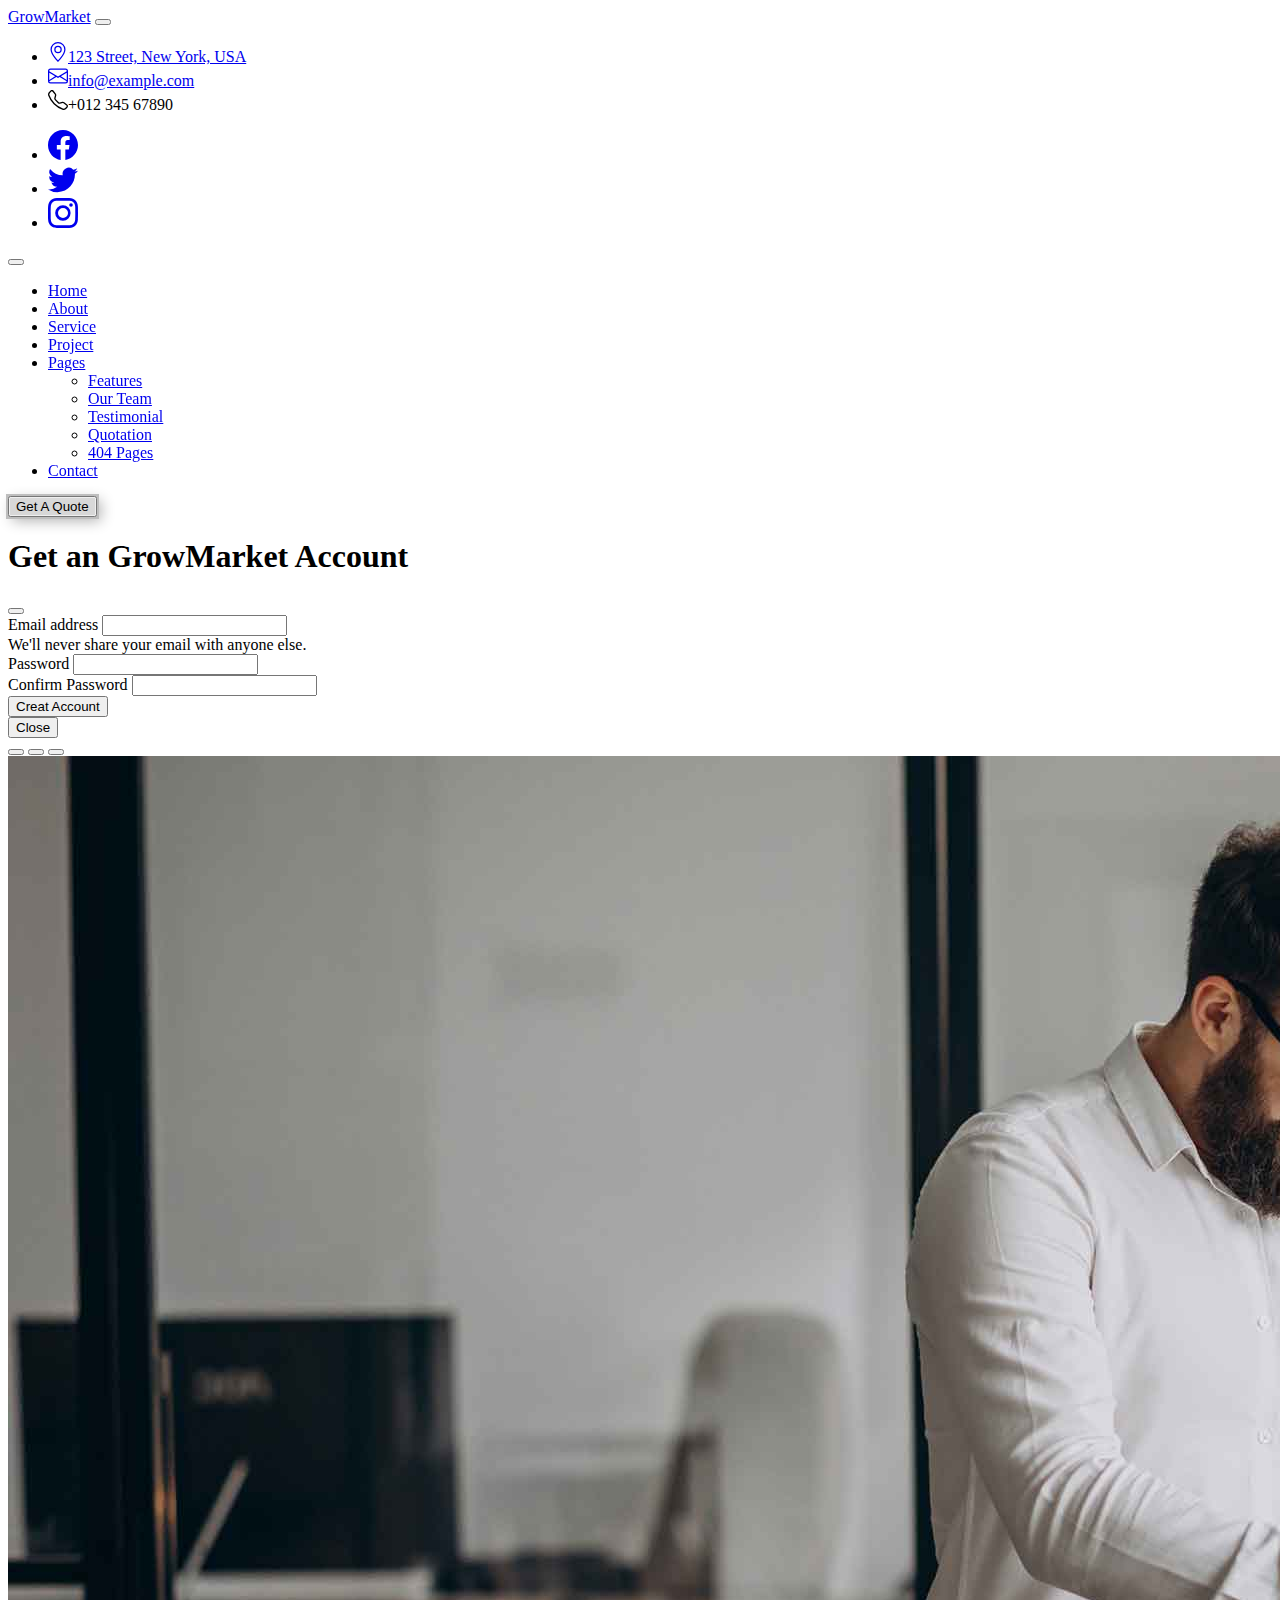
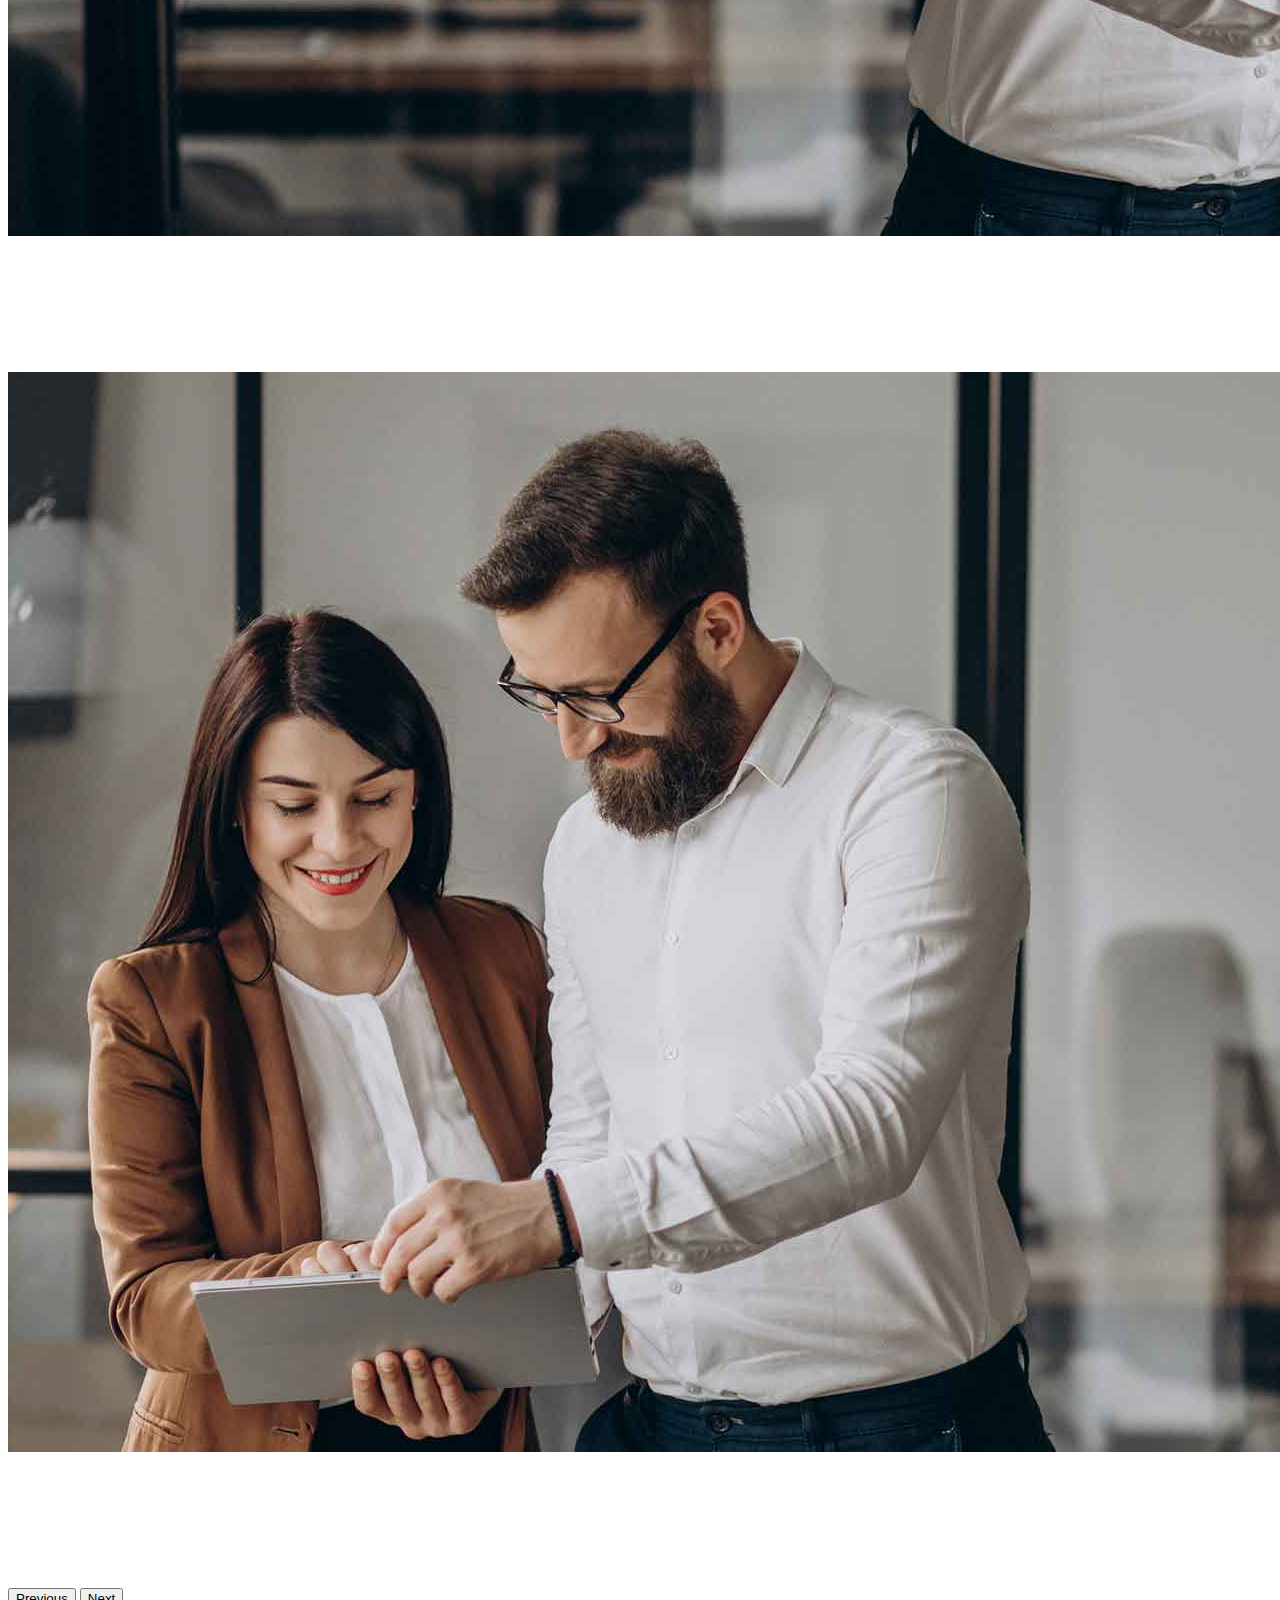
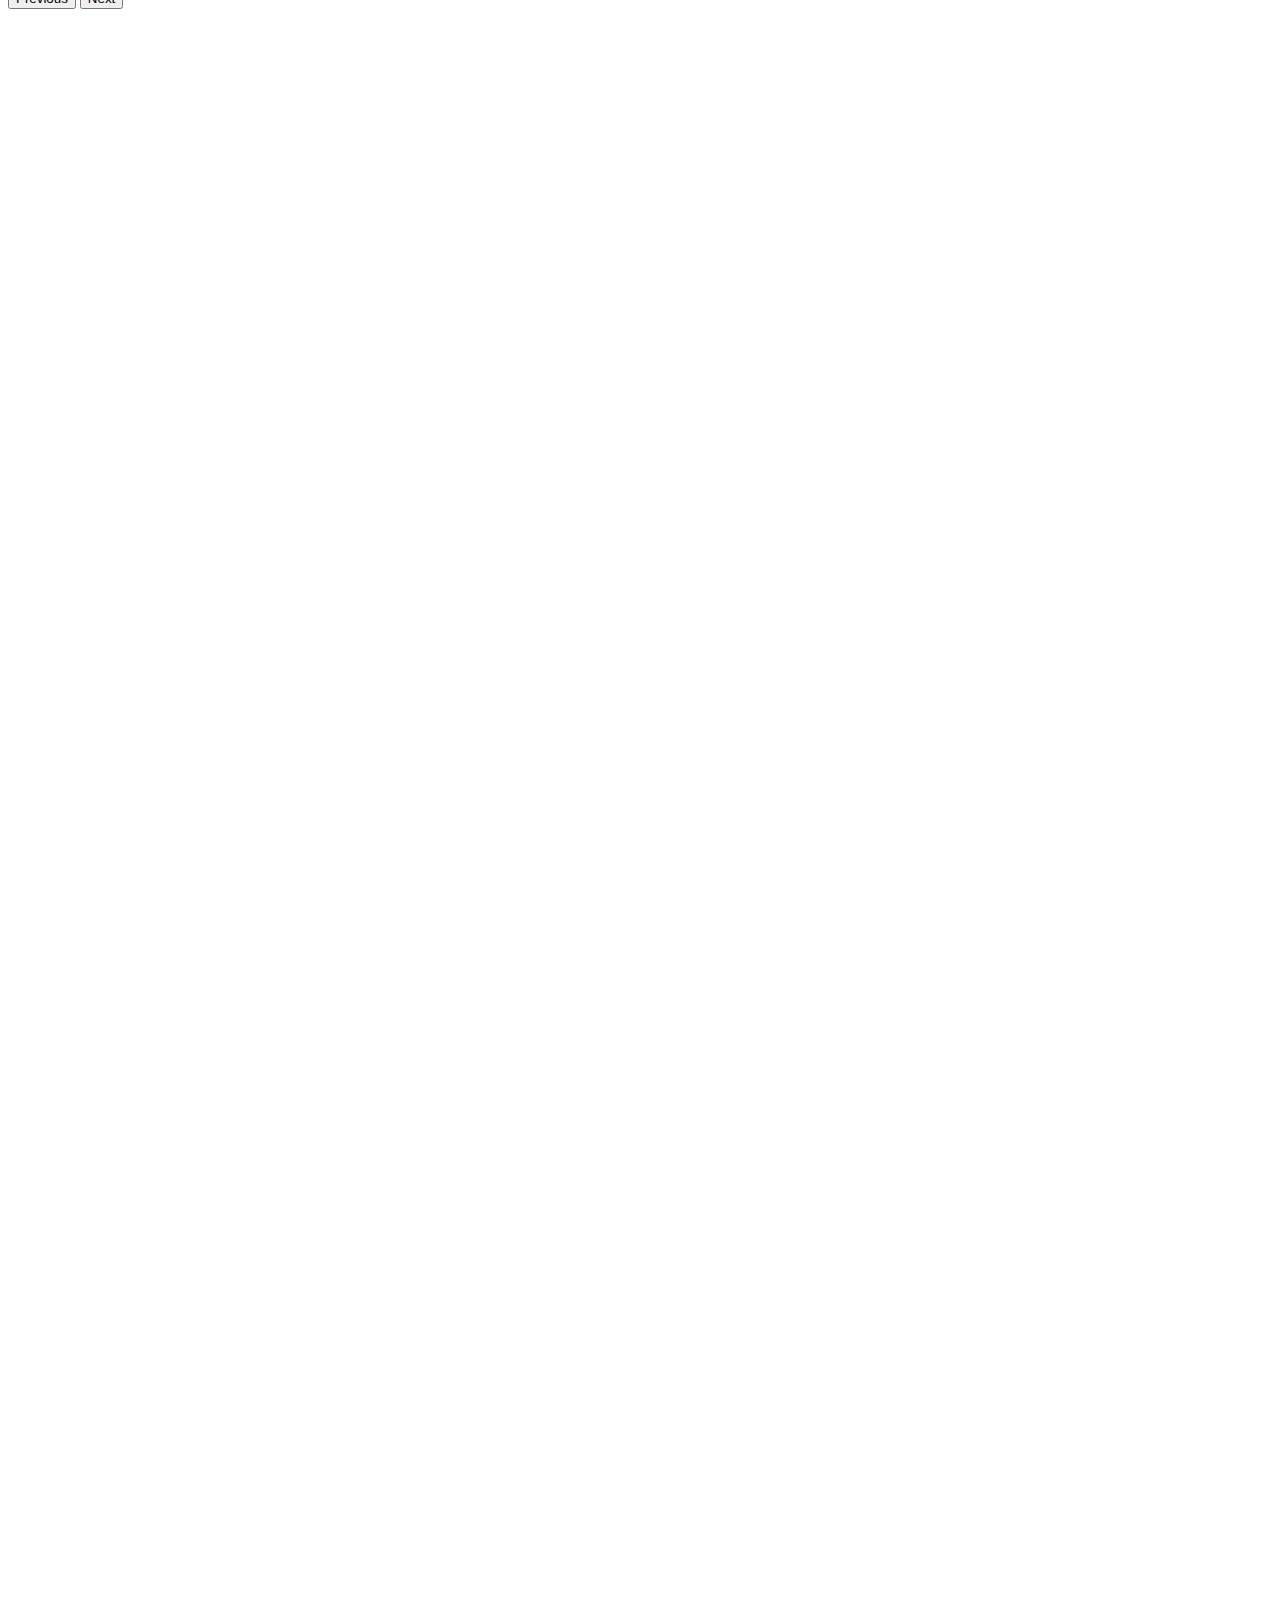
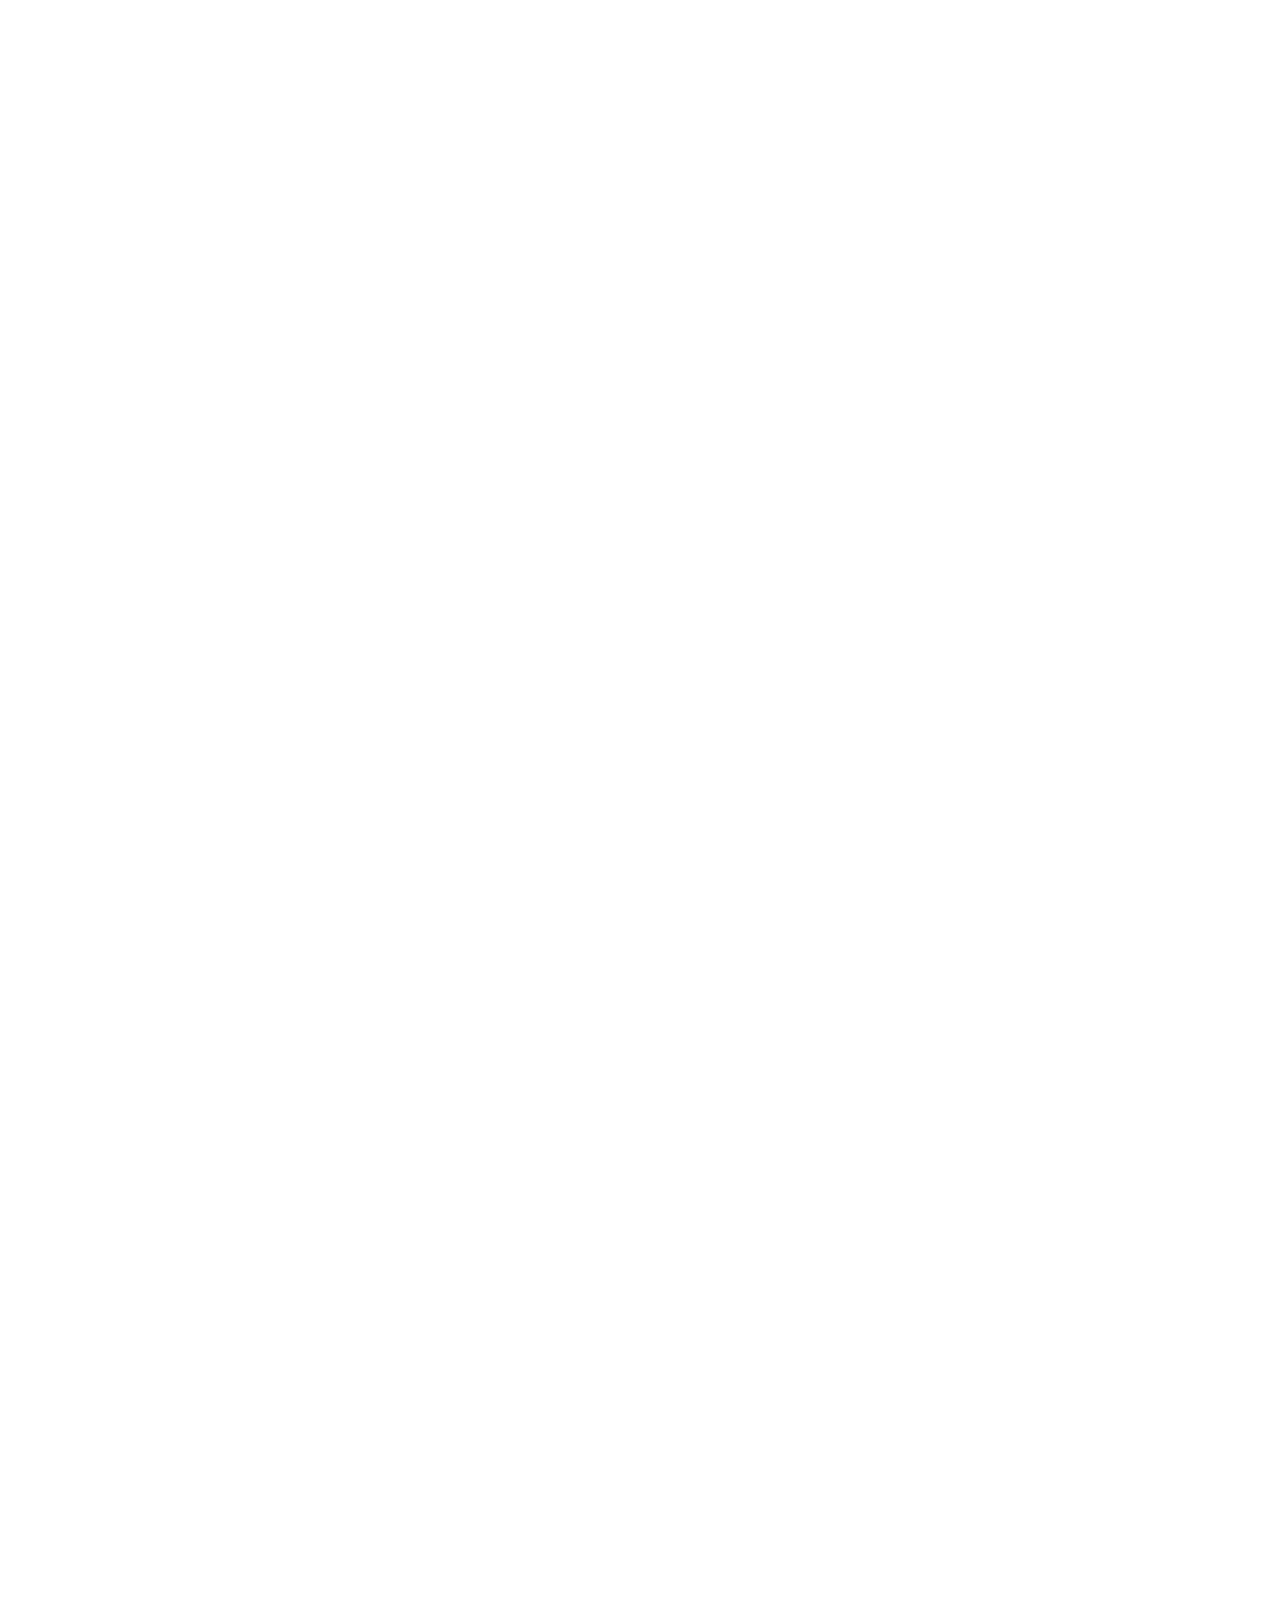
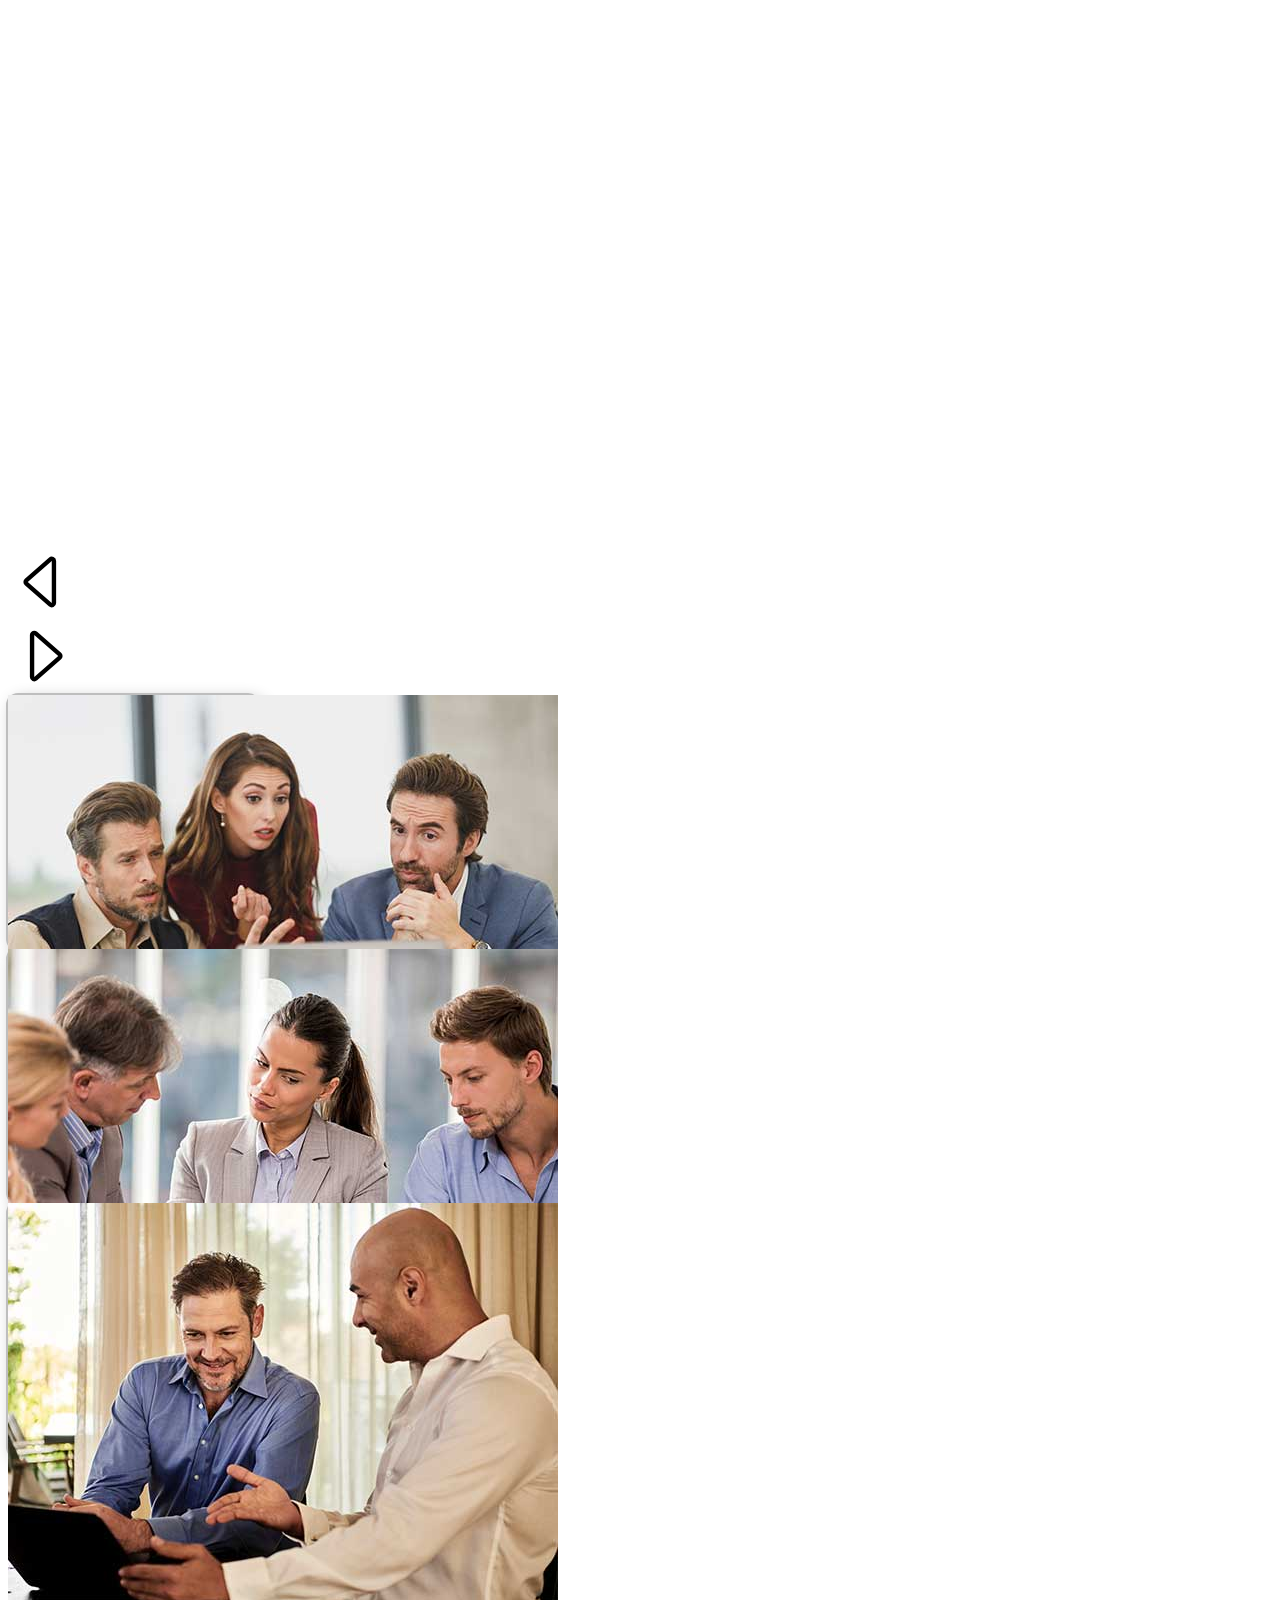
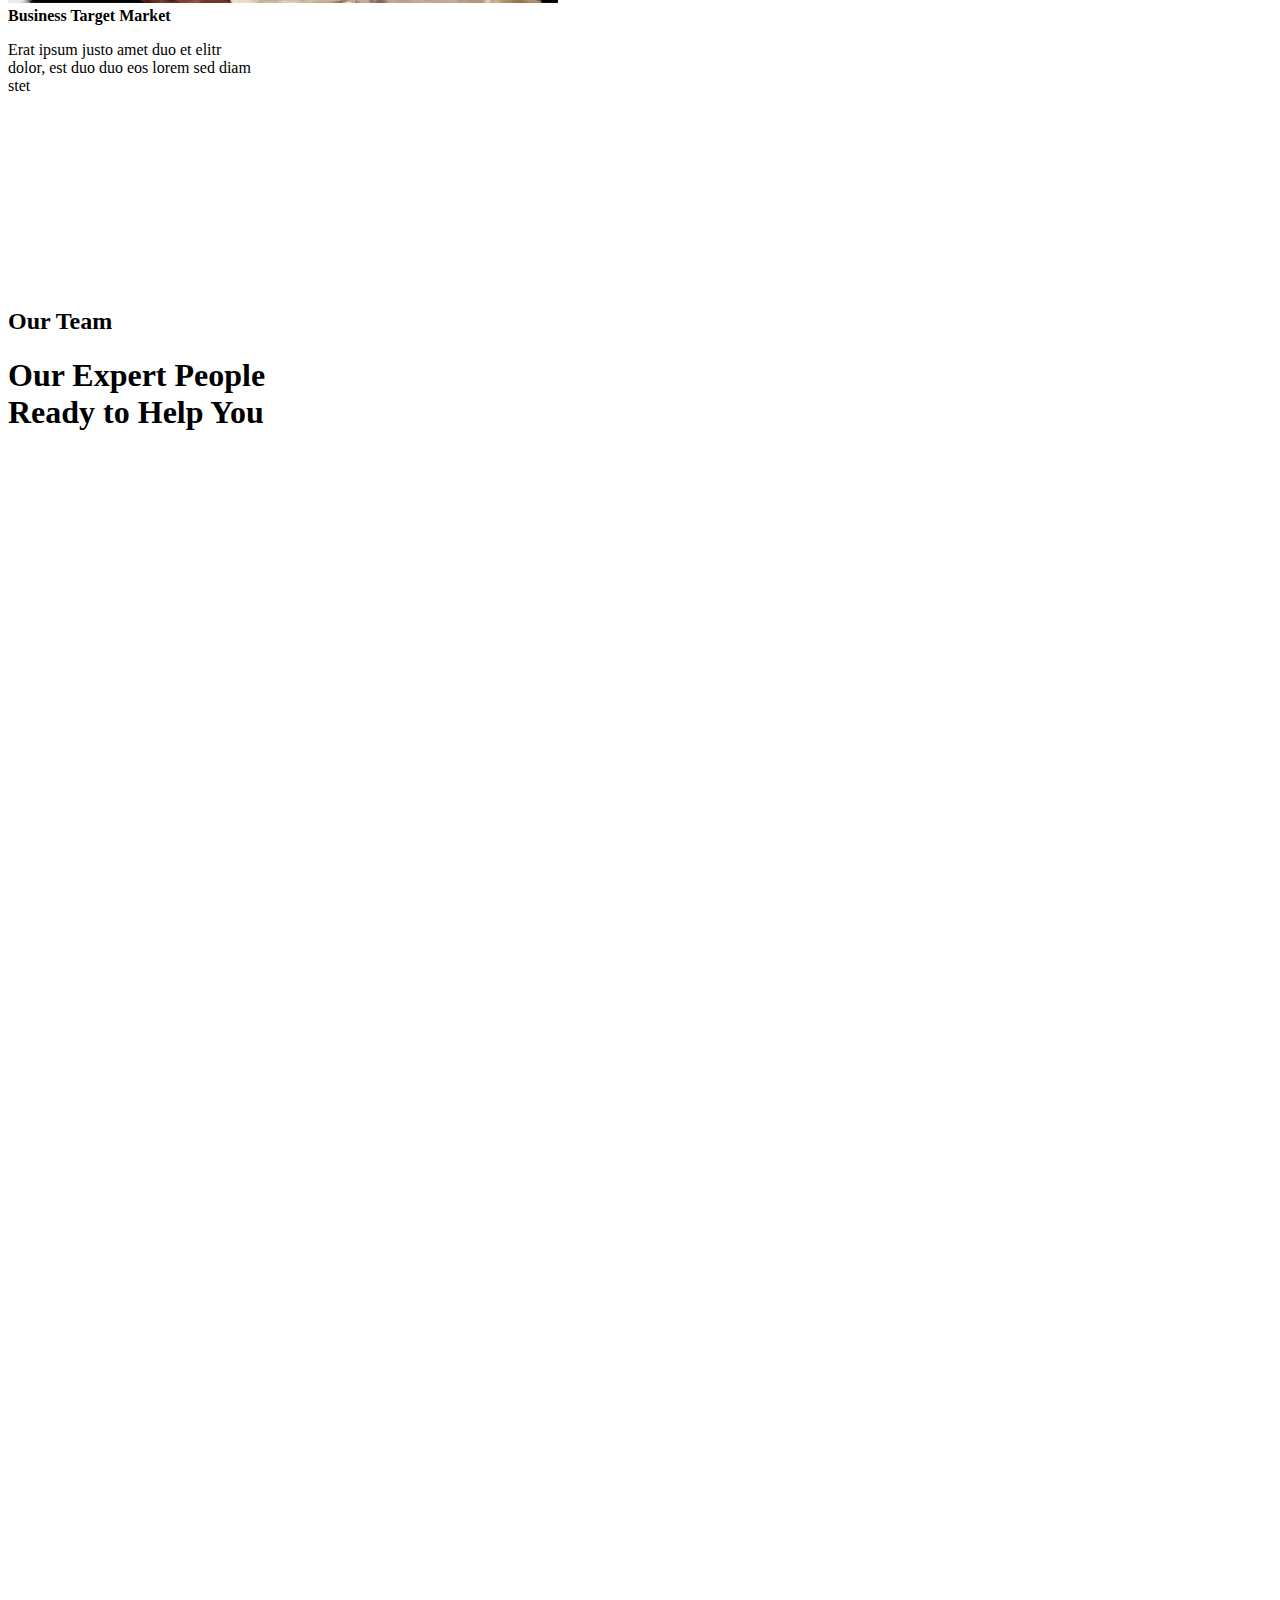
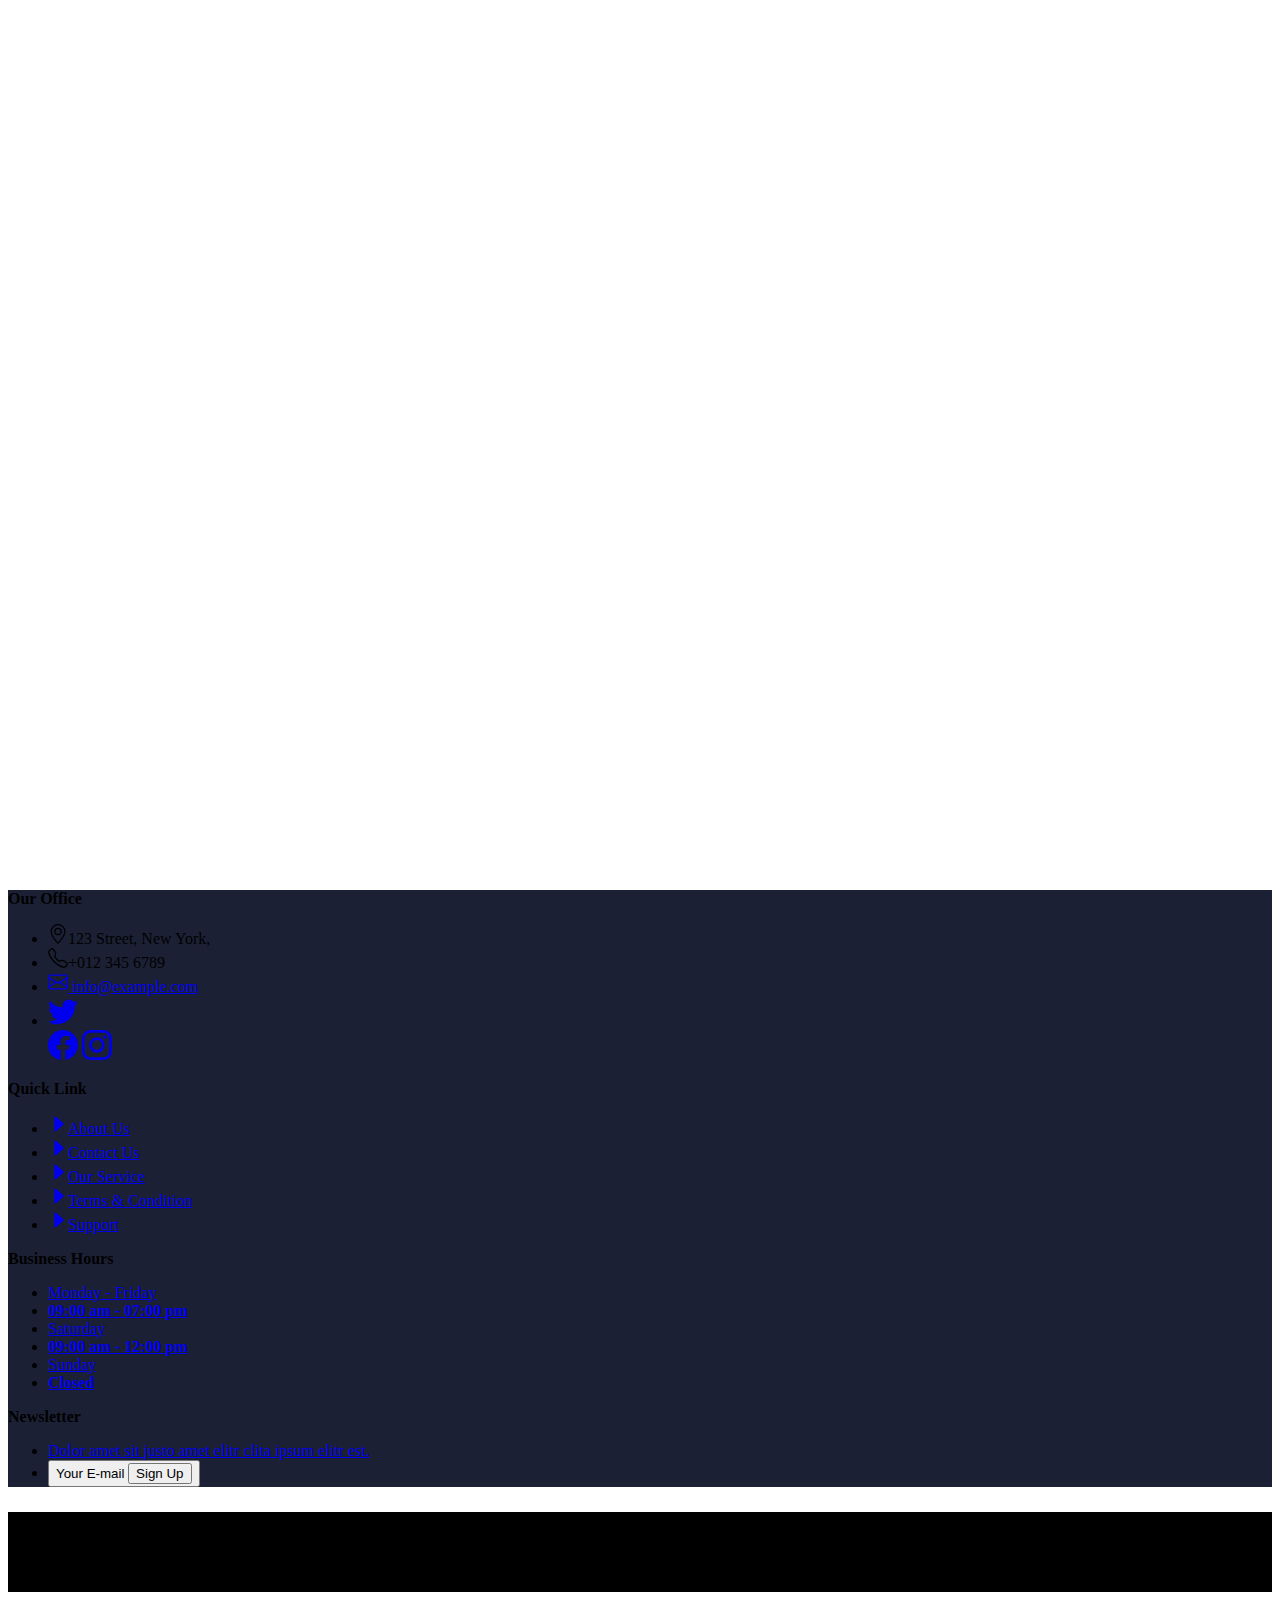
<file: index.html>
<!doctype html>
<html lang="en">

<head>
  <meta charset="utf-8">
  <meta name="viewport" content="width=device-width, initial-scale=1">
  <title>GrowMark - Digital Marketing HTML Template</title>
  <link href="https://cdn.jsdelivr.net/npm/bootstrap@5.3.0-alpha1/dist/css/bootstrap.min.css" rel="stylesheet"
    integrity="sha384-GLhlTQ8iRABdZLl6O3oVMWSktQOp6b7In1Zl3/Jr59b6EGGoI1aFkw7cmDA6j6gD" crossorigin="anonymous">
  <link rel="stylesheet" href="style.css">
  <link href="owlcarousel/assets/owl.carousel.min.css" rel="stylesheet">
  <link href="https://unpkg.com/aos@2.3.1/dist/aos.css" rel="stylesheet">
</head>

<style>
  .about {
    background: linear-gradient(rgba(0, 0, 0, .1), rgba(0, 0, 0, .1)), url(../img/about.jpg) left center no-repeat;
    background-size: cover;
  }
</style>

<body>
  <!-- -nav bar -->
  <nav class="navbar navbar-expand-lg navbar-dark bg-primary">
    <div class="container-fluid">
      <a class="navbar-brand mx-4 fs-2 px-5 fw-bold m-0" href="#" data-aos="fade-right">GrowMarket</a>
      <button class="navbar-toggler" type="button" data-bs-toggle="collapse" data-bs-target="#navbarSupportedContent"
        aria-controls="navbarSupportedContent" aria-expanded="false" aria-label="Toggle navigation">
        <span class="navbar-toggler-icon"></span>
      </button>
      <div class="collapse navbar-collapse" id="navbarSupportedContent">
        <ul class="navbar-nav me-auto mb-2 mb-lg-0 py-3">
          <li class="nav-item px-2">
            <a class="nav-link active" aria-current="page" href="#">
              <svg xmlns="http://www.w3.org/2000/svg" width="20" height="20" fill="currentColor"
                class="bi bi-geo-alt mx-3 fw-bold" viewBox="0 0 16 16">
                <path
                  d="M12.166 8.94c-.524 1.062-1.234 2.12-1.96 3.07A31.493 31.493 0 0 1 8 14.58a31.481 31.481 0 0 1-2.206-2.57c-.726-.95-1.436-2.008-1.96-3.07C3.304 7.867 3 6.862 3 6a5 5 0 0 1 10 0c0 .862-.305 1.867-.834 2.94zM8 16s6-5.686 6-10A6 6 0 0 0 2 6c0 4.314 6 10 6 10z" />
                <path d="M8 8a2 2 0 1 1 0-4 2 2 0 0 1 0 4zm0 1a3 3 0 1 0 0-6 3 3 0 0 0 0 6z" />
              </svg></i>123 Street, New York, USA
            </a>
          </li>
          <li class="nav-item px-2">
            <a class="nav-link active" href="#"><svg xmlns="http://www.w3.org/2000/svg" width="20" height="20"
                fill="currentColor" class="bi bi-envelope mx-3 fw-bold" viewBox="0 0 16 16">
                <path
                  d="M0 4a2 2 0 0 1 2-2h12a2 2 0 0 1 2 2v8a2 2 0 0 1-2 2H2a2 2 0 0 1-2-2V4Zm2-1a1 1 0 0 0-1 1v.217l7 4.2 7-4.2V4a1 1 0 0 0-1-1H2Zm13 2.383-4.708 2.825L15 11.105V5.383Zm-.034 6.876-5.64-3.471L8 9.583l-1.326-.795-5.64 3.47A1 1 0 0 0 2 13h12a1 1 0 0 0 .966-.741ZM1 11.105l4.708-2.897L1 5.383v5.722Z" />
              </svg></i>info@example.com</a>
          </li>
          <li class="nav-item px-2">
            <a class="nav-link active"><svg xmlns="http://www.w3.org/2000/svg" width="20" height="20"
                fill="currentColor" class="bi bi-telephone mx-3 fw-bold" viewBox="0 0 16 16">
                <path
                  d="M3.654 1.328a.678.678 0 0 0-1.015-.063L1.605 2.3c-.483.484-.661 1.169-.45 1.77a17.568 17.568 0 0 0 4.168 6.608 17.569 17.569 0 0 0 6.608 4.168c.601.211 1.286.033 1.77-.45l1.034-1.034a.678.678 0 0 0-.063-1.015l-2.307-1.794a.678.678 0 0 0-.58-.122l-2.19.547a1.745 1.745 0 0 1-1.657-.459L5.482 8.062a1.745 1.745 0 0 1-.46-1.657l.548-2.19a.678.678 0 0 0-.122-.58L3.654 1.328zM1.884.511a1.745 1.745 0 0 1 2.612.163L6.29 2.98c.329.423.445.974.315 1.494l-.547 2.19a.678.678 0 0 0 .178.643l2.457 2.457a.678.678 0 0 0 .644.178l2.189-.547a1.745 1.745 0 0 1 1.494.315l2.306 1.794c.829.645.905 1.87.163 2.611l-1.034 1.034c-.74.74-1.846 1.065-2.877.702a18.634 18.634 0 0 1-7.01-4.42 18.634 18.634 0 0 1-4.42-7.009c-.362-1.03-.037-2.137.703-2.877L1.885.511z" />
              </svg></i>+012 345 67890
            </a>
          </li>
        </ul>
        <ul class="navbar-nav me-auto mb-2 mb-lg-0" data-aos="flip-up">
          <li class="nav-item">
            <a class="nav-link active" aria-current="page" href="#"><svg xmlns="http://www.w3.org/2000/svg" width="30"
                height="30" fill="currentColor" class="bi bi-facebook fw-bold" viewBox="0 0 16 16">
                <path
                  d="M16 8.049c0-4.446-3.582-8.05-8-8.05C3.58 0-.002 3.603-.002 8.05c0 4.017 2.926 7.347 6.75 7.951v-5.625h-2.03V8.05H6.75V6.275c0-2.017 1.195-3.131 3.022-3.131.876 0 1.791.157 1.791.157v1.98h-1.009c-.993 0-1.303.621-1.303 1.258v1.51h2.218l-.354 2.326H9.25V16c3.824-.604 6.75-3.934 6.75-7.951z" />
              </svg></a>
          </li>
          <li class="nav-item">
            <a class="nav-link" href="#"><svg xmlns="http://www.w3.org/2000/svg" width="30" height="30"
                fill="currentColor" class="bi bi-twitter fw-bold text-light" viewBox="0 0 16 16">
                <path
                  d="M5.026 15c6.038 0 9.341-5.003 9.341-9.334 0-.14 0-.282-.006-.422A6.685 6.685 0 0 0 16 3.542a6.658 6.658 0 0 1-1.889.518 3.301 3.301 0 0 0 1.447-1.817 6.533 6.533 0 0 1-2.087.793A3.286 3.286 0 0 0 7.875 6.03a9.325 9.325 0 0 1-6.767-3.429 3.289 3.289 0 0 0 1.018 4.382A3.323 3.323 0 0 1 .64 6.575v.045a3.288 3.288 0 0 0 2.632 3.218 3.203 3.203 0 0 1-.865.115 3.23 3.23 0 0 1-.614-.057 3.283 3.283 0 0 0 3.067 2.277A6.588 6.588 0 0 1 .78 13.58a6.32 6.32 0 0 1-.78-.045A9.344 9.344 0 0 0 5.026 15z" />
              </svg></a>
          </li>
          <li class="nav-item">
            <a class="nav-link" href="#"><svg xmlns="http://www.w3.org/2000/svg" width="30" height="30"
                fill="currentColor" class="bi bi-instagram fw-bold text-light" viewBox="0 0 16 16">
                <path
                  d="M8 0C5.829 0 5.556.01 4.703.048 3.85.088 3.269.222 2.76.42a3.917 3.917 0 0 0-1.417.923A3.927 3.927 0 0 0 .42 2.76C.222 3.268.087 3.85.048 4.7.01 5.555 0 5.827 0 8.001c0 2.172.01 2.444.048 3.297.04.852.174 1.433.372 1.942.205.526.478.972.923 1.417.444.445.89.719 1.416.923.51.198 1.09.333 1.942.372C5.555 15.99 5.827 16 8 16s2.444-.01 3.298-.048c.851-.04 1.434-.174 1.943-.372a3.916 3.916 0 0 0 1.416-.923c.445-.445.718-.891.923-1.417.197-.509.332-1.09.372-1.942C15.99 10.445 16 10.173 16 8s-.01-2.445-.048-3.299c-.04-.851-.175-1.433-.372-1.941a3.926 3.926 0 0 0-.923-1.417A3.911 3.911 0 0 0 13.24.42c-.51-.198-1.092-.333-1.943-.372C10.443.01 10.172 0 7.998 0h.003zm-.717 1.442h.718c2.136 0 2.389.007 3.232.046.78.035 1.204.166 1.486.275.373.145.64.319.92.599.28.28.453.546.598.92.11.281.24.705.275 1.485.039.843.047 1.096.047 3.231s-.008 2.389-.047 3.232c-.035.78-.166 1.203-.275 1.485a2.47 2.47 0 0 1-.599.919c-.28.28-.546.453-.92.598-.28.11-.704.24-1.485.276-.843.038-1.096.047-3.232.047s-2.39-.009-3.233-.047c-.78-.036-1.203-.166-1.485-.276a2.478 2.478 0 0 1-.92-.598 2.48 2.48 0 0 1-.6-.92c-.109-.281-.24-.705-.275-1.485-.038-.843-.046-1.096-.046-3.233 0-2.136.008-2.388.046-3.231.036-.78.166-1.204.276-1.486.145-.373.319-.64.599-.92.28-.28.546-.453.92-.598.282-.11.705-.24 1.485-.276.738-.034 1.024-.044 2.515-.045v.002zm4.988 1.328a.96.96 0 1 0 0 1.92.96.96 0 0 0 0-1.92zm-4.27 1.122a4.109 4.109 0 1 0 0 8.217 4.109 4.109 0 0 0 0-8.217zm0 1.441a2.667 2.667 0 1 1 0 5.334 2.667 2.667 0 0 1 0-5.334z" />
              </svg></a>
          </li>
        </ul>
      </div>
    </div>
  </nav>
  <!-- nav bar -->

  <!-- nav bar2 -->
  <nav class="navbar navbar-expand-lg navbar-light bg-white ">
    <div class="container-fluid">
      <a class="navbar-brand" href="#"></a>
      <button class="navbar-toggler" type="button" data-bs-toggle="collapse" data-bs-target="#navbarNavDropdown"
        aria-controls="navbarNavDropdown" aria-expanded="false" aria-label="Toggle navigation">
        <span class="navbar-toggler-icon"></span>
      </button>
      <div class="collapse navbar-collapse" id="navbarNavDropdown">
        <ul class="navbar-nav fs-5 mx-4 me-auto my-2 my-lg-0 navbar-nav-scroll py-3">
          <li class="nav-item mx-2" data-aos="fade-up-right">
            <a class="nav-link active" aria-current="page" href="index.html">Home</a>
          </li>
          <li class="nav-item mx-2" data-aos="fade-up-right">
            <a class="nav-link" href="about.html">About</a>
          </li>
          <li class="nav-item mx-2" data-aos="fade-up-right">
            <a class="nav-link" href="service.html">Service</a>
          </li>
          <li class="nav-item mx-2" data-aos="fade-up-right">
            <a class="nav-link" href="project.html">Project</a>
          </li>
          <li class="nav-item dropdown mx-2" style="z-index: 99!important;" data-aos="fade-up-right">
            <a class="nav-link dropdown-toggle" href="pages.html" role="button" data-bs-toggle="dropdown"
              aria-expanded="false">
              Pages
            </a>
            <ul class="dropdown-menu">
              <li><a class="dropdown-item" href="Features.html">Features</a></li>
              <li><a class="dropdown-item" href="Our Team.html">Our Team</a></li>
              <li><a class="dropdown-item" href="Testimonial.html">Testimonial</a></li>
              <li><a class="dropdown-item" href="Quotation.html">Quotation</a></li>
              <li><a class="dropdown-item" href="404 Pages.html">404 Pages</a></li>
            </ul>
          </li>
          <li class="nav-item mx-2" data-aos="fade-up-right">
            <a class="nav-link" href="contact.html">Contact</a>
          </li>
        </ul>
        <form class="d-flex" role="">
          <button type="button" class="btn btn-primary mx-4 px-6 fs-5 fw-light rounded-pill shadow" data-bs-toggle="modal"
            data-bs-target="#signupModal">Get A Quote</button>
        </form>
      </div>
    </div>
  </nav>
  <!-- sign up-->
  <div class="modal fade" id="signupModal" data-bs-backdrop="static" data-bs-keyboard="false" tabindex="-1"
    aria-labelledby="signupModalLabel" aria-hidden="true">
    <div class="modal-dialog">
      <div class="modal-content">
        <div class="modal-header">
          <h1 class="modal-title fs-5" id="staticBackdropLabel">Get an GrowMarket Account</h1>
          <button type="button" class="btn-close" data-bs-dismiss="modal" aria-label="Close"></button>
        </div>
        <div class="modal-body">
          <form>
            <div class="mb-3">
              <label for="exampleInputEmail1" class="form-label">Email address</label>
              <input type="email" class="form-control" id="exampleInputEmail1" aria-describedby="emailHelp">
              <div id="emailHelp" class="form-text">We'll never share your email with anyone else.</div>
            </div>
            <div class="mb-3">
              <label for="exampleInputPassword1" class="form-label">Password</label>
              <input type="password" class="form-control" id="exampleInputPassword1">
            </div>
            <div class="mb-3">
              <label for="cexampleInputPassword1" class="form-label">Confirm Password</label>
              <input type="password" class="form-control" id="cexampleInputPassword1">
            </div>
            <button type="submit" class="btn btn-primary">Creat Account</button>
          </form>
        </div>
        <div class="modal-footer">
          <button type="button" class="btn btn-secondary" data-bs-dismiss="modal">Close</button>
        </div>
      </div>
    </div>
  </div>
  <!-- sign up -->
  <!-- nav bar2 -->
  <!-- Carousel -->
  <div id="carouselExampleCaptions" class="carousel slide carousel-fade">
    <div class="carousel-indicators">
      <button type="button" data-bs-target="#carouselExampleCaptions" data-bs-slide-to="0" class="active"
        aria-current="true" aria-label="Slide 1"></button>
      <button type="button" data-bs-target="#carouselExampleCaptions" data-bs-slide-to="1"
        aria-label="Slide 2"></button>
      <button type="button" data-bs-target="#carouselExampleCaptions" data-bs-slide-to="2"
        aria-label="Slide 3"></button>
    </div>
    <div class="carousel-inner">
      <div class="carousel-item active">
        <img src="img/carousel-1.jpg" class="d-block w-100" alt="...">
        <div class="carousel-caption d-none d-md-block">
          <div class=" row justify-content-start py-4">
            <div class="col-lg-9 text-start py-4">
              <p class="fs-4 text-white" data-aos="fade-right">Welcome to
                <strong>GrowMark</strong>
              </p>
              <h1 class="display-1 text-white mb-4 fw-bold" data-aos="fade-right">Unlock Your Business Growth</h1>
              <a href="" class="btn btn-primary rounded-pill py-3 px-5" data-aos="fade-right">Explore
                More</a>
            </div>
          </div>
        </div>
      </div>
      <div class="carousel-item">
        <img src="img/carousel-2.jpg" class="d-block w-100" alt="...">
        <div class="carousel-caption d-none d-md-block">
          <div class=" row justify-content-end py-4">
            <div class="col-lg-9 text-end py-4">
              <p class="fs-4 text-white" data-aos="fade-left">Welcome to
                <strong>GrowMark</strong>
              </p>
              <h1 class="display-1 text-white mb-4 fw-bold" data-aos="fade-left">Ready to Grow Your Business</h1>
              <a href="" class="btn btn-primary rounded-pill py-3 px-5" data-aos="fade-left">Explore
                More</a>
            </div>
          </div>
        </div>
      </div>
    </div>
    <button class="carousel-control-prev" type="button" data-bs-target="#carouselExampleCaptions" data-bs-slide="prev">
      <span class="carousel-control-prev-icon" aria-hidden="true"></span>
      <span class="visually-hidden">Previous</span>
    </button>
    <button class="carousel-control-next" type="button" data-bs-target="#carouselExampleCaptions" data-bs-slide="next">
      <span class="carousel-control-next-icon" aria-hidden="true"></span>
      <span class="visually-hidden">Next</span>
    </button>
  </div>
  <!-- Carousel-->
  <!-- container 1 -->
  <div class="container py-5 my-4" data-aos="fade-up-right">
    <div class="row">
      <div class="col-md-3 d-flex justify-content-center">
        <div class="h-100 p-5 text-bg-white rounded-3 align-items-center border card shadow">
          <div class="icon-demo mb-2 rounded-3 d-flex align-items-center justify-content-center p-3 py-6 "
            style="font-size: 10em" role="img" aria-label="Laptop - large preview">
            <img src="img/icon/icon-1.png" alt="">
          </div>
          <strong>Award Winning</strong>
          <p class="py-2">Stet stet justo dolor sed duo. Ut clita sea sit ipsum diam</p>
        </div>
      </div>
      <div class="col-md-3">
        <div class="h-100 p-5 text-bg-white rounded-3 border card shadow">
          <div class="icon-demo mb-2 rounded-3 d-flex align-items-center justify-content-center p-3 py-6"
            style="font-size: 10em" role="img" aria-label="Laptop - large preview">
            <img src="img/icon/icon-2.png" alt="">
          </div>
          <strong>Professional Staff</strong>
          <p class="py-2">Stet stet justo dolor sed duo. Ut clita sea sit ipsum diam</p>
        </div>
      </div>
      <div class="col-md-3">
        <div class="h-100 p-5 text-bg-white rounded-3 border card shadow">
          <div class="icon-demo mb-2 rounded-3 d-flex align-items-center justify-content-center p-3 py-6"
            style="font-size: 10em" role="img" aria-label="Laptop - large preview">
            <img src="img/icon/icon-3.png" alt="">
          </div>
          <strong>Fair Prices</strong>
          <p class="py-2">Stet stet justo dolor sed duo. Ut clita sea sit ipsum diam</p>
        </div>
      </div>
      <div class="col-md-3">
        <div class="h-100 p-5 text-bg-white rounded-3 border card shadow">
          <div class="icon-demo mb-2 rounded-3 d-flex align-items-center justify-content-center p-3 py-6"
            style="font-size: 10em" role="img" aria-label="Laptop - large preview">
            <img src="img/icon/icon-4.png" alt="">
          </div>
          <strong>24/7 Support</strong>
          <p class="py-2">Stet stet justo dolor sed duo. Ut clita sea sit ipsum diam</p>
        </div>
      </div>
    </div>
  </div>
  <!-- container 1 -->
  <!-- container 2 -->
  <div class="container-xxl about my-5" style="  background: linear-gradient(rgba(0, 0, 0, .1), rgba(0, 0, 0, .1)), url(../img/about.jpg) left center no-repeat;
background-size: cover;" data-aos="zoom-in">
    <div class="container">
      <div class="row g-0">
        <div class="col-lg-6">
          <div class="h-100 d-flex align-items-center justify-content-center">
            <a class="play-btn" href="#"></a>
          </div>
        </div>
        <div class="col-lg-6 pt-lg-5 wow fadeIn">
          <div class="bg-white rounded-top p-1 mt-lg-4">
            <div class="col p-4 d-flex flex-column position-static">
              <h2 class="d-inline-block mb-2 text-primary">About Us</h2>
              <h3 class="mb-0 fs-1 fw-bold py-2">The Best Marketing Agency to Improve Your Business</h3>
              <weak class="card-text mb-auto py-4">Tempor erat elitr rebum at clita. Diam dolor diam ipsum sit. Aliqu
                diam amet diam et eos. Clita erat ipsum et lorem et sit, sed stet lorem sit clita duo justo</weak>
            </div>
            <div class="row g-5 pt-2 mb-5">
              <div class="col-sm-6">
                <div class="h-100 p-3 text-bg-white rounded-3 align-items-center">
                  <div class="icon-demo mb-2 rounded-3 d-flex align-items-center justify-content-center p-3 py-6 "
                    style="font-size: 10em" role="img" aria-label="Laptop - large preview">
                    <img src="img/icon/icon-5.png" alt="">
                  </div>
                  <strong>Managed Services</strong>
                  <p class="py-2">Clita erat ipsum et lorem et sit sed stet lorem</p>
                </div>
              </div>
              <div class="col-sm-6">
                <div class="h-100 p-3 text-bg-white rounded-3 align-items-center ">
                  <div class="icon-demo mb-2 rounded-3 d-flex align-items-center justify-content-center p-3 py-6 "
                    style="font-size: 10em" role="img" aria-label="Laptop - large preview">
                    <img src="img/icon/icon-7.png" alt="">
                  </div>
                  <strong>Dedicated Experts</strong>
                  <p class="py-2">Clita erat ipsum et lorem et sit sed stet lorem</p>
                </div>
              </div>
            </div>
            <a href="" class="btn btn-primary rounded-pill py-3 px-5 mx-4 my-3">Explore
              More</a>
          </div>
        </div>
      </div>
    </div>
  </div>

  <!-- container2 -->

  <!-- container 3 -->
  <div class="container py-4" data-aos="fade-up" data-aos-duration="3000">
    <h2 class="fs-3 d-flex align-items-center justify-content-center text-primary">Our Services</h2>
    <h1 class="d-flex align-items-center justify-content-center fs-1 fw-bold py-2"> Digital Marketing Service that We
      Offer</h1>
    <!--  -->
    <div class="container py-5">
      <div class="row">
        <div class="col-md-4 d-flex justify-content-center" data-aos="fade-up" data-aos-duration="3000">
          <div class="h-100 p-5 text-bg-white rounded-3 align-items-center border shadow">
            <div class="icon-demo mb-2 rounded-3 d-flex align-items-center justify-content-center p-3 py-6 "
              style="font-size: 10em" role="img" aria-label="Laptop - large preview">
              <img src="img/icon/icon-5.png" alt="">
            </div>
            <strong class="d-flex align-items-center justify-content-center fs-5">Digital Marketing</strong>
            <p class="mb-0 text-center py-2">Erat ipsum justo amet duo et elitr dolor, est duo duo eos lorem sed diam
              stet</p>
          </div>
        </div>
        <div class="col-md-4" data-aos="fade-up" data-aos-duration="3000">
          <div class="h-100 p-5 text-bg-white rounded-3 border shadow">
            <div class="icon-demo mb-2 rounded-3 d-flex align-items-center justify-content-center p-3 py-6"
              style="font-size: 10em" role="img" aria-label="Laptop - large preview">
              <img src="img/icon/icon-6.png" alt="">
            </div>
            <strong class="d-flex align-items-center justify-content-center fs-5">Internet Marketing</strong>
            <p class="mb-0 text-center py-2">Erat ipsum justo amet duo et elitr dolor, est duo duo eos lorem sed diam
              stet</p>
          </div>
        </div>
        <div class="col-md-4" data-aos="fade-up" data-aos-duration="3000">
          <div class="h-100 p-5 text-bg-white rounded-3 border shadow">
            <div class="icon-demo mb-2 rounded-3 d-flex align-items-center justify-content-center p-3 py-6"
              style="font-size: 10em" role="img" aria-label="Laptop - large preview">
              <img src="img/icon/icon-7.png" alt="">
            </div>
            <strong class="d-flex align-items-center justify-content-center fs-5">Content Marketing</strong>
            <p class="mb-0 text-center py-2">Erat ipsum justo amet duo et elitr dolor, est duo duo eos lorem sed diam
              stet</p>
          </div>
        </div>
      </div>
      <!-- 2 -->
      <div class="row py-2">
        <div class="col-md-4 d-flex justify-content-center" data-aos="fade-up" data-aos-duration="3000">
          <div class="h-100 p-5 text-bg-white rounded-3 align-items-center border shadow">
            <div class="icon-demo mb-2 rounded-3 d-flex align-items-center justify-content-center p-3 py-6 "
              style="font-size: 10em" role="img" aria-label="Laptop - large preview">
              <img src="img/icon/icon-8.png" alt="">
            </div>
            <strong class="d-flex align-items-center justify-content-center fs-5">Social Marketing</strong>
            <p class="mb-0 text-center py-2">Erat ipsum justo amet duo et elitr dolor, est duo duo eos lorem sed diam
              stet</p>
          </div>
        </div>
        <div class="col-md-4" data-aos="fade-up" data-aos-duration="3000">
          <div class="h-100 p-5 text-bg-white rounded-3 border shadow">
            <div class="icon-demo mb-2 rounded-3 d-flex align-items-center justify-content-center p-3 py-6"
              style="font-size: 10em" role="img" aria-label="Laptop - large preview">
              <img src="img/icon/icon-9.png" alt="">
            </div>
            <strong class="d-flex align-items-center justify-content-center  fs-5">B2B Marketing</strong>
            <p class="mb-0 text-center py-2">Erat ipsum justo amet duo et elitr dolor, est duo duo eos lorem sed diam
              stet</p>
          </div>
        </div>
        <div class="col-md-4" data-aos="fade-up" data-aos-duration="3000">
          <div class="h-100 p-5 text-bg-white rounded-3 border shadow">
            <div class="icon-demo mb-2 rounded-3 d-flex align-items-center justify-content-center p-3 py-6"
              style="font-size: 10em" role="img" aria-label="Laptop - large preview">
              <img src="img/icon/icon-10.png" alt="">
            </div>
            <strong class="d-flex align-items-center justify-content-center fs-5">E-mail Marketing</strong>
            <p class="mb-0 text-center py-2">Erat ipsum justo amet duo et elitr dolor, est duo duo eos lorem sed diam
              stet</p>
          </div>
        </div>
      </div>
      <!-- 2 -->
    </div>

    <!--  -->
  </div>
  <!-- container 3 -->
  <!-- container 4 -->
  <div class="container py-4">
    <div class="row">
      <div class="col-lg-6">
        <h2 class="fs-3 d-flex align-items-center justify-content-start text-primary" data-aos="fade-right">Our Projects
        </h2>
        <h1 class="d-flex align-items-center justify-content-start fs-1 fw-bold py-2" data-aos="fade-right">We've Done
          Lot's of <br> Awesome
          Projects</h1>
      </div>
      <div class="col-lg-6 d-flex align-items-end justify-content-end text-primary">
        <div class="col-lg-2">
          <svg xmlns="http://www.w3.org/2000/svg" width="70" height="70" fill="currentColor"
            class="bi bi-caret-left text-dark" viewBox="0 0 16 16">
            <path
              d="M10 12.796V3.204L4.519 8 10 12.796zm-.659.753-5.48-4.796a1 1 0 0 1 0-1.506l5.48-4.796A1 1 0 0 1 11 3.204v9.592a1 1 0 0 1-1.659.753z" />
          </svg>
        </div>
        <div class="col-lg-2">
          <svg xmlns="http://www.w3.org/2000/svg" width="70" height="70" fill="currentColor"
            class="bi bi-caret-right text-dark" viewBox="0 0 16 16">
            <path
              d="M6 12.796V3.204L11.481 8 6 12.796zm.659.753 5.48-4.796a1 1 0 0 0 0-1.506L6.66 2.451C6.011 1.885 5 2.345 5 3.204v9.592a1 1 0 0 0 1.659.753z" />
          </svg>
        </div>
      </div>
    </div>
  </div>
  <div class="row row-cols-1 row-cols-md-4 g-3 d-flex align-items-center justify-content-center">
    <div class="col">
      <div class="card h-100 card shadow">
        <img src="img/project-1.jpg" class="card-img-top" alt="...">
        <div class="card-body">
          <strong class="card-title">Data Analytics & Insights</strong>
          <p class="card-text fw-light py-2">Erat ipsum justo amet duo et elitr dolor, est duo duo eos lorem sed diam
            stet</p>
        </div>
      </div>
    </div>
    <div class="col">
      <div class="card h-100 card shadow">
        <img src="img/project-2.jpg" class="card-img-top" alt="...">
        <div class="card-body">
          <strong class="card-title">Marketing Content Strategy</strong>
          <p class="card-text fw-light py-2">Erat ipsum justo amet duo et elitr dolor, est duo duo eos lorem sed diam
            stet</p>
        </div>
      </div>
    </div>
    <div class="col">
      <div class="card h-100 card shadow">
        <img src="img/project-3.jpg" class="card-img-top" alt="...">
        <div class="card-body">
          <strong class="card-title">Business Target Market</strong>
          <p class="card-text fw-light py-2">Erat ipsum justo amet duo et elitr dolor, est duo duo eos lorem sed diam
            stet</p>
        </div>
      </div>
    </div>
  </div>
  </div>
  <!-- container 4 -->
  <!-- container 5 -->
  <div class="container-xxl py-4">
    <div class="row g-0">
      <div class="col-lg-6" data-aos="fade-up" data-aos-anchor-placement="center-bottom">
        <div class="bg-white rounded-top px-4 mt-lg-4">
          <div class="col p-4 d-flex flex-column position-static">
            <h2 class="d-inline-block mb-2 text-primary fs-3">Get A Quote</h2>
            <h1 class="fs-1 fw-bold py-3 display-5 mb-2">Need Our Expert Help? We're Here!</h1>
            <p class="card-text mb-auto py-3">Tempor erat elitr rebum at clita. Diam dolor diam ipsum sit. Aliqu diam
              amet diam et eos. Clita erat ipsum et lorem et sit, sed stet lorem sit clita duo justo</p>
            <p class="card-text mb-auto py-3">Tempor erat elitr rebum at clita. Diam dolor diam ipsum sit. Aliqu diam
              amet diam et eos. Clita erat ipsum et lorem et sit, sed stet lorem sit clita duo justo</p>
            <button type="button" class="btn btn-primary p-3 my-4"><svg xmlns="http://www.w3.org/2000/svg" width="20"
                height="20" fill="currentColor" class="bi bi-telephone-outbound-fill " viewBox="0 0 16 16">
                <path fill-rule="evenodd"
                  d="M1.885.511a1.745 1.745 0 0 1 2.61.163L6.29 2.98c.329.423.445.974.315 1.494l-.547 2.19a.678.678 0 0 0 .178.643l2.457 2.457a.678.678 0 0 0 .644.178l2.189-.547a1.745 1.745 0 0 1 1.494.315l2.306 1.794c.829.645.905 1.87.163 2.611l-1.034 1.034c-.74.74-1.846 1.065-2.877.702a18.634 18.634 0 0 1-7.01-4.42 18.634 18.634 0 0 1-4.42-7.009c-.362-1.03-.037-2.137.703-2.877L1.885.511zM11 .5a.5.5 0 0 1 .5-.5h4a.5.5 0 0 1 .5.5v4a.5.5 0 0 1-1 0V1.707l-4.146 4.147a.5.5 0 0 1-.708-.708L14.293 1H11.5a.5.5 0 0 1-.5-.5z" />
              </svg><span class="px-5">+012 345 6789</span></button>
          </div>
        </div>
      </div>
      <div class="col-lg-6 py-5 my-2 px-5" data-aos="fade-up" data-aos-anchor-placement="center-bottom">
        <h1 class="d-inline-block mb-2 text-dark fs-2 fw-light-bold">Get A Free Quote</h1>
        <div class="row py-4">
          <div class="col">
            <input type="text" class="form-control fs-4 fw-light" placeholder="Your Name" aria-label="First name">
          </div>
          <div class="col">
            <input type="text" class="form-control fs-4 fw-light" placeholder="Your Email" aria-label="Last name">
          </div>
        </div>
        <div class="row py-4">
          <div class="col">
            <input type="text" class="form-control fs-4 fw-light" placeholder="Your Mobile" aria-label="First name">
          </div>
          <div class="col">
            <div class="form-floating fw-light">
              <select class="form-select" id="floatingSelectGrid">
                <option selected></option>
                <option value="1">Digital Marketing</option>
                <option value="2">Social Marketing</option>
                <option value="3">Content Marketing</option>
                <option value="4">E-mail Marketing</option>
              </select>
              <label for="floatingSelectGrid">Choose A Services</label>
            </div>
          </div>
          <div class="mb-3 py-4">
            <label for="exampleFormControlTextarea1" class="form-label"></label>
            <textarea class="form-control" id="exampleFormControlTextarea1" rows="1" placeholder="Messages"></textarea>
          </div>
          <button type="button" class="btn btn-primary">Submit Now</button>
        </div>
      </div>
    </div>
    <!-- container 5 -->
    <!-- container 6 -->
    <div class="container py-4">
      <h2 class="fs-3 d-flex align-items-center justify-content-center text-primary">Our Team</h2>
      <h1 class="d-flex align-items-center justify-content-center fs-1 fw-bold py-2">Our Expert People <br> Ready to
        Help You</h1>
      <div class="row row-cols-2 row-cols-md-4 g-5 d-flex align-items-center justify-content-center py-4 my-4">
        <div class="col" data-aos="fade-up" data-aos-anchor-placement="top-bottom">
          <div class="card h-100 card shadow">
            <img src="img/team-1.jpg" class="card-img-top" alt="...">
            <div class="card-body">
              <strong class="card-title d-flex align-items-center justify-content-center ">Alex Robin</strong>
              <p class="card-text  d-flex align-items-center justify-content-center  text-primary">Founder & CEO</p>
            </div>
          </div>
        </div>
        <div class="col" data-aos="fade-up" data-aos-anchor-placement="top-bottom">
          <div class="card h-100 card shadow card shadow">
            <img src="img/team-2.jpg" class="card-img-top" alt="...">
            <div class="card-body">
              <strong class="card-title d-flex align-items-center justify-content-center ">Adam Crew</strong>
              <p class="card-text  d-flex align-items-center justify-content-center  text-primary">Co Founder</p>
            </div>
          </div>
        </div>
        <div class="col" data-aos="fade-up" data-aos-anchor-placement="top-bottom">
          <div class="card h-100 card shadow">
            <img src="img/team-3.jpg" class="card-img-top" alt="...">
            <div class="card-body">
              <strong class="card-title d-flex align-items-center justify-content-center ">Boris Johnson</strong>
              <p class="card-text  d-flex align-items-center justify-content-center  text-primary">Executive Manager</p>
            </div>
          </div>
        </div>
        <div class="col" data-aos="fade-up" data-aos-anchor-placement="top-bottom">
          <div class="card h-100 card shadow">
            <img src="img/team-4.jpg" class="card-img-top" alt="...">
            <div class="card-body">
              <strong class="card-title d-flex align-items-center justify-content-center ">Robert Jordan</strong>
              <p class="card-text  d-flex align-items-center justify-content-center  text-primary">Digital Marketer</p>
            </div>
          </div>
        </div>
      </div>
    </div>
  </div>
  <!-- container 6 -->
  <!-- container 7 -->
  <div class="container py-4" data-aos="fade-up-right">
    <div class="row">
      <div class="col-lg-6">
        <h2 class="fs-3 d-flex align-items-center justify-content-start text-primary" data-aos="fade-right">Testimonial
        </h2>
        <h1 class="d-flex align-items-center justify-content-start fs-1 fw-bold py-2" data-aos="fade-right">What Clients
          Say <br> About Our
          Services!</h1>
      </div>
      <div class="col-lg-6 d-flex align-items-end justify-content-end text-primary" data-aos="fade-right">
        <div class="col-lg-2">
          <svg xmlns="http://www.w3.org/2000/svg" width="70" height="70" fill="currentColor"
            class="bi bi-caret-left text-dark" viewBox="0 0 16 16">
            <path
              d="M10 12.796V3.204L4.519 8 10 12.796zm-.659.753-5.48-4.796a1 1 0 0 1 0-1.506l5.48-4.796A1 1 0 0 1 11 3.204v9.592a1 1 0 0 1-1.659.753z" />
          </svg>
        </div>
        <div class="col-lg-2">
          <svg xmlns="http://www.w3.org/2000/svg" width="70" height="70" fill="currentColor"
            class="bi bi-caret-right text-dark" viewBox="0 0 16 16">
            <path
              d="M6 12.796V3.204L11.481 8 6 12.796zm.659.753 5.48-4.796a1 1 0 0 0 0-1.506L6.66 2.451C6.011 1.885 5 2.345 5 3.204v9.592a1 1 0 0 0 1.659.753z" />
          </svg>
        </div>
      </div>
    </div>
    <div class="row py-4 my-3 d-flex align-items-center justify-content-center">
      <div class="col-lg-3 px-3 mx-4 border">
        <img src="img/testimonial-1.jpg" class="bd-placeholder-img rounded-circle p-5" alt="">
        <p>Diam dolor diam ipsum sit. Aliqu diam amet diam et eos. Clita erat ipsum et lorem et
          sit, sed stet lorem sit clita duo justo</p>
        <h5 class="fw-normal fw-bold">Client Name</h5>
        <h5 class="fw-normal text-primary my-4">Profession</h5>
      </div><!-- /.col-lg-4 -->
      <div class="col-lg-3 px-3 mx-4 border">
        <img src="img/testimonial-2.jpg" class="bd-placeholder-img rounded-circle p-5" alt="">
        <p>Diam dolor diam ipsum sit. Aliqu diam amet diam et eos. Clita erat ipsum et lorem et
          sit, sed stet lorem sit clita duo justo</p>
        <h5 class="fw-normal fw-bold">Client Name</h5>
        <h5 class="fw-normal text-primary my-4">Profession</h5>
      </div><!-- /.col-lg-4 -->
      <div class="col-lg-3 px-3 mx-4 border">
        <img src="img/testimonial-3.jpg" class="bd-placeholder-img rounded-circle p-5" alt="">
        <p>Diam dolor diam ipsum sit. Aliqu diam amet diam et eos. Clita erat ipsum et lorem et
          sit, sed stet lorem sit clita duo justo</p>
        <h5 class="fw-normal fw-bold">Client Name</h5>
        <h5 class="fw-normal text-primary my-4">Profession</h5>
      </div><!-- /.col-lg-4 -->
    </div>
  </div>
  <!-- container 7 -->
  <!-- container 8 -->
  <div class="container-fluid p-4" style="background-color: #1C2035 !important;">
    <footer class="p-5">
      <div class="row text-light">
        <div class="col-6 col-md-3 mb-3 text-light p-3">
          <strong class="fs-5 fw-bold">Our Office</strong>
          <ul class="nav flex-column py-4">
            <li class="nav-item mb-2 d-flex"> <svg xmlns="http://www.w3.org/2000/svg" width="20" height="20"
                fill="currentColor" class="bi bi-geo-alt mx-3 fw-bold" viewBox="0 0 16 16">
                <path
                  d="M12.166 8.94c-.524 1.062-1.234 2.12-1.96 3.07A31.493 31.493 0 0 1 8 14.58a31.481 31.481 0 0 1-2.206-2.57c-.726-.95-1.436-2.008-1.96-3.07C3.304 7.867 3 6.862 3 6a5 5 0 0 1 10 0c0 .862-.305 1.867-.834 2.94zM8 16s6-5.686 6-10A6 6 0 0 0 2 6c0 4.314 6 10 6 10z" />
                <path d="M8 8a2 2 0 1 1 0-4 2 2 0 0 1 0 4zm0 1a3 3 0 1 0 0-6 3 3 0 0 0 0 6z" />
              </svg></i><span class="fw-light">123 Street, New York,</span></a></li>

            <li class="nav-item mb-2 d-flex"><a class="nav-link p-0 text-light"><svg xmlns="http://www.w3.org/2000/svg"
                  width="20" height="20" fill="currentColor" class="bi bi-telephone mx-3 fw-bold" viewBox="0 0 16 16">
                  <path
                    d="M3.654 1.328a.678.678 0 0 0-1.015-.063L1.605 2.3c-.483.484-.661 1.169-.45 1.77a17.568 17.568 0 0 0 4.168 6.608 17.569 17.569 0 0 0 6.608 4.168c.601.211 1.286.033 1.77-.45l1.034-1.034a.678.678 0 0 0-.063-1.015l-2.307-1.794a.678.678 0 0 0-.58-.122l-2.19.547a1.745 1.745 0 0 1-1.657-.459L5.482 8.062a1.745 1.745 0 0 1-.46-1.657l.548-2.19a.678.678 0 0 0-.122-.58L3.654 1.328zM1.884.511a1.745 1.745 0 0 1 2.612.163L6.29 2.98c.329.423.445.974.315 1.494l-.547 2.19a.678.678 0 0 0 .178.643l2.457 2.457a.678.678 0 0 0 .644.178l2.189-.547a1.745 1.745 0 0 1 1.494.315l2.306 1.794c.829.645.905 1.87.163 2.611l-1.034 1.034c-.74.74-1.846 1.065-2.877.702a18.634 18.634 0 0 1-7.01-4.42 18.634 18.634 0 0 1-4.42-7.009c-.362-1.03-.037-2.137.703-2.877L1.885.511z" />
                </svg></i><span class="fw-light">+012 345 6789</span></a></li>
            <li class="nav-item mb-2 d-flex"><a href="#" class="nav-link p-0 text-light"> <a
                  class="nav-link p-0 text-light" href="#"><svg xmlns="http://www.w3.org/2000/svg" width="20"
                    height="20" fill="currentColor" class="bi bi-envelope mx-3 fw-bold" viewBox="0 0 16 16">
                    <path
                      d="M0 4a2 2 0 0 1 2-2h12a2 2 0 0 1 2 2v8a2 2 0 0 1-2 2H2a2 2 0 0 1-2-2V4Zm2-1a1 1 0 0 0-1 1v.217l7 4.2 7-4.2V4a1 1 0 0 0-1-1H2Zm13 2.383-4.708 2.825L15 11.105V5.383Zm-.034 6.876-5.64-3.471L8 9.583l-1.326-.795-5.64 3.47A1 1 0 0 0 2 13h12a1 1 0 0 0 .966-.741ZM1 11.105l4.708-2.897L1 5.383v5.722Z" />
                  </svg><span class="fw-light"> info@example.com</span></a></li>

            <div class="d-flex mb-1 py-2">
              <li class="nav-item mb-2 text-light"><a href="#" class="nav-link p-0 text-light"><a class="nav-link"
                    href="#"><svg xmlns="http://www.w3.org/2000/svg" width="30" height="30" fill="currentColor"
                      class="bi bi-twitter fw-bold text-light rounded" viewBox="0 0 16 16">
                      <path
                        d="M5.026 15c6.038 0 9.341-5.003 9.341-9.334 0-.14 0-.282-.006-.422A6.685 6.685 0 0 0 16 3.542a6.658 6.658 0 0 1-1.889.518 3.301 3.301 0 0 0 1.447-1.817 6.533 6.533 0 0 1-2.087.793A3.286 3.286 0 0 0 7.875 6.03a9.325 9.325 0 0 1-6.767-3.429 3.289 3.289 0 0 0 1.018 4.382A3.323 3.323 0 0 1 .64 6.575v.045a3.288 3.288 0 0 0 2.632 3.218 3.203 3.203 0 0 1-.865.115 3.23 3.23 0 0 1-.614-.057 3.283 3.283 0 0 0 3.067 2.277A6.588 6.588 0 0 1 .78 13.58a6.32 6.32 0 0 1-.78-.045A9.344 9.344 0 0 0 5.026 15z" />
                    </svg></a></a></li>

              <a class="nav-link active" aria-current="page" href="#"><svg xmlns="http://www.w3.org/2000/svg" width="30"
                  height="30" fill="currentColor" class="bi bi-facebook fw-bold text-light" viewBox="0 0 16 16">
                  <path
                    d="M16 8.049c0-4.446-3.582-8.05-8-8.05C3.58 0-.002 3.603-.002 8.05c0 4.017 2.926 7.347 6.75 7.951v-5.625h-2.03V8.05H6.75V6.275c0-2.017 1.195-3.131 3.022-3.131.876 0 1.791.157 1.791.157v1.98h-1.009c-.993 0-1.303.621-1.303 1.258v1.51h2.218l-.354 2.326H9.25V16c3.824-.604 6.75-3.934 6.75-7.951z" />
                </svg></a>

              <a class="nav-link" href="#"><svg xmlns="http://www.w3.org/2000/svg" width="30" height="30"
                  fill="currentColor" class="bi bi-instagram fw-bold text-light" viewBox="0 0 16 16">
                  <path
                    d="M8 0C5.829 0 5.556.01 4.703.048 3.85.088 3.269.222 2.76.42a3.917 3.917 0 0 0-1.417.923A3.927 3.927 0 0 0 .42 2.76C.222 3.268.087 3.85.048 4.7.01 5.555 0 5.827 0 8.001c0 2.172.01 2.444.048 3.297.04.852.174 1.433.372 1.942.205.526.478.972.923 1.417.444.445.89.719 1.416.923.51.198 1.09.333 1.942.372C5.555 15.99 5.827 16 8 16s2.444-.01 3.298-.048c.851-.04 1.434-.174 1.943-.372a3.916 3.916 0 0 0 1.416-.923c.445-.445.718-.891.923-1.417.197-.509.332-1.09.372-1.942C15.99 10.445 16 10.173 16 8s-.01-2.445-.048-3.299c-.04-.851-.175-1.433-.372-1.941a3.926 3.926 0 0 0-.923-1.417A3.911 3.911 0 0 0 13.24.42c-.51-.198-1.092-.333-1.943-.372C10.443.01 10.172 0 7.998 0h.003zm-.717 1.442h.718c2.136 0 2.389.007 3.232.046.78.035 1.204.166 1.486.275.373.145.64.319.92.599.28.28.453.546.598.92.11.281.24.705.275 1.485.039.843.047 1.096.047 3.231s-.008 2.389-.047 3.232c-.035.78-.166 1.203-.275 1.485a2.47 2.47 0 0 1-.599.919c-.28.28-.546.453-.92.598-.28.11-.704.24-1.485.276-.843.038-1.096.047-3.232.047s-2.39-.009-3.233-.047c-.78-.036-1.203-.166-1.485-.276a2.478 2.478 0 0 1-.92-.598 2.48 2.48 0 0 1-.6-.92c-.109-.281-.24-.705-.275-1.485-.038-.843-.046-1.096-.046-3.233 0-2.136.008-2.388.046-3.231.036-.78.166-1.204.276-1.486.145-.373.319-.64.599-.92.28-.28.546-.453.92-.598.282-.11.705-.24 1.485-.276.738-.034 1.024-.044 2.515-.045v.002zm4.988 1.328a.96.96 0 1 0 0 1.92.96.96 0 0 0 0-1.92zm-4.27 1.122a4.109 4.109 0 1 0 0 8.217 4.109 4.109 0 0 0 0-8.217zm0 1.441a2.667 2.667 0 1 1 0 5.334 2.667 2.667 0 0 1 0-5.334z" />
                </svg></a>
            </div>
          </ul>
        </div>

        <div class="col-6 col-md-3 mb-3 p-3">
          <strong class="fs-5 fw-bold">Quick Link</strong>
          <ul class="nav flex-column py-3">
            <li class="nav-item mb-2 d-flex">
              </svg><a href="#" class="nav-link p-0 text-light fw-light"><svg xmlns="http://www.w3.org/2000/svg"
                  width="20" height="20" fill="currentColor" class="bi bi-caret-right-fill px-1" viewBox="0 0 16 16">
                  <path
                    d="m12.14 8.753-5.482 4.796c-.646.566-1.658.106-1.658-.753V3.204a1 1 0 0 1 1.659-.753l5.48 4.796a1 1 0 0 1 0 1.506z" />
                </svg>About Us</a></li>
            <li class="nav-item mb-2"><a href="#" class="nav-link p-0 text-light fw-light "><svg
                  xmlns="http://www.w3.org/2000/svg" width="20" height="20" fill="currentColor"
                  class="bi bi-caret-right-fill px-1" viewBox="0 0 16 16">
                  <path
                    d="m12.14 8.753-5.482 4.796c-.646.566-1.658.106-1.658-.753V3.204a1 1 0 0 1 1.659-.753l5.48 4.796a1 1 0 0 1 0 1.506z" />
                </svg>Contact Us</a></li>
            <li class="nav-item mb-2"><a href="#" class="nav-link p-0 text-light fw-light "><svg
                  xmlns="http://www.w3.org/2000/svg" width="20" height="20" fill="currentColor"
                  class="bi bi-caret-right-fill px-1" viewBox="0 0 16 16">
                  <path
                    d="m12.14 8.753-5.482 4.796c-.646.566-1.658.106-1.658-.753V3.204a1 1 0 0 1 1.659-.753l5.48 4.796a1 1 0 0 1 0 1.506z" />
                </svg>Our Service</a></li>
            <li class="nav-item mb-2"><a href="#" class="nav-link p-0 text-light fw-light "><svg
                  xmlns="http://www.w3.org/2000/svg" width="20" height="20" fill="currentColor"
                  class="bi bi-caret-right-fill px-1" viewBox="0 0 16 16">
                  <path
                    d="m12.14 8.753-5.482 4.796c-.646.566-1.658.106-1.658-.753V3.204a1 1 0 0 1 1.659-.753l5.48 4.796a1 1 0 0 1 0 1.506z" />
                </svg>Terms & Condition</a></li>
            <li class="nav-item mb-2"><a href="#" class="nav-link p-0 text-light fw-light "><svg
                  xmlns="http://www.w3.org/2000/svg" width="20" height="20" fill="currentColor"
                  class="bi bi-caret-right-fill px-1" viewBox="0 0 16 16">
                  <path
                    d="m12.14 8.753-5.482 4.796c-.646.566-1.658.106-1.658-.753V3.204a1 1 0 0 1 1.659-.753l5.48 4.796a1 1 0 0 1 0 1.506z" />
                </svg>Support</a></li>
          </ul>
        </div>

        <div class="col-6 col-md-3 mb-6 p-3">
          <strong class="fs-5 fw-bold">Business Hours</strong>
          <ul class="nav flex-column py-3">
            <li class="nav-item mb-2"><a href="#" class="nav-link p-0 text-light fw-light">Monday - Friday</a></li>
            <li class="nav-item mb-2"><a href="#" class="nav-link p-0 text-light fw-bold"><strong>09:00 am - 07:00
                  pm</strong></a></li>
            <li class="nav-item mb-2"><a href="#" class="nav-link p-0 text-light fw-light">Saturday</a></li>
            <li class="nav-item mb-2"><a href="#" class="nav-link p-0 text-light fw-bold"><strong>09:00 am - 12:00
                  pm</strong></a></li>
            <li class="nav-item mb-2"><a href="#" class="nav-link p-0 text-light fw-light">Sunday</a></li>
            <li class="nav-item mb-2"><a href="#" class="nav-link p-0 text-light fw-bold"><strong>Closed</strong></a>
            </li>
        </div>

        <div class="col-6 col-md-3 mb-6 p-3">
          <strong class="fs-5 fw-bold">Newsletter</strong>
          <ul class="nav flex-column py-3">
            <li class="nav-item mb-2"><a href="#" class="nav-link p-0 text-light">Dolor amet sit justo amet elitr clita
                ipsum elitr est.</a></li>
            <li class="nav-item mb-2 d-flex py-2"><a href="#" class="nav-link p-0 text-light"> <button type="button"
                  class="btn btn-outline-light fw-light m-2 d-flex w-80 text-center justify-content-center align-items-center">Your
                  E-mail <input class="btn btn-light mx-3" type="submit" value="Sign Up"></button></a></li>
          </ul>
        </div>
      </div>
    </footer>
  </div>
  <div class="d-flex flex-column flex-sm-row justify-content-between text-light"
    style="background-color: black; height: 80px;">
    <h6 class="p-4 mx-4 "><span class="fw-light">© </span>Your Site Name, <span class="fw-light">All Right
        Reserved.</span></h6>
    <ul class="list-unstyled d-flex">
      <li class="ms-3 p-4 mx-4 ">
        <h6><span class="fw-light">Designed By </span>HTML Codex <span class="fw-light">Distributed By</span> ThemeWagon
        </h6>
      </li>
    </ul>
  </div>
  <!-- container 8 -->
  <script src="https://cdn.jsdelivr.net/npm/bootstrap@5.3.0-alpha1/dist/js/bootstrap.bundle.min.js"
    integrity="sha384-w76AqPfDkMBDXo30jS1Sgez6pr3x5MlQ1ZAGC+nuZB+EYdgRZgiwxhTBTkF7CXvN"
    crossorigin="anonymous"></script>
  <script src="owlcarousel/owl.carousel.min.js"></script>
  <script src="js/main.js"></script>
  <script src="https://unpkg.com/aos@2.3.1/dist/aos.js"></script>
  <script>AOS.init();
  </script>
</body>

</html>
</file>
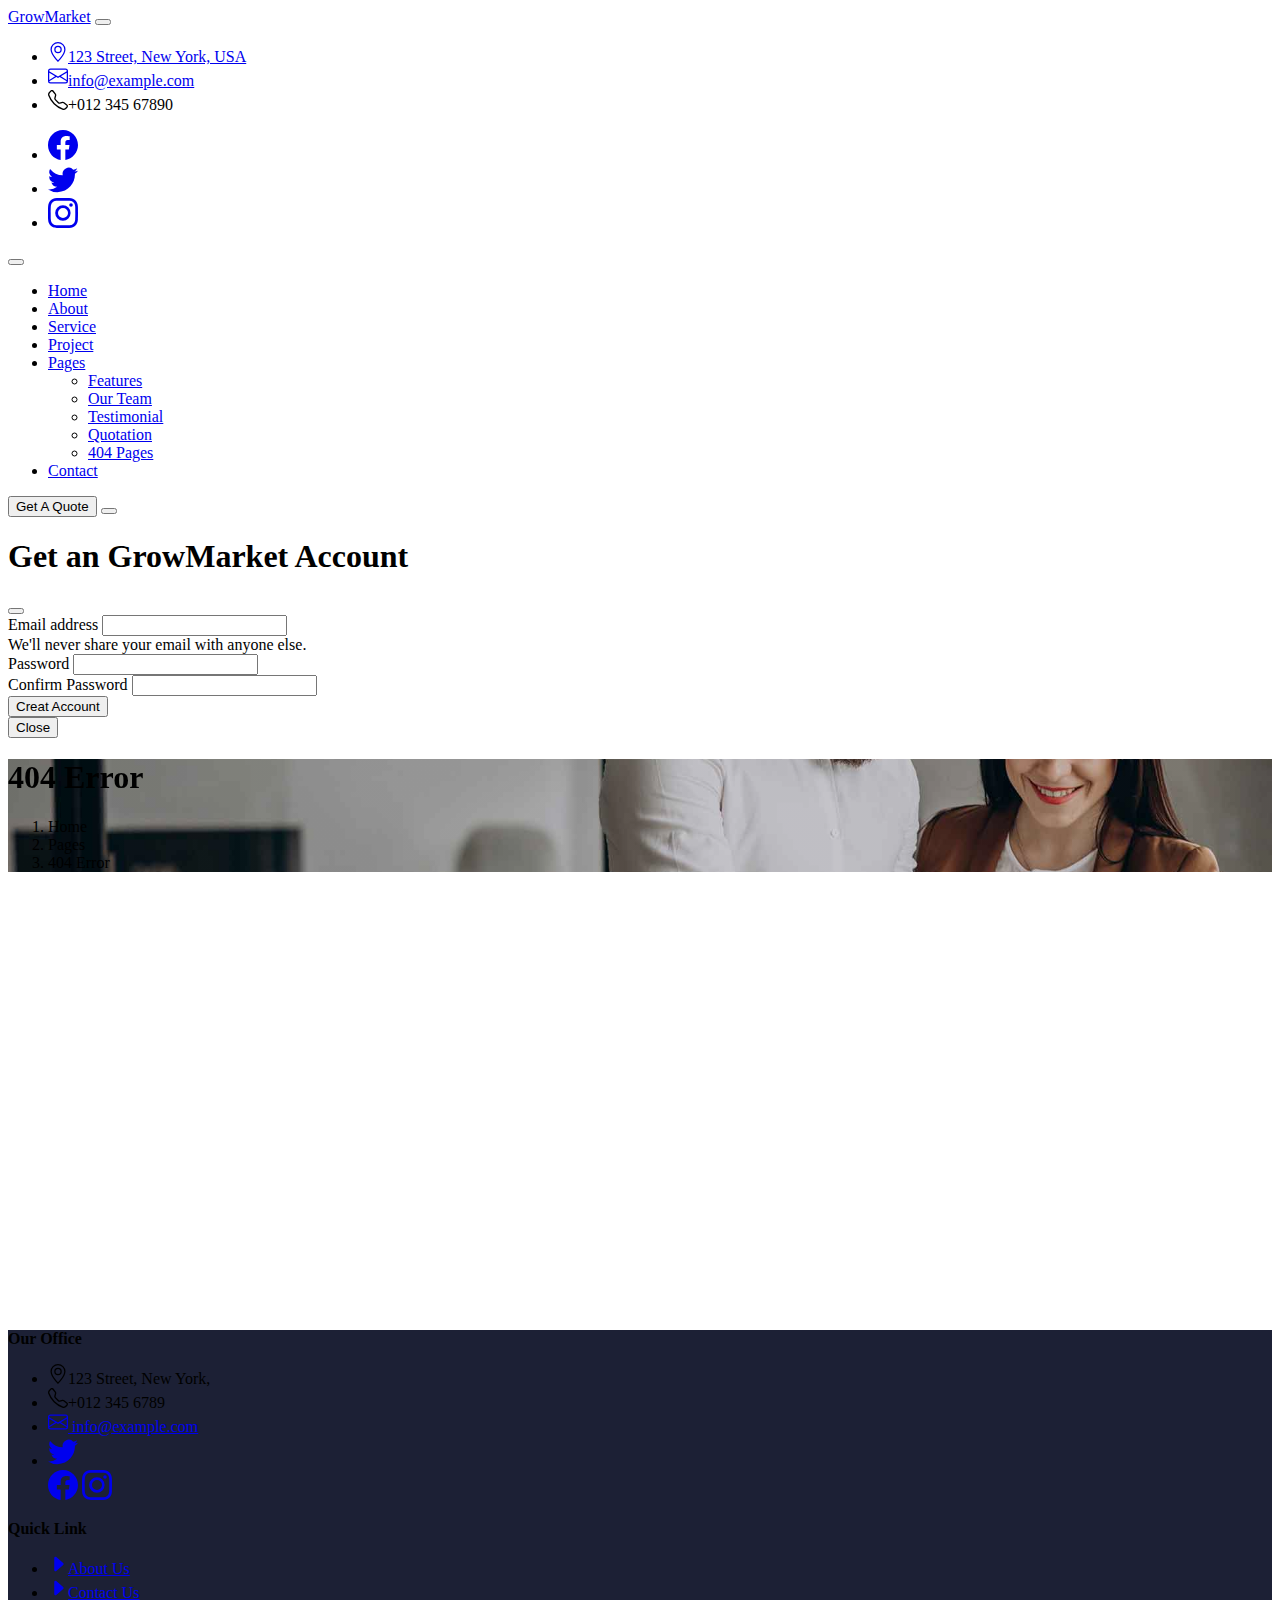
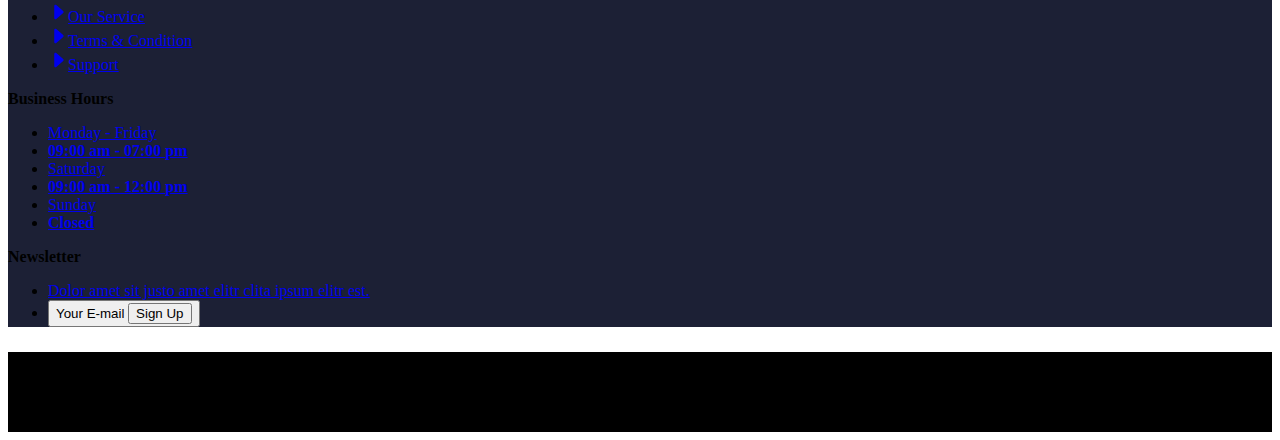
<file: 404 Pages.html>
<!doctype html>
<html lang="en">

<head>
  <meta charset="utf-8">
  <meta name="viewport" content="width=device-width, initial-scale=1">
  <title>GrowMark - Digital Marketing HTML Template</title>
  <link href="https://cdn.jsdelivr.net/npm/bootstrap@5.3.0-alpha1/dist/css/bootstrap.min.css" rel="stylesheet"
    integrity="sha384-GLhlTQ8iRABdZLl6O3oVMWSktQOp6b7In1Zl3/Jr59b6EGGoI1aFkw7cmDA6j6gD" crossorigin="anonymous">
    <link rel="stylesheet" href="style.css">
    <link href="owlcarousel/assets/owl.carousel.min.css" rel="stylesheet">
    <link href="https://unpkg.com/aos@2.3.1/dist/aos.css" rel="stylesheet">
</head>

<style>
  .about {
    background: linear-gradient(rgba(0, 0, 0, .1), rgba(0, 0, 0, .1)), url(../img/about.jpg) left center no-repeat;
    background-size: cover;
  }
</style>

<body>
  <!-- -nav bar -->
  <nav class="navbar navbar-expand-lg navbar-dark bg-primary">
    <div class="container-fluid">
      <a class="navbar-brand mx-4 fs-2 px-5 fw-bold m-0" href="#">GrowMarket</a>
      <button class="navbar-toggler" type="button" data-bs-toggle="collapse" data-bs-target="#navbarSupportedContent"
        aria-controls="navbarSupportedContent" aria-expanded="false" aria-label="Toggle navigation">
        <span class="navbar-toggler-icon"></span>
      </button>
      <div class="collapse navbar-collapse" id="navbarSupportedContent">
        <ul class="navbar-nav me-auto mb-2 mb-lg-0 py-3">
          <li class="nav-item px-2">
            <a class="nav-link active" aria-current="page" href="#">
              <svg xmlns="http://www.w3.org/2000/svg" width="20" height="20" fill="currentColor"
                class="bi bi-geo-alt mx-3 fw-bold" viewBox="0 0 16 16">
                <path
                  d="M12.166 8.94c-.524 1.062-1.234 2.12-1.96 3.07A31.493 31.493 0 0 1 8 14.58a31.481 31.481 0 0 1-2.206-2.57c-.726-.95-1.436-2.008-1.96-3.07C3.304 7.867 3 6.862 3 6a5 5 0 0 1 10 0c0 .862-.305 1.867-.834 2.94zM8 16s6-5.686 6-10A6 6 0 0 0 2 6c0 4.314 6 10 6 10z" />
                <path d="M8 8a2 2 0 1 1 0-4 2 2 0 0 1 0 4zm0 1a3 3 0 1 0 0-6 3 3 0 0 0 0 6z" />
              </svg></i>123 Street, New York, USA
            </a>
          </li>
          <li class="nav-item px-2">
            <a class="nav-link active" href="#"><svg xmlns="http://www.w3.org/2000/svg" width="20" height="20"
                fill="currentColor" class="bi bi-envelope mx-3 fw-bold" viewBox="0 0 16 16">
                <path
                  d="M0 4a2 2 0 0 1 2-2h12a2 2 0 0 1 2 2v8a2 2 0 0 1-2 2H2a2 2 0 0 1-2-2V4Zm2-1a1 1 0 0 0-1 1v.217l7 4.2 7-4.2V4a1 1 0 0 0-1-1H2Zm13 2.383-4.708 2.825L15 11.105V5.383Zm-.034 6.876-5.64-3.471L8 9.583l-1.326-.795-5.64 3.47A1 1 0 0 0 2 13h12a1 1 0 0 0 .966-.741ZM1 11.105l4.708-2.897L1 5.383v5.722Z" />
              </svg></i>info@example.com</a>
          </li>
          <li class="nav-item px-2">
            <a class="nav-link active"><svg xmlns="http://www.w3.org/2000/svg" width="20" height="20"
                fill="currentColor" class="bi bi-telephone mx-3 fw-bold" viewBox="0 0 16 16">
                <path
                  d="M3.654 1.328a.678.678 0 0 0-1.015-.063L1.605 2.3c-.483.484-.661 1.169-.45 1.77a17.568 17.568 0 0 0 4.168 6.608 17.569 17.569 0 0 0 6.608 4.168c.601.211 1.286.033 1.77-.45l1.034-1.034a.678.678 0 0 0-.063-1.015l-2.307-1.794a.678.678 0 0 0-.58-.122l-2.19.547a1.745 1.745 0 0 1-1.657-.459L5.482 8.062a1.745 1.745 0 0 1-.46-1.657l.548-2.19a.678.678 0 0 0-.122-.58L3.654 1.328zM1.884.511a1.745 1.745 0 0 1 2.612.163L6.29 2.98c.329.423.445.974.315 1.494l-.547 2.19a.678.678 0 0 0 .178.643l2.457 2.457a.678.678 0 0 0 .644.178l2.189-.547a1.745 1.745 0 0 1 1.494.315l2.306 1.794c.829.645.905 1.87.163 2.611l-1.034 1.034c-.74.74-1.846 1.065-2.877.702a18.634 18.634 0 0 1-7.01-4.42 18.634 18.634 0 0 1-4.42-7.009c-.362-1.03-.037-2.137.703-2.877L1.885.511z" />
              </svg></i>+012 345 67890
            </a>
          </li>
        </ul>
        <ul class="navbar-nav me-auto mb-2 mb-lg-0">
          <li class="nav-item">
            <a class="nav-link active" aria-current="page" href="#"><svg xmlns="http://www.w3.org/2000/svg" width="30"
                height="30" fill="currentColor" class="bi bi-facebook fw-bold" viewBox="0 0 16 16">
                <path
                  d="M16 8.049c0-4.446-3.582-8.05-8-8.05C3.58 0-.002 3.603-.002 8.05c0 4.017 2.926 7.347 6.75 7.951v-5.625h-2.03V8.05H6.75V6.275c0-2.017 1.195-3.131 3.022-3.131.876 0 1.791.157 1.791.157v1.98h-1.009c-.993 0-1.303.621-1.303 1.258v1.51h2.218l-.354 2.326H9.25V16c3.824-.604 6.75-3.934 6.75-7.951z" />
              </svg></a>
          </li>
          <li class="nav-item">
            <a class="nav-link" href="#"><svg xmlns="http://www.w3.org/2000/svg" width="30" height="30"
                fill="currentColor" class="bi bi-twitter fw-bold text-light" viewBox="0 0 16 16">
                <path
                  d="M5.026 15c6.038 0 9.341-5.003 9.341-9.334 0-.14 0-.282-.006-.422A6.685 6.685 0 0 0 16 3.542a6.658 6.658 0 0 1-1.889.518 3.301 3.301 0 0 0 1.447-1.817 6.533 6.533 0 0 1-2.087.793A3.286 3.286 0 0 0 7.875 6.03a9.325 9.325 0 0 1-6.767-3.429 3.289 3.289 0 0 0 1.018 4.382A3.323 3.323 0 0 1 .64 6.575v.045a3.288 3.288 0 0 0 2.632 3.218 3.203 3.203 0 0 1-.865.115 3.23 3.23 0 0 1-.614-.057 3.283 3.283 0 0 0 3.067 2.277A6.588 6.588 0 0 1 .78 13.58a6.32 6.32 0 0 1-.78-.045A9.344 9.344 0 0 0 5.026 15z" />
              </svg></a>
          </li>
          <li class="nav-item">
            <a class="nav-link" href="#"><svg xmlns="http://www.w3.org/2000/svg" width="30" height="30"
                fill="currentColor" class="bi bi-instagram fw-bold text-light" viewBox="0 0 16 16">
                <path
                  d="M8 0C5.829 0 5.556.01 4.703.048 3.85.088 3.269.222 2.76.42a3.917 3.917 0 0 0-1.417.923A3.927 3.927 0 0 0 .42 2.76C.222 3.268.087 3.85.048 4.7.01 5.555 0 5.827 0 8.001c0 2.172.01 2.444.048 3.297.04.852.174 1.433.372 1.942.205.526.478.972.923 1.417.444.445.89.719 1.416.923.51.198 1.09.333 1.942.372C5.555 15.99 5.827 16 8 16s2.444-.01 3.298-.048c.851-.04 1.434-.174 1.943-.372a3.916 3.916 0 0 0 1.416-.923c.445-.445.718-.891.923-1.417.197-.509.332-1.09.372-1.942C15.99 10.445 16 10.173 16 8s-.01-2.445-.048-3.299c-.04-.851-.175-1.433-.372-1.941a3.926 3.926 0 0 0-.923-1.417A3.911 3.911 0 0 0 13.24.42c-.51-.198-1.092-.333-1.943-.372C10.443.01 10.172 0 7.998 0h.003zm-.717 1.442h.718c2.136 0 2.389.007 3.232.046.78.035 1.204.166 1.486.275.373.145.64.319.92.599.28.28.453.546.598.92.11.281.24.705.275 1.485.039.843.047 1.096.047 3.231s-.008 2.389-.047 3.232c-.035.78-.166 1.203-.275 1.485a2.47 2.47 0 0 1-.599.919c-.28.28-.546.453-.92.598-.28.11-.704.24-1.485.276-.843.038-1.096.047-3.232.047s-2.39-.009-3.233-.047c-.78-.036-1.203-.166-1.485-.276a2.478 2.478 0 0 1-.92-.598 2.48 2.48 0 0 1-.6-.92c-.109-.281-.24-.705-.275-1.485-.038-.843-.046-1.096-.046-3.233 0-2.136.008-2.388.046-3.231.036-.78.166-1.204.276-1.486.145-.373.319-.64.599-.92.28-.28.546-.453.92-.598.282-.11.705-.24 1.485-.276.738-.034 1.024-.044 2.515-.045v.002zm4.988 1.328a.96.96 0 1 0 0 1.92.96.96 0 0 0 0-1.92zm-4.27 1.122a4.109 4.109 0 1 0 0 8.217 4.109 4.109 0 0 0 0-8.217zm0 1.441a2.667 2.667 0 1 1 0 5.334 2.667 2.667 0 0 1 0-5.334z" />
              </svg></a>
          </li>
        </ul>
      </div>
    </div>
  </nav>
  <!-- nav bar -->

  <!-- nav bar2 -->
  <nav class="navbar navbar-expand-lg navbar-light bg-white ">
    <div class="container-fluid">
      <a class="navbar-brand" href="#"></a>
      <button class="navbar-toggler" type="button" data-bs-toggle="collapse" data-bs-target="#navbarNavDropdown"
        aria-controls="navbarNavDropdown" aria-expanded="false" aria-label="Toggle navigation">
        <span class="navbar-toggler-icon"></span>
      </button>
      <div class="collapse navbar-collapse" id="navbarNavDropdown">
        <ul class="navbar-nav fs-5 mx-4 me-auto my-2 my-lg-0 navbar-nav-scroll py-3">
          <li class="nav-item mx-2">
            <a class="nav-link" aria-current="page" href="index.html">Home</a>
          </li>
          <li class="nav-item mx-2">
            <a class="nav-link" href="about.html">About</a>
          </li>
          <li class="nav-item mx-2">
            <a class="nav-link" href="service.html">Service</a>
          </li>
          <li class="nav-item mx-2">
            <a class="nav-link" href="project.html">Project</a>
          </li>
          <li class="nav-item dropdown mx-2">
            <a class="nav-link dropdown-toggle" href="pages.html" role="button" data-bs-toggle="dropdown"
              aria-expanded="false">
              Pages
            </a>
            <ul class="dropdown-menu">
              <li><a class="dropdown-item" href="Features.html">Features</a></li>
              <li><a class="dropdown-item" href="Our Team.html">Our Team</a></li>
              <li><a class="dropdown-item" href="Testimonial.html">Testimonial</a></li>
              <li><a class="dropdown-item" href="Quotation.html">Quotation</a></li>
              <li><a class="dropdown-item nav-link active" href="404 Pages.html">404 Pages</a></li>
            </ul>
          </li>
          <li class="nav-item mx-2">
            <a class="nav-link" href="contact.html">Contact</a>
          </li>
        </ul>
        <form class="d-flex" role="">
          <button type="button" class="btn btn-primary mx-4 px-6 fs-5 fw-light rounded-pill" data-bs-toggle="modal"
            data-bs-target="#signupModal">Get A Quote</button>
          <button class="btn " type="submit"></button>
        </form>
      </div>
    </div>
  </nav>
  <!-- sign up-->
  <div class="modal fade" id="signupModal" data-bs-backdrop="static" data-bs-keyboard="false" tabindex="-1"
    aria-labelledby="signupModalLabel" aria-hidden="true">
    <div class="modal-dialog">
      <div class="modal-content">
        <div class="modal-header">
          <h1 class="modal-title fs-5" id="staticBackdropLabel">Get an GrowMarket Account</h1>
          <button type="button" class="btn-close" data-bs-dismiss="modal" aria-label="Close"></button>
        </div>
        <div class="modal-body">
          <form>
            <div class="mb-3">
              <label for="exampleInputEmail1" class="form-label">Email address</label>
              <input type="email" class="form-control" id="exampleInputEmail1" aria-describedby="emailHelp">
              <div id="emailHelp" class="form-text">We'll never share your email with anyone else.</div>
            </div>
            <div class="mb-3">
              <label for="exampleInputPassword1" class="form-label">Password</label>
              <input type="password" class="form-control" id="exampleInputPassword1">
            </div>
            <div class="mb-3">
              <label for="cexampleInputPassword1" class="form-label">Confirm Password</label>
              <input type="password" class="form-control" id="cexampleInputPassword1">
            </div>
            <button type="submit" class="btn btn-primary">Creat Account</button>
          </form>
        </div>
        <div class="modal-footer">
          <button type="button" class="btn btn-secondary" data-bs-dismiss="modal">Close</button>
        </div>
      </div>
    </div>
  </div>
  <!-- sign up -->
  <!-- nav bar2 -->
  <!-- Carousel -->
  <div class="container-fluid page-header py-5 mb-0
wow fadeIn" style="background: linear-gradient(rgba(0, 0, 0, .1), rgba(0, 0, 0, .1)), url(../img/carousel-1.jpg) center center no-repeat;
background-size: auto, auto;
background-size: cover;">
    <div class="container text-center py-5">
      <h1 class="display-2 text-white mb-4  slideInDown fw-bold" data-aos="zoom-in">404 Error</h1>
      <nav aria-label="breadcrumb animated slideInDown text-white">
        <ol class="breadcrumb justify-content-center mb-0 text-white fs-5 fw-light">
          <li class="breadcrumb-item text-white">Home</li>
          <li class="breadcrumb-item text-white">Pages</li>
          <li class="breadcrumb-item text-primary" aria-current="page">404 Error</li>
        </ol>
      </nav>
    </div>
  </div>
  <!-- Carousel-->
  <div class="container py-0 d-flex justify-content-center align-items-center mb-4" style="margin-top: 5rem;" data-aos="fade-up">
    <div class="col-md-6 d-flex justify-content-center align-items-center">
      <div class="h-100 p-5 text-bg-white rounded-3">
        <div class="icon-demo mb-1 rounded-3 d-flex align-items-center justify-content-center p-3 py-6 "
          style="font-size: 10em" role="img" aria-label="Laptop - large preview">
          <!-- <img src="a.png"class ="text-primary" alt="" height="100px"> -->
          <span> &#9888;</span>
        </div>
        <h1 class="d-flex align-items-center justify-content-center display-1 fw-bold">404</h1>
        <h1 class="d-flex align-items-center justify-content-center fs-2 fw-bold">Page Not Found</h1>
        <p class="mb-0 text-center py-2 fw-light">We’re sorry, the page you have looked for does not exist in our
          website! Maybe go to our home page or try to use a search?</p>
        <a href="" class="btn btn-primary rounded-pill py-3 px-5 mt-3" style="margin-left: 120px;"
          class="nav-link active" aria-current="Home" href="index.html">Go Back to Home</a>
      </div>
    </div>
  </div>
  <!-- container 8 -->
  <div class="container-fluid p-4" style="background-color: #1C2035 !important;">
    <footer class="p-5">
      <div class="row text-light">
        <div class="col-6 col-md-3 mb-3 text-light p-3">
          <strong class="fs-5 fw-bold">Our Office</strong>
          <ul class="nav flex-column py-4">
            <li class="nav-item mb-2 d-flex"> <svg xmlns="http://www.w3.org/2000/svg" width="20" height="20"
                fill="currentColor" class="bi bi-geo-alt mx-3 fw-bold" viewBox="0 0 16 16">
                <path
                  d="M12.166 8.94c-.524 1.062-1.234 2.12-1.96 3.07A31.493 31.493 0 0 1 8 14.58a31.481 31.481 0 0 1-2.206-2.57c-.726-.95-1.436-2.008-1.96-3.07C3.304 7.867 3 6.862 3 6a5 5 0 0 1 10 0c0 .862-.305 1.867-.834 2.94zM8 16s6-5.686 6-10A6 6 0 0 0 2 6c0 4.314 6 10 6 10z" />
                <path d="M8 8a2 2 0 1 1 0-4 2 2 0 0 1 0 4zm0 1a3 3 0 1 0 0-6 3 3 0 0 0 0 6z" />
              </svg></i><span class="fw-light">123 Street, New York,</span></a></li>

            <li class="nav-item mb-2 d-flex"><a class="nav-link p-0 text-light"><svg xmlns="http://www.w3.org/2000/svg"
                  width="20" height="20" fill="currentColor" class="bi bi-telephone mx-3 fw-bold" viewBox="0 0 16 16">
                  <path
                    d="M3.654 1.328a.678.678 0 0 0-1.015-.063L1.605 2.3c-.483.484-.661 1.169-.45 1.77a17.568 17.568 0 0 0 4.168 6.608 17.569 17.569 0 0 0 6.608 4.168c.601.211 1.286.033 1.77-.45l1.034-1.034a.678.678 0 0 0-.063-1.015l-2.307-1.794a.678.678 0 0 0-.58-.122l-2.19.547a1.745 1.745 0 0 1-1.657-.459L5.482 8.062a1.745 1.745 0 0 1-.46-1.657l.548-2.19a.678.678 0 0 0-.122-.58L3.654 1.328zM1.884.511a1.745 1.745 0 0 1 2.612.163L6.29 2.98c.329.423.445.974.315 1.494l-.547 2.19a.678.678 0 0 0 .178.643l2.457 2.457a.678.678 0 0 0 .644.178l2.189-.547a1.745 1.745 0 0 1 1.494.315l2.306 1.794c.829.645.905 1.87.163 2.611l-1.034 1.034c-.74.74-1.846 1.065-2.877.702a18.634 18.634 0 0 1-7.01-4.42 18.634 18.634 0 0 1-4.42-7.009c-.362-1.03-.037-2.137.703-2.877L1.885.511z" />
                </svg></i><span class="fw-light">+012 345 6789</span></a></li>
            <li class="nav-item mb-2 d-flex"><a href="#" class="nav-link p-0 text-light"> <a
                  class="nav-link p-0 text-light" href="#"><svg xmlns="http://www.w3.org/2000/svg" width="20"
                    height="20" fill="currentColor" class="bi bi-envelope mx-3 fw-bold" viewBox="0 0 16 16">
                    <path
                      d="M0 4a2 2 0 0 1 2-2h12a2 2 0 0 1 2 2v8a2 2 0 0 1-2 2H2a2 2 0 0 1-2-2V4Zm2-1a1 1 0 0 0-1 1v.217l7 4.2 7-4.2V4a1 1 0 0 0-1-1H2Zm13 2.383-4.708 2.825L15 11.105V5.383Zm-.034 6.876-5.64-3.471L8 9.583l-1.326-.795-5.64 3.47A1 1 0 0 0 2 13h12a1 1 0 0 0 .966-.741ZM1 11.105l4.708-2.897L1 5.383v5.722Z" />
                  </svg><span class="fw-light"> info@example.com</span></a></li>

            <div class="d-flex mb-1 py-2">
              <li class="nav-item mb-2 text-light"><a href="#" class="nav-link p-0 text-light"><a class="nav-link"
                    href="#"><svg xmlns="http://www.w3.org/2000/svg" width="30" height="30" fill="currentColor"
                      class="bi bi-twitter fw-bold text-light rounded" viewBox="0 0 16 16">
                      <path
                        d="M5.026 15c6.038 0 9.341-5.003 9.341-9.334 0-.14 0-.282-.006-.422A6.685 6.685 0 0 0 16 3.542a6.658 6.658 0 0 1-1.889.518 3.301 3.301 0 0 0 1.447-1.817 6.533 6.533 0 0 1-2.087.793A3.286 3.286 0 0 0 7.875 6.03a9.325 9.325 0 0 1-6.767-3.429 3.289 3.289 0 0 0 1.018 4.382A3.323 3.323 0 0 1 .64 6.575v.045a3.288 3.288 0 0 0 2.632 3.218 3.203 3.203 0 0 1-.865.115 3.23 3.23 0 0 1-.614-.057 3.283 3.283 0 0 0 3.067 2.277A6.588 6.588 0 0 1 .78 13.58a6.32 6.32 0 0 1-.78-.045A9.344 9.344 0 0 0 5.026 15z" />
                    </svg></a></a></li>

              <a class="nav-link active" aria-current="page" href="#"><svg xmlns="http://www.w3.org/2000/svg" width="30"
                  height="30" fill="currentColor" class="bi bi-facebook fw-bold text-light" viewBox="0 0 16 16">
                  <path
                    d="M16 8.049c0-4.446-3.582-8.05-8-8.05C3.58 0-.002 3.603-.002 8.05c0 4.017 2.926 7.347 6.75 7.951v-5.625h-2.03V8.05H6.75V6.275c0-2.017 1.195-3.131 3.022-3.131.876 0 1.791.157 1.791.157v1.98h-1.009c-.993 0-1.303.621-1.303 1.258v1.51h2.218l-.354 2.326H9.25V16c3.824-.604 6.75-3.934 6.75-7.951z" />
                </svg></a>

              <a class="nav-link" href="#"><svg xmlns="http://www.w3.org/2000/svg" width="30" height="30"
                  fill="currentColor" class="bi bi-instagram fw-bold text-light" viewBox="0 0 16 16">
                  <path
                    d="M8 0C5.829 0 5.556.01 4.703.048 3.85.088 3.269.222 2.76.42a3.917 3.917 0 0 0-1.417.923A3.927 3.927 0 0 0 .42 2.76C.222 3.268.087 3.85.048 4.7.01 5.555 0 5.827 0 8.001c0 2.172.01 2.444.048 3.297.04.852.174 1.433.372 1.942.205.526.478.972.923 1.417.444.445.89.719 1.416.923.51.198 1.09.333 1.942.372C5.555 15.99 5.827 16 8 16s2.444-.01 3.298-.048c.851-.04 1.434-.174 1.943-.372a3.916 3.916 0 0 0 1.416-.923c.445-.445.718-.891.923-1.417.197-.509.332-1.09.372-1.942C15.99 10.445 16 10.173 16 8s-.01-2.445-.048-3.299c-.04-.851-.175-1.433-.372-1.941a3.926 3.926 0 0 0-.923-1.417A3.911 3.911 0 0 0 13.24.42c-.51-.198-1.092-.333-1.943-.372C10.443.01 10.172 0 7.998 0h.003zm-.717 1.442h.718c2.136 0 2.389.007 3.232.046.78.035 1.204.166 1.486.275.373.145.64.319.92.599.28.28.453.546.598.92.11.281.24.705.275 1.485.039.843.047 1.096.047 3.231s-.008 2.389-.047 3.232c-.035.78-.166 1.203-.275 1.485a2.47 2.47 0 0 1-.599.919c-.28.28-.546.453-.92.598-.28.11-.704.24-1.485.276-.843.038-1.096.047-3.232.047s-2.39-.009-3.233-.047c-.78-.036-1.203-.166-1.485-.276a2.478 2.478 0 0 1-.92-.598 2.48 2.48 0 0 1-.6-.92c-.109-.281-.24-.705-.275-1.485-.038-.843-.046-1.096-.046-3.233 0-2.136.008-2.388.046-3.231.036-.78.166-1.204.276-1.486.145-.373.319-.64.599-.92.28-.28.546-.453.92-.598.282-.11.705-.24 1.485-.276.738-.034 1.024-.044 2.515-.045v.002zm4.988 1.328a.96.96 0 1 0 0 1.92.96.96 0 0 0 0-1.92zm-4.27 1.122a4.109 4.109 0 1 0 0 8.217 4.109 4.109 0 0 0 0-8.217zm0 1.441a2.667 2.667 0 1 1 0 5.334 2.667 2.667 0 0 1 0-5.334z" />
                </svg></a>
            </div>
          </ul>
        </div>

        <div class="col-6 col-md-3 mb-3 p-3">
          <strong class="fs-5 fw-bold">Quick Link</strong>
          <ul class="nav flex-column py-3">
            <li class="nav-item mb-2 d-flex">
              </svg><a href="#" class="nav-link p-0 text-light fw-light"><svg xmlns="http://www.w3.org/2000/svg"
                  width="20" height="20" fill="currentColor" class="bi bi-caret-right-fill px-1" viewBox="0 0 16 16">
                  <path
                    d="m12.14 8.753-5.482 4.796c-.646.566-1.658.106-1.658-.753V3.204a1 1 0 0 1 1.659-.753l5.48 4.796a1 1 0 0 1 0 1.506z" />
                </svg>About Us</a></li>
            <li class="nav-item mb-2"><a href="#" class="nav-link p-0 text-light fw-light "><svg
                  xmlns="http://www.w3.org/2000/svg" width="20" height="20" fill="currentColor"
                  class="bi bi-caret-right-fill px-1" viewBox="0 0 16 16">
                  <path
                    d="m12.14 8.753-5.482 4.796c-.646.566-1.658.106-1.658-.753V3.204a1 1 0 0 1 1.659-.753l5.48 4.796a1 1 0 0 1 0 1.506z" />
                </svg>Contact Us</a></li>
            <li class="nav-item mb-2"><a href="#" class="nav-link p-0 text-light fw-light "><svg
                  xmlns="http://www.w3.org/2000/svg" width="20" height="20" fill="currentColor"
                  class="bi bi-caret-right-fill px-1" viewBox="0 0 16 16">
                  <path
                    d="m12.14 8.753-5.482 4.796c-.646.566-1.658.106-1.658-.753V3.204a1 1 0 0 1 1.659-.753l5.48 4.796a1 1 0 0 1 0 1.506z" />
                </svg>Our Service</a></li>
            <li class="nav-item mb-2"><a href="#" class="nav-link p-0 text-light fw-light "><svg
                  xmlns="http://www.w3.org/2000/svg" width="20" height="20" fill="currentColor"
                  class="bi bi-caret-right-fill px-1" viewBox="0 0 16 16">
                  <path
                    d="m12.14 8.753-5.482 4.796c-.646.566-1.658.106-1.658-.753V3.204a1 1 0 0 1 1.659-.753l5.48 4.796a1 1 0 0 1 0 1.506z" />
                </svg>Terms & Condition</a></li>
            <li class="nav-item mb-2"><a href="#" class="nav-link p-0 text-light fw-light "><svg
                  xmlns="http://www.w3.org/2000/svg" width="20" height="20" fill="currentColor"
                  class="bi bi-caret-right-fill px-1" viewBox="0 0 16 16">
                  <path
                    d="m12.14 8.753-5.482 4.796c-.646.566-1.658.106-1.658-.753V3.204a1 1 0 0 1 1.659-.753l5.48 4.796a1 1 0 0 1 0 1.506z" />
                </svg>Support</a></li>
          </ul>
        </div>

        <div class="col-6 col-md-3 mb-6 p-3">
          <strong class="fs-5 fw-bold">Business Hours</strong>
          <ul class="nav flex-column py-3">
            <li class="nav-item mb-2"><a href="#" class="nav-link p-0 text-light fw-light">Monday - Friday</a></li>
            <li class="nav-item mb-2"><a href="#" class="nav-link p-0 text-light fw-bold"><strong>09:00 am - 07:00
                  pm</strong></a></li>
            <li class="nav-item mb-2"><a href="#" class="nav-link p-0 text-light fw-light">Saturday</a></li>
            <li class="nav-item mb-2"><a href="#" class="nav-link p-0 text-light fw-bold"><strong>09:00 am - 12:00
                  pm</strong></a></li>
            <li class="nav-item mb-2"><a href="#" class="nav-link p-0 text-light fw-light">Sunday</a></li>
            <li class="nav-item mb-2"><a href="#" class="nav-link p-0 text-light fw-bold"><strong>Closed</strong></a>
            </li>
        </div>

        <div class="col-6 col-md-3 mb-6 p-3">
          <strong class="fs-5 fw-bold">Newsletter</strong>
          <ul class="nav flex-column py-3">
            <li class="nav-item mb-2"><a href="#" class="nav-link p-0 text-light">Dolor amet sit justo amet elitr clita
                ipsum elitr est.</a></li>
            <li class="nav-item mb-2 d-flex py-2"><a href="#" class="nav-link p-0 text-light"> <button type="button"
                  class="btn btn-outline-light fw-light m-2 d-flex w-80 text-center justify-content-center align-items-center">Your
                  E-mail <input class="btn btn-light mx-3" type="submit" value="Sign Up"></button></a></li>
          </ul>
        </div>
      </div>
    </footer>
  </div>
  <div class="d-flex flex-column flex-sm-row justify-content-between text-light"
    style="background-color: black; height: 80px;">
    <h6 class="p-4 mx-4 "><span class="fw-light">© </span>Your Site Name, <span class="fw-light">All Right
        Reserved.</span></h6>
    <ul class="list-unstyled d-flex">
      <li class="ms-3 p-4 mx-4 ">
        <h6><span class="fw-light">Designed By </span>HTML Codex <span class="fw-light">Distributed By</span> ThemeWagon
        </h6>
      </li>
    </ul>
  </div>
  <!-- container 8 -->
  <script src="https://cdn.jsdelivr.net/npm/bootstrap@5.3.0-alpha1/dist/js/bootstrap.bundle.min.js"
    integrity="sha384-w76AqPfDkMBDXo30jS1Sgez6pr3x5MlQ1ZAGC+nuZB+EYdgRZgiwxhTBTkF7CXvN"
    crossorigin="anonymous"></script>
    <script src="owlcarousel/owl.carousel.min.js"></script>
    <script src="js/main.js"></script>
    <script src="https://unpkg.com/aos@2.3.1/dist/aos.js"></script>
   <script>AOS.init();
  </script>
</body>

</html>
</file>
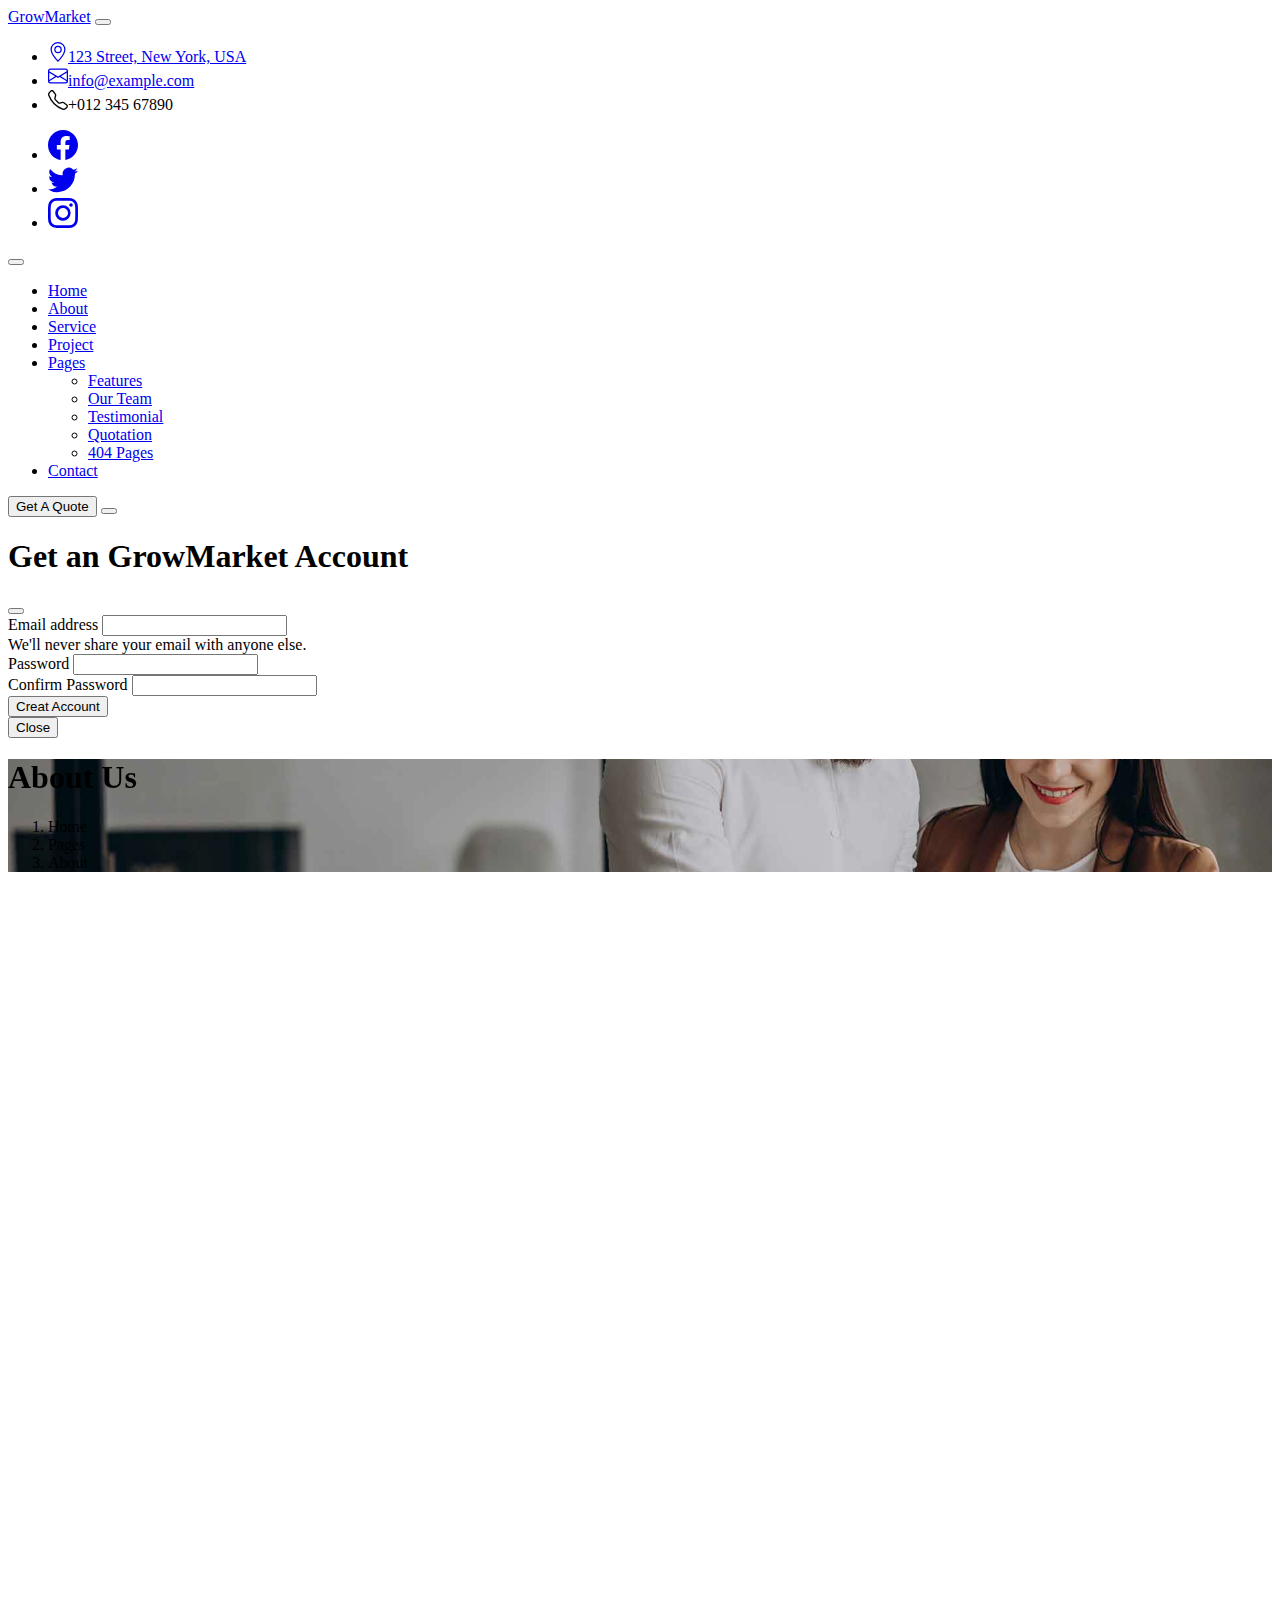
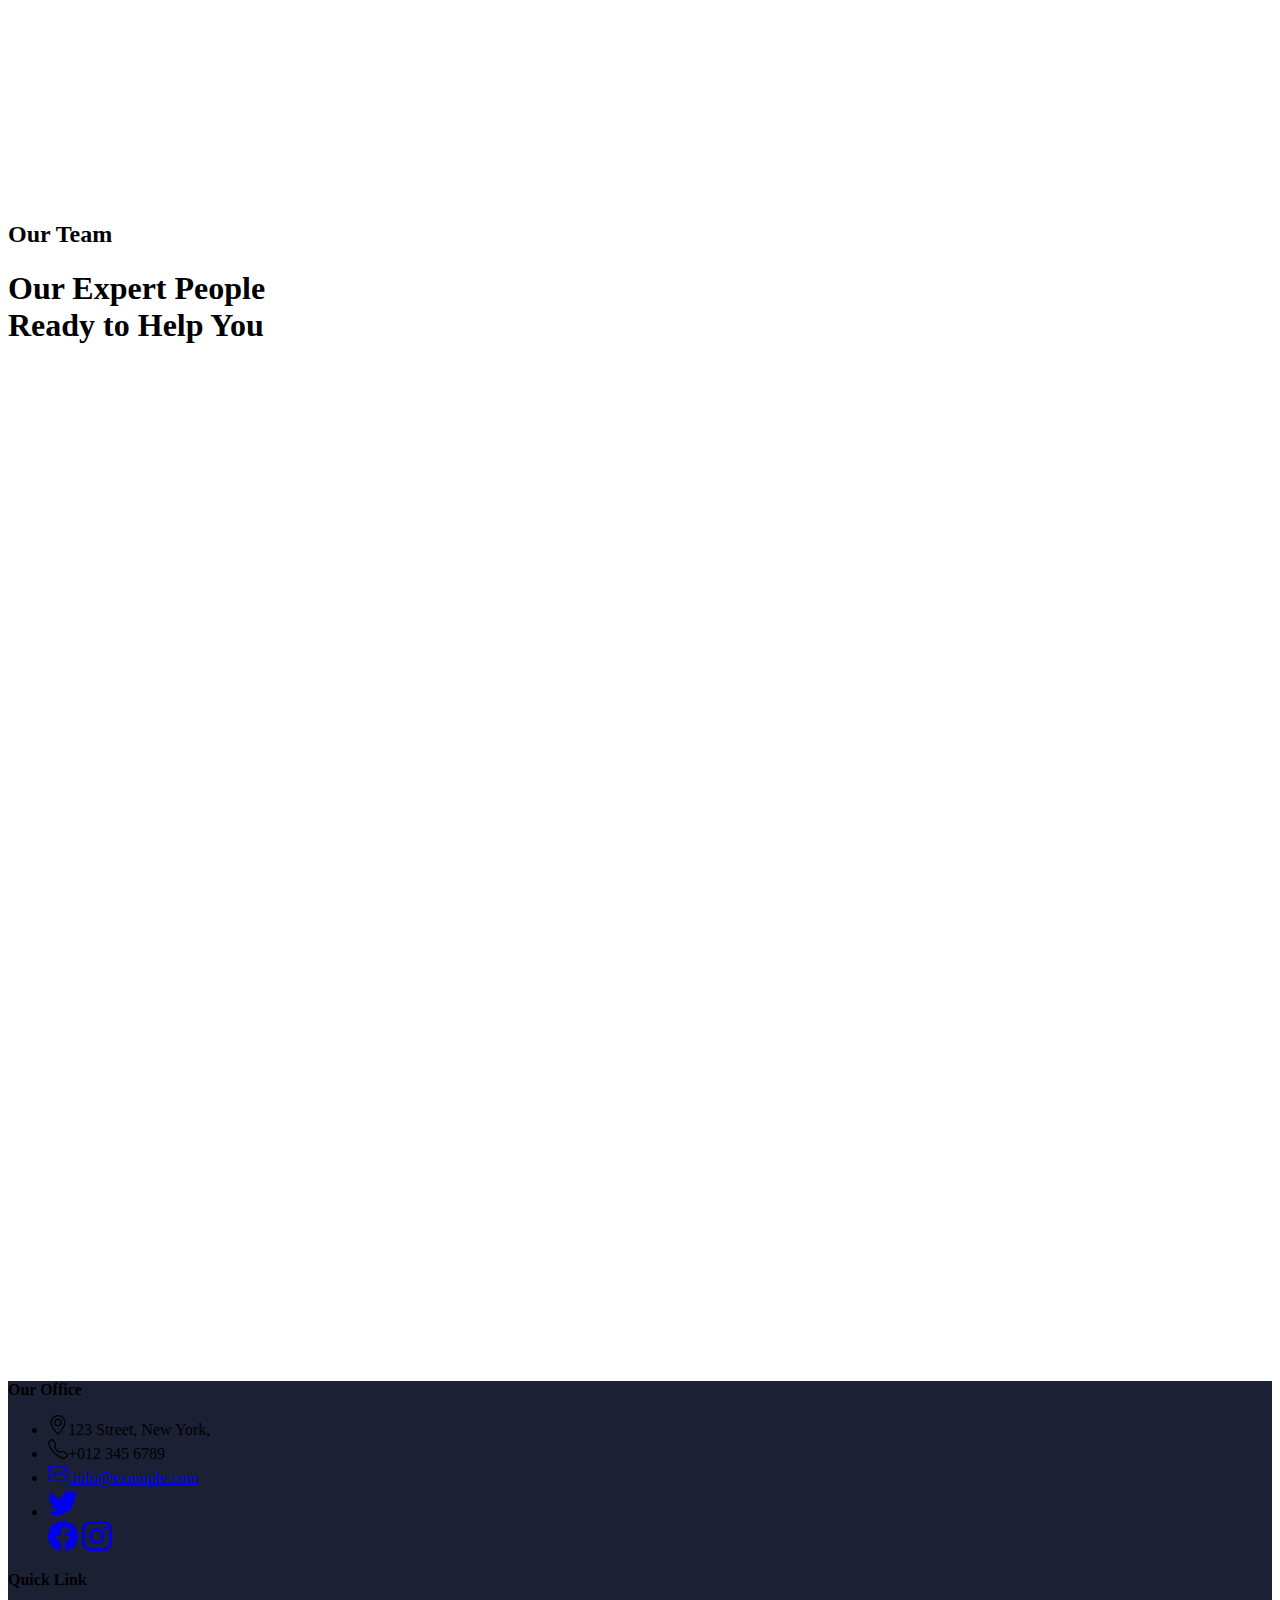
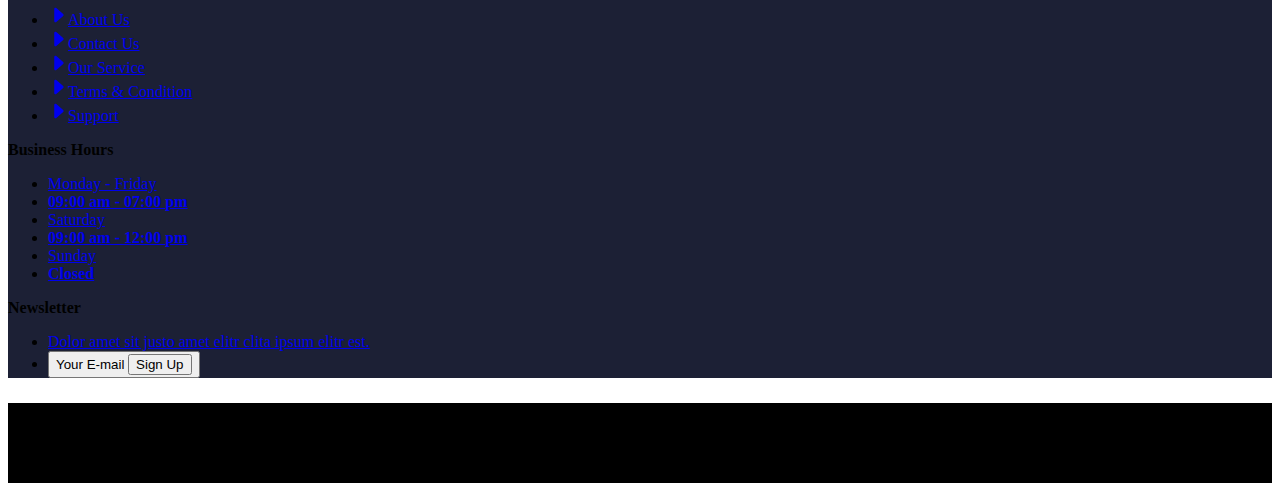
<file: about.html>
<!doctype html>
<html lang="en">

<head>
  <meta charset="utf-8">
  <meta name="viewport" content="width=device-width, initial-scale=1">
  <title>GrowMark - Digital Marketing HTML Template</title>
  <link href="https://cdn.jsdelivr.net/npm/bootstrap@5.3.0-alpha1/dist/css/bootstrap.min.css" rel="stylesheet"
    integrity="sha384-GLhlTQ8iRABdZLl6O3oVMWSktQOp6b7In1Zl3/Jr59b6EGGoI1aFkw7cmDA6j6gD" crossorigin="anonymous">
    <link rel="stylesheet" href="style.css">
    <link href="owlcarousel/assets/owl.carousel.min.css" rel="stylesheet">
    <link href="https://unpkg.com/aos@2.3.1/dist/aos.css" rel="stylesheet">
</head>

<style>
  .about {
    background: linear-gradient(rgba(0, 0, 0, .1), rgba(0, 0, 0, .1)), url(../img/about.jpg) left center no-repeat;
    background-size: cover;
  }
</style>

<body>
  <!-- -nav bar -->
  <nav class="navbar navbar-expand-lg navbar-dark bg-primary">
    <div class="container-fluid">
      <a class="navbar-brand mx-4 fs-2 px-5 fw-bold m-0" href="#">GrowMarket</a>
      <button class="navbar-toggler" type="button" data-bs-toggle="collapse" data-bs-target="#navbarSupportedContent"
        aria-controls="navbarSupportedContent" aria-expanded="false" aria-label="Toggle navigation">
        <span class="navbar-toggler-icon"></span>
      </button>
      <div class="collapse navbar-collapse" id="navbarSupportedContent">
        <ul class="navbar-nav me-auto mb-2 mb-lg-0 py-3">
          <li class="nav-item px-2">
            <a class="nav-link active" aria-current="page" href="#">
              <svg xmlns="http://www.w3.org/2000/svg" width="20" height="20" fill="currentColor"
                class="bi bi-geo-alt mx-3 fw-bold" viewBox="0 0 16 16">
                <path
                  d="M12.166 8.94c-.524 1.062-1.234 2.12-1.96 3.07A31.493 31.493 0 0 1 8 14.58a31.481 31.481 0 0 1-2.206-2.57c-.726-.95-1.436-2.008-1.96-3.07C3.304 7.867 3 6.862 3 6a5 5 0 0 1 10 0c0 .862-.305 1.867-.834 2.94zM8 16s6-5.686 6-10A6 6 0 0 0 2 6c0 4.314 6 10 6 10z" />
                <path d="M8 8a2 2 0 1 1 0-4 2 2 0 0 1 0 4zm0 1a3 3 0 1 0 0-6 3 3 0 0 0 0 6z" />
              </svg></i>123 Street, New York, USA
            </a>
          </li>
          <li class="nav-item px-2">
            <a class="nav-link active" href="#"><svg xmlns="http://www.w3.org/2000/svg" width="20" height="20"
                fill="currentColor" class="bi bi-envelope mx-3 fw-bold" viewBox="0 0 16 16">
                <path
                  d="M0 4a2 2 0 0 1 2-2h12a2 2 0 0 1 2 2v8a2 2 0 0 1-2 2H2a2 2 0 0 1-2-2V4Zm2-1a1 1 0 0 0-1 1v.217l7 4.2 7-4.2V4a1 1 0 0 0-1-1H2Zm13 2.383-4.708 2.825L15 11.105V5.383Zm-.034 6.876-5.64-3.471L8 9.583l-1.326-.795-5.64 3.47A1 1 0 0 0 2 13h12a1 1 0 0 0 .966-.741ZM1 11.105l4.708-2.897L1 5.383v5.722Z" />
              </svg></i>info@example.com</a>
          </li>
          <li class="nav-item px-2">
            <a class="nav-link active"><svg xmlns="http://www.w3.org/2000/svg" width="20" height="20"
                fill="currentColor" class="bi bi-telephone mx-3 fw-bold" viewBox="0 0 16 16">
                <path
                  d="M3.654 1.328a.678.678 0 0 0-1.015-.063L1.605 2.3c-.483.484-.661 1.169-.45 1.77a17.568 17.568 0 0 0 4.168 6.608 17.569 17.569 0 0 0 6.608 4.168c.601.211 1.286.033 1.77-.45l1.034-1.034a.678.678 0 0 0-.063-1.015l-2.307-1.794a.678.678 0 0 0-.58-.122l-2.19.547a1.745 1.745 0 0 1-1.657-.459L5.482 8.062a1.745 1.745 0 0 1-.46-1.657l.548-2.19a.678.678 0 0 0-.122-.58L3.654 1.328zM1.884.511a1.745 1.745 0 0 1 2.612.163L6.29 2.98c.329.423.445.974.315 1.494l-.547 2.19a.678.678 0 0 0 .178.643l2.457 2.457a.678.678 0 0 0 .644.178l2.189-.547a1.745 1.745 0 0 1 1.494.315l2.306 1.794c.829.645.905 1.87.163 2.611l-1.034 1.034c-.74.74-1.846 1.065-2.877.702a18.634 18.634 0 0 1-7.01-4.42 18.634 18.634 0 0 1-4.42-7.009c-.362-1.03-.037-2.137.703-2.877L1.885.511z" />
              </svg></i>+012 345 67890
            </a>
          </li>
        </ul>
        <ul class="navbar-nav me-auto mb-2 mb-lg-0">
          <li class="nav-item">
            <a class="nav-link active" aria-current="page" href="#"><svg xmlns="http://www.w3.org/2000/svg" width="30"
                height="30" fill="currentColor" class="bi bi-facebook fw-bold" viewBox="0 0 16 16">
                <path
                  d="M16 8.049c0-4.446-3.582-8.05-8-8.05C3.58 0-.002 3.603-.002 8.05c0 4.017 2.926 7.347 6.75 7.951v-5.625h-2.03V8.05H6.75V6.275c0-2.017 1.195-3.131 3.022-3.131.876 0 1.791.157 1.791.157v1.98h-1.009c-.993 0-1.303.621-1.303 1.258v1.51h2.218l-.354 2.326H9.25V16c3.824-.604 6.75-3.934 6.75-7.951z" />
              </svg></a>
          </li>
          <li class="nav-item">
            <a class="nav-link" href="#"><svg xmlns="http://www.w3.org/2000/svg" width="30" height="30"
                fill="currentColor" class="bi bi-twitter fw-bold text-light" viewBox="0 0 16 16">
                <path
                  d="M5.026 15c6.038 0 9.341-5.003 9.341-9.334 0-.14 0-.282-.006-.422A6.685 6.685 0 0 0 16 3.542a6.658 6.658 0 0 1-1.889.518 3.301 3.301 0 0 0 1.447-1.817 6.533 6.533 0 0 1-2.087.793A3.286 3.286 0 0 0 7.875 6.03a9.325 9.325 0 0 1-6.767-3.429 3.289 3.289 0 0 0 1.018 4.382A3.323 3.323 0 0 1 .64 6.575v.045a3.288 3.288 0 0 0 2.632 3.218 3.203 3.203 0 0 1-.865.115 3.23 3.23 0 0 1-.614-.057 3.283 3.283 0 0 0 3.067 2.277A6.588 6.588 0 0 1 .78 13.58a6.32 6.32 0 0 1-.78-.045A9.344 9.344 0 0 0 5.026 15z" />
              </svg></a>
          </li>
          <li class="nav-item">
            <a class="nav-link" href="#"><svg xmlns="http://www.w3.org/2000/svg" width="30" height="30"
                fill="currentColor" class="bi bi-instagram fw-bold text-light" viewBox="0 0 16 16">
                <path
                  d="M8 0C5.829 0 5.556.01 4.703.048 3.85.088 3.269.222 2.76.42a3.917 3.917 0 0 0-1.417.923A3.927 3.927 0 0 0 .42 2.76C.222 3.268.087 3.85.048 4.7.01 5.555 0 5.827 0 8.001c0 2.172.01 2.444.048 3.297.04.852.174 1.433.372 1.942.205.526.478.972.923 1.417.444.445.89.719 1.416.923.51.198 1.09.333 1.942.372C5.555 15.99 5.827 16 8 16s2.444-.01 3.298-.048c.851-.04 1.434-.174 1.943-.372a3.916 3.916 0 0 0 1.416-.923c.445-.445.718-.891.923-1.417.197-.509.332-1.09.372-1.942C15.99 10.445 16 10.173 16 8s-.01-2.445-.048-3.299c-.04-.851-.175-1.433-.372-1.941a3.926 3.926 0 0 0-.923-1.417A3.911 3.911 0 0 0 13.24.42c-.51-.198-1.092-.333-1.943-.372C10.443.01 10.172 0 7.998 0h.003zm-.717 1.442h.718c2.136 0 2.389.007 3.232.046.78.035 1.204.166 1.486.275.373.145.64.319.92.599.28.28.453.546.598.92.11.281.24.705.275 1.485.039.843.047 1.096.047 3.231s-.008 2.389-.047 3.232c-.035.78-.166 1.203-.275 1.485a2.47 2.47 0 0 1-.599.919c-.28.28-.546.453-.92.598-.28.11-.704.24-1.485.276-.843.038-1.096.047-3.232.047s-2.39-.009-3.233-.047c-.78-.036-1.203-.166-1.485-.276a2.478 2.478 0 0 1-.92-.598 2.48 2.48 0 0 1-.6-.92c-.109-.281-.24-.705-.275-1.485-.038-.843-.046-1.096-.046-3.233 0-2.136.008-2.388.046-3.231.036-.78.166-1.204.276-1.486.145-.373.319-.64.599-.92.28-.28.546-.453.92-.598.282-.11.705-.24 1.485-.276.738-.034 1.024-.044 2.515-.045v.002zm4.988 1.328a.96.96 0 1 0 0 1.92.96.96 0 0 0 0-1.92zm-4.27 1.122a4.109 4.109 0 1 0 0 8.217 4.109 4.109 0 0 0 0-8.217zm0 1.441a2.667 2.667 0 1 1 0 5.334 2.667 2.667 0 0 1 0-5.334z" />
              </svg></a>
          </li>
        </ul>
      </div>
    </div>
  </nav>
  <!-- nav bar -->

  <!-- nav bar2 -->
  <nav class="navbar navbar-expand-lg navbar-light bg-white ">
    <div class="container-fluid">
      <a class="navbar-brand" href="#"></a>
      <button class="navbar-toggler" type="button" data-bs-toggle="collapse" data-bs-target="#navbarNavDropdown"
        aria-controls="navbarNavDropdown" aria-expanded="false" aria-label="Toggle navigation">
        <span class="navbar-toggler-icon"></span>
      </button>
      <div class="collapse navbar-collapse" id="navbarNavDropdown">
        <ul class="navbar-nav fs-5 mx-4 me-auto my-2 my-lg-0 navbar-nav-scroll py-3">
          <li class="nav-item mx-2">
            <a class="nav-link" aria-current="page" href="index.html">Home</a>
          </li>
          <li class="nav-item mx-2">
            <a class="nav-link active" href="about.html">About</a>
          </li>
          <li class="nav-item mx-2">
            <a class="nav-link" href="service.html">Service</a>
          </li>
          <li class="nav-item mx-2">
            <a class="nav-link" href="project.html">Project</a>
          </li>
          <li class="nav-item dropdown mx-2">
            <a class="nav-link dropdown-toggle" href="pages.html" role="button" data-bs-toggle="dropdown"
              aria-expanded="false">
              Pages
            </a>
            <ul class="dropdown-menu">
              <li><a class="dropdown-item" href="Features.html">Features</a></li>
              <li><a class="dropdown-item" href="Our Team.html">Our Team</a></li>
              <li><a class="dropdown-item" href="Testimonial.html">Testimonial</a></li>
              <li><a class="dropdown-item" href="Quotation.html">Quotation</a></li>
              <li><a class="dropdown-item" href="404 Pages.html">404 Pages</a></li>
            </ul>
          </li>
          <li class="nav-item mx-2">
            <a class="nav-link" href="contact.html">Contact</a>
          </li>
        </ul>
        <form class="d-flex" role="">
          <button type="button" class="btn btn-primary mx-4 px-6 fs-5 fw-light rounded-pill" data-bs-toggle="modal"
            data-bs-target="#signupModal">Get A Quote</button>
          <button class="btn " type="submit"></button>
        </form>
      </div>
    </div>
  </nav>
  <!-- sign up-->
  <div class="modal fade" id="signupModal" data-bs-backdrop="static" data-bs-keyboard="false" tabindex="-1"
    aria-labelledby="signupModalLabel" aria-hidden="true">
    <div class="modal-dialog">
      <div class="modal-content">
        <div class="modal-header">
          <h1 class="modal-title fs-5" id="staticBackdropLabel">Get an GrowMarket Account</h1>
          <button type="button" class="btn-close" data-bs-dismiss="modal" aria-label="Close"></button>
        </div>
        <div class="modal-body">
          <form>
            <div class="mb-3">
              <label for="exampleInputEmail1" class="form-label">Email address</label>
              <input type="email" class="form-control" id="exampleInputEmail1" aria-describedby="emailHelp">
              <div id="emailHelp" class="form-text">We'll never share your email with anyone else.</div>
            </div>
            <div class="mb-3">
              <label for="exampleInputPassword1" class="form-label">Password</label>
              <input type="password" class="form-control" id="exampleInputPassword1">
            </div>
            <div class="mb-3">
              <label for="cexampleInputPassword1" class="form-label">Confirm Password</label>
              <input type="password" class="form-control" id="cexampleInputPassword1">
            </div>
            <button type="submit" class="btn btn-primary">Creat Account</button>
          </form>
        </div>
        <div class="modal-footer">
          <button type="button" class="btn btn-secondary" data-bs-dismiss="modal">Close</button>
        </div>
      </div>
    </div>
  </div>
  <!-- sign up -->
  <!-- nav bar2 -->
  <!-- Carousel -->
  <div class="container-fluid page-header py-5 mb-5
wow fadeIn" style=" background: linear-gradient(rgba(0, 0, 0, .1), rgba(0, 0, 0, .1)), url(../img/carousel-1.jpg) center center no-repeat;
background-size: auto, auto;
background-size: cover;">
    <div class="container text-center py-5">
      <h1 class="display-2 text-white mb-4  slideInDown fw-bold" data-aos="zoom-in">About Us</h1>
      <nav aria-label="breadcrumb animated slideInDown text-white">
        <ol class="breadcrumb justify-content-center mb-0 text-white fs-5 fw-light">
          <li class="breadcrumb-item text-white">Home</li>
          <li class="breadcrumb-item text-white">Pages</li>
          <li class="breadcrumb-item text-primary" aria-current="page">About</li>
        </ol>
      </nav>
    </div>
  </div>
   <!-- container 2 -->
   <div class="container-xxl about my-5 py-4" style="margin-top: 6rem !important; margin-top: 5rem; background: linear-gradient(rgba(0, 0, 0, .1), rgba(0, 0, 0, .1)), url(../img/about.jpg) left center no-repeat;
   background-size: cover;"data-aos="zoom-in">
       <div class="container">
         <div class="row g-0">
           <div class="col-lg-6">
             <div class="h-100 d-flex align-items-center justify-content-center">
               <a class="play-btn" href="#"></a>
             </div>
           </div>
           <div class="col-lg-6 pt-lg-5 wow fadeIn">
             <div class="bg-white rounded-top p-1 mt-lg-4">
               <div class="col p-4 d-flex flex-column position-static">
                 <h2 class="d-inline-block mb-2 text-primary">About Us</h2>
                 <h3 class="mb-0 fs-1 fw-bold py-2">The Best Marketing Agency to Improve Your Business</h3>
                 <weak class="card-text mb-auto py-4">Tempor erat elitr rebum at clita. Diam dolor diam ipsum sit. Aliqu
                   diam amet diam et eos. Clita erat ipsum et lorem et sit, sed stet lorem sit clita duo justo</weak>
               </div>
               <div class="row g-5 pt-2 mb-5">
                 <div class="col-sm-6">
                   <div class="h-100 p-3 text-bg-white rounded-3 align-items-center">
                     <div class="icon-demo mb-2 rounded-3 d-flex align-items-center justify-content-center p-3 py-6 "
                       style="font-size: 10em" role="img" aria-label="Laptop - large preview">
                       <img src="img/icon/icon-5.png" alt="">
                     </div>
                     <strong>Managed Services</strong>
                     <p class="py-2">Clita erat ipsum et lorem et sit sed stet lorem</p>
                   </div>
                 </div>
                 <div class="col-sm-6">
                   <div class="h-100 p-3 text-bg-white rounded-3 align-items-center ">
                     <div class="icon-demo mb-2 rounded-3 d-flex align-items-center justify-content-center p-3 py-6 "
                       style="font-size: 10em" role="img" aria-label="Laptop - large preview">
                       <img src="img/icon/icon-7.png" alt="">
                     </div>
                     <strong>Dedicated Experts</strong>
                     <p class="py-2">Clita erat ipsum et lorem et sit sed stet lorem</p>
                   </div>
                 </div>
               </div>
               <a href="" class="btn btn-primary rounded-pill py-3 px-5 mx-4 my-3">Explore
                 More</a>
             </div>
           </div>
         </div>
       </div>
     </div>
   
     <!-- container2 -->
    <!-- container 6 -->
    <div class="container py-4">
      <h2 class="fs-3 d-flex align-items-center justify-content-center text-primary">Our Team</h2>
      <h1 class="d-flex align-items-center justify-content-center fs-1 fw-bold py-2">Our Expert People <br> Ready to
        Help You</h1>
      <div class="row row-cols-2 row-cols-md-4 g-5 d-flex align-items-center justify-content-center py-4 my-4">
        <div class="col" data-aos="fade-up"
        data-aos-anchor-placement="top-bottom">
          <div class="card h-100 card shadow">
            <img src="img/team-1.jpg" class="card-img-top" alt="...">
            <div class="card-body">
              <strong class="card-title d-flex align-items-center justify-content-center ">Alex Robin</strong>
              <p class="card-text  d-flex align-items-center justify-content-center  text-primary">Founder & CEO</p>
            </div>
          </div>
        </div>
        <div class="col" data-aos="fade-up"
        data-aos-anchor-placement="top-bottom">
          <div class="card h-100 card shadow">
            <img src="img/team-2.jpg" class="card-img-top" alt="...">
            <div class="card-body">
              <strong class="card-title d-flex align-items-center justify-content-center ">Adam Crew</strong>
              <p class="card-text  d-flex align-items-center justify-content-center  text-primary">Co Founder</p>
            </div>
          </div>
        </div>
        <div class="col" data-aos="fade-up"
        data-aos-anchor-placement="top-bottom">
          <div class="card h-100 card shadow">
            <img src="img/team-3.jpg" class="card-img-top" alt="...">
            <div class="card-body">
              <strong class="card-title d-flex align-items-center justify-content-center ">Boris Johnson</strong>
              <p class="card-text  d-flex align-items-center justify-content-center  text-primary">Executive Manager</p>
            </div>
          </div>
        </div>
        <div class="col" data-aos="fade-up"
        data-aos-anchor-placement="top-bottom">
          <div class="card h-100 card shadow">
            <img src="img/team-4.jpg" class="card-img-top" alt="...">
            <div class="card-body">
              <strong class="card-title d-flex align-items-center justify-content-center ">Robert Jordan</strong>
              <p class="card-text  d-flex align-items-center justify-content-center  text-primary">Digital Marketer</p>
            </div>
          </div>
        </div>
      </div>
    </div>
  </div>
  <!-- container 6 -->
  <!-- container 8 -->
  <div class="container-fluid p-4" style="background-color: #1C2035 !important;">
    <footer class="p-5">
      <div class="row text-light">
        <div class="col-6 col-md-3 mb-3 text-light p-3">
          <strong class="fs-5 fw-bold">Our Office</strong>
          <ul class="nav flex-column py-4">
            <li class="nav-item mb-2 d-flex"> <svg xmlns="http://www.w3.org/2000/svg" width="20" height="20"
                fill="currentColor" class="bi bi-geo-alt mx-3 fw-bold" viewBox="0 0 16 16">
                <path
                  d="M12.166 8.94c-.524 1.062-1.234 2.12-1.96 3.07A31.493 31.493 0 0 1 8 14.58a31.481 31.481 0 0 1-2.206-2.57c-.726-.95-1.436-2.008-1.96-3.07C3.304 7.867 3 6.862 3 6a5 5 0 0 1 10 0c0 .862-.305 1.867-.834 2.94zM8 16s6-5.686 6-10A6 6 0 0 0 2 6c0 4.314 6 10 6 10z" />
                <path d="M8 8a2 2 0 1 1 0-4 2 2 0 0 1 0 4zm0 1a3 3 0 1 0 0-6 3 3 0 0 0 0 6z" />
              </svg></i><span class="fw-light">123 Street, New York,</span></a></li>

            <li class="nav-item mb-2 d-flex"><a class="nav-link p-0 text-light"><svg xmlns="http://www.w3.org/2000/svg"
                  width="20" height="20" fill="currentColor" class="bi bi-telephone mx-3 fw-bold" viewBox="0 0 16 16">
                  <path
                    d="M3.654 1.328a.678.678 0 0 0-1.015-.063L1.605 2.3c-.483.484-.661 1.169-.45 1.77a17.568 17.568 0 0 0 4.168 6.608 17.569 17.569 0 0 0 6.608 4.168c.601.211 1.286.033 1.77-.45l1.034-1.034a.678.678 0 0 0-.063-1.015l-2.307-1.794a.678.678 0 0 0-.58-.122l-2.19.547a1.745 1.745 0 0 1-1.657-.459L5.482 8.062a1.745 1.745 0 0 1-.46-1.657l.548-2.19a.678.678 0 0 0-.122-.58L3.654 1.328zM1.884.511a1.745 1.745 0 0 1 2.612.163L6.29 2.98c.329.423.445.974.315 1.494l-.547 2.19a.678.678 0 0 0 .178.643l2.457 2.457a.678.678 0 0 0 .644.178l2.189-.547a1.745 1.745 0 0 1 1.494.315l2.306 1.794c.829.645.905 1.87.163 2.611l-1.034 1.034c-.74.74-1.846 1.065-2.877.702a18.634 18.634 0 0 1-7.01-4.42 18.634 18.634 0 0 1-4.42-7.009c-.362-1.03-.037-2.137.703-2.877L1.885.511z" />
                </svg></i><span class="fw-light">+012 345 6789</span></a></li>
            <li class="nav-item mb-2 d-flex"><a href="#" class="nav-link p-0 text-light"> <a
                  class="nav-link p-0 text-light" href="#"><svg xmlns="http://www.w3.org/2000/svg" width="20"
                    height="20" fill="currentColor" class="bi bi-envelope mx-3 fw-bold" viewBox="0 0 16 16">
                    <path
                      d="M0 4a2 2 0 0 1 2-2h12a2 2 0 0 1 2 2v8a2 2 0 0 1-2 2H2a2 2 0 0 1-2-2V4Zm2-1a1 1 0 0 0-1 1v.217l7 4.2 7-4.2V4a1 1 0 0 0-1-1H2Zm13 2.383-4.708 2.825L15 11.105V5.383Zm-.034 6.876-5.64-3.471L8 9.583l-1.326-.795-5.64 3.47A1 1 0 0 0 2 13h12a1 1 0 0 0 .966-.741ZM1 11.105l4.708-2.897L1 5.383v5.722Z" />
                  </svg><span class="fw-light"> info@example.com</span></a></li>

            <div class="d-flex mb-1 py-2">
              <li class="nav-item mb-2 text-light"><a href="#" class="nav-link p-0 text-light"><a class="nav-link"
                    href="#"><svg xmlns="http://www.w3.org/2000/svg" width="30" height="30" fill="currentColor"
                      class="bi bi-twitter fw-bold text-light rounded" viewBox="0 0 16 16">
                      <path
                        d="M5.026 15c6.038 0 9.341-5.003 9.341-9.334 0-.14 0-.282-.006-.422A6.685 6.685 0 0 0 16 3.542a6.658 6.658 0 0 1-1.889.518 3.301 3.301 0 0 0 1.447-1.817 6.533 6.533 0 0 1-2.087.793A3.286 3.286 0 0 0 7.875 6.03a9.325 9.325 0 0 1-6.767-3.429 3.289 3.289 0 0 0 1.018 4.382A3.323 3.323 0 0 1 .64 6.575v.045a3.288 3.288 0 0 0 2.632 3.218 3.203 3.203 0 0 1-.865.115 3.23 3.23 0 0 1-.614-.057 3.283 3.283 0 0 0 3.067 2.277A6.588 6.588 0 0 1 .78 13.58a6.32 6.32 0 0 1-.78-.045A9.344 9.344 0 0 0 5.026 15z" />
                    </svg></a></a></li>

              <a class="nav-link active" aria-current="page" href="#"><svg xmlns="http://www.w3.org/2000/svg" width="30"
                  height="30" fill="currentColor" class="bi bi-facebook fw-bold text-light" viewBox="0 0 16 16">
                  <path
                    d="M16 8.049c0-4.446-3.582-8.05-8-8.05C3.58 0-.002 3.603-.002 8.05c0 4.017 2.926 7.347 6.75 7.951v-5.625h-2.03V8.05H6.75V6.275c0-2.017 1.195-3.131 3.022-3.131.876 0 1.791.157 1.791.157v1.98h-1.009c-.993 0-1.303.621-1.303 1.258v1.51h2.218l-.354 2.326H9.25V16c3.824-.604 6.75-3.934 6.75-7.951z" />
                </svg></a>

              <a class="nav-link" href="#"><svg xmlns="http://www.w3.org/2000/svg" width="30" height="30"
                  fill="currentColor" class="bi bi-instagram fw-bold text-light" viewBox="0 0 16 16">
                  <path
                    d="M8 0C5.829 0 5.556.01 4.703.048 3.85.088 3.269.222 2.76.42a3.917 3.917 0 0 0-1.417.923A3.927 3.927 0 0 0 .42 2.76C.222 3.268.087 3.85.048 4.7.01 5.555 0 5.827 0 8.001c0 2.172.01 2.444.048 3.297.04.852.174 1.433.372 1.942.205.526.478.972.923 1.417.444.445.89.719 1.416.923.51.198 1.09.333 1.942.372C5.555 15.99 5.827 16 8 16s2.444-.01 3.298-.048c.851-.04 1.434-.174 1.943-.372a3.916 3.916 0 0 0 1.416-.923c.445-.445.718-.891.923-1.417.197-.509.332-1.09.372-1.942C15.99 10.445 16 10.173 16 8s-.01-2.445-.048-3.299c-.04-.851-.175-1.433-.372-1.941a3.926 3.926 0 0 0-.923-1.417A3.911 3.911 0 0 0 13.24.42c-.51-.198-1.092-.333-1.943-.372C10.443.01 10.172 0 7.998 0h.003zm-.717 1.442h.718c2.136 0 2.389.007 3.232.046.78.035 1.204.166 1.486.275.373.145.64.319.92.599.28.28.453.546.598.92.11.281.24.705.275 1.485.039.843.047 1.096.047 3.231s-.008 2.389-.047 3.232c-.035.78-.166 1.203-.275 1.485a2.47 2.47 0 0 1-.599.919c-.28.28-.546.453-.92.598-.28.11-.704.24-1.485.276-.843.038-1.096.047-3.232.047s-2.39-.009-3.233-.047c-.78-.036-1.203-.166-1.485-.276a2.478 2.478 0 0 1-.92-.598 2.48 2.48 0 0 1-.6-.92c-.109-.281-.24-.705-.275-1.485-.038-.843-.046-1.096-.046-3.233 0-2.136.008-2.388.046-3.231.036-.78.166-1.204.276-1.486.145-.373.319-.64.599-.92.28-.28.546-.453.92-.598.282-.11.705-.24 1.485-.276.738-.034 1.024-.044 2.515-.045v.002zm4.988 1.328a.96.96 0 1 0 0 1.92.96.96 0 0 0 0-1.92zm-4.27 1.122a4.109 4.109 0 1 0 0 8.217 4.109 4.109 0 0 0 0-8.217zm0 1.441a2.667 2.667 0 1 1 0 5.334 2.667 2.667 0 0 1 0-5.334z" />
                </svg></a>
            </div>
          </ul>
        </div>

        <div class="col-6 col-md-3 mb-3 p-3">
          <strong class="fs-5 fw-bold">Quick Link</strong>
          <ul class="nav flex-column py-3">
            <li class="nav-item mb-2 d-flex">
              </svg><a href="#" class="nav-link p-0 text-light fw-light"><svg xmlns="http://www.w3.org/2000/svg"
                  width="20" height="20" fill="currentColor" class="bi bi-caret-right-fill px-1" viewBox="0 0 16 16">
                  <path
                    d="m12.14 8.753-5.482 4.796c-.646.566-1.658.106-1.658-.753V3.204a1 1 0 0 1 1.659-.753l5.48 4.796a1 1 0 0 1 0 1.506z" />
                </svg>About Us</a></li>
            <li class="nav-item mb-2"><a href="#" class="nav-link p-0 text-light fw-light "><svg
                  xmlns="http://www.w3.org/2000/svg" width="20" height="20" fill="currentColor"
                  class="bi bi-caret-right-fill px-1" viewBox="0 0 16 16">
                  <path
                    d="m12.14 8.753-5.482 4.796c-.646.566-1.658.106-1.658-.753V3.204a1 1 0 0 1 1.659-.753l5.48 4.796a1 1 0 0 1 0 1.506z" />
                </svg>Contact Us</a></li>
            <li class="nav-item mb-2"><a href="#" class="nav-link p-0 text-light fw-light "><svg
                  xmlns="http://www.w3.org/2000/svg" width="20" height="20" fill="currentColor"
                  class="bi bi-caret-right-fill px-1" viewBox="0 0 16 16">
                  <path
                    d="m12.14 8.753-5.482 4.796c-.646.566-1.658.106-1.658-.753V3.204a1 1 0 0 1 1.659-.753l5.48 4.796a1 1 0 0 1 0 1.506z" />
                </svg>Our Service</a></li>
            <li class="nav-item mb-2"><a href="#" class="nav-link p-0 text-light fw-light "><svg
                  xmlns="http://www.w3.org/2000/svg" width="20" height="20" fill="currentColor"
                  class="bi bi-caret-right-fill px-1" viewBox="0 0 16 16">
                  <path
                    d="m12.14 8.753-5.482 4.796c-.646.566-1.658.106-1.658-.753V3.204a1 1 0 0 1 1.659-.753l5.48 4.796a1 1 0 0 1 0 1.506z" />
                </svg>Terms & Condition</a></li>
            <li class="nav-item mb-2"><a href="#" class="nav-link p-0 text-light fw-light "><svg
                  xmlns="http://www.w3.org/2000/svg" width="20" height="20" fill="currentColor"
                  class="bi bi-caret-right-fill px-1" viewBox="0 0 16 16">
                  <path
                    d="m12.14 8.753-5.482 4.796c-.646.566-1.658.106-1.658-.753V3.204a1 1 0 0 1 1.659-.753l5.48 4.796a1 1 0 0 1 0 1.506z" />
                </svg>Support</a></li>
          </ul>
        </div>

        <div class="col-6 col-md-3 mb-6 p-3">
          <strong class="fs-5 fw-bold">Business Hours</strong>
          <ul class="nav flex-column py-3">
            <li class="nav-item mb-2"><a href="#" class="nav-link p-0 text-light fw-light">Monday - Friday</a></li>
            <li class="nav-item mb-2"><a href="#" class="nav-link p-0 text-light fw-bold"><strong>09:00 am - 07:00
                  pm</strong></a></li>
            <li class="nav-item mb-2"><a href="#" class="nav-link p-0 text-light fw-light">Saturday</a></li>
            <li class="nav-item mb-2"><a href="#" class="nav-link p-0 text-light fw-bold"><strong>09:00 am - 12:00
                  pm</strong></a></li>
            <li class="nav-item mb-2"><a href="#" class="nav-link p-0 text-light fw-light">Sunday</a></li>
            <li class="nav-item mb-2"><a href="#" class="nav-link p-0 text-light fw-bold"><strong>Closed</strong></a>
            </li>
        </div>

        <div class="col-6 col-md-3 mb-6 p-3">
          <strong class="fs-5 fw-bold">Newsletter</strong>
          <ul class="nav flex-column py-3">
            <li class="nav-item mb-2"><a href="#" class="nav-link p-0 text-light">Dolor amet sit justo amet elitr clita
                ipsum elitr est.</a></li>
            <li class="nav-item mb-2 d-flex py-2"><a href="#" class="nav-link p-0 text-light"> <button type="button"
                  class="btn btn-outline-light fw-light m-2 d-flex w-80 text-center justify-content-center align-items-center">Your
                  E-mail <input class="btn btn-light mx-3" type="submit" value="Sign Up"></button></a></li>
          </ul>
        </div>
      </div>
    </footer>
  </div>
  <div class="d-flex flex-column flex-sm-row justify-content-between text-light"
    style="background-color: black; height: 80px;">
    <h6 class="p-4 mx-4 "><span class="fw-light">© </span>Your Site Name, <span class="fw-light">All Right
        Reserved.</span></h6>
    <ul class="list-unstyled d-flex">
      <li class="ms-3 p-4 mx-4 ">
        <h6><span class="fw-light">Designed By </span>HTML Codex <span class="fw-light">Distributed By</span> ThemeWagon
        </h6>
      </li>
    </ul>
  </div>
  <!-- container 8 -->
  <script src="https://cdn.jsdelivr.net/npm/bootstrap@5.3.0-alpha1/dist/js/bootstrap.bundle.min.js"
    integrity="sha384-w76AqPfDkMBDXo30jS1Sgez6pr3x5MlQ1ZAGC+nuZB+EYdgRZgiwxhTBTkF7CXvN"
    crossorigin="anonymous"></script>
    <script src="owlcarousel/owl.carousel.min.js"></script>
    <script src="js/main.js"></script>
    <script src="https://unpkg.com/aos@2.3.1/dist/aos.js"></script>
   <script>AOS.init();
  </script>
</body>

</html>
</file>
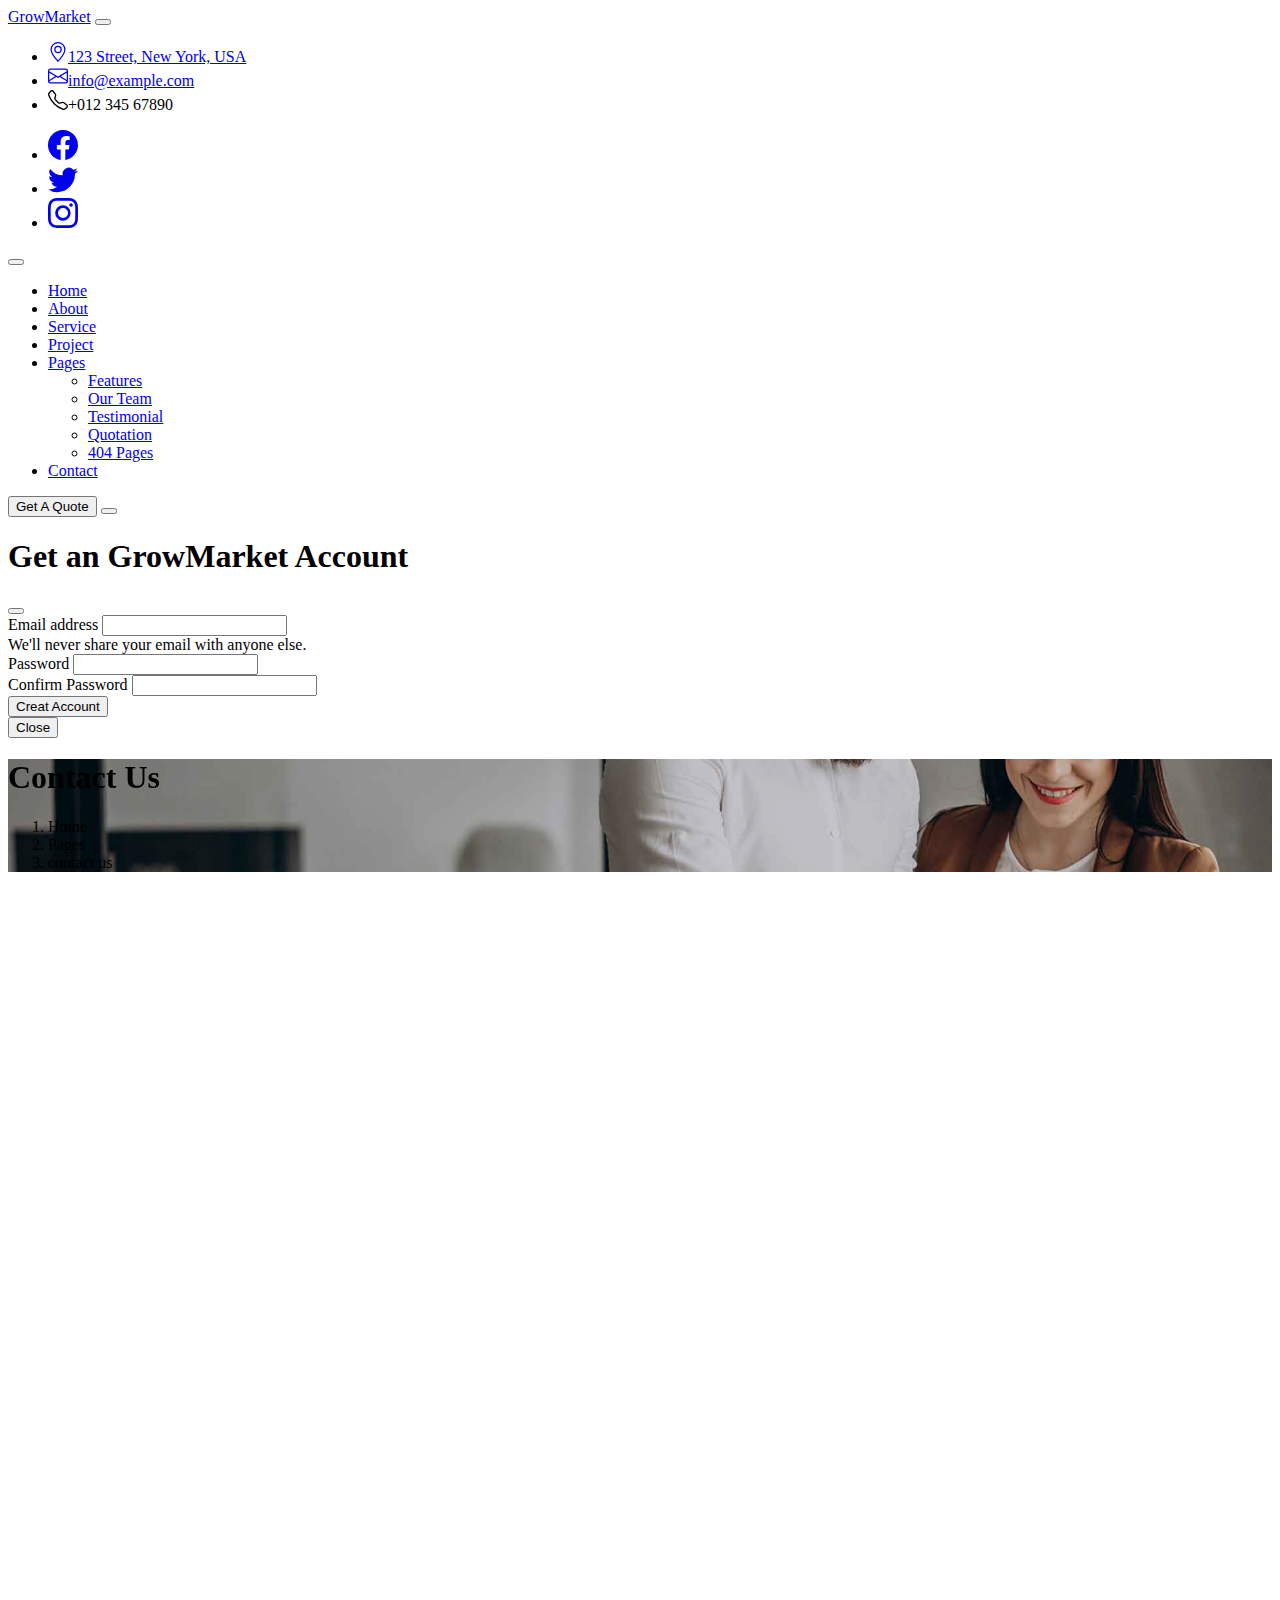
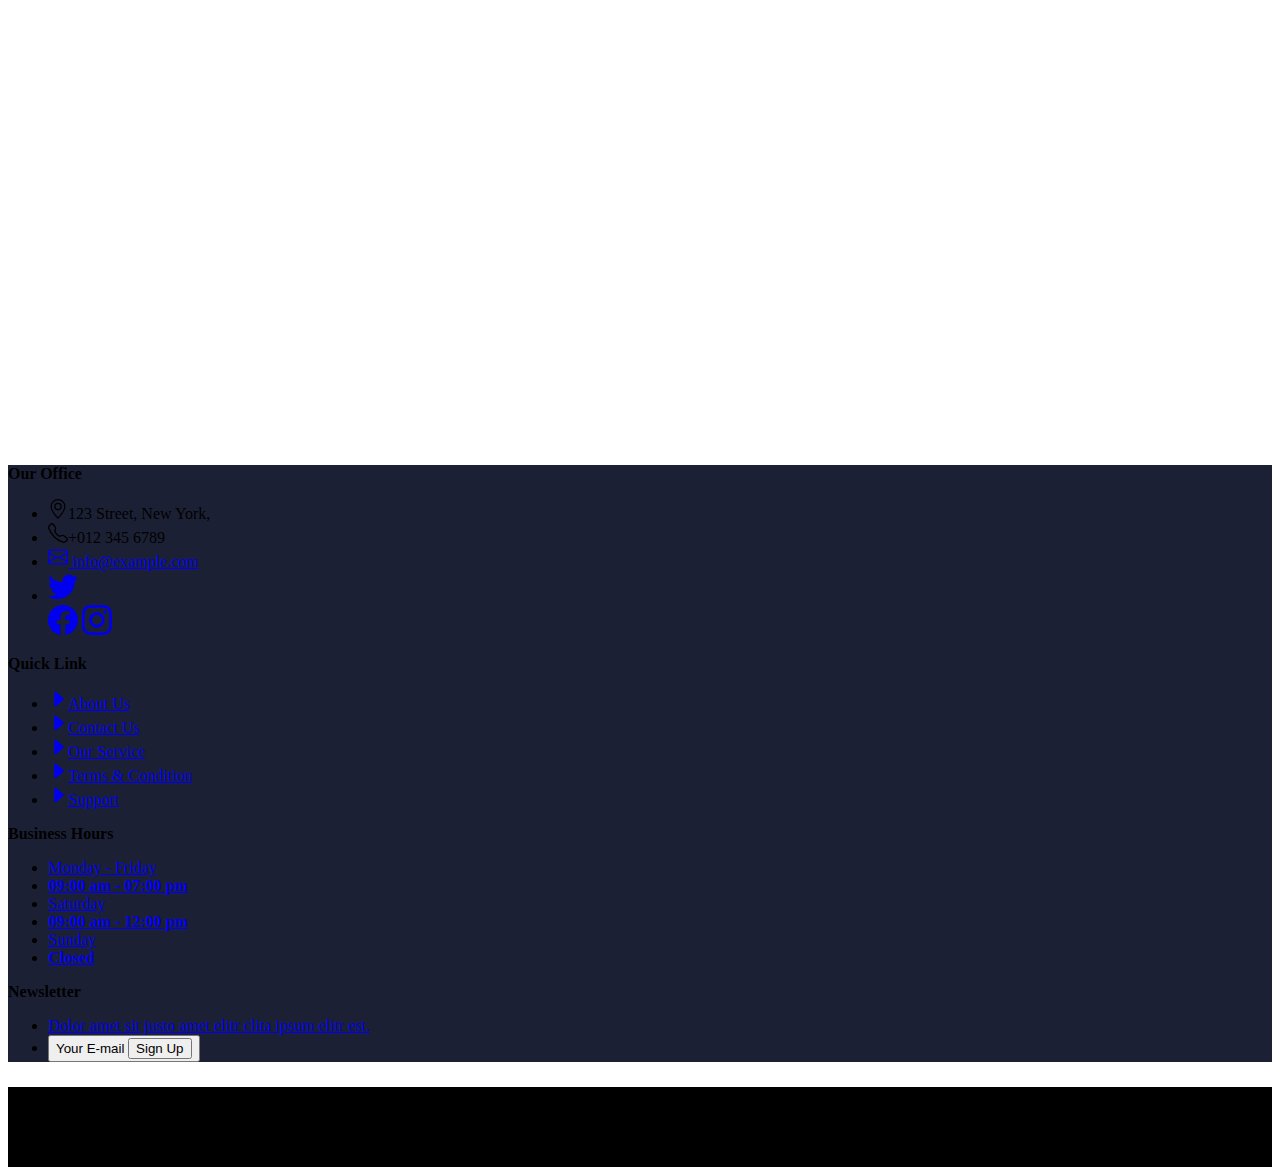
<file: contact.html>
<!doctype html>
<html lang="en">

<head>
    <meta charset="utf-8">
    <meta name="viewport" content="width=device-width, initial-scale=1">
    <title>Bootstrap demo</title>
    <link href="https://cdn.jsdelivr.net/npm/bootstrap@5.3.0-alpha1/dist/css/bootstrap.min.css" rel="stylesheet"
        integrity="sha384-GLhlTQ8iRABdZLl6O3oVMWSktQOp6b7In1Zl3/Jr59b6EGGoI1aFkw7cmDA6j6gD" crossorigin="anonymous">
        <link rel="stylesheet" href="style.css">
        <link href="owlcarousel/assets/owl.carousel.min.css" rel="stylesheet">
        <link href="https://unpkg.com/aos@2.3.1/dist/aos.css" rel="stylesheet">
</head>

<style>
    .about {
        background: linear-gradient(rgba(0, 0, 0, .1), rgba(0, 0, 0, .1)), url(../img/about.jpg) left center no-repeat;
        background-size: cover;
    }
</style>

<body>
    <!-- -nav bar -->
    <nav class="navbar navbar-expand-lg navbar-dark bg-primary">
        <div class="container-fluid">
            <a class="navbar-brand mx-4 fs-2 px-5 fw-bold m-0" href="#">GrowMarket</a>
            <button class="navbar-toggler" type="button" data-bs-toggle="collapse"
                data-bs-target="#navbarSupportedContent" aria-controls="navbarSupportedContent" aria-expanded="false"
                aria-label="Toggle navigation">
                <span class="navbar-toggler-icon"></span>
            </button>
            <div class="collapse navbar-collapse" id="navbarSupportedContent">
                <ul class="navbar-nav me-auto mb-2 mb-lg-0 py-3">
                    <li class="nav-item px-2">
                        <a class="nav-link active" aria-current="page" href="#">
                            <svg xmlns="http://www.w3.org/2000/svg" width="20" height="20" fill="currentColor"
                                class="bi bi-geo-alt mx-3 fw-bold" viewBox="0 0 16 16">
                                <path
                                    d="M12.166 8.94c-.524 1.062-1.234 2.12-1.96 3.07A31.493 31.493 0 0 1 8 14.58a31.481 31.481 0 0 1-2.206-2.57c-.726-.95-1.436-2.008-1.96-3.07C3.304 7.867 3 6.862 3 6a5 5 0 0 1 10 0c0 .862-.305 1.867-.834 2.94zM8 16s6-5.686 6-10A6 6 0 0 0 2 6c0 4.314 6 10 6 10z" />
                                <path d="M8 8a2 2 0 1 1 0-4 2 2 0 0 1 0 4zm0 1a3 3 0 1 0 0-6 3 3 0 0 0 0 6z" />
                            </svg></i>123 Street, New York, USA
                        </a>
                    </li>
                    <li class="nav-item px-2">
                        <a class="nav-link active" href="#"><svg xmlns="http://www.w3.org/2000/svg" width="20"
                                height="20" fill="currentColor" class="bi bi-envelope mx-3 fw-bold" viewBox="0 0 16 16">
                                <path
                                    d="M0 4a2 2 0 0 1 2-2h12a2 2 0 0 1 2 2v8a2 2 0 0 1-2 2H2a2 2 0 0 1-2-2V4Zm2-1a1 1 0 0 0-1 1v.217l7 4.2 7-4.2V4a1 1 0 0 0-1-1H2Zm13 2.383-4.708 2.825L15 11.105V5.383Zm-.034 6.876-5.64-3.471L8 9.583l-1.326-.795-5.64 3.47A1 1 0 0 0 2 13h12a1 1 0 0 0 .966-.741ZM1 11.105l4.708-2.897L1 5.383v5.722Z" />
                            </svg></i>info@example.com</a>
                    </li>
                    <li class="nav-item px-2">
                        <a class="nav-link active"><svg xmlns="http://www.w3.org/2000/svg" width="20" height="20"
                                fill="currentColor" class="bi bi-telephone mx-3 fw-bold" viewBox="0 0 16 16">
                                <path
                                    d="M3.654 1.328a.678.678 0 0 0-1.015-.063L1.605 2.3c-.483.484-.661 1.169-.45 1.77a17.568 17.568 0 0 0 4.168 6.608 17.569 17.569 0 0 0 6.608 4.168c.601.211 1.286.033 1.77-.45l1.034-1.034a.678.678 0 0 0-.063-1.015l-2.307-1.794a.678.678 0 0 0-.58-.122l-2.19.547a1.745 1.745 0 0 1-1.657-.459L5.482 8.062a1.745 1.745 0 0 1-.46-1.657l.548-2.19a.678.678 0 0 0-.122-.58L3.654 1.328zM1.884.511a1.745 1.745 0 0 1 2.612.163L6.29 2.98c.329.423.445.974.315 1.494l-.547 2.19a.678.678 0 0 0 .178.643l2.457 2.457a.678.678 0 0 0 .644.178l2.189-.547a1.745 1.745 0 0 1 1.494.315l2.306 1.794c.829.645.905 1.87.163 2.611l-1.034 1.034c-.74.74-1.846 1.065-2.877.702a18.634 18.634 0 0 1-7.01-4.42 18.634 18.634 0 0 1-4.42-7.009c-.362-1.03-.037-2.137.703-2.877L1.885.511z" />
                            </svg></i>+012 345 67890
                        </a>
                    </li>
                </ul>
                <ul class="navbar-nav me-auto mb-2 mb-lg-0">
                    <li class="nav-item">
                        <a class="nav-link active" aria-current="page" href="#"><svg xmlns="http://www.w3.org/2000/svg"
                                width="30" height="30" fill="currentColor" class="bi bi-facebook fw-bold"
                                viewBox="0 0 16 16">
                                <path
                                    d="M16 8.049c0-4.446-3.582-8.05-8-8.05C3.58 0-.002 3.603-.002 8.05c0 4.017 2.926 7.347 6.75 7.951v-5.625h-2.03V8.05H6.75V6.275c0-2.017 1.195-3.131 3.022-3.131.876 0 1.791.157 1.791.157v1.98h-1.009c-.993 0-1.303.621-1.303 1.258v1.51h2.218l-.354 2.326H9.25V16c3.824-.604 6.75-3.934 6.75-7.951z" />
                            </svg></a>
                    </li>
                    <li class="nav-item">
                        <a class="nav-link" href="#"><svg xmlns="http://www.w3.org/2000/svg" width="30" height="30"
                                fill="currentColor" class="bi bi-twitter fw-bold text-light" viewBox="0 0 16 16">
                                <path
                                    d="M5.026 15c6.038 0 9.341-5.003 9.341-9.334 0-.14 0-.282-.006-.422A6.685 6.685 0 0 0 16 3.542a6.658 6.658 0 0 1-1.889.518 3.301 3.301 0 0 0 1.447-1.817 6.533 6.533 0 0 1-2.087.793A3.286 3.286 0 0 0 7.875 6.03a9.325 9.325 0 0 1-6.767-3.429 3.289 3.289 0 0 0 1.018 4.382A3.323 3.323 0 0 1 .64 6.575v.045a3.288 3.288 0 0 0 2.632 3.218 3.203 3.203 0 0 1-.865.115 3.23 3.23 0 0 1-.614-.057 3.283 3.283 0 0 0 3.067 2.277A6.588 6.588 0 0 1 .78 13.58a6.32 6.32 0 0 1-.78-.045A9.344 9.344 0 0 0 5.026 15z" />
                            </svg></a>
                    </li>
                    <li class="nav-item">
                        <a class="nav-link" href="#"><svg xmlns="http://www.w3.org/2000/svg" width="30" height="30"
                                fill="currentColor" class="bi bi-instagram fw-bold text-light" viewBox="0 0 16 16">
                                <path
                                    d="M8 0C5.829 0 5.556.01 4.703.048 3.85.088 3.269.222 2.76.42a3.917 3.917 0 0 0-1.417.923A3.927 3.927 0 0 0 .42 2.76C.222 3.268.087 3.85.048 4.7.01 5.555 0 5.827 0 8.001c0 2.172.01 2.444.048 3.297.04.852.174 1.433.372 1.942.205.526.478.972.923 1.417.444.445.89.719 1.416.923.51.198 1.09.333 1.942.372C5.555 15.99 5.827 16 8 16s2.444-.01 3.298-.048c.851-.04 1.434-.174 1.943-.372a3.916 3.916 0 0 0 1.416-.923c.445-.445.718-.891.923-1.417.197-.509.332-1.09.372-1.942C15.99 10.445 16 10.173 16 8s-.01-2.445-.048-3.299c-.04-.851-.175-1.433-.372-1.941a3.926 3.926 0 0 0-.923-1.417A3.911 3.911 0 0 0 13.24.42c-.51-.198-1.092-.333-1.943-.372C10.443.01 10.172 0 7.998 0h.003zm-.717 1.442h.718c2.136 0 2.389.007 3.232.046.78.035 1.204.166 1.486.275.373.145.64.319.92.599.28.28.453.546.598.92.11.281.24.705.275 1.485.039.843.047 1.096.047 3.231s-.008 2.389-.047 3.232c-.035.78-.166 1.203-.275 1.485a2.47 2.47 0 0 1-.599.919c-.28.28-.546.453-.92.598-.28.11-.704.24-1.485.276-.843.038-1.096.047-3.232.047s-2.39-.009-3.233-.047c-.78-.036-1.203-.166-1.485-.276a2.478 2.478 0 0 1-.92-.598 2.48 2.48 0 0 1-.6-.92c-.109-.281-.24-.705-.275-1.485-.038-.843-.046-1.096-.046-3.233 0-2.136.008-2.388.046-3.231.036-.78.166-1.204.276-1.486.145-.373.319-.64.599-.92.28-.28.546-.453.92-.598.282-.11.705-.24 1.485-.276.738-.034 1.024-.044 2.515-.045v.002zm4.988 1.328a.96.96 0 1 0 0 1.92.96.96 0 0 0 0-1.92zm-4.27 1.122a4.109 4.109 0 1 0 0 8.217 4.109 4.109 0 0 0 0-8.217zm0 1.441a2.667 2.667 0 1 1 0 5.334 2.667 2.667 0 0 1 0-5.334z" />
                            </svg></a>
                    </li>
                </ul>
            </div>
        </div>
    </nav>
    <!-- nav bar -->

    <!-- nav bar2 -->
    <nav class="navbar navbar-expand-lg navbar-light bg-white ">
        <div class="container-fluid">
            <a class="navbar-brand" href="#"></a>
            <button class="navbar-toggler" type="button" data-bs-toggle="collapse" data-bs-target="#navbarNavDropdown"
                aria-controls="navbarNavDropdown" aria-expanded="false" aria-label="Toggle navigation">
                <span class="navbar-toggler-icon"></span>
            </button>
            <div class="collapse navbar-collapse" id="navbarNavDropdown">
                <ul class="navbar-nav fs-5 mx-4 me-auto my-2 my-lg-0 navbar-nav-scroll py-3">
                    <li class="nav-item mx-2">
                        <a class="nav-link" aria-current="page" href="index.html">Home</a>
                    </li>
                    <li class="nav-item mx-2">
                        <a class="nav-link" href="about.html">About</a>
                    </li>
                    <li class="nav-item mx-2">
                        <a class="nav-link" href="service.html">Service</a>
                    </li>
                    <li class="nav-item mx-2">
                        <a class="nav-link" href="project.html">Project</a>
                    </li>
                    <li class="nav-item dropdown mx-2">
                        <a class="nav-link dropdown-toggle" href="pages.html" role="button" data-bs-toggle="dropdown"
                            aria-expanded="false">
                            Pages
                        </a>
                        <ul class="dropdown-menu">
                            <li><a class="dropdown-item" href="Features.html">Features</a></li>
                            <li><a class="dropdown-item" href="Our Team.html">Our Team</a></li>
                            <li><a class="dropdown-item" href="Testimonial.html">Testimonial</a></li>
                            <li><a class="dropdown-item" href="Quotation.html">Quotation</a></li>
                            <li><a class="dropdown-item" href="404 Pages.html">404 Pages</a></li>
                        </ul>
                    </li>
                    <li class="nav-item mx-2">
                        <a class="nav-link active" href="contact.html">Contact</a>
                    </li>
                </ul>
                <form class="d-flex" role="">
                    <button type="button" class="btn btn-primary mx-4 px-6 fs-5 fw-light rounded-pill"
                        data-bs-toggle="modal" data-bs-target="#signupModal">Get A Quote</button>
                    <button class="btn " type="submit"></button>
                </form>
            </div>
        </div>
    </nav>
    <!-- sign up-->
    <div class="modal fade" id="signupModal" data-bs-backdrop="static" data-bs-keyboard="false" tabindex="-1"
        aria-labelledby="signupModalLabel" aria-hidden="true">
        <div class="modal-dialog">
            <div class="modal-content">
                <div class="modal-header">
                    <h1 class="modal-title fs-5" id="staticBackdropLabel">Get an GrowMarket Account</h1>
                    <button type="button" class="btn-close" data-bs-dismiss="modal" aria-label="Close"></button>
                </div>
                <div class="modal-body">
                    <form>
                        <div class="mb-3">
                            <label for="exampleInputEmail1" class="form-label">Email address</label>
                            <input type="email" class="form-control" id="exampleInputEmail1"
                                aria-describedby="emailHelp">
                            <div id="emailHelp" class="form-text">We'll never share your email with anyone else.</div>
                        </div>
                        <div class="mb-3">
                            <label for="exampleInputPassword1" class="form-label">Password</label>
                            <input type="password" class="form-control" id="exampleInputPassword1">
                        </div>
                        <div class="mb-3">
                            <label for="cexampleInputPassword1" class="form-label">Confirm Password</label>
                            <input type="password" class="form-control" id="cexampleInputPassword1">
                        </div>
                        <button type="submit" class="btn btn-primary">Creat Account</button>
                    </form>
                </div>
                <div class="modal-footer">
                    <button type="button" class="btn btn-secondary" data-bs-dismiss="modal">Close</button>
                </div>
            </div>
        </div>
    </div>
    <!-- sign up -->
    <!-- nav bar2 -->
    <!-- Carousel -->
    <div class="container-fluid page-header py-5 mb-5
wow fadeIn" style="background: linear-gradient(rgba(0, 0, 0, .1), rgba(0, 0, 0, .1)), url(../img/carousel-1.jpg) center center no-repeat;
background-size: auto, auto;
background-size: cover;">
        <div class="container text-center py-5">
            <h1 class="display-2 text-white mb-4  slideInDown fw-bold"  data-aos="zoom-in">Contact Us</h1>
            <nav aria-label="breadcrumb animated slideInDown text-white">
                <ol class="breadcrumb justify-content-center mb-0 text-white fs-5 fw-light">
                    <li class="breadcrumb-item text-white">Home</li>
                    <li class="breadcrumb-item text-white">Pages</li>
                    <li class="breadcrumb-item text-primary" aria-current="page">contact us</li>
                </ol>
            </nav>
        </div>
    </div>
    <!-- Carousel-->
    <!-- container 3 -->
    <div class="container py-4" style="margin-top: 5rem;" data-aos="fade-up">
        <h2 class="fs-3 d-flex align-items-center justify-content-center text-primary">Contact Us</h2>
        <h1 class="d-flex align-items-center justify-content-center fs-1 fw-bold py-2"> If You Have Any Query, Please
            Contact Us</h1>
        <!--  -->
        <!-- container 5 -->
        <div class="container-fluid py-4">
            <div class="row g-0">
                <div class="col-lg-6" data-aos="fade-up">
                    <div class="bg-white rounded-top px-4 mt-lg-4">
                        <div class="col p-4 d-flex flex-column position-static">
                            <h4 class="mb-4 fw-bold">Need Our Expert Help? We're Here!</h4>
                            <p class="card-text mb-auto py-3">The contact form is currently inactive. Get a functional
                                and working contact form with Ajax & PHP in a few minutes. Just copy and paste the
                                files, add a little code and you're done.<span class="text-primary"> Download
                                    Now.</span>
                            </p>
                            <div class="row py-4">
                                <div class="col">
                                    <input type="text" class="form-control fs-4 fw-light" placeholder="Your Name"
                                        aria-label="First name">
                                </div>
                                <div class="col">
                                    <input type="text" class="form-control fs-4 fw-light" placeholder="Your Email"
                                        aria-label="Last name">
                                </div>
                            </div>
                            <div class="row py-0 px-2">
                                <input type="email" class="form-control fs-4 fw-light" id="exampleInputEmail1"
                                    placeholder="Subject" aria-describedby="emailHelp">
                            </div>
                            <div class="mb-3 py-2">
                                <label for="exampleFormControlTextarea1" class="form-label"></label>
                                <textarea class="form-control" id="exampleFormControlTextarea1" rows="10"
                                    placeholder="Messages"></textarea>
                            </div>
                            <a href="" class="btn btn-primary rounded-pill py-3 px-5">Send Messages</a>
                        </div>
                    </div>
                </div>
                <div class="col-lg-6 py-5 my-2 px-5" data-aos="fade-up">
                    <h4 class="d-inline-block mb-2 text-dark fs-2 fw-bold">Contact Details</h4>
                    <div class="col py-3 my-4 d-flex">
                        <a class="nav-link active" aria-current="page" href="#">
                            <svg xmlns="http://www.w3.org/2000/svg" width="30" height="30" fill="currentColor"
                                class="bi bi-geo-alt mx-3 fw-bold text-primary" viewBox="0 0 16 16">
                                <path
                                    d="M12.166 8.94c-.524 1.062-1.234 2.12-1.96 3.07A31.493 31.493 0 0 1 8 14.58a31.481 31.481 0 0 1-2.206-2.57c-.726-.95-1.436-2.008-1.96-3.07C3.304 7.867 3 6.862 3 6a5 5 0 0 1 10 0c0 .862-.305 1.867-.834 2.94zM8 16s6-5.686 6-10A6 6 0 0 0 2 6c0 4.314 6 10 6 10z" />
                                <path d="M8 8a2 2 0 1 1 0-4 2 2 0 0 1 0 4zm0 1a3 3 0 1 0 0-6 3 3 0 0 0 0 6z" />
                            </svg>
                        </a>
                        <div class="ms-2">
                            <h6 class="fw-bold">Our Office</h6>
                            <span>123 Street, New York, USA</span>
                        </div>
                    </div>
                    <hr>
                    <div class="col">
                        <div class="col py-3 my-4 d-flex">
                            <a class="nav-link active"><svg xmlns="http://www.w3.org/2000/svg" width="30" height="30"
                                    fill="currentColor" class="bi bi-telephone mx-3 fw-bold text-primary"
                                    viewBox="0 0 16 16">
                                    <path
                                        d="M3.654 1.328a.678.678 0 0 0-1.015-.063L1.605 2.3c-.483.484-.661 1.169-.45 1.77a17.568 17.568 0 0 0 4.168 6.608 17.569 17.569 0 0 0 6.608 4.168c.601.211 1.286.033 1.77-.45l1.034-1.034a.678.678 0 0 0-.063-1.015l-2.307-1.794a.678.678 0 0 0-.58-.122l-2.19.547a1.745 1.745 0 0 1-1.657-.459L5.482 8.062a1.745 1.745 0 0 1-.46-1.657l.548-2.19a.678.678 0 0 0-.122-.58L3.654 1.328zM1.884.511a1.745 1.745 0 0 1 2.612.163L6.29 2.98c.329.423.445.974.315 1.494l-.547 2.19a.678.678 0 0 0 .178.643l2.457 2.457a.678.678 0 0 0 .644.178l2.189-.547a1.745 1.745 0 0 1 1.494.315l2.306 1.794c.829.645.905 1.87.163 2.611l-1.034 1.034c-.74.74-1.846 1.065-2.877.702a18.634 18.634 0 0 1-7.01-4.42 18.634 18.634 0 0 1-4.42-7.009c-.362-1.03-.037-2.137.703-2.877L1.885.511z" />
                                </svg>
                            </a>
                            <div class="ms-2">
                                <h6 class="fw-bold">Call Us</h6>
                                <span>+012 345 67890</span>
                            </div>
                        </div>
                    </div>
                    <hr>
                    <div class="col">
                        <div class="col py-3 my-4 d-flex">
                            <a class="nav-link active" href="#"><svg xmlns="http://www.w3.org/2000/svg" width="30"
                                    height="30" fill="currentColor" class="bi bi-envelope mx-3 fw-bold text-primary"
                                    viewBox="0 0 16 16">
                                    <path
                                        d="M0 4a2 2 0 0 1 2-2h12a2 2 0 0 1 2 2v8a2 2 0 0 1-2 2H2a2 2 0 0 1-2-2V4Zm2-1a1 1 0 0 0-1 1v.217l7 4.2 7-4.2V4a1 1 0 0 0-1-1H2Zm13 2.383-4.708 2.825L15 11.105V5.383Zm-.034 6.876-5.64-3.471L8 9.583l-1.326-.795-5.64 3.47A1 1 0 0 0 2 13h12a1 1 0 0 0 .966-.741ZM1 11.105l4.708-2.897L1 5.383v5.722Z" />
                                </svg></a>
                            <div class="ms-2">
                                <h6 class="fw-bold">Mail Us</h6>
                                <span>info@example.com</span>
                            </div>
                        </div>
                    </div>
                    <div class="col card shadow">
                        <iframe
                            src="https://www.google.com/maps/embed?pb=!1m18!1m12!1m3!1d387190.2799120508!2d-74.25987460306817!3d40.697670064076384!2m3!1f0!2f0!3f0!3m2!1i1024!2i768!4f13.1!3m3!1m2!1s0x89c24fa5d33f083b%3A0xc80b8f06e177fe62!2sNew%20York%2C%20NY%2C%20USA!5e0!3m2!1sen!2sin!4v1676107508866!5m2!1sen!2sin"
                            width="400" height="250" style="border:0;" allowfullscreen="" loading="lazy"
                            referrerpolicy="no-referrer-when-downgrade"></iframe>
                    </div>
                </div>
            </div>
        </div>
    </div>
    <!-- container 5 -->
    <!-- container 8 -->
    <div class="container-fluid p-4" style="background-color: #1C2035 !important;">
        <footer class="p-5">
            <div class="row text-light">
                <div class="col-6 col-md-3 mb-3 text-light p-3">
                    <strong class="fs-5 fw-bold">Our Office</strong>
                    <ul class="nav flex-column py-4">
                        <li class="nav-item mb-2 d-flex"> <svg xmlns="http://www.w3.org/2000/svg" width="20" height="20"
                                fill="currentColor" class="bi bi-geo-alt mx-3 fw-bold" viewBox="0 0 16 16">
                                <path
                                    d="M12.166 8.94c-.524 1.062-1.234 2.12-1.96 3.07A31.493 31.493 0 0 1 8 14.58a31.481 31.481 0 0 1-2.206-2.57c-.726-.95-1.436-2.008-1.96-3.07C3.304 7.867 3 6.862 3 6a5 5 0 0 1 10 0c0 .862-.305 1.867-.834 2.94zM8 16s6-5.686 6-10A6 6 0 0 0 2 6c0 4.314 6 10 6 10z" />
                                <path d="M8 8a2 2 0 1 1 0-4 2 2 0 0 1 0 4zm0 1a3 3 0 1 0 0-6 3 3 0 0 0 0 6z" />
                            </svg></i><span class="fw-light">123 Street, New York,</span></a></li>

                        <li class="nav-item mb-2 d-flex"><a class="nav-link p-0 text-light"><svg
                                    xmlns="http://www.w3.org/2000/svg" width="20" height="20" fill="currentColor"
                                    class="bi bi-telephone mx-3 fw-bold" viewBox="0 0 16 16">
                                    <path
                                        d="M3.654 1.328a.678.678 0 0 0-1.015-.063L1.605 2.3c-.483.484-.661 1.169-.45 1.77a17.568 17.568 0 0 0 4.168 6.608 17.569 17.569 0 0 0 6.608 4.168c.601.211 1.286.033 1.77-.45l1.034-1.034a.678.678 0 0 0-.063-1.015l-2.307-1.794a.678.678 0 0 0-.58-.122l-2.19.547a1.745 1.745 0 0 1-1.657-.459L5.482 8.062a1.745 1.745 0 0 1-.46-1.657l.548-2.19a.678.678 0 0 0-.122-.58L3.654 1.328zM1.884.511a1.745 1.745 0 0 1 2.612.163L6.29 2.98c.329.423.445.974.315 1.494l-.547 2.19a.678.678 0 0 0 .178.643l2.457 2.457a.678.678 0 0 0 .644.178l2.189-.547a1.745 1.745 0 0 1 1.494.315l2.306 1.794c.829.645.905 1.87.163 2.611l-1.034 1.034c-.74.74-1.846 1.065-2.877.702a18.634 18.634 0 0 1-7.01-4.42 18.634 18.634 0 0 1-4.42-7.009c-.362-1.03-.037-2.137.703-2.877L1.885.511z" />
                                </svg></i><span class="fw-light">+012 345 6789</span></a></li>
                        <li class="nav-item mb-2 d-flex"><a href="#" class="nav-link p-0 text-light"> <a
                                    class="nav-link p-0 text-light" href="#"><svg xmlns="http://www.w3.org/2000/svg"
                                        width="20" height="20" fill="currentColor" class="bi bi-envelope mx-3 fw-bold"
                                        viewBox="0 0 16 16">
                                        <path
                                            d="M0 4a2 2 0 0 1 2-2h12a2 2 0 0 1 2 2v8a2 2 0 0 1-2 2H2a2 2 0 0 1-2-2V4Zm2-1a1 1 0 0 0-1 1v.217l7 4.2 7-4.2V4a1 1 0 0 0-1-1H2Zm13 2.383-4.708 2.825L15 11.105V5.383Zm-.034 6.876-5.64-3.471L8 9.583l-1.326-.795-5.64 3.47A1 1 0 0 0 2 13h12a1 1 0 0 0 .966-.741ZM1 11.105l4.708-2.897L1 5.383v5.722Z" />
                                    </svg><span class="fw-light"> info@example.com</span></a></li>

                        <div class="d-flex mb-1 py-2">
                            <li class="nav-item mb-2 text-light"><a href="#" class="nav-link p-0 text-light"><a
                                        class="nav-link" href="#"><svg xmlns="http://www.w3.org/2000/svg" width="30"
                                            height="30" fill="currentColor"
                                            class="bi bi-twitter fw-bold text-light rounded" viewBox="0 0 16 16">
                                            <path
                                                d="M5.026 15c6.038 0 9.341-5.003 9.341-9.334 0-.14 0-.282-.006-.422A6.685 6.685 0 0 0 16 3.542a6.658 6.658 0 0 1-1.889.518 3.301 3.301 0 0 0 1.447-1.817 6.533 6.533 0 0 1-2.087.793A3.286 3.286 0 0 0 7.875 6.03a9.325 9.325 0 0 1-6.767-3.429 3.289 3.289 0 0 0 1.018 4.382A3.323 3.323 0 0 1 .64 6.575v.045a3.288 3.288 0 0 0 2.632 3.218 3.203 3.203 0 0 1-.865.115 3.23 3.23 0 0 1-.614-.057 3.283 3.283 0 0 0 3.067 2.277A6.588 6.588 0 0 1 .78 13.58a6.32 6.32 0 0 1-.78-.045A9.344 9.344 0 0 0 5.026 15z" />
                                        </svg></a></a></li>

                            <a class="nav-link active" aria-current="page" href="#"><svg
                                    xmlns="http://www.w3.org/2000/svg" width="30" height="30" fill="currentColor"
                                    class="bi bi-facebook fw-bold text-light" viewBox="0 0 16 16">
                                    <path
                                        d="M16 8.049c0-4.446-3.582-8.05-8-8.05C3.58 0-.002 3.603-.002 8.05c0 4.017 2.926 7.347 6.75 7.951v-5.625h-2.03V8.05H6.75V6.275c0-2.017 1.195-3.131 3.022-3.131.876 0 1.791.157 1.791.157v1.98h-1.009c-.993 0-1.303.621-1.303 1.258v1.51h2.218l-.354 2.326H9.25V16c3.824-.604 6.75-3.934 6.75-7.951z" />
                                </svg></a>

                            <a class="nav-link" href="#"><svg xmlns="http://www.w3.org/2000/svg" width="30" height="30"
                                    fill="currentColor" class="bi bi-instagram fw-bold text-light" viewBox="0 0 16 16">
                                    <path
                                        d="M8 0C5.829 0 5.556.01 4.703.048 3.85.088 3.269.222 2.76.42a3.917 3.917 0 0 0-1.417.923A3.927 3.927 0 0 0 .42 2.76C.222 3.268.087 3.85.048 4.7.01 5.555 0 5.827 0 8.001c0 2.172.01 2.444.048 3.297.04.852.174 1.433.372 1.942.205.526.478.972.923 1.417.444.445.89.719 1.416.923.51.198 1.09.333 1.942.372C5.555 15.99 5.827 16 8 16s2.444-.01 3.298-.048c.851-.04 1.434-.174 1.943-.372a3.916 3.916 0 0 0 1.416-.923c.445-.445.718-.891.923-1.417.197-.509.332-1.09.372-1.942C15.99 10.445 16 10.173 16 8s-.01-2.445-.048-3.299c-.04-.851-.175-1.433-.372-1.941a3.926 3.926 0 0 0-.923-1.417A3.911 3.911 0 0 0 13.24.42c-.51-.198-1.092-.333-1.943-.372C10.443.01 10.172 0 7.998 0h.003zm-.717 1.442h.718c2.136 0 2.389.007 3.232.046.78.035 1.204.166 1.486.275.373.145.64.319.92.599.28.28.453.546.598.92.11.281.24.705.275 1.485.039.843.047 1.096.047 3.231s-.008 2.389-.047 3.232c-.035.78-.166 1.203-.275 1.485a2.47 2.47 0 0 1-.599.919c-.28.28-.546.453-.92.598-.28.11-.704.24-1.485.276-.843.038-1.096.047-3.232.047s-2.39-.009-3.233-.047c-.78-.036-1.203-.166-1.485-.276a2.478 2.478 0 0 1-.92-.598 2.48 2.48 0 0 1-.6-.92c-.109-.281-.24-.705-.275-1.485-.038-.843-.046-1.096-.046-3.233 0-2.136.008-2.388.046-3.231.036-.78.166-1.204.276-1.486.145-.373.319-.64.599-.92.28-.28.546-.453.92-.598.282-.11.705-.24 1.485-.276.738-.034 1.024-.044 2.515-.045v.002zm4.988 1.328a.96.96 0 1 0 0 1.92.96.96 0 0 0 0-1.92zm-4.27 1.122a4.109 4.109 0 1 0 0 8.217 4.109 4.109 0 0 0 0-8.217zm0 1.441a2.667 2.667 0 1 1 0 5.334 2.667 2.667 0 0 1 0-5.334z" />
                                </svg></a>
                        </div>
                    </ul>
                </div>

                <div class="col-6 col-md-3 mb-3 p-3">
                    <strong class="fs-5 fw-bold">Quick Link</strong>
                    <ul class="nav flex-column py-3">
                        <li class="nav-item mb-2 d-flex">
                            </svg><a href="#" class="nav-link p-0 text-light fw-light"><svg
                                    xmlns="http://www.w3.org/2000/svg" width="20" height="20" fill="currentColor"
                                    class="bi bi-caret-right-fill px-1" viewBox="0 0 16 16">
                                    <path
                                        d="m12.14 8.753-5.482 4.796c-.646.566-1.658.106-1.658-.753V3.204a1 1 0 0 1 1.659-.753l5.48 4.796a1 1 0 0 1 0 1.506z" />
                                </svg>About Us</a></li>
                        <li class="nav-item mb-2"><a href="#" class="nav-link p-0 text-light fw-light "><svg
                                    xmlns="http://www.w3.org/2000/svg" width="20" height="20" fill="currentColor"
                                    class="bi bi-caret-right-fill px-1" viewBox="0 0 16 16">
                                    <path
                                        d="m12.14 8.753-5.482 4.796c-.646.566-1.658.106-1.658-.753V3.204a1 1 0 0 1 1.659-.753l5.48 4.796a1 1 0 0 1 0 1.506z" />
                                </svg>Contact Us</a></li>
                        <li class="nav-item mb-2"><a href="#" class="nav-link p-0 text-light fw-light "><svg
                                    xmlns="http://www.w3.org/2000/svg" width="20" height="20" fill="currentColor"
                                    class="bi bi-caret-right-fill px-1" viewBox="0 0 16 16">
                                    <path
                                        d="m12.14 8.753-5.482 4.796c-.646.566-1.658.106-1.658-.753V3.204a1 1 0 0 1 1.659-.753l5.48 4.796a1 1 0 0 1 0 1.506z" />
                                </svg>Our Service</a></li>
                        <li class="nav-item mb-2"><a href="#" class="nav-link p-0 text-light fw-light "><svg
                                    xmlns="http://www.w3.org/2000/svg" width="20" height="20" fill="currentColor"
                                    class="bi bi-caret-right-fill px-1" viewBox="0 0 16 16">
                                    <path
                                        d="m12.14 8.753-5.482 4.796c-.646.566-1.658.106-1.658-.753V3.204a1 1 0 0 1 1.659-.753l5.48 4.796a1 1 0 0 1 0 1.506z" />
                                </svg>Terms & Condition</a></li>
                        <li class="nav-item mb-2"><a href="#" class="nav-link p-0 text-light fw-light "><svg
                                    xmlns="http://www.w3.org/2000/svg" width="20" height="20" fill="currentColor"
                                    class="bi bi-caret-right-fill px-1" viewBox="0 0 16 16">
                                    <path
                                        d="m12.14 8.753-5.482 4.796c-.646.566-1.658.106-1.658-.753V3.204a1 1 0 0 1 1.659-.753l5.48 4.796a1 1 0 0 1 0 1.506z" />
                                </svg>Support</a></li>
                    </ul>
                </div>

                <div class="col-6 col-md-3 mb-6 p-3">
                    <strong class="fs-5 fw-bold">Business Hours</strong>
                    <ul class="nav flex-column py-3">
                        <li class="nav-item mb-2"><a href="#" class="nav-link p-0 text-light fw-light">Monday -
                                Friday</a></li>
                        <li class="nav-item mb-2"><a href="#" class="nav-link p-0 text-light fw-bold"><strong>09:00 am -
                                    07:00 pm</strong></a></li>
                        <li class="nav-item mb-2"><a href="#" class="nav-link p-0 text-light fw-light">Saturday</a></li>
                        <li class="nav-item mb-2"><a href="#" class="nav-link p-0 text-light fw-bold"><strong>09:00 am -
                                    12:00 pm</strong></a></li>
                        <li class="nav-item mb-2"><a href="#" class="nav-link p-0 text-light fw-light">Sunday</a></li>
                        <li class="nav-item mb-2"><a href="#"
                                class="nav-link p-0 text-light fw-bold"><strong>Closed</strong></a></li>
                </div>

                <div class="col-6 col-md-3 mb-6 p-3">
                    <strong class="fs-5 fw-bold">Newsletter</strong>
                    <ul class="nav flex-column py-3">
                        <li class="nav-item mb-2"><a href="#" class="nav-link p-0 text-light">Dolor amet sit justo amet
                                elitr clita ipsum elitr est.</a></li>
                        <li class="nav-item mb-2 d-flex py-2"><a href="#" class="nav-link p-0 text-light"> <button
                                    type="button"
                                    class="btn btn-outline-light fw-light m-2 d-flex w-80 text-center justify-content-center align-items-center">Your
                                    E-mail <input class="btn btn-light mx-3" type="submit" value="Sign Up"></button></a>
                        </li>
                    </ul>
                </div>
            </div>
        </footer>
    </div>
    <div class="d-flex flex-column flex-sm-row justify-content-between text-light"
        style="background-color: black; height: 80px;">
        <h6 class="p-4 mx-4 "><span class="fw-light">© </span>Your Site Name, <span class="fw-light">All Right
                Reserved.</span></h6>
        <ul class="list-unstyled d-flex">
            <li class="ms-3 p-4 mx-4 ">
                <h6><span class="fw-light">Designed By </span>HTML Codex <span class="fw-light">Distributed By</span>
                    ThemeWagon</h6>
            </li>
        </ul>
    </div>
    <!-- container 8 -->
    <script src="https://cdn.jsdelivr.net/npm/bootstrap@5.3.0-alpha1/dist/js/bootstrap.bundle.min.js"
        integrity="sha384-w76AqPfDkMBDXo30jS1Sgez6pr3x5MlQ1ZAGC+nuZB+EYdgRZgiwxhTBTkF7CXvN"
        crossorigin="anonymous"></script>
        <script src="owlcarousel/owl.carousel.min.js"></script>
        <script src="js/main.js"></script>
        <script src="https://unpkg.com/aos@2.3.1/dist/aos.js"></script>
       <script>AOS.init();
      </script>
</body>

</html>
</file>
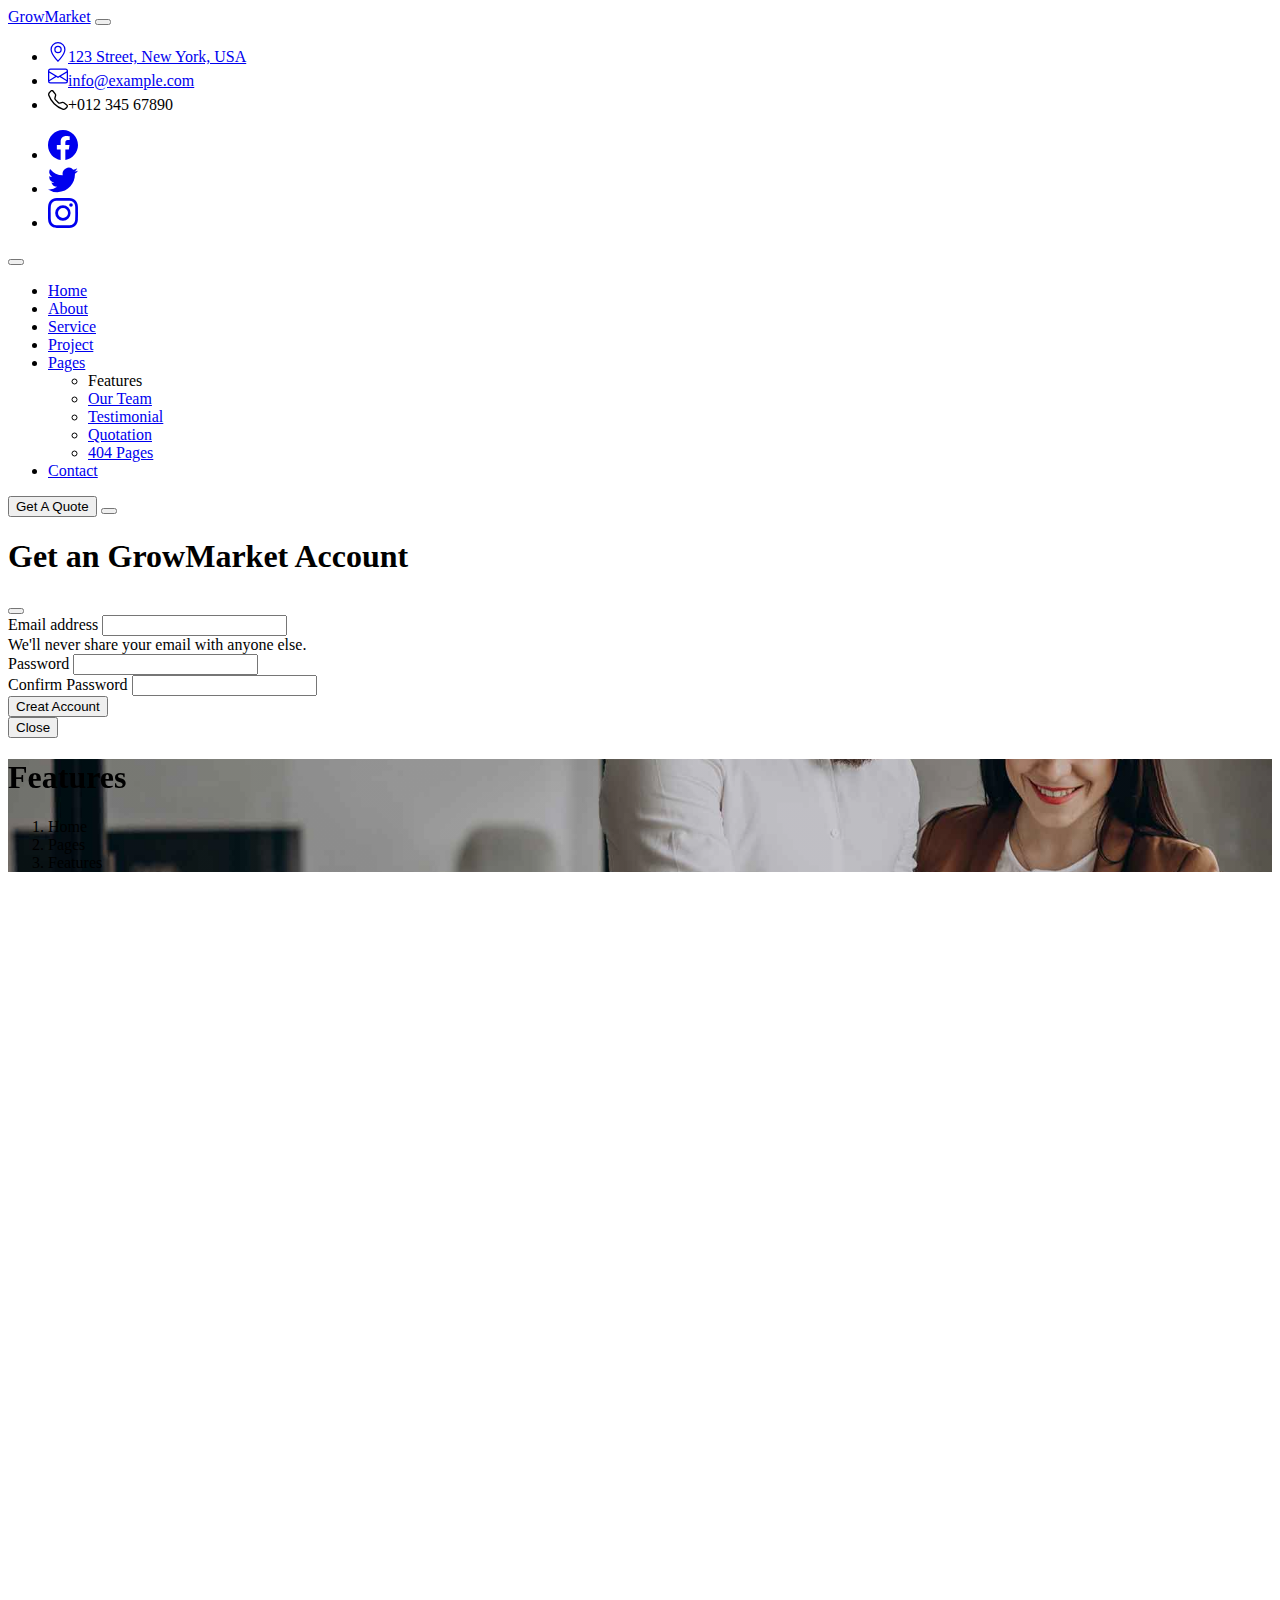
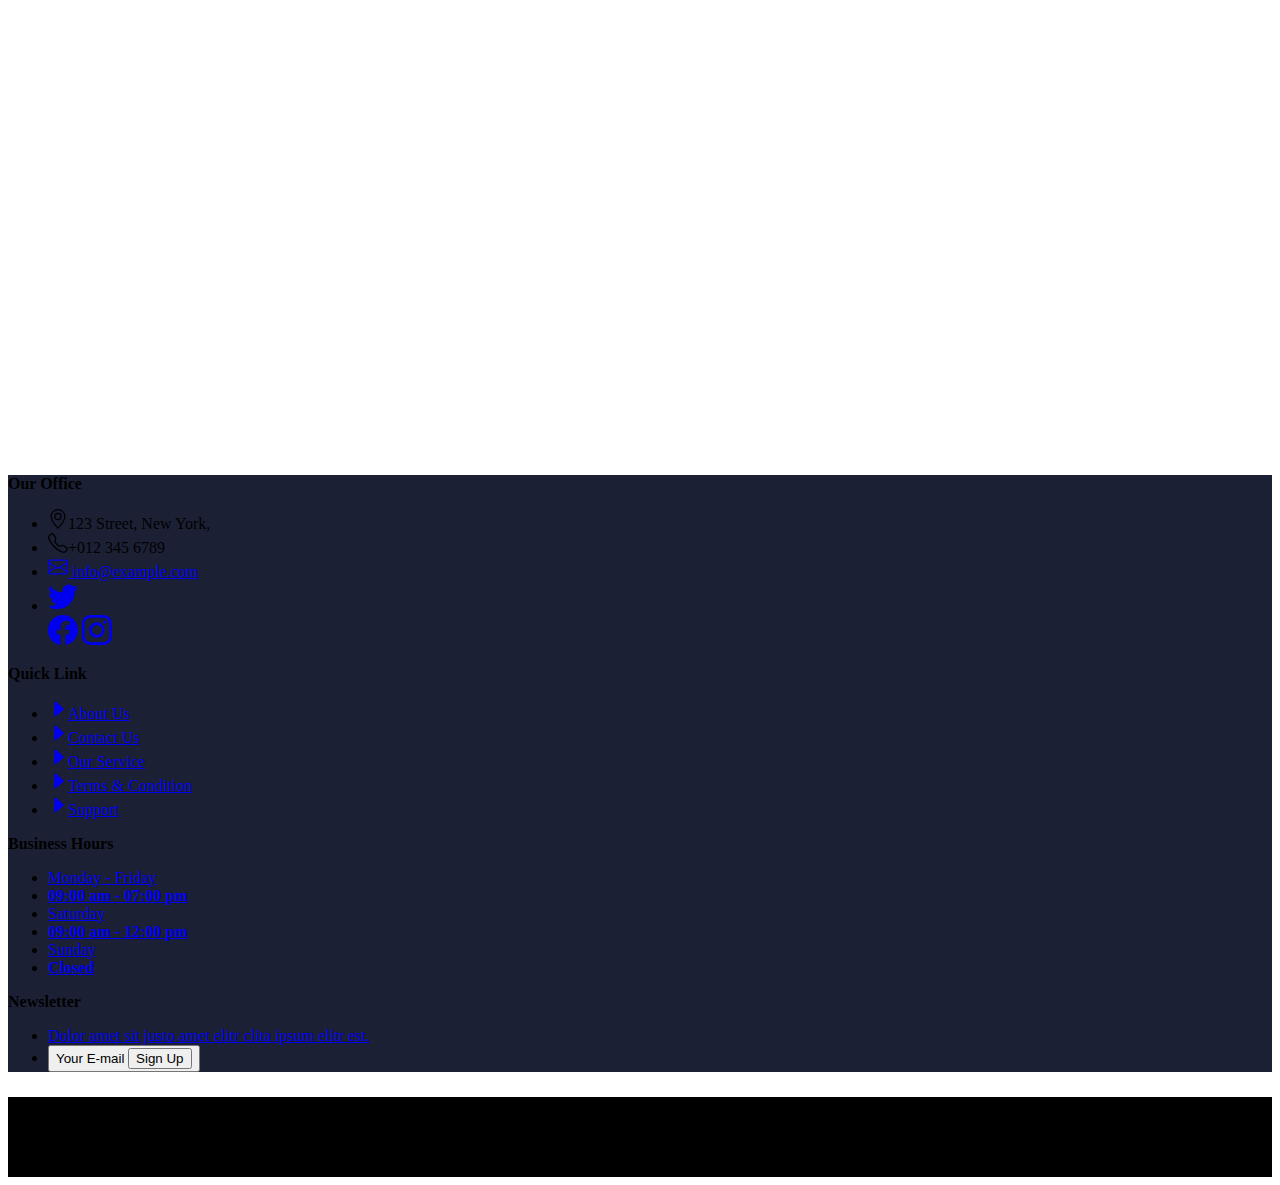
<file: Features.html>
<!doctype html>
<html lang="en">

<head>
  <meta charset="utf-8">
  <meta name="viewport" content="width=device-width, initial-scale=1">
  <title>GrowMark - Digital Marketing HTML Template</title>
  <link href="https://cdn.jsdelivr.net/npm/bootstrap@5.3.0-alpha1/dist/css/bootstrap.min.css" rel="stylesheet"
    integrity="sha384-GLhlTQ8iRABdZLl6O3oVMWSktQOp6b7In1Zl3/Jr59b6EGGoI1aFkw7cmDA6j6gD" crossorigin="anonymous">
    <link rel="stylesheet" href="style.css">
    <link href="owlcarousel/assets/owl.carousel.min.css" rel="stylesheet">
    <link href="https://unpkg.com/aos@2.3.1/dist/aos.css" rel="stylesheet">
</head>

<style>
  .about {
    background: linear-gradient(rgba(0, 0, 0, .1), rgba(0, 0, 0, .1)), url(../img/about.jpg) left center no-repeat;
    background-size: cover;
  }
</style>

<body>
  <!-- -nav bar -->
  <nav class="navbar navbar-expand-lg navbar-dark bg-primary">
    <div class="container-fluid">
      <a class="navbar-brand mx-4 fs-2 px-5 fw-bold m-0" href="#">GrowMarket</a>
      <button class="navbar-toggler" type="button" data-bs-toggle="collapse" data-bs-target="#navbarSupportedContent"
        aria-controls="navbarSupportedContent" aria-expanded="false" aria-label="Toggle navigation">
        <span class="navbar-toggler-icon"></span>
      </button>
      <div class="collapse navbar-collapse" id="navbarSupportedContent">
        <ul class="navbar-nav me-auto mb-2 mb-lg-0 py-3">
          <li class="nav-item px-2">
            <a class="nav-link active" aria-current="page" href="#">
              <svg xmlns="http://www.w3.org/2000/svg" width="20" height="20" fill="currentColor"
                class="bi bi-geo-alt mx-3 fw-bold" viewBox="0 0 16 16">
                <path
                  d="M12.166 8.94c-.524 1.062-1.234 2.12-1.96 3.07A31.493 31.493 0 0 1 8 14.58a31.481 31.481 0 0 1-2.206-2.57c-.726-.95-1.436-2.008-1.96-3.07C3.304 7.867 3 6.862 3 6a5 5 0 0 1 10 0c0 .862-.305 1.867-.834 2.94zM8 16s6-5.686 6-10A6 6 0 0 0 2 6c0 4.314 6 10 6 10z" />
                <path d="M8 8a2 2 0 1 1 0-4 2 2 0 0 1 0 4zm0 1a3 3 0 1 0 0-6 3 3 0 0 0 0 6z" />
              </svg></i>123 Street, New York, USA
            </a>
          </li>
          <li class="nav-item px-2">
            <a class="nav-link active" href="#"><svg xmlns="http://www.w3.org/2000/svg" width="20" height="20"
                fill="currentColor" class="bi bi-envelope mx-3 fw-bold" viewBox="0 0 16 16">
                <path
                  d="M0 4a2 2 0 0 1 2-2h12a2 2 0 0 1 2 2v8a2 2 0 0 1-2 2H2a2 2 0 0 1-2-2V4Zm2-1a1 1 0 0 0-1 1v.217l7 4.2 7-4.2V4a1 1 0 0 0-1-1H2Zm13 2.383-4.708 2.825L15 11.105V5.383Zm-.034 6.876-5.64-3.471L8 9.583l-1.326-.795-5.64 3.47A1 1 0 0 0 2 13h12a1 1 0 0 0 .966-.741ZM1 11.105l4.708-2.897L1 5.383v5.722Z" />
              </svg></i>info@example.com</a>
          </li>
          <li class="nav-item px-2">
            <a class="nav-link active"><svg xmlns="http://www.w3.org/2000/svg" width="20" height="20"
                fill="currentColor" class="bi bi-telephone mx-3 fw-bold" viewBox="0 0 16 16">
                <path
                  d="M3.654 1.328a.678.678 0 0 0-1.015-.063L1.605 2.3c-.483.484-.661 1.169-.45 1.77a17.568 17.568 0 0 0 4.168 6.608 17.569 17.569 0 0 0 6.608 4.168c.601.211 1.286.033 1.77-.45l1.034-1.034a.678.678 0 0 0-.063-1.015l-2.307-1.794a.678.678 0 0 0-.58-.122l-2.19.547a1.745 1.745 0 0 1-1.657-.459L5.482 8.062a1.745 1.745 0 0 1-.46-1.657l.548-2.19a.678.678 0 0 0-.122-.58L3.654 1.328zM1.884.511a1.745 1.745 0 0 1 2.612.163L6.29 2.98c.329.423.445.974.315 1.494l-.547 2.19a.678.678 0 0 0 .178.643l2.457 2.457a.678.678 0 0 0 .644.178l2.189-.547a1.745 1.745 0 0 1 1.494.315l2.306 1.794c.829.645.905 1.87.163 2.611l-1.034 1.034c-.74.74-1.846 1.065-2.877.702a18.634 18.634 0 0 1-7.01-4.42 18.634 18.634 0 0 1-4.42-7.009c-.362-1.03-.037-2.137.703-2.877L1.885.511z" />
              </svg></i>+012 345 67890
            </a>
          </li>
        </ul>
        <ul class="navbar-nav me-auto mb-2 mb-lg-0">
          <li class="nav-item">
            <a class="nav-link active" aria-current="page" href="#"><svg xmlns="http://www.w3.org/2000/svg" width="30"
                height="30" fill="currentColor" class="bi bi-facebook fw-bold" viewBox="0 0 16 16">
                <path
                  d="M16 8.049c0-4.446-3.582-8.05-8-8.05C3.58 0-.002 3.603-.002 8.05c0 4.017 2.926 7.347 6.75 7.951v-5.625h-2.03V8.05H6.75V6.275c0-2.017 1.195-3.131 3.022-3.131.876 0 1.791.157 1.791.157v1.98h-1.009c-.993 0-1.303.621-1.303 1.258v1.51h2.218l-.354 2.326H9.25V16c3.824-.604 6.75-3.934 6.75-7.951z" />
              </svg></a>
          </li>
          <li class="nav-item">
            <a class="nav-link" href="#"><svg xmlns="http://www.w3.org/2000/svg" width="30" height="30"
                fill="currentColor" class="bi bi-twitter fw-bold text-light" viewBox="0 0 16 16">
                <path
                  d="M5.026 15c6.038 0 9.341-5.003 9.341-9.334 0-.14 0-.282-.006-.422A6.685 6.685 0 0 0 16 3.542a6.658 6.658 0 0 1-1.889.518 3.301 3.301 0 0 0 1.447-1.817 6.533 6.533 0 0 1-2.087.793A3.286 3.286 0 0 0 7.875 6.03a9.325 9.325 0 0 1-6.767-3.429 3.289 3.289 0 0 0 1.018 4.382A3.323 3.323 0 0 1 .64 6.575v.045a3.288 3.288 0 0 0 2.632 3.218 3.203 3.203 0 0 1-.865.115 3.23 3.23 0 0 1-.614-.057 3.283 3.283 0 0 0 3.067 2.277A6.588 6.588 0 0 1 .78 13.58a6.32 6.32 0 0 1-.78-.045A9.344 9.344 0 0 0 5.026 15z" />
              </svg></a>
          </li>
          <li class="nav-item">
            <a class="nav-link" href="#"><svg xmlns="http://www.w3.org/2000/svg" width="30" height="30"
                fill="currentColor" class="bi bi-instagram fw-bold text-light" viewBox="0 0 16 16">
                <path
                  d="M8 0C5.829 0 5.556.01 4.703.048 3.85.088 3.269.222 2.76.42a3.917 3.917 0 0 0-1.417.923A3.927 3.927 0 0 0 .42 2.76C.222 3.268.087 3.85.048 4.7.01 5.555 0 5.827 0 8.001c0 2.172.01 2.444.048 3.297.04.852.174 1.433.372 1.942.205.526.478.972.923 1.417.444.445.89.719 1.416.923.51.198 1.09.333 1.942.372C5.555 15.99 5.827 16 8 16s2.444-.01 3.298-.048c.851-.04 1.434-.174 1.943-.372a3.916 3.916 0 0 0 1.416-.923c.445-.445.718-.891.923-1.417.197-.509.332-1.09.372-1.942C15.99 10.445 16 10.173 16 8s-.01-2.445-.048-3.299c-.04-.851-.175-1.433-.372-1.941a3.926 3.926 0 0 0-.923-1.417A3.911 3.911 0 0 0 13.24.42c-.51-.198-1.092-.333-1.943-.372C10.443.01 10.172 0 7.998 0h.003zm-.717 1.442h.718c2.136 0 2.389.007 3.232.046.78.035 1.204.166 1.486.275.373.145.64.319.92.599.28.28.453.546.598.92.11.281.24.705.275 1.485.039.843.047 1.096.047 3.231s-.008 2.389-.047 3.232c-.035.78-.166 1.203-.275 1.485a2.47 2.47 0 0 1-.599.919c-.28.28-.546.453-.92.598-.28.11-.704.24-1.485.276-.843.038-1.096.047-3.232.047s-2.39-.009-3.233-.047c-.78-.036-1.203-.166-1.485-.276a2.478 2.478 0 0 1-.92-.598 2.48 2.48 0 0 1-.6-.92c-.109-.281-.24-.705-.275-1.485-.038-.843-.046-1.096-.046-3.233 0-2.136.008-2.388.046-3.231.036-.78.166-1.204.276-1.486.145-.373.319-.64.599-.92.28-.28.546-.453.92-.598.282-.11.705-.24 1.485-.276.738-.034 1.024-.044 2.515-.045v.002zm4.988 1.328a.96.96 0 1 0 0 1.92.96.96 0 0 0 0-1.92zm-4.27 1.122a4.109 4.109 0 1 0 0 8.217 4.109 4.109 0 0 0 0-8.217zm0 1.441a2.667 2.667 0 1 1 0 5.334 2.667 2.667 0 0 1 0-5.334z" />
              </svg></a>
          </li>
        </ul>
      </div>
    </div>
  </nav>
  <!-- nav bar -->

  <!-- nav bar2 -->
  <nav class="navbar navbar-expand-lg navbar-light bg-white ">
    <div class="container-fluid">
      <a class="navbar-brand" href="#"></a>
      <button class="navbar-toggler" type="button" data-bs-toggle="collapse" data-bs-target="#navbarNavDropdown"
        aria-controls="navbarNavDropdown" aria-expanded="false" aria-label="Toggle navigation">
        <span class="navbar-toggler-icon"></span>
      </button>
      <div class="collapse navbar-collapse" id="navbarNavDropdown">
        <ul class="navbar-nav fs-5 mx-4 me-auto my-2 my-lg-0 navbar-nav-scroll py-3">
          <li class="nav-item mx-2">
            <a class="nav-link" aria-current="page" href="index.html">Home</a>
          </li>
          <li class="nav-item mx-2">
            <a class="nav-link" href="about.html">About</a>
          </li>
          <li class="nav-item mx-2">
            <a class="nav-link" href="service.html">Service</a>
          </li>
          <li class="nav-item mx-2">
            <a class="nav-link" href="project.html">Project</a>
          </li>
          <li class="nav-item dropdown mx-2">
            <a class="nav-link dropdown-toggle" href="pages.html" role="button" data-bs-toggle="dropdown"
              aria-expanded="false">
              Pages
            </a>
            <ul class="dropdown-menu">
              <li><a class="dropdown-item nav-link active href=" Features.html" >Features</a></li>
              <li><a class="dropdown-item" href="Our Team.html">Our Team</a></li>
              <li><a class="dropdown-item" href="Testimonial.html">Testimonial</a></li>
              <li><a class="dropdown-item" href="Quotation.html">Quotation</a></li>
              <li><a class="dropdown-item" href="404 Pages.html">404 Pages</a></li>
            </ul>
          </li>
          <li class="nav-item mx-2">
            <a class="nav-link" href="contact.html">Contact</a>
          </li>
        </ul>
        <form class="d-flex" role="">
          <button type="button" class="btn btn-primary mx-4 px-6 fs-5 fw-light rounded-pill" data-bs-toggle="modal"
            data-bs-target="#signupModal">Get A Quote</button>
          <button class="btn " type="submit"></button>
        </form>
      </div>
    </div>
  </nav>
  <!-- sign up-->
  <div class="modal fade" id="signupModal" data-bs-backdrop="static" data-bs-keyboard="false" tabindex="-1"
    aria-labelledby="signupModalLabel" aria-hidden="true">
    <div class="modal-dialog">
      <div class="modal-content">
        <div class="modal-header">
          <h1 class="modal-title fs-5" id="staticBackdropLabel">Get an GrowMarket Account</h1>
          <button type="button" class="btn-close" data-bs-dismiss="modal" aria-label="Close"></button>
        </div>
        <div class="modal-body">
          <form>
            <div class="mb-3">
              <label for="exampleInputEmail1" class="form-label">Email address</label>
              <input type="email" class="form-control" id="exampleInputEmail1" aria-describedby="emailHelp">
              <div id="emailHelp" class="form-text">We'll never share your email with anyone else.</div>
            </div>
            <div class="mb-3">
              <label for="exampleInputPassword1" class="form-label">Password</label>
              <input type="password" class="form-control" id="exampleInputPassword1">
            </div>
            <div class="mb-3">
              <label for="cexampleInputPassword1" class="form-label">Confirm Password</label>
              <input type="password" class="form-control" id="cexampleInputPassword1">
            </div>
            <button type="submit" class="btn btn-primary">Creat Account</button>
          </form>
        </div>
        <div class="modal-footer">
          <button type="button" class="btn btn-secondary" data-bs-dismiss="modal">Close</button>
        </div>
      </div>
    </div>
  </div>
  <!-- sign up -->
  <!-- nav bar2 -->
  <!-- Carousel -->
  <div class="container-fluid page-header py-5 mb-5
wow fadeIn" style="background: linear-gradient(rgba(0, 0, 0, .1), rgba(0, 0, 0, .1)), url(../img/carousel-1.jpg) center center no-repeat;
background-size: auto, auto;
background-size: cover;">
    <div class="container text-center py-5">
      <h1 class="display-2 text-white mb-4  slideInDown fw-bold" data-aos="zoom-in" >Features</h1>
      <nav aria-label="breadcrumb animated slideInDown text-white">
        <ol class="breadcrumb justify-content-center mb-0 text-white fs-5 fw-light">
          <li class="breadcrumb-item text-white">Home</li>
          <li class="breadcrumb-item text-white">Pages</li>
          <li class="breadcrumb-item text-primary" aria-current="page">Features</li>
        </ol>
      </nav>
    </div>
  </div>
  <!-- Carousel-->
  <!-- container 1 -->
  <div class="container py-4 mt-4" style="margin-top: 5rem;"  data-aos="fade-up">
    <h2 class="fs-3 d-flex align-items-center justify-content-center text-primary">Features</h2>
    <h1 class="d-flex align-items-center justify-content-center fs-1 fw-bold py-2">Why People Choose Us!</h1>
    <div class="container py-5 my-4">
      <div class="row">
        <div class="col-md-3 d-flex justify-content-center"  data-aos="fade-up">
          <div class="h-100 p-5 text-bg-white rounded-3 align-items-center border card shadow">
            <div class="icon-demo mb-2 rounded-3 d-flex align-items-center justify-content-center p-3 py-6 "
              style="font-size: 10em" role="img" aria-label="Laptop - large preview">
              <img src="img/icon/icon-1.png" alt="">
            </div>
            <strong>Award Winning</strong>
            <p class="py-2">Stet stet justo dolor sed duo. Ut clita sea sit ipsum diam</p>
          </div>
        </div>
        <div class="col-md-3"  data-aos="fade-up">
          <div class="h-100 p-5 text-bg-white rounded-3 border card shadow">
            <div class="icon-demo mb-2 rounded-3 d-flex align-items-center justify-content-center p-3 py-6"
              style="font-size: 10em" role="img" aria-label="Laptop - large preview">
              <img src="img/icon/icon-2.png" alt="">
            </div>
            <strong>Professional Staff</strong>
            <p class="py-2">Stet stet justo dolor sed duo. Ut clita sea sit ipsum diam</p>
          </div>
        </div>
        <div class="col-md-3"  data-aos="fade-up">
          <div class="h-100 p-5 text-bg-white rounded-3 border card shadow">
            <div class="icon-demo mb-2 rounded-3 d-flex align-items-center justify-content-center p-3 py-6"
              style="font-size: 10em" role="img" aria-label="Laptop - large preview">
              <img src="img/icon/icon-3.png" alt="">
            </div>
            <strong>Fair Prices</strong>
            <p class="py-2">Stet stet justo dolor sed duo. Ut clita sea sit ipsum diam</p>
          </div>
        </div>
        <div class="col-md-3"  data-aos="fade-up">
          <div class="h-100 p-5 text-bg-white rounded-3 border card shadow">
            <div class="icon-demo mb-2 rounded-3 d-flex align-items-center justify-content-center p-3 py-6"
              style="font-size: 10em" role="img" aria-label="Laptop - large preview">
              <img src="img/icon/icon-4.png" alt="">
            </div>
            <strong>24/7 Support</strong>
            <p class="py-2">Stet stet justo dolor sed duo. Ut clita sea sit ipsum diam</p>
          </div>
        </div>
      </div>
    </div>
  </div>
  <!-- container 1 -->

  <!-- container 8 -->
  <div class="container-fluid p-4" style="background-color: #1C2035 !important;">
    <footer class="p-5">
      <div class="row text-light">
        <div class="col-6 col-md-3 mb-3 text-light p-3">
          <strong class="fs-5 fw-bold">Our Office</strong>
          <ul class="nav flex-column py-4">
            <li class="nav-item mb-2 d-flex"> <svg xmlns="http://www.w3.org/2000/svg" width="20" height="20"
                fill="currentColor" class="bi bi-geo-alt mx-3 fw-bold" viewBox="0 0 16 16">
                <path
                  d="M12.166 8.94c-.524 1.062-1.234 2.12-1.96 3.07A31.493 31.493 0 0 1 8 14.58a31.481 31.481 0 0 1-2.206-2.57c-.726-.95-1.436-2.008-1.96-3.07C3.304 7.867 3 6.862 3 6a5 5 0 0 1 10 0c0 .862-.305 1.867-.834 2.94zM8 16s6-5.686 6-10A6 6 0 0 0 2 6c0 4.314 6 10 6 10z" />
                <path d="M8 8a2 2 0 1 1 0-4 2 2 0 0 1 0 4zm0 1a3 3 0 1 0 0-6 3 3 0 0 0 0 6z" />
              </svg></i><span class="fw-light">123 Street, New York,</span></a></li>

            <li class="nav-item mb-2 d-flex"><a class="nav-link p-0 text-light"><svg xmlns="http://www.w3.org/2000/svg"
                  width="20" height="20" fill="currentColor" class="bi bi-telephone mx-3 fw-bold" viewBox="0 0 16 16">
                  <path
                    d="M3.654 1.328a.678.678 0 0 0-1.015-.063L1.605 2.3c-.483.484-.661 1.169-.45 1.77a17.568 17.568 0 0 0 4.168 6.608 17.569 17.569 0 0 0 6.608 4.168c.601.211 1.286.033 1.77-.45l1.034-1.034a.678.678 0 0 0-.063-1.015l-2.307-1.794a.678.678 0 0 0-.58-.122l-2.19.547a1.745 1.745 0 0 1-1.657-.459L5.482 8.062a1.745 1.745 0 0 1-.46-1.657l.548-2.19a.678.678 0 0 0-.122-.58L3.654 1.328zM1.884.511a1.745 1.745 0 0 1 2.612.163L6.29 2.98c.329.423.445.974.315 1.494l-.547 2.19a.678.678 0 0 0 .178.643l2.457 2.457a.678.678 0 0 0 .644.178l2.189-.547a1.745 1.745 0 0 1 1.494.315l2.306 1.794c.829.645.905 1.87.163 2.611l-1.034 1.034c-.74.74-1.846 1.065-2.877.702a18.634 18.634 0 0 1-7.01-4.42 18.634 18.634 0 0 1-4.42-7.009c-.362-1.03-.037-2.137.703-2.877L1.885.511z" />
                </svg></i><span class="fw-light">+012 345 6789</span></a></li>
            <li class="nav-item mb-2 d-flex"><a href="#" class="nav-link p-0 text-light"> <a
                  class="nav-link p-0 text-light" href="#"><svg xmlns="http://www.w3.org/2000/svg" width="20"
                    height="20" fill="currentColor" class="bi bi-envelope mx-3 fw-bold" viewBox="0 0 16 16">
                    <path
                      d="M0 4a2 2 0 0 1 2-2h12a2 2 0 0 1 2 2v8a2 2 0 0 1-2 2H2a2 2 0 0 1-2-2V4Zm2-1a1 1 0 0 0-1 1v.217l7 4.2 7-4.2V4a1 1 0 0 0-1-1H2Zm13 2.383-4.708 2.825L15 11.105V5.383Zm-.034 6.876-5.64-3.471L8 9.583l-1.326-.795-5.64 3.47A1 1 0 0 0 2 13h12a1 1 0 0 0 .966-.741ZM1 11.105l4.708-2.897L1 5.383v5.722Z" />
                  </svg><span class="fw-light"> info@example.com</span></a></li>

            <div class="d-flex mb-1 py-2">
              <li class="nav-item mb-2 text-light"><a href="#" class="nav-link p-0 text-light"><a class="nav-link"
                    href="#"><svg xmlns="http://www.w3.org/2000/svg" width="30" height="30" fill="currentColor"
                      class="bi bi-twitter fw-bold text-light rounded" viewBox="0 0 16 16">
                      <path
                        d="M5.026 15c6.038 0 9.341-5.003 9.341-9.334 0-.14 0-.282-.006-.422A6.685 6.685 0 0 0 16 3.542a6.658 6.658 0 0 1-1.889.518 3.301 3.301 0 0 0 1.447-1.817 6.533 6.533 0 0 1-2.087.793A3.286 3.286 0 0 0 7.875 6.03a9.325 9.325 0 0 1-6.767-3.429 3.289 3.289 0 0 0 1.018 4.382A3.323 3.323 0 0 1 .64 6.575v.045a3.288 3.288 0 0 0 2.632 3.218 3.203 3.203 0 0 1-.865.115 3.23 3.23 0 0 1-.614-.057 3.283 3.283 0 0 0 3.067 2.277A6.588 6.588 0 0 1 .78 13.58a6.32 6.32 0 0 1-.78-.045A9.344 9.344 0 0 0 5.026 15z" />
                    </svg></a></a></li>

              <a class="nav-link active" aria-current="page" href="#"><svg xmlns="http://www.w3.org/2000/svg" width="30"
                  height="30" fill="currentColor" class="bi bi-facebook fw-bold text-light" viewBox="0 0 16 16">
                  <path
                    d="M16 8.049c0-4.446-3.582-8.05-8-8.05C3.58 0-.002 3.603-.002 8.05c0 4.017 2.926 7.347 6.75 7.951v-5.625h-2.03V8.05H6.75V6.275c0-2.017 1.195-3.131 3.022-3.131.876 0 1.791.157 1.791.157v1.98h-1.009c-.993 0-1.303.621-1.303 1.258v1.51h2.218l-.354 2.326H9.25V16c3.824-.604 6.75-3.934 6.75-7.951z" />
                </svg></a>

              <a class="nav-link" href="#"><svg xmlns="http://www.w3.org/2000/svg" width="30" height="30"
                  fill="currentColor" class="bi bi-instagram fw-bold text-light" viewBox="0 0 16 16">
                  <path
                    d="M8 0C5.829 0 5.556.01 4.703.048 3.85.088 3.269.222 2.76.42a3.917 3.917 0 0 0-1.417.923A3.927 3.927 0 0 0 .42 2.76C.222 3.268.087 3.85.048 4.7.01 5.555 0 5.827 0 8.001c0 2.172.01 2.444.048 3.297.04.852.174 1.433.372 1.942.205.526.478.972.923 1.417.444.445.89.719 1.416.923.51.198 1.09.333 1.942.372C5.555 15.99 5.827 16 8 16s2.444-.01 3.298-.048c.851-.04 1.434-.174 1.943-.372a3.916 3.916 0 0 0 1.416-.923c.445-.445.718-.891.923-1.417.197-.509.332-1.09.372-1.942C15.99 10.445 16 10.173 16 8s-.01-2.445-.048-3.299c-.04-.851-.175-1.433-.372-1.941a3.926 3.926 0 0 0-.923-1.417A3.911 3.911 0 0 0 13.24.42c-.51-.198-1.092-.333-1.943-.372C10.443.01 10.172 0 7.998 0h.003zm-.717 1.442h.718c2.136 0 2.389.007 3.232.046.78.035 1.204.166 1.486.275.373.145.64.319.92.599.28.28.453.546.598.92.11.281.24.705.275 1.485.039.843.047 1.096.047 3.231s-.008 2.389-.047 3.232c-.035.78-.166 1.203-.275 1.485a2.47 2.47 0 0 1-.599.919c-.28.28-.546.453-.92.598-.28.11-.704.24-1.485.276-.843.038-1.096.047-3.232.047s-2.39-.009-3.233-.047c-.78-.036-1.203-.166-1.485-.276a2.478 2.478 0 0 1-.92-.598 2.48 2.48 0 0 1-.6-.92c-.109-.281-.24-.705-.275-1.485-.038-.843-.046-1.096-.046-3.233 0-2.136.008-2.388.046-3.231.036-.78.166-1.204.276-1.486.145-.373.319-.64.599-.92.28-.28.546-.453.92-.598.282-.11.705-.24 1.485-.276.738-.034 1.024-.044 2.515-.045v.002zm4.988 1.328a.96.96 0 1 0 0 1.92.96.96 0 0 0 0-1.92zm-4.27 1.122a4.109 4.109 0 1 0 0 8.217 4.109 4.109 0 0 0 0-8.217zm0 1.441a2.667 2.667 0 1 1 0 5.334 2.667 2.667 0 0 1 0-5.334z" />
                </svg></a>
            </div>
          </ul>
        </div>

        <div class="col-6 col-md-3 mb-3 p-3">
          <strong class="fs-5 fw-bold">Quick Link</strong>
          <ul class="nav flex-column py-3">
            <li class="nav-item mb-2 d-flex">
              </svg><a href="#" class="nav-link p-0 text-light fw-light"><svg xmlns="http://www.w3.org/2000/svg"
                  width="20" height="20" fill="currentColor" class="bi bi-caret-right-fill px-1" viewBox="0 0 16 16">
                  <path
                    d="m12.14 8.753-5.482 4.796c-.646.566-1.658.106-1.658-.753V3.204a1 1 0 0 1 1.659-.753l5.48 4.796a1 1 0 0 1 0 1.506z" />
                </svg>About Us</a></li>
            <li class="nav-item mb-2"><a href="#" class="nav-link p-0 text-light fw-light "><svg
                  xmlns="http://www.w3.org/2000/svg" width="20" height="20" fill="currentColor"
                  class="bi bi-caret-right-fill px-1" viewBox="0 0 16 16">
                  <path
                    d="m12.14 8.753-5.482 4.796c-.646.566-1.658.106-1.658-.753V3.204a1 1 0 0 1 1.659-.753l5.48 4.796a1 1 0 0 1 0 1.506z" />
                </svg>Contact Us</a></li>
            <li class="nav-item mb-2"><a href="#" class="nav-link p-0 text-light fw-light "><svg
                  xmlns="http://www.w3.org/2000/svg" width="20" height="20" fill="currentColor"
                  class="bi bi-caret-right-fill px-1" viewBox="0 0 16 16">
                  <path
                    d="m12.14 8.753-5.482 4.796c-.646.566-1.658.106-1.658-.753V3.204a1 1 0 0 1 1.659-.753l5.48 4.796a1 1 0 0 1 0 1.506z" />
                </svg>Our Service</a></li>
            <li class="nav-item mb-2"><a href="#" class="nav-link p-0 text-light fw-light "><svg
                  xmlns="http://www.w3.org/2000/svg" width="20" height="20" fill="currentColor"
                  class="bi bi-caret-right-fill px-1" viewBox="0 0 16 16">
                  <path
                    d="m12.14 8.753-5.482 4.796c-.646.566-1.658.106-1.658-.753V3.204a1 1 0 0 1 1.659-.753l5.48 4.796a1 1 0 0 1 0 1.506z" />
                </svg>Terms & Condition</a></li>
            <li class="nav-item mb-2"><a href="#" class="nav-link p-0 text-light fw-light "><svg
                  xmlns="http://www.w3.org/2000/svg" width="20" height="20" fill="currentColor"
                  class="bi bi-caret-right-fill px-1" viewBox="0 0 16 16">
                  <path
                    d="m12.14 8.753-5.482 4.796c-.646.566-1.658.106-1.658-.753V3.204a1 1 0 0 1 1.659-.753l5.48 4.796a1 1 0 0 1 0 1.506z" />
                </svg>Support</a></li>
          </ul>
        </div>

        <div class="col-6 col-md-3 mb-6 p-3">
          <strong class="fs-5 fw-bold">Business Hours</strong>
          <ul class="nav flex-column py-3">
            <li class="nav-item mb-2"><a href="#" class="nav-link p-0 text-light fw-light">Monday - Friday</a></li>
            <li class="nav-item mb-2"><a href="#" class="nav-link p-0 text-light fw-bold"><strong>09:00 am - 07:00
                  pm</strong></a></li>
            <li class="nav-item mb-2"><a href="#" class="nav-link p-0 text-light fw-light">Saturday</a></li>
            <li class="nav-item mb-2"><a href="#" class="nav-link p-0 text-light fw-bold"><strong>09:00 am - 12:00
                  pm</strong></a></li>
            <li class="nav-item mb-2"><a href="#" class="nav-link p-0 text-light fw-light">Sunday</a></li>
            <li class="nav-item mb-2"><a href="#" class="nav-link p-0 text-light fw-bold"><strong>Closed</strong></a>
            </li>
        </div>

        <div class="col-6 col-md-3 mb-6 p-3">
          <strong class="fs-5 fw-bold">Newsletter</strong>
          <ul class="nav flex-column py-3">
            <li class="nav-item mb-2"><a href="#" class="nav-link p-0 text-light">Dolor amet sit justo amet elitr clita
                ipsum elitr est.</a></li>
            <li class="nav-item mb-2 d-flex py-2"><a href="#" class="nav-link p-0 text-light"> <button type="button"
                  class="btn btn-outline-light fw-light m-2 d-flex w-80 text-center justify-content-center align-items-center">Your
                  E-mail <input class="btn btn-light mx-3" type="submit" value="Sign Up"></button></a></li>
          </ul>
        </div>
      </div>
    </footer>
  </div>
  <div class="d-flex flex-column flex-sm-row justify-content-between text-light"
    style="background-color: black; height: 80px;">
    <h6 class="p-4 mx-4 "><span class="fw-light">© </span>Your Site Name, <span class="fw-light">All Right
        Reserved.</span></h6>
    <ul class="list-unstyled d-flex">
      <li class="ms-3 p-4 mx-4 ">
        <h6><span class="fw-light">Designed By </span>HTML Codex <span class="fw-light">Distributed By</span> ThemeWagon
        </h6>
      </li>
    </ul>
  </div>
  <!-- container 8 -->
  <script src="https://cdn.jsdelivr.net/npm/bootstrap@5.3.0-alpha1/dist/js/bootstrap.bundle.min.js"
    integrity="sha384-w76AqPfDkMBDXo30jS1Sgez6pr3x5MlQ1ZAGC+nuZB+EYdgRZgiwxhTBTkF7CXvN"
    crossorigin="anonymous"></script>
    <script src="owlcarousel/owl.carousel.min.js"></script>
        <script src="js/main.js"></script>
        <script src="https://unpkg.com/aos@2.3.1/dist/aos.js"></script>
       <script>AOS.init();
      </script>
</body>

</html>
</file>
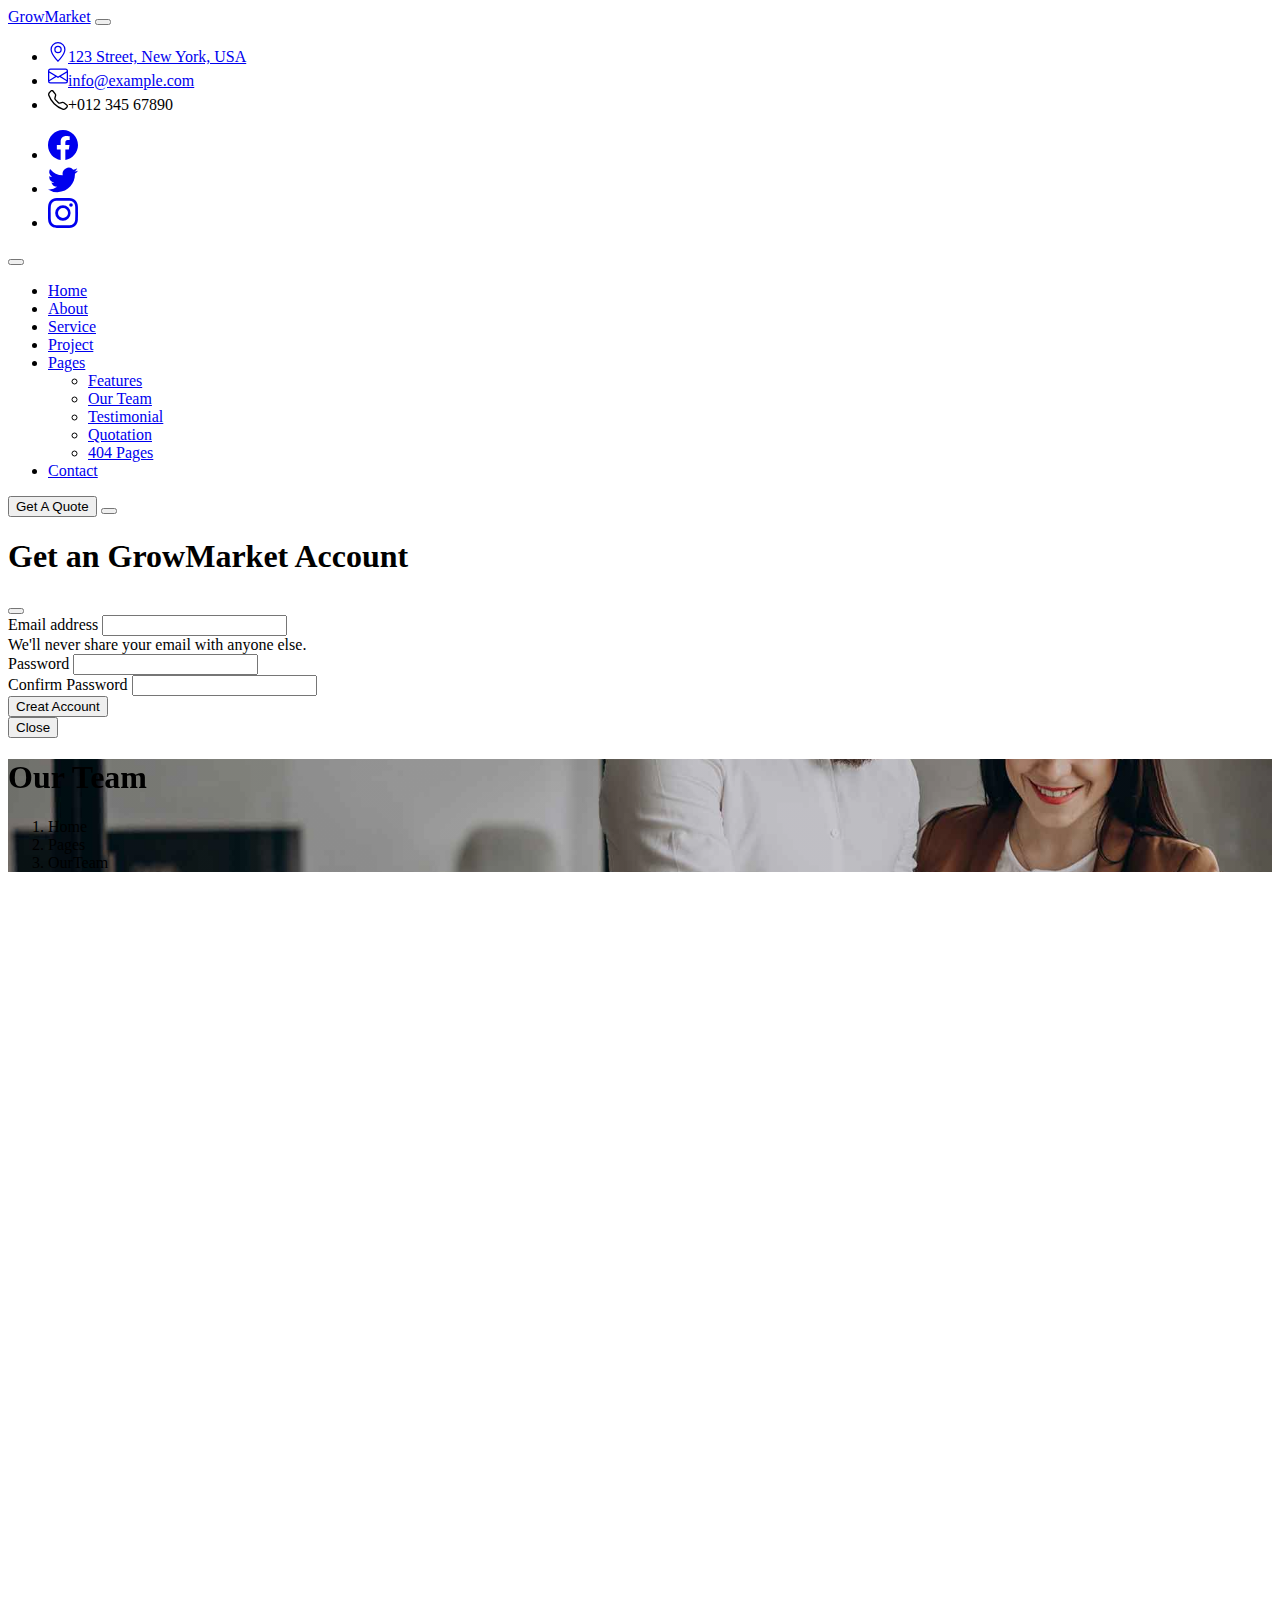
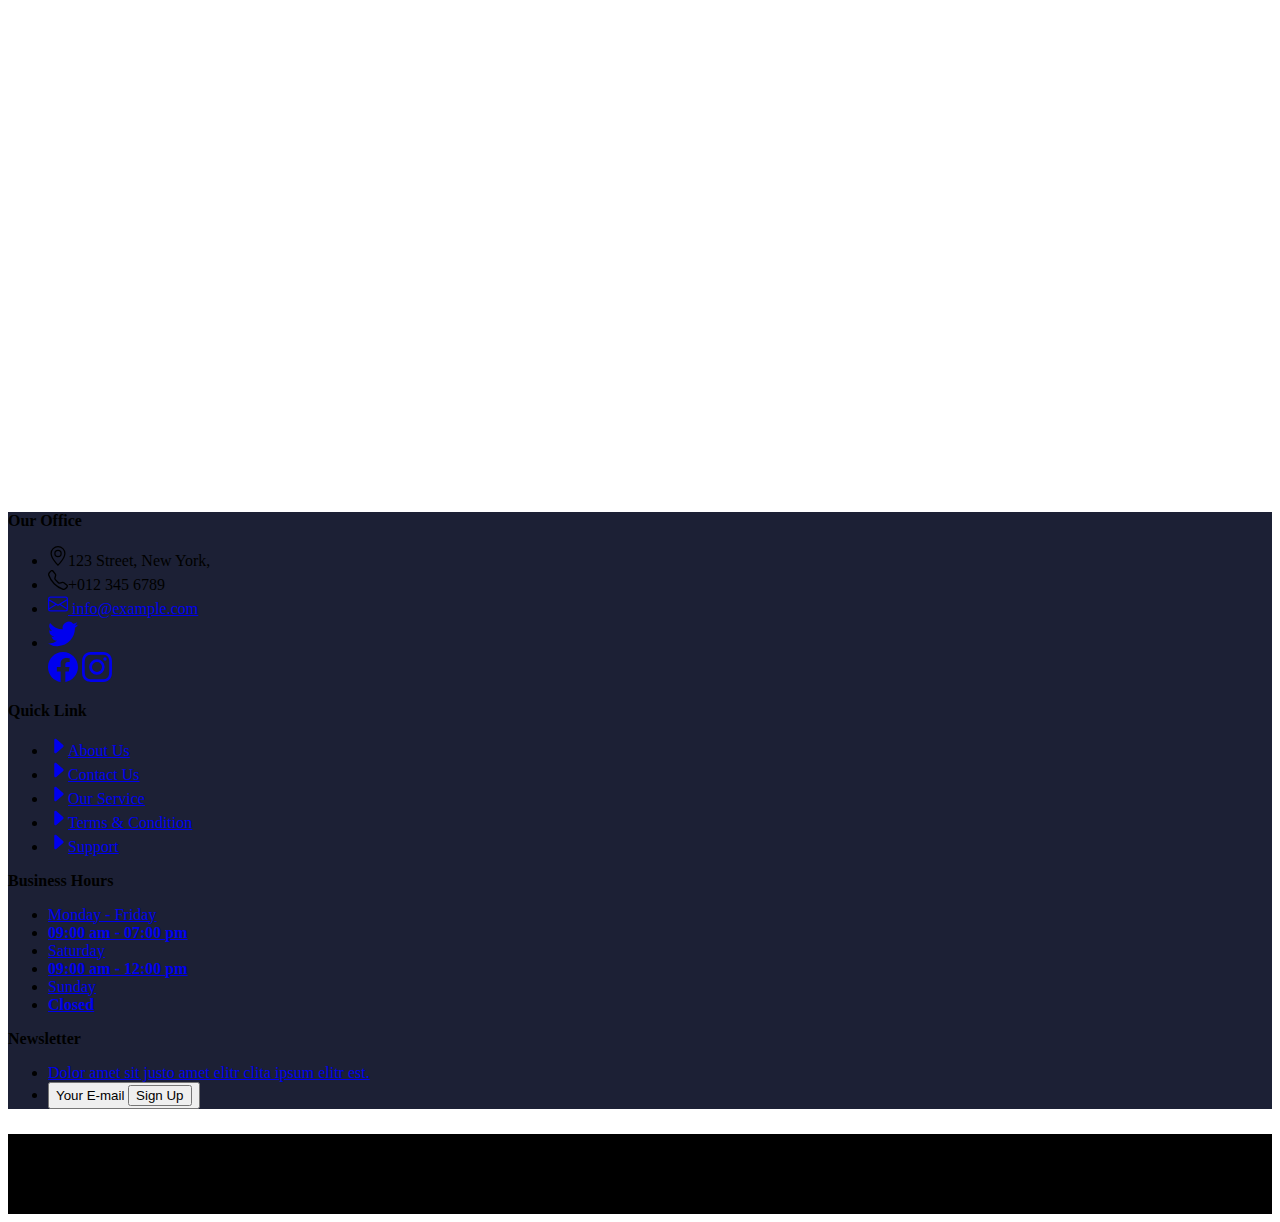
<file: Our Team.html>
<!doctype html>
<html lang="en">

<head>
  <meta charset="utf-8">
  <meta name="viewport" content="width=device-width, initial-scale=1">
  <title>GrowMark - Digital Marketing HTML Template</title>
  <link href="https://cdn.jsdelivr.net/npm/bootstrap@5.3.0-alpha1/dist/css/bootstrap.min.css" rel="stylesheet"
    integrity="sha384-GLhlTQ8iRABdZLl6O3oVMWSktQOp6b7In1Zl3/Jr59b6EGGoI1aFkw7cmDA6j6gD" crossorigin="anonymous">
    <link rel="stylesheet" href="style.css">
    <link href="owlcarousel/assets/owl.carousel.min.css" rel="stylesheet">
    <link href="https://unpkg.com/aos@2.3.1/dist/aos.css" rel="stylesheet">
</head>

<style>
  .about {
    background: linear-gradient(rgba(0, 0, 0, .1), rgba(0, 0, 0, .1)), url(../img/about.jpg) left center no-repeat;
    background-size: cover;
  }
</style>

<body>
  <!-- -nav bar -->
  <nav class="navbar navbar-expand-lg navbar-dark bg-primary">
    <div class="container-fluid">
      <a class="navbar-brand mx-4 fs-2 px-5 fw-bold m-0" href="#">GrowMarket</a>
      <button class="navbar-toggler" type="button" data-bs-toggle="collapse" data-bs-target="#navbarSupportedContent"
        aria-controls="navbarSupportedContent" aria-expanded="false" aria-label="Toggle navigation">
        <span class="navbar-toggler-icon"></span>
      </button>
      <div class="collapse navbar-collapse" id="navbarSupportedContent">
        <ul class="navbar-nav me-auto mb-2 mb-lg-0 py-3">
          <li class="nav-item px-2">
            <a class="nav-link active" aria-current="page" href="#">
              <svg xmlns="http://www.w3.org/2000/svg" width="20" height="20" fill="currentColor"
                class="bi bi-geo-alt mx-3 fw-bold" viewBox="0 0 16 16">
                <path
                  d="M12.166 8.94c-.524 1.062-1.234 2.12-1.96 3.07A31.493 31.493 0 0 1 8 14.58a31.481 31.481 0 0 1-2.206-2.57c-.726-.95-1.436-2.008-1.96-3.07C3.304 7.867 3 6.862 3 6a5 5 0 0 1 10 0c0 .862-.305 1.867-.834 2.94zM8 16s6-5.686 6-10A6 6 0 0 0 2 6c0 4.314 6 10 6 10z" />
                <path d="M8 8a2 2 0 1 1 0-4 2 2 0 0 1 0 4zm0 1a3 3 0 1 0 0-6 3 3 0 0 0 0 6z" />
              </svg></i>123 Street, New York, USA
            </a>
          </li>
          <li class="nav-item px-2">
            <a class="nav-link active" href="#"><svg xmlns="http://www.w3.org/2000/svg" width="20" height="20"
                fill="currentColor" class="bi bi-envelope mx-3 fw-bold" viewBox="0 0 16 16">
                <path
                  d="M0 4a2 2 0 0 1 2-2h12a2 2 0 0 1 2 2v8a2 2 0 0 1-2 2H2a2 2 0 0 1-2-2V4Zm2-1a1 1 0 0 0-1 1v.217l7 4.2 7-4.2V4a1 1 0 0 0-1-1H2Zm13 2.383-4.708 2.825L15 11.105V5.383Zm-.034 6.876-5.64-3.471L8 9.583l-1.326-.795-5.64 3.47A1 1 0 0 0 2 13h12a1 1 0 0 0 .966-.741ZM1 11.105l4.708-2.897L1 5.383v5.722Z" />
              </svg></i>info@example.com</a>
          </li>
          <li class="nav-item px-2">
            <a class="nav-link active"><svg xmlns="http://www.w3.org/2000/svg" width="20" height="20"
                fill="currentColor" class="bi bi-telephone mx-3 fw-bold" viewBox="0 0 16 16">
                <path
                  d="M3.654 1.328a.678.678 0 0 0-1.015-.063L1.605 2.3c-.483.484-.661 1.169-.45 1.77a17.568 17.568 0 0 0 4.168 6.608 17.569 17.569 0 0 0 6.608 4.168c.601.211 1.286.033 1.77-.45l1.034-1.034a.678.678 0 0 0-.063-1.015l-2.307-1.794a.678.678 0 0 0-.58-.122l-2.19.547a1.745 1.745 0 0 1-1.657-.459L5.482 8.062a1.745 1.745 0 0 1-.46-1.657l.548-2.19a.678.678 0 0 0-.122-.58L3.654 1.328zM1.884.511a1.745 1.745 0 0 1 2.612.163L6.29 2.98c.329.423.445.974.315 1.494l-.547 2.19a.678.678 0 0 0 .178.643l2.457 2.457a.678.678 0 0 0 .644.178l2.189-.547a1.745 1.745 0 0 1 1.494.315l2.306 1.794c.829.645.905 1.87.163 2.611l-1.034 1.034c-.74.74-1.846 1.065-2.877.702a18.634 18.634 0 0 1-7.01-4.42 18.634 18.634 0 0 1-4.42-7.009c-.362-1.03-.037-2.137.703-2.877L1.885.511z" />
              </svg></i>+012 345 67890
            </a>
          </li>
        </ul>
        <ul class="navbar-nav me-auto mb-2 mb-lg-0">
          <li class="nav-item">
            <a class="nav-link active" aria-current="page" href="#"><svg xmlns="http://www.w3.org/2000/svg" width="30"
                height="30" fill="currentColor" class="bi bi-facebook fw-bold" viewBox="0 0 16 16">
                <path
                  d="M16 8.049c0-4.446-3.582-8.05-8-8.05C3.58 0-.002 3.603-.002 8.05c0 4.017 2.926 7.347 6.75 7.951v-5.625h-2.03V8.05H6.75V6.275c0-2.017 1.195-3.131 3.022-3.131.876 0 1.791.157 1.791.157v1.98h-1.009c-.993 0-1.303.621-1.303 1.258v1.51h2.218l-.354 2.326H9.25V16c3.824-.604 6.75-3.934 6.75-7.951z" />
              </svg></a>
          </li>
          <li class="nav-item">
            <a class="nav-link" href="#"><svg xmlns="http://www.w3.org/2000/svg" width="30" height="30"
                fill="currentColor" class="bi bi-twitter fw-bold text-light" viewBox="0 0 16 16">
                <path
                  d="M5.026 15c6.038 0 9.341-5.003 9.341-9.334 0-.14 0-.282-.006-.422A6.685 6.685 0 0 0 16 3.542a6.658 6.658 0 0 1-1.889.518 3.301 3.301 0 0 0 1.447-1.817 6.533 6.533 0 0 1-2.087.793A3.286 3.286 0 0 0 7.875 6.03a9.325 9.325 0 0 1-6.767-3.429 3.289 3.289 0 0 0 1.018 4.382A3.323 3.323 0 0 1 .64 6.575v.045a3.288 3.288 0 0 0 2.632 3.218 3.203 3.203 0 0 1-.865.115 3.23 3.23 0 0 1-.614-.057 3.283 3.283 0 0 0 3.067 2.277A6.588 6.588 0 0 1 .78 13.58a6.32 6.32 0 0 1-.78-.045A9.344 9.344 0 0 0 5.026 15z" />
              </svg></a>
          </li>
          <li class="nav-item">
            <a class="nav-link" href="#"><svg xmlns="http://www.w3.org/2000/svg" width="30" height="30"
                fill="currentColor" class="bi bi-instagram fw-bold text-light" viewBox="0 0 16 16">
                <path
                  d="M8 0C5.829 0 5.556.01 4.703.048 3.85.088 3.269.222 2.76.42a3.917 3.917 0 0 0-1.417.923A3.927 3.927 0 0 0 .42 2.76C.222 3.268.087 3.85.048 4.7.01 5.555 0 5.827 0 8.001c0 2.172.01 2.444.048 3.297.04.852.174 1.433.372 1.942.205.526.478.972.923 1.417.444.445.89.719 1.416.923.51.198 1.09.333 1.942.372C5.555 15.99 5.827 16 8 16s2.444-.01 3.298-.048c.851-.04 1.434-.174 1.943-.372a3.916 3.916 0 0 0 1.416-.923c.445-.445.718-.891.923-1.417.197-.509.332-1.09.372-1.942C15.99 10.445 16 10.173 16 8s-.01-2.445-.048-3.299c-.04-.851-.175-1.433-.372-1.941a3.926 3.926 0 0 0-.923-1.417A3.911 3.911 0 0 0 13.24.42c-.51-.198-1.092-.333-1.943-.372C10.443.01 10.172 0 7.998 0h.003zm-.717 1.442h.718c2.136 0 2.389.007 3.232.046.78.035 1.204.166 1.486.275.373.145.64.319.92.599.28.28.453.546.598.92.11.281.24.705.275 1.485.039.843.047 1.096.047 3.231s-.008 2.389-.047 3.232c-.035.78-.166 1.203-.275 1.485a2.47 2.47 0 0 1-.599.919c-.28.28-.546.453-.92.598-.28.11-.704.24-1.485.276-.843.038-1.096.047-3.232.047s-2.39-.009-3.233-.047c-.78-.036-1.203-.166-1.485-.276a2.478 2.478 0 0 1-.92-.598 2.48 2.48 0 0 1-.6-.92c-.109-.281-.24-.705-.275-1.485-.038-.843-.046-1.096-.046-3.233 0-2.136.008-2.388.046-3.231.036-.78.166-1.204.276-1.486.145-.373.319-.64.599-.92.28-.28.546-.453.92-.598.282-.11.705-.24 1.485-.276.738-.034 1.024-.044 2.515-.045v.002zm4.988 1.328a.96.96 0 1 0 0 1.92.96.96 0 0 0 0-1.92zm-4.27 1.122a4.109 4.109 0 1 0 0 8.217 4.109 4.109 0 0 0 0-8.217zm0 1.441a2.667 2.667 0 1 1 0 5.334 2.667 2.667 0 0 1 0-5.334z" />
              </svg></a>
          </li>
        </ul>
      </div>
    </div>
  </nav>
  <!-- nav bar -->

  <!-- nav bar2 -->
  <nav class="navbar navbar-expand-lg navbar-light bg-white ">
    <div class="container-fluid">
      <a class="navbar-brand" href="#"></a>
      <button class="navbar-toggler" type="button" data-bs-toggle="collapse" data-bs-target="#navbarNavDropdown"
        aria-controls="navbarNavDropdown" aria-expanded="false" aria-label="Toggle navigation">
        <span class="navbar-toggler-icon"></span>
      </button>
      <div class="collapse navbar-collapse" id="navbarNavDropdown">
        <ul class="navbar-nav fs-5 mx-4 me-auto my-2 my-lg-0 navbar-nav-scroll py-3">
          <li class="nav-item mx-2">
            <a class="nav-link" aria-current="page" href="index.html">Home</a>
          </li>
          <li class="nav-item mx-2">
            <a class="nav-link" href="about.html">About</a>
          </li>
          <li class="nav-item mx-2">
            <a class="nav-link" href="service.html">Service</a>
          </li>
          <li class="nav-item mx-2">
            <a class="nav-link" href="project.html">Project</a>
          </li>
          <li class="nav-item dropdown mx-2">
            <a class="nav-link dropdown-toggle" href="pages.html" role="button" data-bs-toggle="dropdown"
              aria-expanded="false">
              Pages
            </a>
            <ul class="dropdown-menu">
              <li><a class="dropdown-item" href="Features.html">Features</a></li>
              <li><a class="dropdown-item nav-link active" href="Our Team.html">Our Team</a></li>
              <li><a class="dropdown-item" href="Testimonial.html">Testimonial</a></li>
              <li><a class="dropdown-item" href="Quotation.html">Quotation</a></li>
              <li><a class="dropdown-item" href="404 Pages.html">404 Pages</a></li>
            </ul>
          </li>
          <li class="nav-item mx-2">
            <a class="nav-link" href="contact.html">Contact</a>
          </li>
        </ul>
        <form class="d-flex" role="">
          <button type="button" class="btn btn-primary mx-4 px-6 fs-5 fw-light rounded-pill" data-bs-toggle="modal"
            data-bs-target="#signupModal">Get A Quote</button>
          <button class="btn " type="submit"></button>
        </form>
      </div>
    </div>
  </nav>
  <!-- sign up-->
  <div class="modal fade" id="signupModal" data-bs-backdrop="static" data-bs-keyboard="false" tabindex="-1"
    aria-labelledby="signupModalLabel" aria-hidden="true">
    <div class="modal-dialog">
      <div class="modal-content">
        <div class="modal-header">
          <h1 class="modal-title fs-5" id="staticBackdropLabel">Get an GrowMarket Account</h1>
          <button type="button" class="btn-close" data-bs-dismiss="modal" aria-label="Close"></button>
        </div>
        <div class="modal-body">
          <form>
            <div class="mb-3">
              <label for="exampleInputEmail1" class="form-label">Email address</label>
              <input type="email" class="form-control" id="exampleInputEmail1" aria-describedby="emailHelp">
              <div id="emailHelp" class="form-text">We'll never share your email with anyone else.</div>
            </div>
            <div class="mb-3">
              <label for="exampleInputPassword1" class="form-label">Password</label>
              <input type="password" class="form-control" id="exampleInputPassword1">
            </div>
            <div class="mb-3">
              <label for="cexampleInputPassword1" class="form-label">Confirm Password</label>
              <input type="password" class="form-control" id="cexampleInputPassword1">
            </div>
            <button type="submit" class="btn btn-primary">Creat Account</button>
          </form>
        </div>
        <div class="modal-footer">
          <button type="button" class="btn btn-secondary" data-bs-dismiss="modal">Close</button>
        </div>
      </div>
    </div>
  </div>
  <!-- sign up -->
  <!-- nav bar2 -->
  <!-- Carousel -->
  <div class="container-fluid page-header py-5 mb-5
wow fadeIn" style="background: linear-gradient(rgba(0, 0, 0, .1), rgba(0, 0, 0, .1)), url(../img/carousel-1.jpg) center center no-repeat;
background-size: auto, auto;
background-size: cover;">
    <div class="container text-center py-5">
      <h1 class="display-2 text-white mb-4  slideInDown fw-bold" data-aos="zoom-in">Our Team</h1>
      <nav aria-label="breadcrumb animated slideInDown text-white">
        <ol class="breadcrumb justify-content-center mb-0 text-white fs-5 fw-light">
          <li class="breadcrumb-item text-white">Home</li>
          <li class="breadcrumb-item text-white">Pages</li>
          <li class="breadcrumb-item text-primary" aria-current="page">OurTeam</li>
        </ol>
      </nav>
    </div>
  </div>
  <!-- Carousel-->
  <!-- container 6 -->
  <div class="container py-4 my-4" style="margin-top: 5rem;" data-aos="fade-up">
    <h2 class="fs-3 d-flex align-items-center justify-content-center text-primary">Our Team</h2>
    <h1 class="d-flex align-items-center justify-content-center fs-1 fw-bold py-2">Our Expert People <br> Ready to Help
      You</h1>
    <div class="row row-cols-2 row-cols-md-4 g-5 d-flex align-items-center justify-content-center py-4 my-4">
      <div class="col">
        <div class="card h-100 card shadow" data-aos="fade-up">
          <img src="img/team-1.jpg" class="card-img-top" alt="...">
          <div class="card-body">
            <strong class="card-title d-flex align-items-center justify-content-center ">Alex Robin</strong>
            <p class="card-text  d-flex align-items-center justify-content-center  text-primary">Founder & CEO</p>
          </div>
        </div>
      </div>
      <div class="col">
        <div class="card h-100 card shadow" data-aos="fade-up">
          <img src="img/team-2.jpg" class="card-img-top" alt="...">
          <div class="card-body">
            <strong class="card-title d-flex align-items-center justify-content-center ">Adam Crew</strong>
            <p class="card-text  d-flex align-items-center justify-content-center  text-primary">Co Founder</p>
          </div>
        </div>
      </div>
      <div class="col">
        <div class="card h-100 card shadow" data-aos="fade-up">
          <img src="img/team-3.jpg" class="card-img-top" alt="...">
          <div class="card-body">
            <strong class="card-title d-flex align-items-center justify-content-center ">Boris Johnson</strong>
            <p class="card-text  d-flex align-items-center justify-content-center  text-primary">Executive Manager</p>
          </div>
        </div>
      </div>
      <div class="col">
        <div class="card h-100 card shadow" data-aos="fade-up">
          <img src="img/team-4.jpg" class="card-img-top" alt="...">
          <div class="card-body">
            <strong class="card-title d-flex align-items-center justify-content-center ">Robert Jordan</strong>
            <p class="card-text  d-flex align-items-center justify-content-center  text-primary">Digital Marketer</p>
          </div>
        </div>
      </div>
    </div>
  </div>
  <!-- container 6 -->
  <!-- container 8 -->
  <div class="container-fluid p-4" style="background-color: #1C2035 !important;">
    <footer class="p-5">
      <div class="row text-light">
        <div class="col-6 col-md-3 mb-3 text-light p-3">
          <strong class="fs-5 fw-bold">Our Office</strong>
          <ul class="nav flex-column py-4">
            <li class="nav-item mb-2 d-flex"> <svg xmlns="http://www.w3.org/2000/svg" width="20" height="20"
                fill="currentColor" class="bi bi-geo-alt mx-3 fw-bold" viewBox="0 0 16 16">
                <path
                  d="M12.166 8.94c-.524 1.062-1.234 2.12-1.96 3.07A31.493 31.493 0 0 1 8 14.58a31.481 31.481 0 0 1-2.206-2.57c-.726-.95-1.436-2.008-1.96-3.07C3.304 7.867 3 6.862 3 6a5 5 0 0 1 10 0c0 .862-.305 1.867-.834 2.94zM8 16s6-5.686 6-10A6 6 0 0 0 2 6c0 4.314 6 10 6 10z" />
                <path d="M8 8a2 2 0 1 1 0-4 2 2 0 0 1 0 4zm0 1a3 3 0 1 0 0-6 3 3 0 0 0 0 6z" />
              </svg></i><span class="fw-light">123 Street, New York,</span></a></li>

            <li class="nav-item mb-2 d-flex"><a class="nav-link p-0 text-light"><svg xmlns="http://www.w3.org/2000/svg"
                  width="20" height="20" fill="currentColor" class="bi bi-telephone mx-3 fw-bold" viewBox="0 0 16 16">
                  <path
                    d="M3.654 1.328a.678.678 0 0 0-1.015-.063L1.605 2.3c-.483.484-.661 1.169-.45 1.77a17.568 17.568 0 0 0 4.168 6.608 17.569 17.569 0 0 0 6.608 4.168c.601.211 1.286.033 1.77-.45l1.034-1.034a.678.678 0 0 0-.063-1.015l-2.307-1.794a.678.678 0 0 0-.58-.122l-2.19.547a1.745 1.745 0 0 1-1.657-.459L5.482 8.062a1.745 1.745 0 0 1-.46-1.657l.548-2.19a.678.678 0 0 0-.122-.58L3.654 1.328zM1.884.511a1.745 1.745 0 0 1 2.612.163L6.29 2.98c.329.423.445.974.315 1.494l-.547 2.19a.678.678 0 0 0 .178.643l2.457 2.457a.678.678 0 0 0 .644.178l2.189-.547a1.745 1.745 0 0 1 1.494.315l2.306 1.794c.829.645.905 1.87.163 2.611l-1.034 1.034c-.74.74-1.846 1.065-2.877.702a18.634 18.634 0 0 1-7.01-4.42 18.634 18.634 0 0 1-4.42-7.009c-.362-1.03-.037-2.137.703-2.877L1.885.511z" />
                </svg></i><span class="fw-light">+012 345 6789</span></a></li>
            <li class="nav-item mb-2 d-flex"><a href="#" class="nav-link p-0 text-light"> <a
                  class="nav-link p-0 text-light" href="#"><svg xmlns="http://www.w3.org/2000/svg" width="20"
                    height="20" fill="currentColor" class="bi bi-envelope mx-3 fw-bold" viewBox="0 0 16 16">
                    <path
                      d="M0 4a2 2 0 0 1 2-2h12a2 2 0 0 1 2 2v8a2 2 0 0 1-2 2H2a2 2 0 0 1-2-2V4Zm2-1a1 1 0 0 0-1 1v.217l7 4.2 7-4.2V4a1 1 0 0 0-1-1H2Zm13 2.383-4.708 2.825L15 11.105V5.383Zm-.034 6.876-5.64-3.471L8 9.583l-1.326-.795-5.64 3.47A1 1 0 0 0 2 13h12a1 1 0 0 0 .966-.741ZM1 11.105l4.708-2.897L1 5.383v5.722Z" />
                  </svg><span class="fw-light"> info@example.com</span></a></li>

            <div class="d-flex mb-1 py-2">
              <li class="nav-item mb-2 text-light"><a href="#" class="nav-link p-0 text-light"><a class="nav-link"
                    href="#"><svg xmlns="http://www.w3.org/2000/svg" width="30" height="30" fill="currentColor"
                      class="bi bi-twitter fw-bold text-light rounded" viewBox="0 0 16 16">
                      <path
                        d="M5.026 15c6.038 0 9.341-5.003 9.341-9.334 0-.14 0-.282-.006-.422A6.685 6.685 0 0 0 16 3.542a6.658 6.658 0 0 1-1.889.518 3.301 3.301 0 0 0 1.447-1.817 6.533 6.533 0 0 1-2.087.793A3.286 3.286 0 0 0 7.875 6.03a9.325 9.325 0 0 1-6.767-3.429 3.289 3.289 0 0 0 1.018 4.382A3.323 3.323 0 0 1 .64 6.575v.045a3.288 3.288 0 0 0 2.632 3.218 3.203 3.203 0 0 1-.865.115 3.23 3.23 0 0 1-.614-.057 3.283 3.283 0 0 0 3.067 2.277A6.588 6.588 0 0 1 .78 13.58a6.32 6.32 0 0 1-.78-.045A9.344 9.344 0 0 0 5.026 15z" />
                    </svg></a></a></li>

              <a class="nav-link active" aria-current="page" href="#"><svg xmlns="http://www.w3.org/2000/svg" width="30"
                  height="30" fill="currentColor" class="bi bi-facebook fw-bold text-light" viewBox="0 0 16 16">
                  <path
                    d="M16 8.049c0-4.446-3.582-8.05-8-8.05C3.58 0-.002 3.603-.002 8.05c0 4.017 2.926 7.347 6.75 7.951v-5.625h-2.03V8.05H6.75V6.275c0-2.017 1.195-3.131 3.022-3.131.876 0 1.791.157 1.791.157v1.98h-1.009c-.993 0-1.303.621-1.303 1.258v1.51h2.218l-.354 2.326H9.25V16c3.824-.604 6.75-3.934 6.75-7.951z" />
                </svg></a>

              <a class="nav-link" href="#"><svg xmlns="http://www.w3.org/2000/svg" width="30" height="30"
                  fill="currentColor" class="bi bi-instagram fw-bold text-light" viewBox="0 0 16 16">
                  <path
                    d="M8 0C5.829 0 5.556.01 4.703.048 3.85.088 3.269.222 2.76.42a3.917 3.917 0 0 0-1.417.923A3.927 3.927 0 0 0 .42 2.76C.222 3.268.087 3.85.048 4.7.01 5.555 0 5.827 0 8.001c0 2.172.01 2.444.048 3.297.04.852.174 1.433.372 1.942.205.526.478.972.923 1.417.444.445.89.719 1.416.923.51.198 1.09.333 1.942.372C5.555 15.99 5.827 16 8 16s2.444-.01 3.298-.048c.851-.04 1.434-.174 1.943-.372a3.916 3.916 0 0 0 1.416-.923c.445-.445.718-.891.923-1.417.197-.509.332-1.09.372-1.942C15.99 10.445 16 10.173 16 8s-.01-2.445-.048-3.299c-.04-.851-.175-1.433-.372-1.941a3.926 3.926 0 0 0-.923-1.417A3.911 3.911 0 0 0 13.24.42c-.51-.198-1.092-.333-1.943-.372C10.443.01 10.172 0 7.998 0h.003zm-.717 1.442h.718c2.136 0 2.389.007 3.232.046.78.035 1.204.166 1.486.275.373.145.64.319.92.599.28.28.453.546.598.92.11.281.24.705.275 1.485.039.843.047 1.096.047 3.231s-.008 2.389-.047 3.232c-.035.78-.166 1.203-.275 1.485a2.47 2.47 0 0 1-.599.919c-.28.28-.546.453-.92.598-.28.11-.704.24-1.485.276-.843.038-1.096.047-3.232.047s-2.39-.009-3.233-.047c-.78-.036-1.203-.166-1.485-.276a2.478 2.478 0 0 1-.92-.598 2.48 2.48 0 0 1-.6-.92c-.109-.281-.24-.705-.275-1.485-.038-.843-.046-1.096-.046-3.233 0-2.136.008-2.388.046-3.231.036-.78.166-1.204.276-1.486.145-.373.319-.64.599-.92.28-.28.546-.453.92-.598.282-.11.705-.24 1.485-.276.738-.034 1.024-.044 2.515-.045v.002zm4.988 1.328a.96.96 0 1 0 0 1.92.96.96 0 0 0 0-1.92zm-4.27 1.122a4.109 4.109 0 1 0 0 8.217 4.109 4.109 0 0 0 0-8.217zm0 1.441a2.667 2.667 0 1 1 0 5.334 2.667 2.667 0 0 1 0-5.334z" />
                </svg></a>
            </div>
          </ul>
        </div>

        <div class="col-6 col-md-3 mb-3 p-3">
          <strong class="fs-5 fw-bold">Quick Link</strong>
          <ul class="nav flex-column py-3">
            <li class="nav-item mb-2 d-flex">
              </svg><a href="#" class="nav-link p-0 text-light fw-light"><svg xmlns="http://www.w3.org/2000/svg"
                  width="20" height="20" fill="currentColor" class="bi bi-caret-right-fill px-1" viewBox="0 0 16 16">
                  <path
                    d="m12.14 8.753-5.482 4.796c-.646.566-1.658.106-1.658-.753V3.204a1 1 0 0 1 1.659-.753l5.48 4.796a1 1 0 0 1 0 1.506z" />
                </svg>About Us</a></li>
            <li class="nav-item mb-2"><a href="#" class="nav-link p-0 text-light fw-light "><svg
                  xmlns="http://www.w3.org/2000/svg" width="20" height="20" fill="currentColor"
                  class="bi bi-caret-right-fill px-1" viewBox="0 0 16 16">
                  <path
                    d="m12.14 8.753-5.482 4.796c-.646.566-1.658.106-1.658-.753V3.204a1 1 0 0 1 1.659-.753l5.48 4.796a1 1 0 0 1 0 1.506z" />
                </svg>Contact Us</a></li>
            <li class="nav-item mb-2"><a href="#" class="nav-link p-0 text-light fw-light "><svg
                  xmlns="http://www.w3.org/2000/svg" width="20" height="20" fill="currentColor"
                  class="bi bi-caret-right-fill px-1" viewBox="0 0 16 16">
                  <path
                    d="m12.14 8.753-5.482 4.796c-.646.566-1.658.106-1.658-.753V3.204a1 1 0 0 1 1.659-.753l5.48 4.796a1 1 0 0 1 0 1.506z" />
                </svg>Our Service</a></li>
            <li class="nav-item mb-2"><a href="#" class="nav-link p-0 text-light fw-light "><svg
                  xmlns="http://www.w3.org/2000/svg" width="20" height="20" fill="currentColor"
                  class="bi bi-caret-right-fill px-1" viewBox="0 0 16 16">
                  <path
                    d="m12.14 8.753-5.482 4.796c-.646.566-1.658.106-1.658-.753V3.204a1 1 0 0 1 1.659-.753l5.48 4.796a1 1 0 0 1 0 1.506z" />
                </svg>Terms & Condition</a></li>
            <li class="nav-item mb-2"><a href="#" class="nav-link p-0 text-light fw-light "><svg
                  xmlns="http://www.w3.org/2000/svg" width="20" height="20" fill="currentColor"
                  class="bi bi-caret-right-fill px-1" viewBox="0 0 16 16">
                  <path
                    d="m12.14 8.753-5.482 4.796c-.646.566-1.658.106-1.658-.753V3.204a1 1 0 0 1 1.659-.753l5.48 4.796a1 1 0 0 1 0 1.506z" />
                </svg>Support</a></li>
          </ul>
        </div>

        <div class="col-6 col-md-3 mb-6 p-3">
          <strong class="fs-5 fw-bold">Business Hours</strong>
          <ul class="nav flex-column py-3">
            <li class="nav-item mb-2"><a href="#" class="nav-link p-0 text-light fw-light">Monday - Friday</a></li>
            <li class="nav-item mb-2"><a href="#" class="nav-link p-0 text-light fw-bold"><strong>09:00 am - 07:00
                  pm</strong></a></li>
            <li class="nav-item mb-2"><a href="#" class="nav-link p-0 text-light fw-light">Saturday</a></li>
            <li class="nav-item mb-2"><a href="#" class="nav-link p-0 text-light fw-bold"><strong>09:00 am - 12:00
                  pm</strong></a></li>
            <li class="nav-item mb-2"><a href="#" class="nav-link p-0 text-light fw-light">Sunday</a></li>
            <li class="nav-item mb-2"><a href="#" class="nav-link p-0 text-light fw-bold"><strong>Closed</strong></a>
            </li>
        </div>

        <div class="col-6 col-md-3 mb-6 p-3">
          <strong class="fs-5 fw-bold">Newsletter</strong>
          <ul class="nav flex-column py-3">
            <li class="nav-item mb-2"><a href="#" class="nav-link p-0 text-light">Dolor amet sit justo amet elitr clita
                ipsum elitr est.</a></li>
            <li class="nav-item mb-2 d-flex py-2"><a href="#" class="nav-link p-0 text-light"> <button type="button"
                  class="btn btn-outline-light fw-light m-2 d-flex w-80 text-center justify-content-center align-items-center">Your
                  E-mail <input class="btn btn-light mx-3" type="submit" value="Sign Up"></button></a></li>
          </ul>
        </div>
      </div>
    </footer>
  </div>
  <div class="d-flex flex-column flex-sm-row justify-content-between text-light"
    style="background-color: black; height: 80px;">
    <h6 class="p-4 mx-4 "><span class="fw-light">© </span>Your Site Name, <span class="fw-light">All Right
        Reserved.</span></h6>
    <ul class="list-unstyled d-flex">
      <li class="ms-3 p-4 mx-4 ">
        <h6><span class="fw-light">Designed By </span>HTML Codex <span class="fw-light">Distributed By</span> ThemeWagon
        </h6>
      </li>
    </ul>
  </div>
  <!-- container 8 -->
  <script src="https://cdn.jsdelivr.net/npm/bootstrap@5.3.0-alpha1/dist/js/bootstrap.bundle.min.js"
    integrity="sha384-w76AqPfDkMBDXo30jS1Sgez6pr3x5MlQ1ZAGC+nuZB+EYdgRZgiwxhTBTkF7CXvN"
    crossorigin="anonymous"></script>
    <script src="owlcarousel/owl.carousel.min.js"></script>
    <script src="js/main.js"></script>
    <script src="https://unpkg.com/aos@2.3.1/dist/aos.js"></script>
   <script>AOS.init();
  </script>
</body>

</html>
</file>
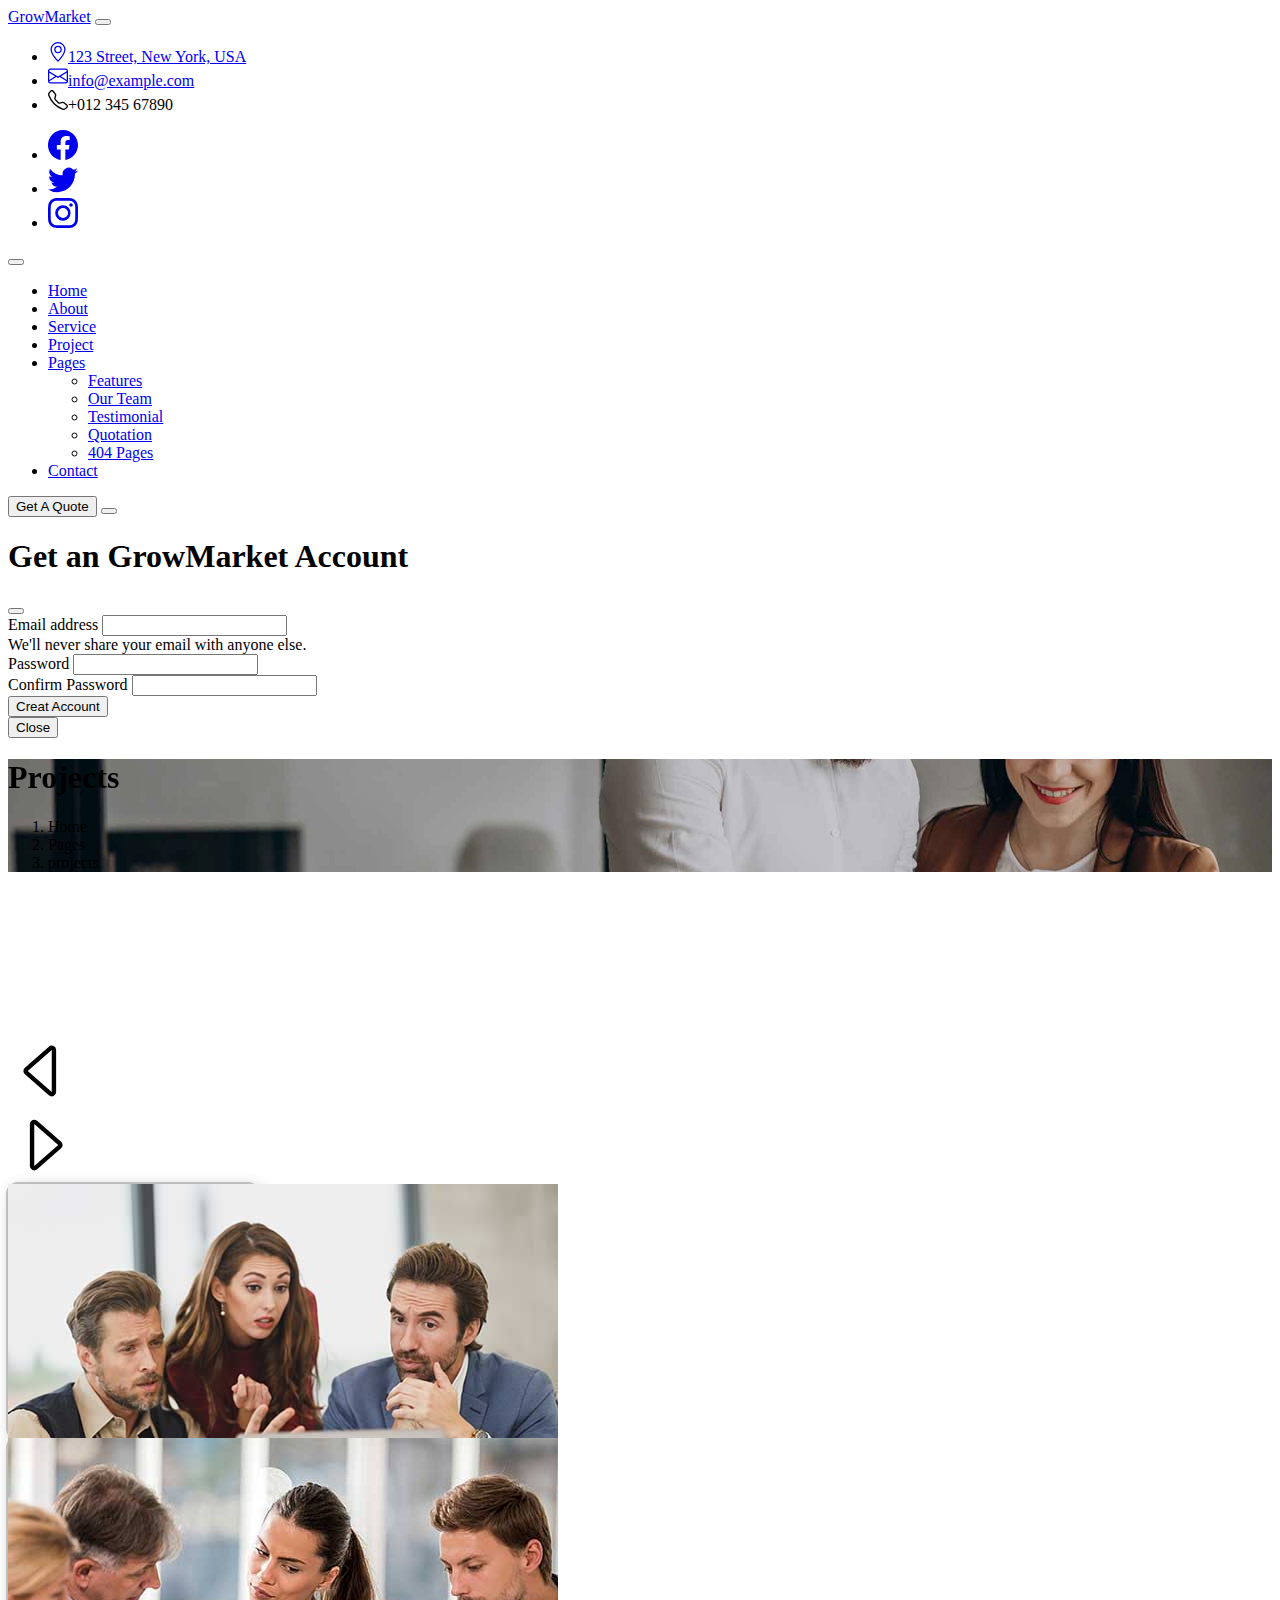
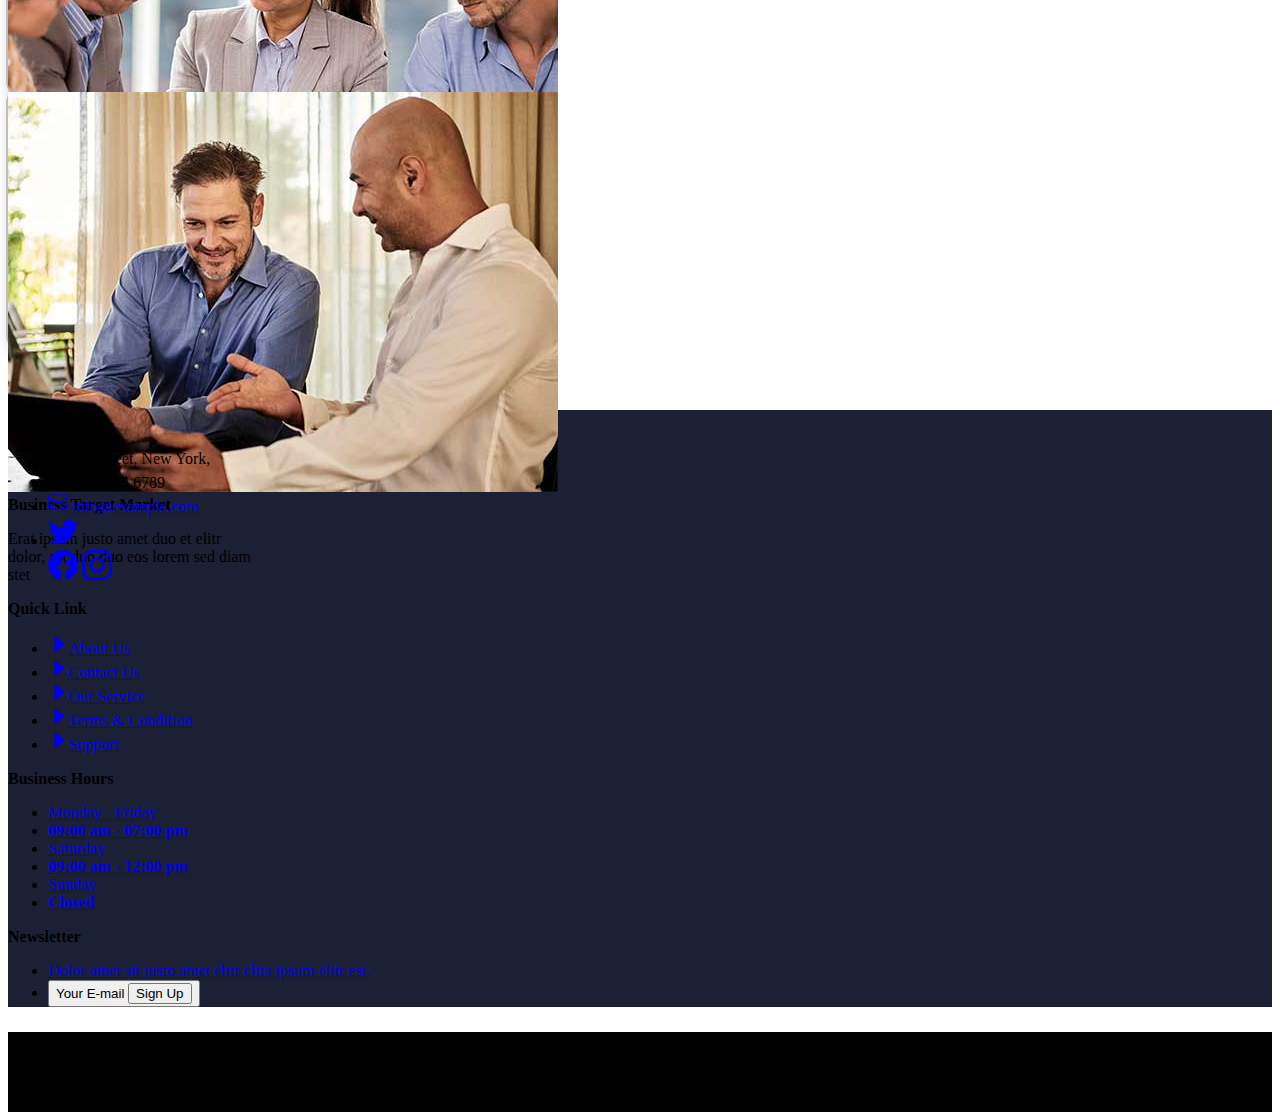
<file: project.html>
<!doctype html>
<html lang="en">

<head>
  <meta charset="utf-8">
  <meta name="viewport" content="width=device-width, initial-scale=1">
  <title>GrowMark - Digital Marketing HTML Template</title>
  <link href="https://cdn.jsdelivr.net/npm/bootstrap@5.3.0-alpha1/dist/css/bootstrap.min.css" rel="stylesheet"
    integrity="sha384-GLhlTQ8iRABdZLl6O3oVMWSktQOp6b7In1Zl3/Jr59b6EGGoI1aFkw7cmDA6j6gD" crossorigin="anonymous">
    <link rel="stylesheet" href="style.css">
    <link href="owlcarousel/assets/owl.carousel.min.css" rel="stylesheet">
    <link href="https://unpkg.com/aos@2.3.1/dist/aos.css" rel="stylesheet">
</head>

<style>
  .about {
    background: linear-gradient(rgba(0, 0, 0, .1), rgba(0, 0, 0, .1)), url(../img/about.jpg) left center no-repeat;
    background-size: cover;
  }
</style>

<body>
  <!-- -nav bar -->
  <nav class="navbar navbar-expand-lg navbar-dark bg-primary">
    <div class="container-fluid">
      <a class="navbar-brand mx-4 fs-2 px-5 fw-bold m-0" href="#">GrowMarket</a>
      <button class="navbar-toggler" type="button" data-bs-toggle="collapse" data-bs-target="#navbarSupportedContent"
        aria-controls="navbarSupportedContent" aria-expanded="false" aria-label="Toggle navigation">
        <span class="navbar-toggler-icon"></span>
      </button>
      <div class="collapse navbar-collapse" id="navbarSupportedContent">
        <ul class="navbar-nav me-auto mb-2 mb-lg-0 py-3">
          <li class="nav-item px-2">
            <a class="nav-link active" aria-current="page" href="#">
              <svg xmlns="http://www.w3.org/2000/svg" width="20" height="20" fill="currentColor"
                class="bi bi-geo-alt mx-3 fw-bold" viewBox="0 0 16 16">
                <path
                  d="M12.166 8.94c-.524 1.062-1.234 2.12-1.96 3.07A31.493 31.493 0 0 1 8 14.58a31.481 31.481 0 0 1-2.206-2.57c-.726-.95-1.436-2.008-1.96-3.07C3.304 7.867 3 6.862 3 6a5 5 0 0 1 10 0c0 .862-.305 1.867-.834 2.94zM8 16s6-5.686 6-10A6 6 0 0 0 2 6c0 4.314 6 10 6 10z" />
                <path d="M8 8a2 2 0 1 1 0-4 2 2 0 0 1 0 4zm0 1a3 3 0 1 0 0-6 3 3 0 0 0 0 6z" />
              </svg></i>123 Street, New York, USA
            </a>
          </li>
          <li class="nav-item px-2">
            <a class="nav-link active" href="#"><svg xmlns="http://www.w3.org/2000/svg" width="20" height="20"
                fill="currentColor" class="bi bi-envelope mx-3 fw-bold" viewBox="0 0 16 16">
                <path
                  d="M0 4a2 2 0 0 1 2-2h12a2 2 0 0 1 2 2v8a2 2 0 0 1-2 2H2a2 2 0 0 1-2-2V4Zm2-1a1 1 0 0 0-1 1v.217l7 4.2 7-4.2V4a1 1 0 0 0-1-1H2Zm13 2.383-4.708 2.825L15 11.105V5.383Zm-.034 6.876-5.64-3.471L8 9.583l-1.326-.795-5.64 3.47A1 1 0 0 0 2 13h12a1 1 0 0 0 .966-.741ZM1 11.105l4.708-2.897L1 5.383v5.722Z" />
              </svg></i>info@example.com</a>
          </li>
          <li class="nav-item px-2">
            <a class="nav-link active"><svg xmlns="http://www.w3.org/2000/svg" width="20" height="20"
                fill="currentColor" class="bi bi-telephone mx-3 fw-bold" viewBox="0 0 16 16">
                <path
                  d="M3.654 1.328a.678.678 0 0 0-1.015-.063L1.605 2.3c-.483.484-.661 1.169-.45 1.77a17.568 17.568 0 0 0 4.168 6.608 17.569 17.569 0 0 0 6.608 4.168c.601.211 1.286.033 1.77-.45l1.034-1.034a.678.678 0 0 0-.063-1.015l-2.307-1.794a.678.678 0 0 0-.58-.122l-2.19.547a1.745 1.745 0 0 1-1.657-.459L5.482 8.062a1.745 1.745 0 0 1-.46-1.657l.548-2.19a.678.678 0 0 0-.122-.58L3.654 1.328zM1.884.511a1.745 1.745 0 0 1 2.612.163L6.29 2.98c.329.423.445.974.315 1.494l-.547 2.19a.678.678 0 0 0 .178.643l2.457 2.457a.678.678 0 0 0 .644.178l2.189-.547a1.745 1.745 0 0 1 1.494.315l2.306 1.794c.829.645.905 1.87.163 2.611l-1.034 1.034c-.74.74-1.846 1.065-2.877.702a18.634 18.634 0 0 1-7.01-4.42 18.634 18.634 0 0 1-4.42-7.009c-.362-1.03-.037-2.137.703-2.877L1.885.511z" />
              </svg></i>+012 345 67890
            </a>
          </li>
        </ul>
        <ul class="navbar-nav me-auto mb-2 mb-lg-0">
          <li class="nav-item">
            <a class="nav-link active" aria-current="page" href="#"><svg xmlns="http://www.w3.org/2000/svg" width="30"
                height="30" fill="currentColor" class="bi bi-facebook fw-bold" viewBox="0 0 16 16">
                <path
                  d="M16 8.049c0-4.446-3.582-8.05-8-8.05C3.58 0-.002 3.603-.002 8.05c0 4.017 2.926 7.347 6.75 7.951v-5.625h-2.03V8.05H6.75V6.275c0-2.017 1.195-3.131 3.022-3.131.876 0 1.791.157 1.791.157v1.98h-1.009c-.993 0-1.303.621-1.303 1.258v1.51h2.218l-.354 2.326H9.25V16c3.824-.604 6.75-3.934 6.75-7.951z" />
              </svg></a>
          </li>
          <li class="nav-item">
            <a class="nav-link" href="#"><svg xmlns="http://www.w3.org/2000/svg" width="30" height="30"
                fill="currentColor" class="bi bi-twitter fw-bold text-light" viewBox="0 0 16 16">
                <path
                  d="M5.026 15c6.038 0 9.341-5.003 9.341-9.334 0-.14 0-.282-.006-.422A6.685 6.685 0 0 0 16 3.542a6.658 6.658 0 0 1-1.889.518 3.301 3.301 0 0 0 1.447-1.817 6.533 6.533 0 0 1-2.087.793A3.286 3.286 0 0 0 7.875 6.03a9.325 9.325 0 0 1-6.767-3.429 3.289 3.289 0 0 0 1.018 4.382A3.323 3.323 0 0 1 .64 6.575v.045a3.288 3.288 0 0 0 2.632 3.218 3.203 3.203 0 0 1-.865.115 3.23 3.23 0 0 1-.614-.057 3.283 3.283 0 0 0 3.067 2.277A6.588 6.588 0 0 1 .78 13.58a6.32 6.32 0 0 1-.78-.045A9.344 9.344 0 0 0 5.026 15z" />
              </svg></a>
          </li>
          <li class="nav-item">
            <a class="nav-link" href="#"><svg xmlns="http://www.w3.org/2000/svg" width="30" height="30"
                fill="currentColor" class="bi bi-instagram fw-bold text-light" viewBox="0 0 16 16">
                <path
                  d="M8 0C5.829 0 5.556.01 4.703.048 3.85.088 3.269.222 2.76.42a3.917 3.917 0 0 0-1.417.923A3.927 3.927 0 0 0 .42 2.76C.222 3.268.087 3.85.048 4.7.01 5.555 0 5.827 0 8.001c0 2.172.01 2.444.048 3.297.04.852.174 1.433.372 1.942.205.526.478.972.923 1.417.444.445.89.719 1.416.923.51.198 1.09.333 1.942.372C5.555 15.99 5.827 16 8 16s2.444-.01 3.298-.048c.851-.04 1.434-.174 1.943-.372a3.916 3.916 0 0 0 1.416-.923c.445-.445.718-.891.923-1.417.197-.509.332-1.09.372-1.942C15.99 10.445 16 10.173 16 8s-.01-2.445-.048-3.299c-.04-.851-.175-1.433-.372-1.941a3.926 3.926 0 0 0-.923-1.417A3.911 3.911 0 0 0 13.24.42c-.51-.198-1.092-.333-1.943-.372C10.443.01 10.172 0 7.998 0h.003zm-.717 1.442h.718c2.136 0 2.389.007 3.232.046.78.035 1.204.166 1.486.275.373.145.64.319.92.599.28.28.453.546.598.92.11.281.24.705.275 1.485.039.843.047 1.096.047 3.231s-.008 2.389-.047 3.232c-.035.78-.166 1.203-.275 1.485a2.47 2.47 0 0 1-.599.919c-.28.28-.546.453-.92.598-.28.11-.704.24-1.485.276-.843.038-1.096.047-3.232.047s-2.39-.009-3.233-.047c-.78-.036-1.203-.166-1.485-.276a2.478 2.478 0 0 1-.92-.598 2.48 2.48 0 0 1-.6-.92c-.109-.281-.24-.705-.275-1.485-.038-.843-.046-1.096-.046-3.233 0-2.136.008-2.388.046-3.231.036-.78.166-1.204.276-1.486.145-.373.319-.64.599-.92.28-.28.546-.453.92-.598.282-.11.705-.24 1.485-.276.738-.034 1.024-.044 2.515-.045v.002zm4.988 1.328a.96.96 0 1 0 0 1.92.96.96 0 0 0 0-1.92zm-4.27 1.122a4.109 4.109 0 1 0 0 8.217 4.109 4.109 0 0 0 0-8.217zm0 1.441a2.667 2.667 0 1 1 0 5.334 2.667 2.667 0 0 1 0-5.334z" />
              </svg></a>
          </li>
        </ul>
      </div>
    </div>
  </nav>
  <!-- nav bar -->

  <!-- nav bar2 -->
  <nav class="navbar navbar-expand-lg navbar-light bg-white ">
    <div class="container-fluid">
      <a class="navbar-brand" href="#"></a>
      <button class="navbar-toggler" type="button" data-bs-toggle="collapse" data-bs-target="#navbarNavDropdown"
        aria-controls="navbarNavDropdown" aria-expanded="false" aria-label="Toggle navigation">
        <span class="navbar-toggler-icon"></span>
      </button>
      <div class="collapse navbar-collapse" id="navbarNavDropdown">
        <ul class="navbar-nav fs-5 mx-4 me-auto my-2 my-lg-0 navbar-nav-scroll py-3">
          <li class="nav-item mx-2">
            <a class="nav-link" aria-current="page" href="index.html">Home</a>
          </li>
          <li class="nav-item mx-2">
            <a class="nav-link" href="about.html">About</a>
          </li>
          <li class="nav-item mx-2">
            <a class="nav-link" href="service.html">Service</a>
          </li>
          <li class="nav-item mx-2">
            <a class="nav-link active" href="project.html">Project</a>
          </li>
          <li class="nav-item dropdown mx-2">
            <a class="nav-link dropdown-toggle" href="pages.html" role="button" data-bs-toggle="dropdown"
              aria-expanded="false">
              Pages
            </a>
            <ul class="dropdown-menu">
              <li><a class="dropdown-item" href="Features.html">Features</a></li>
              <li><a class="dropdown-item" href="Our Team.html">Our Team</a></li>
              <li><a class="dropdown-item" href="Testimonial.html">Testimonial</a></li>
              <li><a class="dropdown-item" href="Quotation.html">Quotation</a></li>
              <li><a class="dropdown-item" href="404 Pages.html">404 Pages</a></li>
            </ul>
          </li>
          <li class="nav-item mx-2">
            <a class="nav-link" href="contact.html">Contact</a>
          </li>
        </ul>
        <form class="d-flex" role="">
          <button type="button" class="btn btn-primary mx-4 px-6 fs-5 fw-light rounded-pill" data-bs-toggle="modal"
            data-bs-target="#signupModal">Get A Quote</button>
          <button class="btn " type="submit"></button>
        </form>
      </div>
    </div>
  </nav>
  <!-- sign up-->
  <div class="modal fade" id="signupModal" data-bs-backdrop="static" data-bs-keyboard="false" tabindex="-1"
    aria-labelledby="signupModalLabel" aria-hidden="true">
    <div class="modal-dialog">
      <div class="modal-content">
        <div class="modal-header">
          <h1 class="modal-title fs-5" id="staticBackdropLabel">Get an GrowMarket Account</h1>
          <button type="button" class="btn-close" data-bs-dismiss="modal" aria-label="Close"></button>
        </div>
        <div class="modal-body">
          <form>
            <div class="mb-3">
              <label for="exampleInputEmail1" class="form-label">Email address</label>
              <input type="email" class="form-control" id="exampleInputEmail1" aria-describedby="emailHelp">
              <div id="emailHelp" class="form-text">We'll never share your email with anyone else.</div>
            </div>
            <div class="mb-3">
              <label for="exampleInputPassword1" class="form-label">Password</label>
              <input type="password" class="form-control" id="exampleInputPassword1">
            </div>
            <div class="mb-3">
              <label for="cexampleInputPassword1" class="form-label">Confirm Password</label>
              <input type="password" class="form-control" id="cexampleInputPassword1">
            </div>
            <button type="submit" class="btn btn-primary">Creat Account</button>
          </form>
        </div>
        <div class="modal-footer">
          <button type="button" class="btn btn-secondary" data-bs-dismiss="modal">Close</button>
        </div>
      </div>
    </div>
  </div>
  <!-- sign up -->
  <!-- nav bar2 -->
  <!-- Carousel -->
  <div class="container-fluid page-header py-5 mb-5
wow fadeIn" style="background: linear-gradient(rgba(0, 0, 0, .1), rgba(0, 0, 0, .1)), url(../img/carousel-1.jpg) center center no-repeat;
background-size: auto, auto;
background-size: cover;">
    <div class="container text-center py-5">
      <h1 class="display-2 text-white mb-4  slideInDown fw-bold"  data-aos="zoom-in">Projects</h1>
      <nav aria-label="breadcrumb animated slideInDown text-white">
        <ol class="breadcrumb justify-content-center mb-0 text-white fs-5 fw-light">
          <li class="breadcrumb-item text-white">Home</li>
          <li class="breadcrumb-item text-white">Pages</li>
          <li class="breadcrumb-item text-primary" aria-current="page">projects</li>
        </ol>
      </nav>
    </div>
  </div>
  <!-- Carousel-->
   <!-- container 4 -->
   <div class="container py-4 mb-4">
    <div class="row">
      <div class="col-lg-6">
        <h2 class="fs-3 d-flex align-items-center justify-content-start text-primary" data-aos="fade-right">Our Projects</h2>
        <h1 class="d-flex align-items-center justify-content-start fs-1 fw-bold py-2" data-aos="fade-right">We've Done Lot's of <br> Awesome
          Projects</h1>
      </div>
      <div class="col-lg-6 d-flex align-items-end justify-content-end text-primary">
        <div class="col-lg-2">
          <svg xmlns="http://www.w3.org/2000/svg" width="70" height="70" fill="currentColor"
            class="bi bi-caret-left text-dark" viewBox="0 0 16 16">
            <path
              d="M10 12.796V3.204L4.519 8 10 12.796zm-.659.753-5.48-4.796a1 1 0 0 1 0-1.506l5.48-4.796A1 1 0 0 1 11 3.204v9.592a1 1 0 0 1-1.659.753z" />
          </svg>
        </div>
        <div class="col-lg-2">
          <svg xmlns="http://www.w3.org/2000/svg" width="70" height="70" fill="currentColor"
            class="bi bi-caret-right text-dark" viewBox="0 0 16 16">
            <path
              d="M6 12.796V3.204L11.481 8 6 12.796zm.659.753 5.48-4.796a1 1 0 0 0 0-1.506L6.66 2.451C6.011 1.885 5 2.345 5 3.204v9.592a1 1 0 0 0 1.659.753z" />
          </svg>
        </div>
      </div>
    </div>
  </div>
  <div class="row row-cols-1 row-cols-md-4 g-3 d-flex align-items-center justify-content-center">
    <div class="col">
      <div class="card h-100 card shadow">
        <img src="img/project-1.jpg" class="card-img-top" alt="...">
        <div class="card-body">
          <strong class="card-title">Data Analytics & Insights</strong>
          <p class="card-text fw-light py-2">Erat ipsum justo amet duo et elitr dolor, est duo duo eos lorem sed diam
            stet</p>
        </div>
      </div>
    </div>
    <div class="col">
      <div class="card h-100 card shadow">
        <img src="img/project-2.jpg" class="card-img-top" alt="...">
        <div class="card-body">
          <strong class="card-title">Marketing Content Strategy</strong>
          <p class="card-text fw-light py-2">Erat ipsum justo amet duo et elitr dolor, est duo duo eos lorem sed diam
            stet</p>
        </div>
      </div>
    </div>
    <div class="col">
      <div class="card h-100 card shadow">
        <img src="img/project-3.jpg" class="card-img-top" alt="...">
        <div class="card-body">
          <strong class="card-title">Business Target Market</strong>
          <p class="card-text fw-light py-2">Erat ipsum justo amet duo et elitr dolor, est duo duo eos lorem sed diam
            stet</p>
        </div>
      </div>
    </div>
  </div>
  </div>
  <!-- container 4 -->
 <!-- container 8 -->
 <div class="container-fluid p-4" style="background-color: #1C2035 !important; margin-top: 4rem;" >
  <footer class="p-5">
      <div class="row text-light">
          <div class="col-6 col-md-3 mb-3 text-light p-3">
              <strong class="fs-5 fw-bold">Our Office</strong>
              <ul class="nav flex-column py-4">
                  <li class="nav-item mb-2 d-flex"> <svg xmlns="http://www.w3.org/2000/svg" width="20" height="20"
                          fill="currentColor" class="bi bi-geo-alt mx-3 fw-bold" viewBox="0 0 16 16">
                          <path
                              d="M12.166 8.94c-.524 1.062-1.234 2.12-1.96 3.07A31.493 31.493 0 0 1 8 14.58a31.481 31.481 0 0 1-2.206-2.57c-.726-.95-1.436-2.008-1.96-3.07C3.304 7.867 3 6.862 3 6a5 5 0 0 1 10 0c0 .862-.305 1.867-.834 2.94zM8 16s6-5.686 6-10A6 6 0 0 0 2 6c0 4.314 6 10 6 10z" />
                          <path d="M8 8a2 2 0 1 1 0-4 2 2 0 0 1 0 4zm0 1a3 3 0 1 0 0-6 3 3 0 0 0 0 6z" />
                      </svg></i><span class="fw-light">123 Street, New York,</span></a></li>

                  <li class="nav-item mb-2 d-flex"><a class="nav-link p-0 text-light"><svg
                              xmlns="http://www.w3.org/2000/svg" width="20" height="20" fill="currentColor"
                              class="bi bi-telephone mx-3 fw-bold" viewBox="0 0 16 16">
                              <path
                                  d="M3.654 1.328a.678.678 0 0 0-1.015-.063L1.605 2.3c-.483.484-.661 1.169-.45 1.77a17.568 17.568 0 0 0 4.168 6.608 17.569 17.569 0 0 0 6.608 4.168c.601.211 1.286.033 1.77-.45l1.034-1.034a.678.678 0 0 0-.063-1.015l-2.307-1.794a.678.678 0 0 0-.58-.122l-2.19.547a1.745 1.745 0 0 1-1.657-.459L5.482 8.062a1.745 1.745 0 0 1-.46-1.657l.548-2.19a.678.678 0 0 0-.122-.58L3.654 1.328zM1.884.511a1.745 1.745 0 0 1 2.612.163L6.29 2.98c.329.423.445.974.315 1.494l-.547 2.19a.678.678 0 0 0 .178.643l2.457 2.457a.678.678 0 0 0 .644.178l2.189-.547a1.745 1.745 0 0 1 1.494.315l2.306 1.794c.829.645.905 1.87.163 2.611l-1.034 1.034c-.74.74-1.846 1.065-2.877.702a18.634 18.634 0 0 1-7.01-4.42 18.634 18.634 0 0 1-4.42-7.009c-.362-1.03-.037-2.137.703-2.877L1.885.511z" />
                          </svg></i><span class="fw-light">+012 345 6789</span></a></li>
                  <li class="nav-item mb-2 d-flex"><a href="#" class="nav-link p-0 text-light"> <a
                              class="nav-link p-0 text-light" href="#"><svg xmlns="http://www.w3.org/2000/svg"
                                  width="20" height="20" fill="currentColor" class="bi bi-envelope mx-3 fw-bold"
                                  viewBox="0 0 16 16">
                                  <path
                                      d="M0 4a2 2 0 0 1 2-2h12a2 2 0 0 1 2 2v8a2 2 0 0 1-2 2H2a2 2 0 0 1-2-2V4Zm2-1a1 1 0 0 0-1 1v.217l7 4.2 7-4.2V4a1 1 0 0 0-1-1H2Zm13 2.383-4.708 2.825L15 11.105V5.383Zm-.034 6.876-5.64-3.471L8 9.583l-1.326-.795-5.64 3.47A1 1 0 0 0 2 13h12a1 1 0 0 0 .966-.741ZM1 11.105l4.708-2.897L1 5.383v5.722Z" />
                              </svg><span class="fw-light"> info@example.com</span></a></li>

                  <div class="d-flex mb-1 py-2">
                      <li class="nav-item mb-2 text-light"><a href="#" class="nav-link p-0 text-light"><a
                                  class="nav-link" href="#"><svg xmlns="http://www.w3.org/2000/svg" width="30"
                                      height="30" fill="currentColor"
                                      class="bi bi-twitter fw-bold text-light rounded" viewBox="0 0 16 16">
                                      <path
                                          d="M5.026 15c6.038 0 9.341-5.003 9.341-9.334 0-.14 0-.282-.006-.422A6.685 6.685 0 0 0 16 3.542a6.658 6.658 0 0 1-1.889.518 3.301 3.301 0 0 0 1.447-1.817 6.533 6.533 0 0 1-2.087.793A3.286 3.286 0 0 0 7.875 6.03a9.325 9.325 0 0 1-6.767-3.429 3.289 3.289 0 0 0 1.018 4.382A3.323 3.323 0 0 1 .64 6.575v.045a3.288 3.288 0 0 0 2.632 3.218 3.203 3.203 0 0 1-.865.115 3.23 3.23 0 0 1-.614-.057 3.283 3.283 0 0 0 3.067 2.277A6.588 6.588 0 0 1 .78 13.58a6.32 6.32 0 0 1-.78-.045A9.344 9.344 0 0 0 5.026 15z" />
                                  </svg></a></a></li>

                      <a class="nav-link active" aria-current="page" href="#"><svg
                              xmlns="http://www.w3.org/2000/svg" width="30" height="30" fill="currentColor"
                              class="bi bi-facebook fw-bold text-light" viewBox="0 0 16 16">
                              <path
                                  d="M16 8.049c0-4.446-3.582-8.05-8-8.05C3.58 0-.002 3.603-.002 8.05c0 4.017 2.926 7.347 6.75 7.951v-5.625h-2.03V8.05H6.75V6.275c0-2.017 1.195-3.131 3.022-3.131.876 0 1.791.157 1.791.157v1.98h-1.009c-.993 0-1.303.621-1.303 1.258v1.51h2.218l-.354 2.326H9.25V16c3.824-.604 6.75-3.934 6.75-7.951z" />
                          </svg></a>

                      <a class="nav-link" href="#"><svg xmlns="http://www.w3.org/2000/svg" width="30" height="30"
                              fill="currentColor" class="bi bi-instagram fw-bold text-light" viewBox="0 0 16 16">
                              <path
                                  d="M8 0C5.829 0 5.556.01 4.703.048 3.85.088 3.269.222 2.76.42a3.917 3.917 0 0 0-1.417.923A3.927 3.927 0 0 0 .42 2.76C.222 3.268.087 3.85.048 4.7.01 5.555 0 5.827 0 8.001c0 2.172.01 2.444.048 3.297.04.852.174 1.433.372 1.942.205.526.478.972.923 1.417.444.445.89.719 1.416.923.51.198 1.09.333 1.942.372C5.555 15.99 5.827 16 8 16s2.444-.01 3.298-.048c.851-.04 1.434-.174 1.943-.372a3.916 3.916 0 0 0 1.416-.923c.445-.445.718-.891.923-1.417.197-.509.332-1.09.372-1.942C15.99 10.445 16 10.173 16 8s-.01-2.445-.048-3.299c-.04-.851-.175-1.433-.372-1.941a3.926 3.926 0 0 0-.923-1.417A3.911 3.911 0 0 0 13.24.42c-.51-.198-1.092-.333-1.943-.372C10.443.01 10.172 0 7.998 0h.003zm-.717 1.442h.718c2.136 0 2.389.007 3.232.046.78.035 1.204.166 1.486.275.373.145.64.319.92.599.28.28.453.546.598.92.11.281.24.705.275 1.485.039.843.047 1.096.047 3.231s-.008 2.389-.047 3.232c-.035.78-.166 1.203-.275 1.485a2.47 2.47 0 0 1-.599.919c-.28.28-.546.453-.92.598-.28.11-.704.24-1.485.276-.843.038-1.096.047-3.232.047s-2.39-.009-3.233-.047c-.78-.036-1.203-.166-1.485-.276a2.478 2.478 0 0 1-.92-.598 2.48 2.48 0 0 1-.6-.92c-.109-.281-.24-.705-.275-1.485-.038-.843-.046-1.096-.046-3.233 0-2.136.008-2.388.046-3.231.036-.78.166-1.204.276-1.486.145-.373.319-.64.599-.92.28-.28.546-.453.92-.598.282-.11.705-.24 1.485-.276.738-.034 1.024-.044 2.515-.045v.002zm4.988 1.328a.96.96 0 1 0 0 1.92.96.96 0 0 0 0-1.92zm-4.27 1.122a4.109 4.109 0 1 0 0 8.217 4.109 4.109 0 0 0 0-8.217zm0 1.441a2.667 2.667 0 1 1 0 5.334 2.667 2.667 0 0 1 0-5.334z" />
                          </svg></a>
                  </div>
              </ul>
          </div>

          <div class="col-6 col-md-3 mb-3 p-3">
              <strong class="fs-5 fw-bold">Quick Link</strong>
              <ul class="nav flex-column py-3">
                  <li class="nav-item mb-2 d-flex">
                      </svg><a href="#" class="nav-link p-0 text-light fw-light"><svg
                              xmlns="http://www.w3.org/2000/svg" width="20" height="20" fill="currentColor"
                              class="bi bi-caret-right-fill px-1" viewBox="0 0 16 16">
                              <path
                                  d="m12.14 8.753-5.482 4.796c-.646.566-1.658.106-1.658-.753V3.204a1 1 0 0 1 1.659-.753l5.48 4.796a1 1 0 0 1 0 1.506z" />
                          </svg>About Us</a></li>
                  <li class="nav-item mb-2"><a href="#" class="nav-link p-0 text-light fw-light "><svg
                              xmlns="http://www.w3.org/2000/svg" width="20" height="20" fill="currentColor"
                              class="bi bi-caret-right-fill px-1" viewBox="0 0 16 16">
                              <path
                                  d="m12.14 8.753-5.482 4.796c-.646.566-1.658.106-1.658-.753V3.204a1 1 0 0 1 1.659-.753l5.48 4.796a1 1 0 0 1 0 1.506z" />
                          </svg>Contact Us</a></li>
                  <li class="nav-item mb-2"><a href="#" class="nav-link p-0 text-light fw-light "><svg
                              xmlns="http://www.w3.org/2000/svg" width="20" height="20" fill="currentColor"
                              class="bi bi-caret-right-fill px-1" viewBox="0 0 16 16">
                              <path
                                  d="m12.14 8.753-5.482 4.796c-.646.566-1.658.106-1.658-.753V3.204a1 1 0 0 1 1.659-.753l5.48 4.796a1 1 0 0 1 0 1.506z" />
                          </svg>Our Service</a></li>
                  <li class="nav-item mb-2"><a href="#" class="nav-link p-0 text-light fw-light "><svg
                              xmlns="http://www.w3.org/2000/svg" width="20" height="20" fill="currentColor"
                              class="bi bi-caret-right-fill px-1" viewBox="0 0 16 16">
                              <path
                                  d="m12.14 8.753-5.482 4.796c-.646.566-1.658.106-1.658-.753V3.204a1 1 0 0 1 1.659-.753l5.48 4.796a1 1 0 0 1 0 1.506z" />
                          </svg>Terms & Condition</a></li>
                  <li class="nav-item mb-2"><a href="#" class="nav-link p-0 text-light fw-light "><svg
                              xmlns="http://www.w3.org/2000/svg" width="20" height="20" fill="currentColor"
                              class="bi bi-caret-right-fill px-1" viewBox="0 0 16 16">
                              <path
                                  d="m12.14 8.753-5.482 4.796c-.646.566-1.658.106-1.658-.753V3.204a1 1 0 0 1 1.659-.753l5.48 4.796a1 1 0 0 1 0 1.506z" />
                          </svg>Support</a></li>
              </ul>
          </div>

          <div class="col-6 col-md-3 mb-6 p-3">
              <strong class="fs-5 fw-bold">Business Hours</strong>
              <ul class="nav flex-column py-3">
                  <li class="nav-item mb-2"><a href="#" class="nav-link p-0 text-light fw-light">Monday -
                          Friday</a></li>
                  <li class="nav-item mb-2"><a href="#" class="nav-link p-0 text-light fw-bold"><strong>09:00 am -
                              07:00 pm</strong></a></li>
                  <li class="nav-item mb-2"><a href="#" class="nav-link p-0 text-light fw-light">Saturday</a></li>
                  <li class="nav-item mb-2"><a href="#" class="nav-link p-0 text-light fw-bold"><strong>09:00 am -
                              12:00 pm</strong></a></li>
                  <li class="nav-item mb-2"><a href="#" class="nav-link p-0 text-light fw-light">Sunday</a></li>
                  <li class="nav-item mb-2"><a href="#"
                          class="nav-link p-0 text-light fw-bold"><strong>Closed</strong></a></li>
          </div>

          <div class="col-6 col-md-3 mb-6 p-3">
              <strong class="fs-5 fw-bold">Newsletter</strong>
              <ul class="nav flex-column py-3">
                  <li class="nav-item mb-2"><a href="#" class="nav-link p-0 text-light">Dolor amet sit justo amet
                          elitr clita ipsum elitr est.</a></li>
                  <li class="nav-item mb-2 d-flex py-2"><a href="#" class="nav-link p-0 text-light"> <button
                              type="button"
                              class="btn btn-outline-light fw-light m-2 d-flex w-80 text-center justify-content-center align-items-center">Your
                              E-mail <input class="btn btn-light mx-3" type="submit" value="Sign Up"></button></a>
                  </li>
              </ul>
          </div>
      </div>
  </footer>
</div>
<div class="d-flex flex-column flex-sm-row justify-content-between text-light"
  style="background-color: black; height: 80px;">
  <h6 class="p-4 mx-4 "><span class="fw-light">© </span>Your Site Name, <span class="fw-light">All Right
          Reserved.</span></h6>
  <ul class="list-unstyled d-flex">
      <li class="ms-3 p-4 mx-4 ">
          <h6><span class="fw-light">Designed By </span>HTML Codex <span class="fw-light">Distributed By</span>
              ThemeWagon</h6>
      </li>
  </ul>
</div>
<!-- container 8 -->
  <script src="https://cdn.jsdelivr.net/npm/bootstrap@5.3.0-alpha1/dist/js/bootstrap.bundle.min.js"
    integrity="sha384-w76AqPfDkMBDXo30jS1Sgez6pr3x5MlQ1ZAGC+nuZB+EYdgRZgiwxhTBTkF7CXvN"
    crossorigin="anonymous"></script>
    <script src="owlcarousel/owl.carousel.min.js"></script>
    <script src="js/main.js"></script>
    <script src="https://unpkg.com/aos@2.3.1/dist/aos.js"></script>
   <script>AOS.init();
  </script>
</body>

</html>
</file>
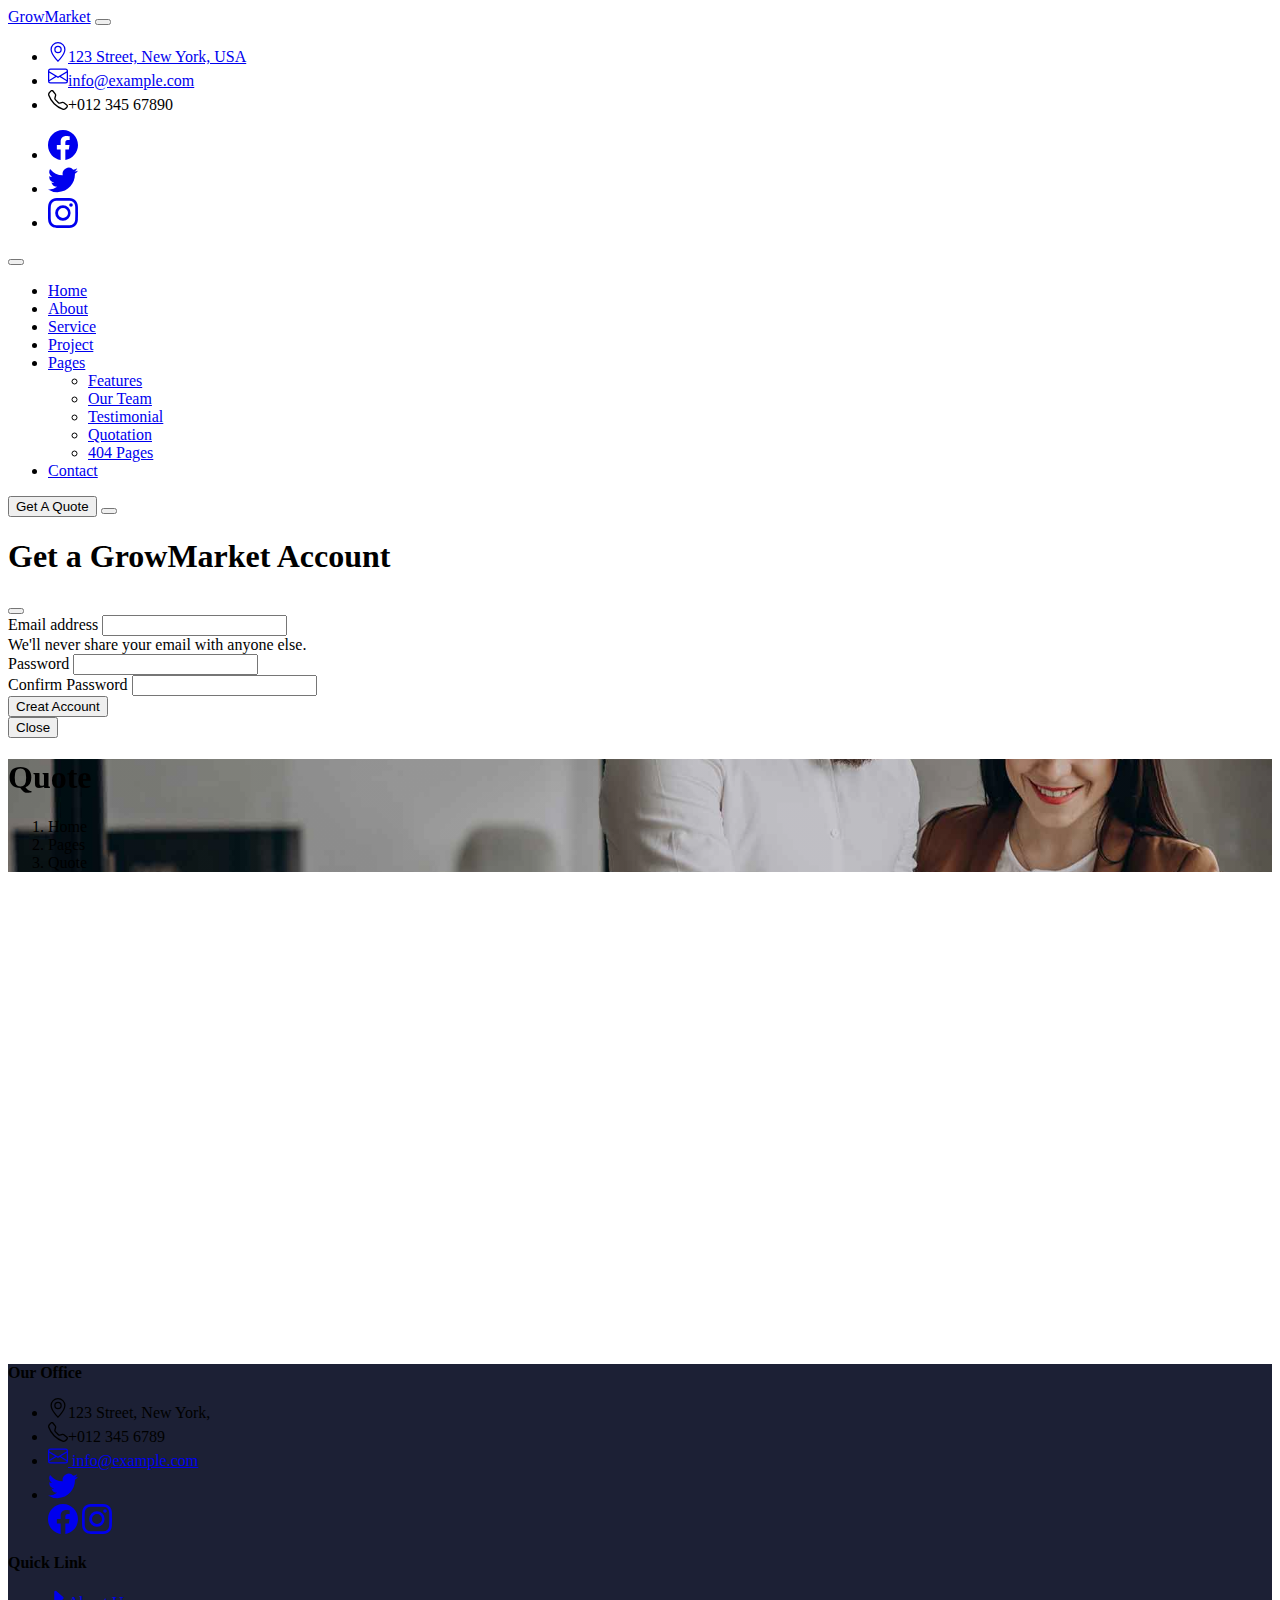
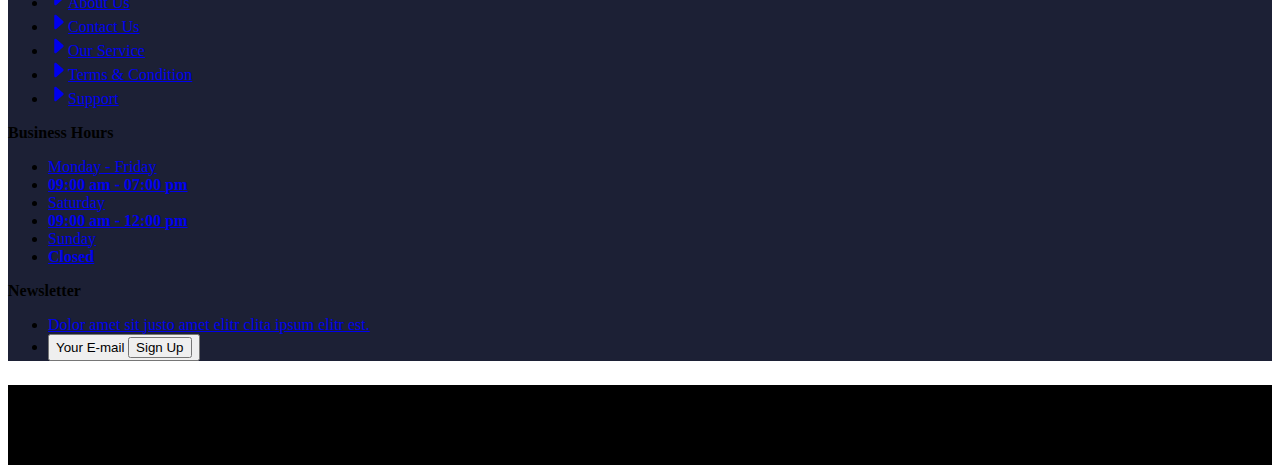
<file: Quotation.html>
<!doctype html>
<html lang="en">

<head>
  <meta charset="utf-8">
  <meta name="viewport" content="width=device-width, initial-scale=1">
  <title>GrowMark - Digital Marketing HTML Template</title>
  <link href="https://cdn.jsdelivr.net/npm/bootstrap@5.3.0-alpha1/dist/css/bootstrap.min.css" rel="stylesheet"
    integrity="sha384-GLhlTQ8iRABdZLl6O3oVMWSktQOp6b7In1Zl3/Jr59b6EGGoI1aFkw7cmDA6j6gD" crossorigin="anonymous">
    <link rel="stylesheet" href="style.css">
    <link href="owlcarousel/assets/owl.carousel.min.css" rel="stylesheet">
    <link href="https://unpkg.com/aos@2.3.1/dist/aos.css" rel="stylesheet">
</head>

<style>
  .about {
    background: linear-gradient(rgba(0, 0, 0, .1), rgba(0, 0, 0, .1)), url(../img/about.jpg) left center no-repeat;
    background-size: cover;
  }
</style>

<body>
  <!-- -nav bar -->
  <nav class="navbar navbar-expand-lg navbar-dark bg-primary">
    <div class="container-fluid">
      <a class="navbar-brand mx-4 fs-2 px-5 fw-bold m-0" href="#">GrowMarket</a>
      <button class="navbar-toggler" type="button" data-bs-toggle="collapse" data-bs-target="#navbarSupportedContent"
        aria-controls="navbarSupportedContent" aria-expanded="false" aria-label="Toggle navigation">
        <span class="navbar-toggler-icon"></span>
      </button>
      <div class="collapse navbar-collapse" id="navbarSupportedContent">
        <ul class="navbar-nav me-auto mb-2 mb-lg-0 py-3">
          <li class="nav-item px-2">
            <a class="nav-link active" aria-current="page" href="#">
              <svg xmlns="http://www.w3.org/2000/svg" width="20" height="20" fill="currentColor"
                class="bi bi-geo-alt mx-3 fw-bold" viewBox="0 0 16 16">
                <path
                  d="M12.166 8.94c-.524 1.062-1.234 2.12-1.96 3.07A31.493 31.493 0 0 1 8 14.58a31.481 31.481 0 0 1-2.206-2.57c-.726-.95-1.436-2.008-1.96-3.07C3.304 7.867 3 6.862 3 6a5 5 0 0 1 10 0c0 .862-.305 1.867-.834 2.94zM8 16s6-5.686 6-10A6 6 0 0 0 2 6c0 4.314 6 10 6 10z" />
                <path d="M8 8a2 2 0 1 1 0-4 2 2 0 0 1 0 4zm0 1a3 3 0 1 0 0-6 3 3 0 0 0 0 6z" />
              </svg></i>123 Street, New York, USA
            </a>
          </li>
          <li class="nav-item px-2">
            <a class="nav-link active" href="#"><svg xmlns="http://www.w3.org/2000/svg" width="20" height="20"
                fill="currentColor" class="bi bi-envelope mx-3 fw-bold" viewBox="0 0 16 16">
                <path
                  d="M0 4a2 2 0 0 1 2-2h12a2 2 0 0 1 2 2v8a2 2 0 0 1-2 2H2a2 2 0 0 1-2-2V4Zm2-1a1 1 0 0 0-1 1v.217l7 4.2 7-4.2V4a1 1 0 0 0-1-1H2Zm13 2.383-4.708 2.825L15 11.105V5.383Zm-.034 6.876-5.64-3.471L8 9.583l-1.326-.795-5.64 3.47A1 1 0 0 0 2 13h12a1 1 0 0 0 .966-.741ZM1 11.105l4.708-2.897L1 5.383v5.722Z" />
              </svg></i>info@example.com</a>
          </li>
          <li class="nav-item px-2">
            <a class="nav-link active"><svg xmlns="http://www.w3.org/2000/svg" width="20" height="20"
                fill="currentColor" class="bi bi-telephone mx-3 fw-bold" viewBox="0 0 16 16">
                <path
                  d="M3.654 1.328a.678.678 0 0 0-1.015-.063L1.605 2.3c-.483.484-.661 1.169-.45 1.77a17.568 17.568 0 0 0 4.168 6.608 17.569 17.569 0 0 0 6.608 4.168c.601.211 1.286.033 1.77-.45l1.034-1.034a.678.678 0 0 0-.063-1.015l-2.307-1.794a.678.678 0 0 0-.58-.122l-2.19.547a1.745 1.745 0 0 1-1.657-.459L5.482 8.062a1.745 1.745 0 0 1-.46-1.657l.548-2.19a.678.678 0 0 0-.122-.58L3.654 1.328zM1.884.511a1.745 1.745 0 0 1 2.612.163L6.29 2.98c.329.423.445.974.315 1.494l-.547 2.19a.678.678 0 0 0 .178.643l2.457 2.457a.678.678 0 0 0 .644.178l2.189-.547a1.745 1.745 0 0 1 1.494.315l2.306 1.794c.829.645.905 1.87.163 2.611l-1.034 1.034c-.74.74-1.846 1.065-2.877.702a18.634 18.634 0 0 1-7.01-4.42 18.634 18.634 0 0 1-4.42-7.009c-.362-1.03-.037-2.137.703-2.877L1.885.511z" />
              </svg></i>+012 345 67890
            </a>
          </li>
        </ul>
        <ul class="navbar-nav me-auto mb-2 mb-lg-0">
          <li class="nav-item">
            <a class="nav-link active" aria-current="page" href="#"><svg xmlns="http://www.w3.org/2000/svg" width="30"
                height="30" fill="currentColor" class="bi bi-facebook fw-bold" viewBox="0 0 16 16">
                <path
                  d="M16 8.049c0-4.446-3.582-8.05-8-8.05C3.58 0-.002 3.603-.002 8.05c0 4.017 2.926 7.347 6.75 7.951v-5.625h-2.03V8.05H6.75V6.275c0-2.017 1.195-3.131 3.022-3.131.876 0 1.791.157 1.791.157v1.98h-1.009c-.993 0-1.303.621-1.303 1.258v1.51h2.218l-.354 2.326H9.25V16c3.824-.604 6.75-3.934 6.75-7.951z" />
              </svg></a>
          </li>
          <li class="nav-item">
            <a class="nav-link" href="#"><svg xmlns="http://www.w3.org/2000/svg" width="30" height="30"
                fill="currentColor" class="bi bi-twitter fw-bold text-light" viewBox="0 0 16 16">
                <path
                  d="M5.026 15c6.038 0 9.341-5.003 9.341-9.334 0-.14 0-.282-.006-.422A6.685 6.685 0 0 0 16 3.542a6.658 6.658 0 0 1-1.889.518 3.301 3.301 0 0 0 1.447-1.817 6.533 6.533 0 0 1-2.087.793A3.286 3.286 0 0 0 7.875 6.03a9.325 9.325 0 0 1-6.767-3.429 3.289 3.289 0 0 0 1.018 4.382A3.323 3.323 0 0 1 .64 6.575v.045a3.288 3.288 0 0 0 2.632 3.218 3.203 3.203 0 0 1-.865.115 3.23 3.23 0 0 1-.614-.057 3.283 3.283 0 0 0 3.067 2.277A6.588 6.588 0 0 1 .78 13.58a6.32 6.32 0 0 1-.78-.045A9.344 9.344 0 0 0 5.026 15z" />
              </svg></a>
          </li>
          <li class="nav-item">
            <a class="nav-link" href="#"><svg xmlns="http://www.w3.org/2000/svg" width="30" height="30"
                fill="currentColor" class="bi bi-instagram fw-bold text-light" viewBox="0 0 16 16">
                <path
                  d="M8 0C5.829 0 5.556.01 4.703.048 3.85.088 3.269.222 2.76.42a3.917 3.917 0 0 0-1.417.923A3.927 3.927 0 0 0 .42 2.76C.222 3.268.087 3.85.048 4.7.01 5.555 0 5.827 0 8.001c0 2.172.01 2.444.048 3.297.04.852.174 1.433.372 1.942.205.526.478.972.923 1.417.444.445.89.719 1.416.923.51.198 1.09.333 1.942.372C5.555 15.99 5.827 16 8 16s2.444-.01 3.298-.048c.851-.04 1.434-.174 1.943-.372a3.916 3.916 0 0 0 1.416-.923c.445-.445.718-.891.923-1.417.197-.509.332-1.09.372-1.942C15.99 10.445 16 10.173 16 8s-.01-2.445-.048-3.299c-.04-.851-.175-1.433-.372-1.941a3.926 3.926 0 0 0-.923-1.417A3.911 3.911 0 0 0 13.24.42c-.51-.198-1.092-.333-1.943-.372C10.443.01 10.172 0 7.998 0h.003zm-.717 1.442h.718c2.136 0 2.389.007 3.232.046.78.035 1.204.166 1.486.275.373.145.64.319.92.599.28.28.453.546.598.92.11.281.24.705.275 1.485.039.843.047 1.096.047 3.231s-.008 2.389-.047 3.232c-.035.78-.166 1.203-.275 1.485a2.47 2.47 0 0 1-.599.919c-.28.28-.546.453-.92.598-.28.11-.704.24-1.485.276-.843.038-1.096.047-3.232.047s-2.39-.009-3.233-.047c-.78-.036-1.203-.166-1.485-.276a2.478 2.478 0 0 1-.92-.598 2.48 2.48 0 0 1-.6-.92c-.109-.281-.24-.705-.275-1.485-.038-.843-.046-1.096-.046-3.233 0-2.136.008-2.388.046-3.231.036-.78.166-1.204.276-1.486.145-.373.319-.64.599-.92.28-.28.546-.453.92-.598.282-.11.705-.24 1.485-.276.738-.034 1.024-.044 2.515-.045v.002zm4.988 1.328a.96.96 0 1 0 0 1.92.96.96 0 0 0 0-1.92zm-4.27 1.122a4.109 4.109 0 1 0 0 8.217 4.109 4.109 0 0 0 0-8.217zm0 1.441a2.667 2.667 0 1 1 0 5.334 2.667 2.667 0 0 1 0-5.334z" />
              </svg></a>
          </li>
        </ul>
      </div>
    </div>
  </nav>
  <!-- nav bar -->

  <!-- nav bar2 -->
  <nav class="navbar navbar-expand-lg navbar-light bg-white ">
    <div class="container-fluid">
      <a class="navbar-brand" href="#"></a>
      <button class="navbar-toggler" type="button" data-bs-toggle="collapse" data-bs-target="#navbarNavDropdown"
        aria-controls="navbarNavDropdown" aria-expanded="false" aria-label="Toggle navigation">
        <span class="navbar-toggler-icon"></span>
      </button>
      <div class="collapse navbar-collapse" id="navbarNavDropdown">
        <ul class="navbar-nav fs-5 mx-4 me-auto my-2 my-lg-0 navbar-nav-scroll py-3">
          <li class="nav-item mx-2">
            <a class="nav-link" aria-current="page" href="index.html">Home</a>
          </li>
          <li class="nav-item mx-2">
            <a class="nav-link" href="about.html">About</a>
          </li>
          <li class="nav-item mx-2">
            <a class="nav-link" href="service.html">Service</a>
          </li>
          <li class="nav-item mx-2">
            <a class="nav-link" href="project.html">Project</a>
          </li>
          <li class="nav-item dropdown mx-2">
            <a class="nav-link dropdown-toggle" href="pages.html" role="button" data-bs-toggle="dropdown"
              aria-expanded="false">
              Pages
            </a>
            <ul class="dropdown-menu">
              <li><a class="dropdown-item" href="Features.html">Features</a></li>
              <li><a class="dropdown-item" href="Our Team.html">Our Team</a></li>
              <li><a class="dropdown-item" href="Testimonial.html">Testimonial</a></li>
              <li><a class="dropdown-item nav-link active" href="Quotation.html">Quotation</a></li>
              <li><a class="dropdown-item" href="404 Pages.html">404 Pages</a></li>
            </ul>
          </li>
          <li class="nav-item mx-2">
            <a class="nav-link" href="contact.html">Contact</a>
          </li>
        </ul>
        <form class="d-flex" role="">
          <button type="button" class="btn btn-primary mx-4 px-6 fs-5 fw-light rounded-pill" data-bs-toggle="modal"
            data-bs-target="#signupModal">Get A Quote</button>
          <button class="btn " type="submit"></button>
        </form>
      </div>
    </div>
  </nav>
  <!-- sign up-->
  <div class="modal fade" id="signupModal" data-bs-backdrop="static" data-bs-keyboard="false" tabindex="-1"
    aria-labelledby="signupModalLabel" aria-hidden="true">
    <div class="modal-dialog">
      <div class="modal-content">
        <div class="modal-header">
          <h1 class="modal-title fs-5" id="staticBackdropLabel">Get a GrowMarket Account</h1>
          <button type="button" class="btn-close" data-bs-dismiss="modal" aria-label="Close"></button>
        </div>
        <div class="modal-body">
          <form>
            <div class="mb-3">
              <label for="exampleInputEmail1" class="form-label">Email address</label>
              <input type="email" class="form-control" id="exampleInputEmail1" aria-describedby="emailHelp">
              <div id="emailHelp" class="form-text">We'll never share your email with anyone else.</div>
            </div>
            <div class="mb-3">
              <label for="exampleInputPassword1" class="form-label">Password</label>
              <input type="password" class="form-control" id="exampleInputPassword1">
            </div>
            <div class="mb-3">
              <label for="cexampleInputPassword1" class="form-label">Confirm Password</label>
              <input type="password" class="form-control" id="cexampleInputPassword1">
            </div>
            <button type="submit" class="btn btn-primary">Creat Account</button>
          </form>
        </div>
        <div class="modal-footer">
          <button type="button" class="btn btn-secondary" data-bs-dismiss="modal">Close</button>
        </div>
      </div>
    </div>
  </div>
  <!-- sign up -->
  <!-- nav bar2 -->
  <!-- Carousel -->
  <div class="container-fluid page-header py-5 mb-5
wow fadeIn" style="background: linear-gradient(rgba(0, 0, 0, .1), rgba(0, 0, 0, .1)), url(../img/carousel-1.jpg) center center no-repeat;
background-size: auto, auto;
background-size: cover;">
    <div class="container text-center py-5">
      <h1 class="display-2 text-white mb-4  slideInDown fw-bold" data-aos="zoom-in">Quote</h1>
      <nav aria-label="breadcrumb animated slideInDown text-white">
        <ol class="breadcrumb justify-content-center mb-0 text-white fs-5 fw-light">
          <li class="breadcrumb-item text-white">Home</li>
          <li class="breadcrumb-item text-white">Pages</li>
          <li class="breadcrumb-item text-primary" aria-current="page">Quote</li>
        </ol>
      </nav>
    </div>
  </div>
  <!-- Carousel-->
  <div class="container-xxl py-4" style="margin-top: 5rem;">
    <div class="row g-0"> 
      <div class="col-lg-6" data-aos="fade-up" >
        <div class="bg-white rounded-top px-4 mt-lg-4">
          <div class="col p-4 d-flex flex-column position-static">
            <h2 class="d-inline-block mb-2 text-primary fs-3">Get A Quote</h2>
            <h1 class="fs-1 fw-bold py-3 display-5 mb-2">Need Our Expert Help? We're Here!</h1>
            <p class="card-text mb-auto py-3">Tempor erat elitr rebum at clita. Diam dolor diam ipsum sit. Aliqu diam
              amet diam et eos. Clita erat ipsum et lorem et sit, sed stet lorem sit clita duo justo</p>
            <p class="card-text mb-auto py-3">Tempor erat elitr rebum at clita. Diam dolor diam ipsum sit. Aliqu diam
              amet diam et eos. Clita erat ipsum et lorem et sit, sed stet lorem sit clita duo justo</p>
            <button type="button" class="btn btn-primary p-3 my-4"><svg xmlns="http://www.w3.org/2000/svg" width="20"
                height="20" fill="currentColor" class="bi bi-telephone-outbound-fill " viewBox="0 0 16 16">
                <path fill-rule="evenodd"
                  d="M1.885.511a1.745 1.745 0 0 1 2.61.163L6.29 2.98c.329.423.445.974.315 1.494l-.547 2.19a.678.678 0 0 0 .178.643l2.457 2.457a.678.678 0 0 0 .644.178l2.189-.547a1.745 1.745 0 0 1 1.494.315l2.306 1.794c.829.645.905 1.87.163 2.611l-1.034 1.034c-.74.74-1.846 1.065-2.877.702a18.634 18.634 0 0 1-7.01-4.42 18.634 18.634 0 0 1-4.42-7.009c-.362-1.03-.037-2.137.703-2.877L1.885.511zM11 .5a.5.5 0 0 1 .5-.5h4a.5.5 0 0 1 .5.5v4a.5.5 0 0 1-1 0V1.707l-4.146 4.147a.5.5 0 0 1-.708-.708L14.293 1H11.5a.5.5 0 0 1-.5-.5z" />
              </svg><span class="px-5">+012 345 6789</span></button>
          </div>
        </div>
      </div>
      <div class="col-lg-6 py-5 my-2 px-5" data-aos="fade-up">
        <h1 class="d-inline-block mb-2 text-dark fs-2 fw-light-bold">Get A Free Quote</h1>
        <div class="row py-4">
          <div class="col">
            <input type="text" class="form-control fs-4 fw-light" placeholder="Your Name" aria-label="First name">
          </div>
          <div class="col">
            <input type="text" class="form-control fs-4 fw-light" placeholder="Your Email" aria-label="Last name">
          </div>
        </div>
        <div class="row py-4">
          <div class="col">
            <input type="text" class="form-control fs-4 fw-light" placeholder="Your Mobile" aria-label="First name">
          </div>
          <div class="col">
            <div class="form-floating fw-light">
              <select class="form-select" id="floatingSelectGrid">
                <option selected></option>
                <option value="1">Digital Marketing</option>
                <option value="2">Social Marketing</option>
                <option value="3">Content Marketing</option>
                <option value="4">E-mail Marketing</option>
              </select>
              <label for="floatingSelectGrid">Choose A Services</label>
            </div>
          </div>
          <div class="mb-3 py-4">
            <label for="exampleFormControlTextarea1" class="form-label"></label>
            <textarea class="form-control" id="exampleFormControlTextarea1" rows="1" placeholder="Messages"></textarea>
          </div>
          <button type="button" class="btn btn-primary">Submit Now</button>
        </div>
      </div>
    </div>
  </div>
    <!-- container 8 -->
    <div class="container-fluid p-4" style="background-color: #1C2035 !important;">
      <footer class="p-5">
        <div class="row text-light">
          <div class="col-6 col-md-3 mb-3 text-light p-3">
            <strong class="fs-5 fw-bold">Our Office</strong>
            <ul class="nav flex-column py-4">
              <li class="nav-item mb-2 d-flex"> <svg xmlns="http://www.w3.org/2000/svg" width="20" height="20"
                  fill="currentColor" class="bi bi-geo-alt mx-3 fw-bold" viewBox="0 0 16 16">
                  <path
                    d="M12.166 8.94c-.524 1.062-1.234 2.12-1.96 3.07A31.493 31.493 0 0 1 8 14.58a31.481 31.481 0 0 1-2.206-2.57c-.726-.95-1.436-2.008-1.96-3.07C3.304 7.867 3 6.862 3 6a5 5 0 0 1 10 0c0 .862-.305 1.867-.834 2.94zM8 16s6-5.686 6-10A6 6 0 0 0 2 6c0 4.314 6 10 6 10z" />
                  <path d="M8 8a2 2 0 1 1 0-4 2 2 0 0 1 0 4zm0 1a3 3 0 1 0 0-6 3 3 0 0 0 0 6z" />
                </svg></i><span class="fw-light">123 Street, New York,</span></a></li>

              <li class="nav-item mb-2 d-flex"><a class="nav-link p-0 text-light"><svg
                    xmlns="http://www.w3.org/2000/svg" width="20" height="20" fill="currentColor"
                    class="bi bi-telephone mx-3 fw-bold" viewBox="0 0 16 16">
                    <path
                      d="M3.654 1.328a.678.678 0 0 0-1.015-.063L1.605 2.3c-.483.484-.661 1.169-.45 1.77a17.568 17.568 0 0 0 4.168 6.608 17.569 17.569 0 0 0 6.608 4.168c.601.211 1.286.033 1.77-.45l1.034-1.034a.678.678 0 0 0-.063-1.015l-2.307-1.794a.678.678 0 0 0-.58-.122l-2.19.547a1.745 1.745 0 0 1-1.657-.459L5.482 8.062a1.745 1.745 0 0 1-.46-1.657l.548-2.19a.678.678 0 0 0-.122-.58L3.654 1.328zM1.884.511a1.745 1.745 0 0 1 2.612.163L6.29 2.98c.329.423.445.974.315 1.494l-.547 2.19a.678.678 0 0 0 .178.643l2.457 2.457a.678.678 0 0 0 .644.178l2.189-.547a1.745 1.745 0 0 1 1.494.315l2.306 1.794c.829.645.905 1.87.163 2.611l-1.034 1.034c-.74.74-1.846 1.065-2.877.702a18.634 18.634 0 0 1-7.01-4.42 18.634 18.634 0 0 1-4.42-7.009c-.362-1.03-.037-2.137.703-2.877L1.885.511z" />
                  </svg></i><span class="fw-light">+012 345 6789</span></a></li>
              <li class="nav-item mb-2 d-flex"><a href="#" class="nav-link p-0 text-light"> <a
                    class="nav-link p-0 text-light" href="#"><svg xmlns="http://www.w3.org/2000/svg" width="20"
                      height="20" fill="currentColor" class="bi bi-envelope mx-3 fw-bold" viewBox="0 0 16 16">
                      <path
                        d="M0 4a2 2 0 0 1 2-2h12a2 2 0 0 1 2 2v8a2 2 0 0 1-2 2H2a2 2 0 0 1-2-2V4Zm2-1a1 1 0 0 0-1 1v.217l7 4.2 7-4.2V4a1 1 0 0 0-1-1H2Zm13 2.383-4.708 2.825L15 11.105V5.383Zm-.034 6.876-5.64-3.471L8 9.583l-1.326-.795-5.64 3.47A1 1 0 0 0 2 13h12a1 1 0 0 0 .966-.741ZM1 11.105l4.708-2.897L1 5.383v5.722Z" />
                    </svg><span class="fw-light"> info@example.com</span></a></li>

              <div class="d-flex mb-1 py-2">
                <li class="nav-item mb-2 text-light"><a href="#" class="nav-link p-0 text-light"><a class="nav-link"
                      href="#"><svg xmlns="http://www.w3.org/2000/svg" width="30" height="30" fill="currentColor"
                        class="bi bi-twitter fw-bold text-light rounded" viewBox="0 0 16 16">
                        <path
                          d="M5.026 15c6.038 0 9.341-5.003 9.341-9.334 0-.14 0-.282-.006-.422A6.685 6.685 0 0 0 16 3.542a6.658 6.658 0 0 1-1.889.518 3.301 3.301 0 0 0 1.447-1.817 6.533 6.533 0 0 1-2.087.793A3.286 3.286 0 0 0 7.875 6.03a9.325 9.325 0 0 1-6.767-3.429 3.289 3.289 0 0 0 1.018 4.382A3.323 3.323 0 0 1 .64 6.575v.045a3.288 3.288 0 0 0 2.632 3.218 3.203 3.203 0 0 1-.865.115 3.23 3.23 0 0 1-.614-.057 3.283 3.283 0 0 0 3.067 2.277A6.588 6.588 0 0 1 .78 13.58a6.32 6.32 0 0 1-.78-.045A9.344 9.344 0 0 0 5.026 15z" />
                      </svg></a></a></li>

                <a class="nav-link active" aria-current="page" href="#"><svg xmlns="http://www.w3.org/2000/svg"
                    width="30" height="30" fill="currentColor" class="bi bi-facebook fw-bold text-light"
                    viewBox="0 0 16 16">
                    <path
                      d="M16 8.049c0-4.446-3.582-8.05-8-8.05C3.58 0-.002 3.603-.002 8.05c0 4.017 2.926 7.347 6.75 7.951v-5.625h-2.03V8.05H6.75V6.275c0-2.017 1.195-3.131 3.022-3.131.876 0 1.791.157 1.791.157v1.98h-1.009c-.993 0-1.303.621-1.303 1.258v1.51h2.218l-.354 2.326H9.25V16c3.824-.604 6.75-3.934 6.75-7.951z" />
                  </svg></a>

                <a class="nav-link" href="#"><svg xmlns="http://www.w3.org/2000/svg" width="30" height="30"
                    fill="currentColor" class="bi bi-instagram fw-bold text-light" viewBox="0 0 16 16">
                    <path
                      d="M8 0C5.829 0 5.556.01 4.703.048 3.85.088 3.269.222 2.76.42a3.917 3.917 0 0 0-1.417.923A3.927 3.927 0 0 0 .42 2.76C.222 3.268.087 3.85.048 4.7.01 5.555 0 5.827 0 8.001c0 2.172.01 2.444.048 3.297.04.852.174 1.433.372 1.942.205.526.478.972.923 1.417.444.445.89.719 1.416.923.51.198 1.09.333 1.942.372C5.555 15.99 5.827 16 8 16s2.444-.01 3.298-.048c.851-.04 1.434-.174 1.943-.372a3.916 3.916 0 0 0 1.416-.923c.445-.445.718-.891.923-1.417.197-.509.332-1.09.372-1.942C15.99 10.445 16 10.173 16 8s-.01-2.445-.048-3.299c-.04-.851-.175-1.433-.372-1.941a3.926 3.926 0 0 0-.923-1.417A3.911 3.911 0 0 0 13.24.42c-.51-.198-1.092-.333-1.943-.372C10.443.01 10.172 0 7.998 0h.003zm-.717 1.442h.718c2.136 0 2.389.007 3.232.046.78.035 1.204.166 1.486.275.373.145.64.319.92.599.28.28.453.546.598.92.11.281.24.705.275 1.485.039.843.047 1.096.047 3.231s-.008 2.389-.047 3.232c-.035.78-.166 1.203-.275 1.485a2.47 2.47 0 0 1-.599.919c-.28.28-.546.453-.92.598-.28.11-.704.24-1.485.276-.843.038-1.096.047-3.232.047s-2.39-.009-3.233-.047c-.78-.036-1.203-.166-1.485-.276a2.478 2.478 0 0 1-.92-.598 2.48 2.48 0 0 1-.6-.92c-.109-.281-.24-.705-.275-1.485-.038-.843-.046-1.096-.046-3.233 0-2.136.008-2.388.046-3.231.036-.78.166-1.204.276-1.486.145-.373.319-.64.599-.92.28-.28.546-.453.92-.598.282-.11.705-.24 1.485-.276.738-.034 1.024-.044 2.515-.045v.002zm4.988 1.328a.96.96 0 1 0 0 1.92.96.96 0 0 0 0-1.92zm-4.27 1.122a4.109 4.109 0 1 0 0 8.217 4.109 4.109 0 0 0 0-8.217zm0 1.441a2.667 2.667 0 1 1 0 5.334 2.667 2.667 0 0 1 0-5.334z" />
                  </svg></a>
              </div>
            </ul>
          </div>

          <div class="col-6 col-md-3 mb-3 p-3">
            <strong class="fs-5 fw-bold">Quick Link</strong>
            <ul class="nav flex-column py-3">
              <li class="nav-item mb-2 d-flex">
                </svg><a href="#" class="nav-link p-0 text-light fw-light"><svg xmlns="http://www.w3.org/2000/svg"
                    width="20" height="20" fill="currentColor" class="bi bi-caret-right-fill px-1" viewBox="0 0 16 16">
                    <path
                      d="m12.14 8.753-5.482 4.796c-.646.566-1.658.106-1.658-.753V3.204a1 1 0 0 1 1.659-.753l5.48 4.796a1 1 0 0 1 0 1.506z" />
                  </svg>About Us</a></li>
              <li class="nav-item mb-2"><a href="#" class="nav-link p-0 text-light fw-light "><svg
                    xmlns="http://www.w3.org/2000/svg" width="20" height="20" fill="currentColor"
                    class="bi bi-caret-right-fill px-1" viewBox="0 0 16 16">
                    <path
                      d="m12.14 8.753-5.482 4.796c-.646.566-1.658.106-1.658-.753V3.204a1 1 0 0 1 1.659-.753l5.48 4.796a1 1 0 0 1 0 1.506z" />
                  </svg>Contact Us</a></li>
              <li class="nav-item mb-2"><a href="#" class="nav-link p-0 text-light fw-light "><svg
                    xmlns="http://www.w3.org/2000/svg" width="20" height="20" fill="currentColor"
                    class="bi bi-caret-right-fill px-1" viewBox="0 0 16 16">
                    <path
                      d="m12.14 8.753-5.482 4.796c-.646.566-1.658.106-1.658-.753V3.204a1 1 0 0 1 1.659-.753l5.48 4.796a1 1 0 0 1 0 1.506z" />
                  </svg>Our Service</a></li>
              <li class="nav-item mb-2"><a href="#" class="nav-link p-0 text-light fw-light "><svg
                    xmlns="http://www.w3.org/2000/svg" width="20" height="20" fill="currentColor"
                    class="bi bi-caret-right-fill px-1" viewBox="0 0 16 16">
                    <path
                      d="m12.14 8.753-5.482 4.796c-.646.566-1.658.106-1.658-.753V3.204a1 1 0 0 1 1.659-.753l5.48 4.796a1 1 0 0 1 0 1.506z" />
                  </svg>Terms & Condition</a></li>
              <li class="nav-item mb-2"><a href="#" class="nav-link p-0 text-light fw-light "><svg
                    xmlns="http://www.w3.org/2000/svg" width="20" height="20" fill="currentColor"
                    class="bi bi-caret-right-fill px-1" viewBox="0 0 16 16">
                    <path
                      d="m12.14 8.753-5.482 4.796c-.646.566-1.658.106-1.658-.753V3.204a1 1 0 0 1 1.659-.753l5.48 4.796a1 1 0 0 1 0 1.506z" />
                  </svg>Support</a></li>
            </ul>
          </div>

          <div class="col-6 col-md-3 mb-6 p-3">
            <strong class="fs-5 fw-bold">Business Hours</strong>
            <ul class="nav flex-column py-3">
              <li class="nav-item mb-2"><a href="#" class="nav-link p-0 text-light fw-light">Monday - Friday</a></li>
              <li class="nav-item mb-2"><a href="#" class="nav-link p-0 text-light fw-bold"><strong>09:00 am - 07:00
                    pm</strong></a></li>
              <li class="nav-item mb-2"><a href="#" class="nav-link p-0 text-light fw-light">Saturday</a></li>
              <li class="nav-item mb-2"><a href="#" class="nav-link p-0 text-light fw-bold"><strong>09:00 am - 12:00
                    pm</strong></a></li>
              <li class="nav-item mb-2"><a href="#" class="nav-link p-0 text-light fw-light">Sunday</a></li>
              <li class="nav-item mb-2"><a href="#" class="nav-link p-0 text-light fw-bold"><strong>Closed</strong></a>
              </li>
          </div>

          <div class="col-6 col-md-3 mb-6 p-3">
            <strong class="fs-5 fw-bold">Newsletter</strong>
            <ul class="nav flex-column py-3">
              <li class="nav-item mb-2"><a href="#" class="nav-link p-0 text-light">Dolor amet sit justo amet elitr
                  clita ipsum elitr est.</a></li>
              <li class="nav-item mb-2 d-flex py-2"><a href="#" class="nav-link p-0 text-light"> <button type="button"
                    class="btn btn-outline-light fw-light m-2 d-flex w-80 text-center justify-content-center align-items-center">Your
                    E-mail <input class="btn btn-light mx-3" type="submit" value="Sign Up"></button></a></li>
            </ul>
          </div>
        </div>
      </footer>
    </div>
    <div class="d-flex flex-column flex-sm-row justify-content-between text-light"
      style="background-color: black; height: 80px;">
      <h6 class="p-4 mx-4 "><span class="fw-light">© </span>Your Site Name, <span class="fw-light">All Right
          Reserved.</span></h6>
      <ul class="list-unstyled d-flex">
        <li class="ms-3 p-4 mx-4 ">
          <h6><span class="fw-light">Designed By </span>HTML Codex <span class="fw-light">Distributed By</span>
            ThemeWagon</h6>
        </li>
      </ul>
    </div>
    <!-- container 8 -->
    <script src="https://cdn.jsdelivr.net/npm/bootstrap@5.3.0-alpha1/dist/js/bootstrap.bundle.min.js"
      integrity="sha384-w76AqPfDkMBDXo30jS1Sgez6pr3x5MlQ1ZAGC+nuZB+EYdgRZgiwxhTBTkF7CXvN"
      crossorigin="anonymous"></script>
      <script src="owlcarousel/owl.carousel.min.js"></script>
      <script src="js/main.js"></script>
      <script src="https://unpkg.com/aos@2.3.1/dist/aos.js"></script>
     <script>AOS.init();
    </script>
</body>

</html>
</file>
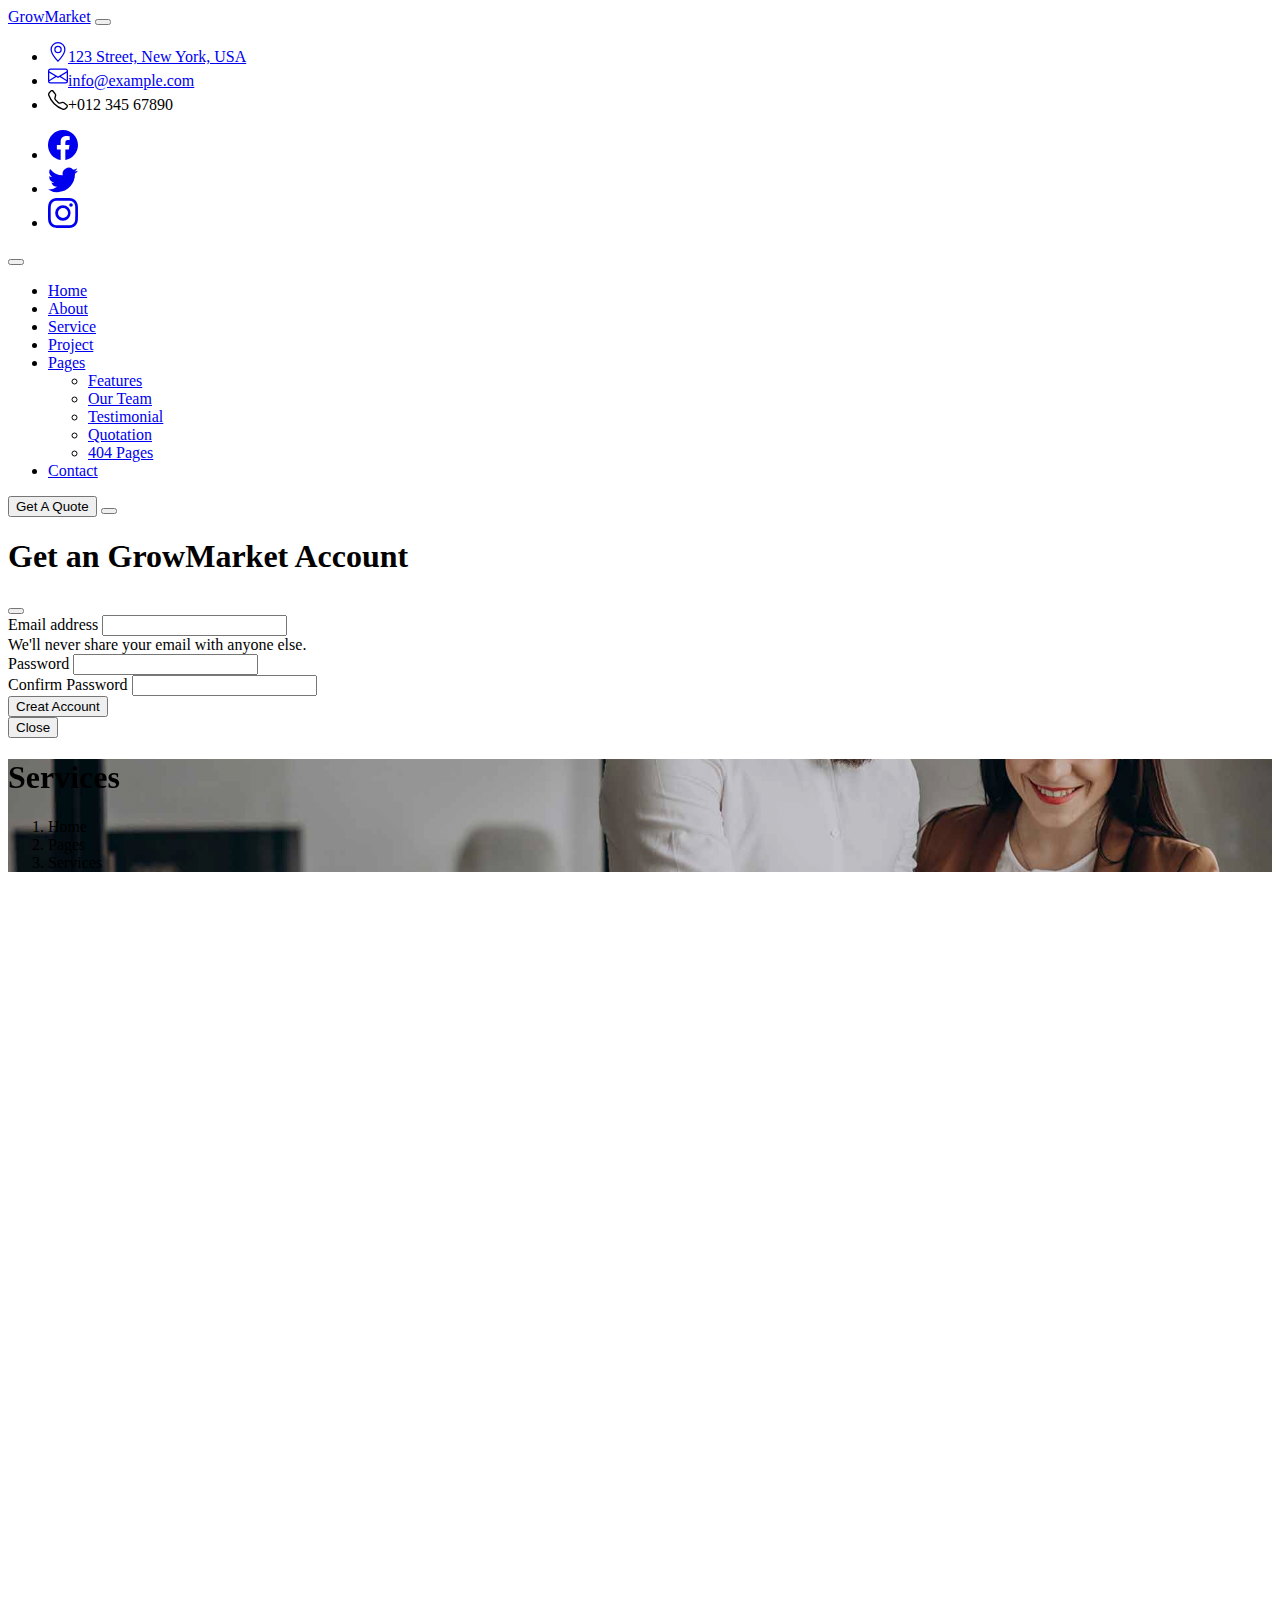
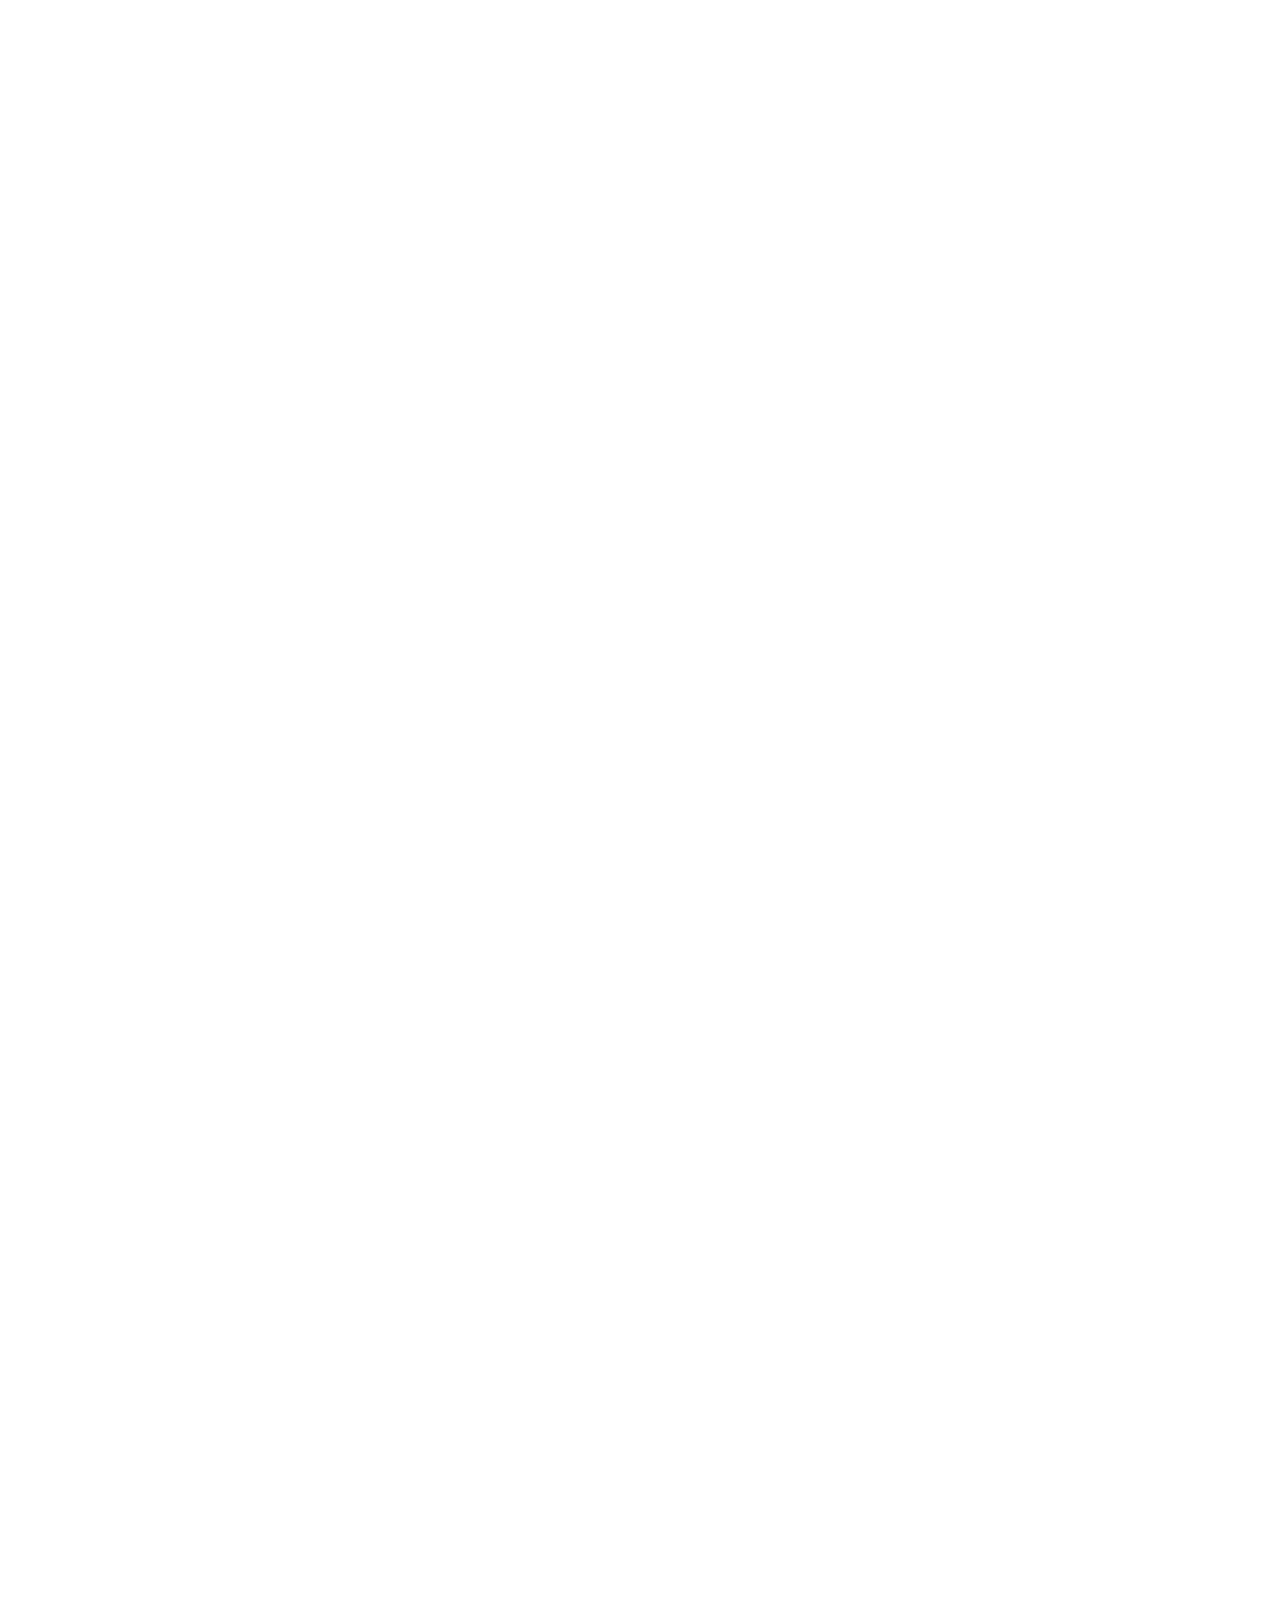
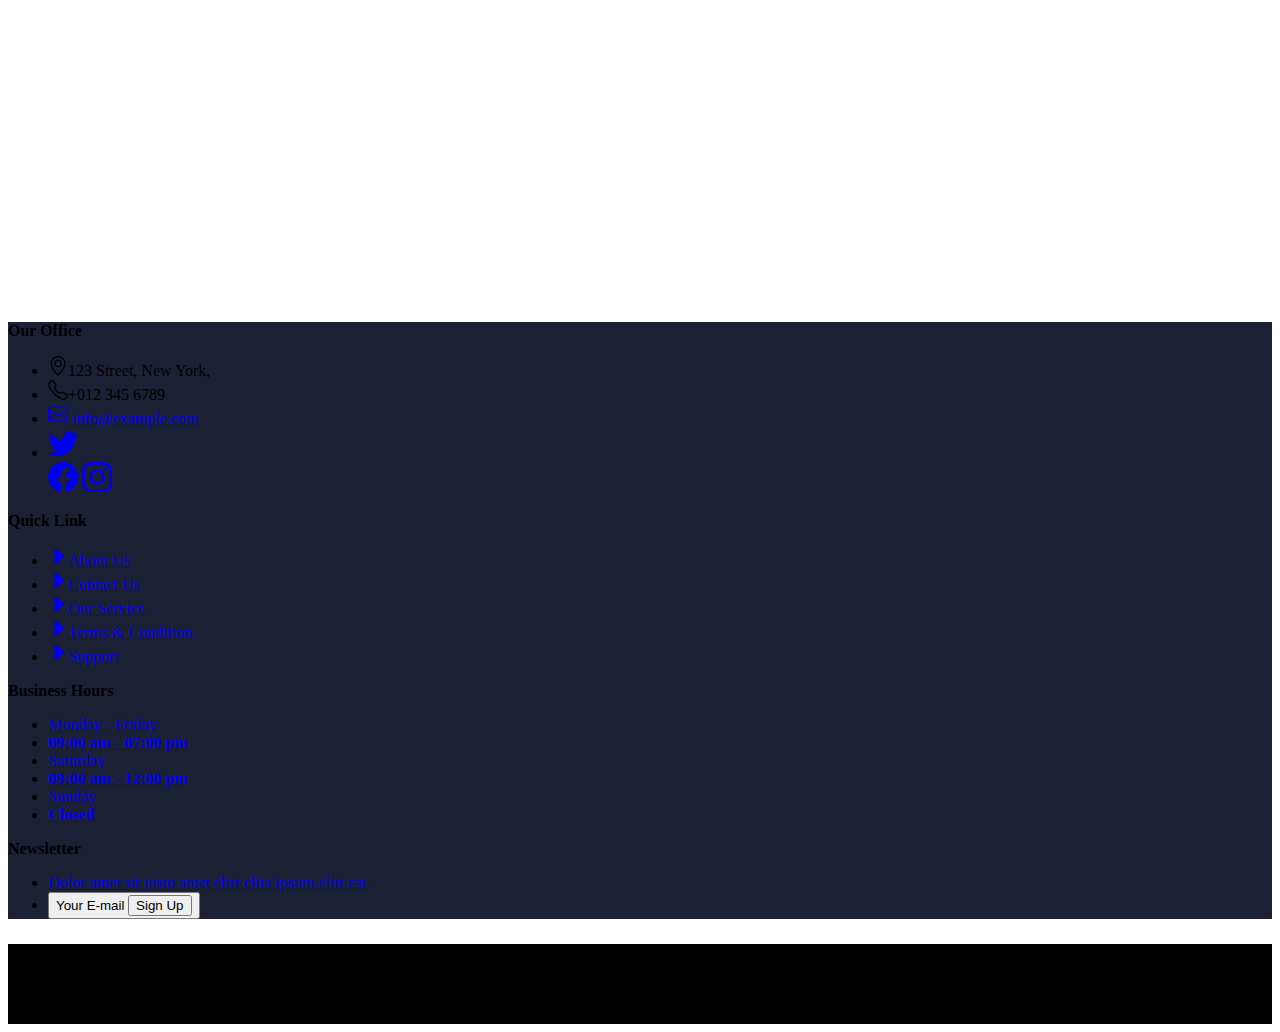
<file: service.html>
<!doctype html>
<html lang="en">

<head>
  <meta charset="utf-8">
  <meta name="viewport" content="width=device-width, initial-scale=1">
  <title>GrowMark - Digital Marketing HTML Template</title>
  <link href="https://cdn.jsdelivr.net/npm/bootstrap@5.3.0-alpha1/dist/css/bootstrap.min.css" rel="stylesheet"
    integrity="sha384-GLhlTQ8iRABdZLl6O3oVMWSktQOp6b7In1Zl3/Jr59b6EGGoI1aFkw7cmDA6j6gD" crossorigin="anonymous">
    <link rel="stylesheet" href="style.css">
    <link href="owlcarousel/assets/owl.carousel.min.css" rel="stylesheet">
    <link href="https://unpkg.com/aos@2.3.1/dist/aos.css" rel="stylesheet">
</head>

<style>
  .about {
    background: linear-gradient(rgba(0, 0, 0, .1), rgba(0, 0, 0, .1)), url(../img/about.jpg) left center no-repeat;
    background-size: cover;
  }
</style>

<body>
  <!-- -nav bar -->
  <nav class="navbar navbar-expand-lg navbar-dark bg-primary">
    <div class="container-fluid">
      <a class="navbar-brand mx-4 fs-2 px-5 fw-bold m-0" href="#">GrowMarket</a>
      <button class="navbar-toggler" type="button" data-bs-toggle="collapse" data-bs-target="#navbarSupportedContent"
        aria-controls="navbarSupportedContent" aria-expanded="false" aria-label="Toggle navigation">
        <span class="navbar-toggler-icon"></span>
      </button>
      <div class="collapse navbar-collapse" id="navbarSupportedContent">
        <ul class="navbar-nav me-auto mb-2 mb-lg-0 py-3">
          <li class="nav-item px-2">
            <a class="nav-link active" aria-current="page" href="#">
              <svg xmlns="http://www.w3.org/2000/svg" width="20" height="20" fill="currentColor"
                class="bi bi-geo-alt mx-3 fw-bold" viewBox="0 0 16 16">
                <path
                  d="M12.166 8.94c-.524 1.062-1.234 2.12-1.96 3.07A31.493 31.493 0 0 1 8 14.58a31.481 31.481 0 0 1-2.206-2.57c-.726-.95-1.436-2.008-1.96-3.07C3.304 7.867 3 6.862 3 6a5 5 0 0 1 10 0c0 .862-.305 1.867-.834 2.94zM8 16s6-5.686 6-10A6 6 0 0 0 2 6c0 4.314 6 10 6 10z" />
                <path d="M8 8a2 2 0 1 1 0-4 2 2 0 0 1 0 4zm0 1a3 3 0 1 0 0-6 3 3 0 0 0 0 6z" />
              </svg></i>123 Street, New York, USA
            </a>
          </li>
          <li class="nav-item px-2">
            <a class="nav-link active" href="#"><svg xmlns="http://www.w3.org/2000/svg" width="20" height="20"
                fill="currentColor" class="bi bi-envelope mx-3 fw-bold" viewBox="0 0 16 16">
                <path
                  d="M0 4a2 2 0 0 1 2-2h12a2 2 0 0 1 2 2v8a2 2 0 0 1-2 2H2a2 2 0 0 1-2-2V4Zm2-1a1 1 0 0 0-1 1v.217l7 4.2 7-4.2V4a1 1 0 0 0-1-1H2Zm13 2.383-4.708 2.825L15 11.105V5.383Zm-.034 6.876-5.64-3.471L8 9.583l-1.326-.795-5.64 3.47A1 1 0 0 0 2 13h12a1 1 0 0 0 .966-.741ZM1 11.105l4.708-2.897L1 5.383v5.722Z" />
              </svg></i>info@example.com</a>
          </li>
          <li class="nav-item px-2">
            <a class="nav-link active"><svg xmlns="http://www.w3.org/2000/svg" width="20" height="20"
                fill="currentColor" class="bi bi-telephone mx-3 fw-bold" viewBox="0 0 16 16">
                <path
                  d="M3.654 1.328a.678.678 0 0 0-1.015-.063L1.605 2.3c-.483.484-.661 1.169-.45 1.77a17.568 17.568 0 0 0 4.168 6.608 17.569 17.569 0 0 0 6.608 4.168c.601.211 1.286.033 1.77-.45l1.034-1.034a.678.678 0 0 0-.063-1.015l-2.307-1.794a.678.678 0 0 0-.58-.122l-2.19.547a1.745 1.745 0 0 1-1.657-.459L5.482 8.062a1.745 1.745 0 0 1-.46-1.657l.548-2.19a.678.678 0 0 0-.122-.58L3.654 1.328zM1.884.511a1.745 1.745 0 0 1 2.612.163L6.29 2.98c.329.423.445.974.315 1.494l-.547 2.19a.678.678 0 0 0 .178.643l2.457 2.457a.678.678 0 0 0 .644.178l2.189-.547a1.745 1.745 0 0 1 1.494.315l2.306 1.794c.829.645.905 1.87.163 2.611l-1.034 1.034c-.74.74-1.846 1.065-2.877.702a18.634 18.634 0 0 1-7.01-4.42 18.634 18.634 0 0 1-4.42-7.009c-.362-1.03-.037-2.137.703-2.877L1.885.511z" />
              </svg></i>+012 345 67890
            </a>
          </li>
        </ul>
        <ul class="navbar-nav me-auto mb-2 mb-lg-0">
          <li class="nav-item">
            <a class="nav-link active" aria-current="page" href="#"><svg xmlns="http://www.w3.org/2000/svg" width="30"
                height="30" fill="currentColor" class="bi bi-facebook fw-bold" viewBox="0 0 16 16">
                <path
                  d="M16 8.049c0-4.446-3.582-8.05-8-8.05C3.58 0-.002 3.603-.002 8.05c0 4.017 2.926 7.347 6.75 7.951v-5.625h-2.03V8.05H6.75V6.275c0-2.017 1.195-3.131 3.022-3.131.876 0 1.791.157 1.791.157v1.98h-1.009c-.993 0-1.303.621-1.303 1.258v1.51h2.218l-.354 2.326H9.25V16c3.824-.604 6.75-3.934 6.75-7.951z" />
              </svg></a>
          </li>
          <li class="nav-item">
            <a class="nav-link" href="#"><svg xmlns="http://www.w3.org/2000/svg" width="30" height="30"
                fill="currentColor" class="bi bi-twitter fw-bold text-light" viewBox="0 0 16 16">
                <path
                  d="M5.026 15c6.038 0 9.341-5.003 9.341-9.334 0-.14 0-.282-.006-.422A6.685 6.685 0 0 0 16 3.542a6.658 6.658 0 0 1-1.889.518 3.301 3.301 0 0 0 1.447-1.817 6.533 6.533 0 0 1-2.087.793A3.286 3.286 0 0 0 7.875 6.03a9.325 9.325 0 0 1-6.767-3.429 3.289 3.289 0 0 0 1.018 4.382A3.323 3.323 0 0 1 .64 6.575v.045a3.288 3.288 0 0 0 2.632 3.218 3.203 3.203 0 0 1-.865.115 3.23 3.23 0 0 1-.614-.057 3.283 3.283 0 0 0 3.067 2.277A6.588 6.588 0 0 1 .78 13.58a6.32 6.32 0 0 1-.78-.045A9.344 9.344 0 0 0 5.026 15z" />
              </svg></a>
          </li>
          <li class="nav-item">
            <a class="nav-link" href="#"><svg xmlns="http://www.w3.org/2000/svg" width="30" height="30"
                fill="currentColor" class="bi bi-instagram fw-bold text-light" viewBox="0 0 16 16">
                <path
                  d="M8 0C5.829 0 5.556.01 4.703.048 3.85.088 3.269.222 2.76.42a3.917 3.917 0 0 0-1.417.923A3.927 3.927 0 0 0 .42 2.76C.222 3.268.087 3.85.048 4.7.01 5.555 0 5.827 0 8.001c0 2.172.01 2.444.048 3.297.04.852.174 1.433.372 1.942.205.526.478.972.923 1.417.444.445.89.719 1.416.923.51.198 1.09.333 1.942.372C5.555 15.99 5.827 16 8 16s2.444-.01 3.298-.048c.851-.04 1.434-.174 1.943-.372a3.916 3.916 0 0 0 1.416-.923c.445-.445.718-.891.923-1.417.197-.509.332-1.09.372-1.942C15.99 10.445 16 10.173 16 8s-.01-2.445-.048-3.299c-.04-.851-.175-1.433-.372-1.941a3.926 3.926 0 0 0-.923-1.417A3.911 3.911 0 0 0 13.24.42c-.51-.198-1.092-.333-1.943-.372C10.443.01 10.172 0 7.998 0h.003zm-.717 1.442h.718c2.136 0 2.389.007 3.232.046.78.035 1.204.166 1.486.275.373.145.64.319.92.599.28.28.453.546.598.92.11.281.24.705.275 1.485.039.843.047 1.096.047 3.231s-.008 2.389-.047 3.232c-.035.78-.166 1.203-.275 1.485a2.47 2.47 0 0 1-.599.919c-.28.28-.546.453-.92.598-.28.11-.704.24-1.485.276-.843.038-1.096.047-3.232.047s-2.39-.009-3.233-.047c-.78-.036-1.203-.166-1.485-.276a2.478 2.478 0 0 1-.92-.598 2.48 2.48 0 0 1-.6-.92c-.109-.281-.24-.705-.275-1.485-.038-.843-.046-1.096-.046-3.233 0-2.136.008-2.388.046-3.231.036-.78.166-1.204.276-1.486.145-.373.319-.64.599-.92.28-.28.546-.453.92-.598.282-.11.705-.24 1.485-.276.738-.034 1.024-.044 2.515-.045v.002zm4.988 1.328a.96.96 0 1 0 0 1.92.96.96 0 0 0 0-1.92zm-4.27 1.122a4.109 4.109 0 1 0 0 8.217 4.109 4.109 0 0 0 0-8.217zm0 1.441a2.667 2.667 0 1 1 0 5.334 2.667 2.667 0 0 1 0-5.334z" />
              </svg></a>
          </li>
        </ul>
      </div>
    </div>
  </nav>
  <!-- nav bar -->

  <!-- nav bar2 -->
  <nav class="navbar navbar-expand-lg navbar-light bg-white ">
    <div class="container-fluid">
      <a class="navbar-brand" href="#"></a>
      <button class="navbar-toggler" type="button" data-bs-toggle="collapse" data-bs-target="#navbarNavDropdown"
        aria-controls="navbarNavDropdown" aria-expanded="false" aria-label="Toggle navigation">
        <span class="navbar-toggler-icon"></span>
      </button>
      <div class="collapse navbar-collapse" id="navbarNavDropdown">
        <ul class="navbar-nav fs-5 mx-4 me-auto my-2 my-lg-0 navbar-nav-scroll py-3">
          <li class="nav-item mx-2">
            <a class="nav-link" aria-current="page" href="index.html">Home</a>
          </li>
          <li class="nav-item mx-2">
            <a class="nav-link" href="about.html">About</a>
          </li>
          <li class="nav-item mx-2">
            <a class="nav-link active" href="service.html">Service</a>
          </li>
          <li class="nav-item mx-2">
            <a class="nav-link" href="project.html">Project</a>
          </li>
          <li class="nav-item dropdown mx-2">
            <a class="nav-link dropdown-toggle" href="pages.html" role="button" data-bs-toggle="dropdown"
              aria-expanded="false">
              Pages
            </a>
            <ul class="dropdown-menu">
              <li><a class="dropdown-item" href="Features.html">Features</a></li>
              <li><a class="dropdown-item" href="Our Team.html">Our Team</a></li>
              <li><a class="dropdown-item" href="Testimonial.html">Testimonial</a></li>
              <li><a class="dropdown-item" href="Quotation.html">Quotation</a></li>
              <li><a class="dropdown-item" href="404 Pages.html">404 Pages</a></li>
            </ul>
          </li>
          <li class="nav-item mx-2">
            <a class="nav-link" href="contact.html">Contact</a>
          </li>
        </ul>
        <form class="d-flex" role="">
          <button type="button" class="btn btn-primary mx-4 px-6 fs-5 fw-light rounded-pill" data-bs-toggle="modal"
            data-bs-target="#signupModal">Get A Quote</button>
          <button class="btn " type="submit"></button>
        </form>
      </div>
    </div>
  </nav>
  <!-- sign up-->
  <div class="modal fade" id="signupModal" data-bs-backdrop="static" data-bs-keyboard="false" tabindex="-1"
    aria-labelledby="signupModalLabel" aria-hidden="true">
    <div class="modal-dialog">
      <div class="modal-content">
        <div class="modal-header">
          <h1 class="modal-title fs-5" id="staticBackdropLabel">Get an GrowMarket Account</h1>
          <button type="button" class="btn-close" data-bs-dismiss="modal" aria-label="Close"></button>
        </div>
        <div class="modal-body">
          <form>
            <div class="mb-3">
              <label for="exampleInputEmail1" class="form-label">Email address</label>
              <input type="email" class="form-control" id="exampleInputEmail1" aria-describedby="emailHelp">
              <div id="emailHelp" class="form-text">We'll never share your email with anyone else.</div>
            </div>
            <div class="mb-3">
              <label for="exampleInputPassword1" class="form-label">Password</label>
              <input type="password" class="form-control" id="exampleInputPassword1">
            </div>
            <div class="mb-3">
              <label for="cexampleInputPassword1" class="form-label">Confirm Password</label>
              <input type="password" class="form-control" id="cexampleInputPassword1">
            </div>
            <button type="submit" class="btn btn-primary">Creat Account</button>
          </form>
        </div>
        <div class="modal-footer">
          <button type="button" class="btn btn-secondary" data-bs-dismiss="modal">Close</button>
        </div>
      </div>
    </div>
  </div>
  <!-- sign up -->
  <!-- nav bar2 -->
  <!-- Carousel -->
  <div class="container-fluid page-header py-5 mb-5
wow fadeIn" style="background: linear-gradient(rgba(0, 0, 0, .1), rgba(0, 0, 0, .1)), url(../img/carousel-1.jpg) center center no-repeat;
background-size: auto, auto;
background-size: cover;">
    <div class="container text-center py-5">
      <h1 class="display-2 text-white mb-4  slideInDown fw-bold" data-aos="zoom-in">Services</h1>
      <nav aria-label="breadcrumb animated slideInDown text-white">
        <ol class="breadcrumb justify-content-center mb-0 text-white fs-5 fw-light">
          <li class="breadcrumb-item text-white">Home</li>
          <li class="breadcrumb-item text-white">Pages</li>
          <li class="breadcrumb-item text-primary" aria-current="page">Services</li>
        </ol>
      </nav>
    </div>
  </div>
  <!-- Carousel-->
 <!-- container 3 -->
 <div class="container py-4"  data-aos="fade-up"
 data-aos-duration="3000">
   <h2 class="fs-3 d-flex align-items-center justify-content-center text-primary">Our Services</h2>
   <h1 class="d-flex align-items-center justify-content-center fs-1 fw-bold py-2"> Digital Marketing Service that We
     Offer</h1>
   <!--  -->
   <div class="container py-5">
     <div class="row">
       <div class="col-md-4 d-flex justify-content-center"  data-aos="fade-up"
       data-aos-duration="3000">
         <div class="h-100 p-5 text-bg-white rounded-3 align-items-center border shadow">
           <div class="icon-demo mb-2 rounded-3 d-flex align-items-center justify-content-center p-3 py-6 "
             style="font-size: 10em" role="img" aria-label="Laptop - large preview">
             <img src="img/icon/icon-5.png" alt="">
           </div>
           <strong class="d-flex align-items-center justify-content-center fs-5">Digital Marketing</strong>
           <p class="mb-0 text-center py-2">Erat ipsum justo amet duo et elitr dolor, est duo duo eos lorem sed diam
             stet</p>
         </div>
       </div>
       <div class="col-md-4"  data-aos="fade-up"
       data-aos-duration="3000">
         <div class="h-100 p-5 text-bg-white rounded-3 border shadow">
           <div class="icon-demo mb-2 rounded-3 d-flex align-items-center justify-content-center p-3 py-6"
             style="font-size: 10em" role="img" aria-label="Laptop - large preview">
             <img src="img/icon/icon-6.png" alt="">
           </div>
           <strong class="d-flex align-items-center justify-content-center fs-5">Internet Marketing</strong>
           <p class="mb-0 text-center py-2">Erat ipsum justo amet duo et elitr dolor, est duo duo eos lorem sed diam
             stet</p>
         </div>
       </div>
       <div class="col-md-4"  data-aos="fade-up"
       data-aos-duration="3000">
         <div class="h-100 p-5 text-bg-white rounded-3 border shadow">
           <div class="icon-demo mb-2 rounded-3 d-flex align-items-center justify-content-center p-3 py-6"
             style="font-size: 10em" role="img" aria-label="Laptop - large preview">
             <img src="img/icon/icon-7.png" alt="">
           </div>
           <strong class="d-flex align-items-center justify-content-center fs-5">Content Marketing</strong>
           <p class="mb-0 text-center py-2">Erat ipsum justo amet duo et elitr dolor, est duo duo eos lorem sed diam
             stet</p>
         </div>
       </div>
     </div>
     <!-- 2 -->
     <div class="row py-2">
       <div class="col-md-4 d-flex justify-content-center"  data-aos="fade-up"
       data-aos-duration="3000">
         <div class="h-100 p-5 text-bg-white rounded-3 align-items-center border shadow">
           <div class="icon-demo mb-2 rounded-3 d-flex align-items-center justify-content-center p-3 py-6 "
             style="font-size: 10em" role="img" aria-label="Laptop - large preview">
             <img src="img/icon/icon-8.png" alt="">
           </div>
           <strong class="d-flex align-items-center justify-content-center fs-5">Social Marketing</strong>
           <p class="mb-0 text-center py-2">Erat ipsum justo amet duo et elitr dolor, est duo duo eos lorem sed diam
             stet</p>
         </div>
       </div>
       <div class="col-md-4"  data-aos="fade-up"
       data-aos-duration="3000">
         <div class="h-100 p-5 text-bg-white rounded-3 border shadow">
           <div class="icon-demo mb-2 rounded-3 d-flex align-items-center justify-content-center p-3 py-6"
             style="font-size: 10em" role="img" aria-label="Laptop - large preview">
             <img src="img/icon/icon-9.png" alt="">
           </div>
           <strong class="d-flex align-items-center justify-content-center  fs-5">B2B Marketing</strong>
           <p class="mb-0 text-center py-2">Erat ipsum justo amet duo et elitr dolor, est duo duo eos lorem sed diam
             stet</p>
         </div>
       </div>
       <div class="col-md-4"  data-aos="fade-up"
       data-aos-duration="3000">
         <div class="h-100 p-5 text-bg-white rounded-3 border shadow">
           <div class="icon-demo mb-2 rounded-3 d-flex align-items-center justify-content-center p-3 py-6"
             style="font-size: 10em" role="img" aria-label="Laptop - large preview">
             <img src="img/icon/icon-10.png" alt="">
           </div>
           <strong class="d-flex align-items-center justify-content-center fs-5">E-mail Marketing</strong>
           <p class="mb-0 text-center py-2">Erat ipsum justo amet duo et elitr dolor, est duo duo eos lorem sed diam
             stet</p>
         </div>
       </div>
     </div>
     <!-- 2 -->
   </div>

   <!--  -->
 </div>
 <!-- container 3 -->
  <!-- container 7 -->
  <div class="container py-4" data-aos="fade-up-right">
    <div class="row">
      <div class="col-lg-6">
        <h2 class="fs-3 d-flex align-items-center justify-content-start text-primary" data-aos="fade-right">Testimonial</h2>
        <h1 class="d-flex align-items-center justify-content-start fs-1 fw-bold py-2" data-aos="fade-right">What Clients Say <br> About Our
          Services!</h1>
      </div>
      <div class="col-lg-6 d-flex align-items-end justify-content-end text-primary">
        <div class="col-lg-2">
          <svg xmlns="http://www.w3.org/2000/svg" width="70" height="70" fill="currentColor"
            class="bi bi-caret-left text-dark" viewBox="0 0 16 16">
            <path
              d="M10 12.796V3.204L4.519 8 10 12.796zm-.659.753-5.48-4.796a1 1 0 0 1 0-1.506l5.48-4.796A1 1 0 0 1 11 3.204v9.592a1 1 0 0 1-1.659.753z" />
          </svg>
        </div>
        <div class="col-lg-2">
          <svg xmlns="http://www.w3.org/2000/svg" width="70" height="70" fill="currentColor"
            class="bi bi-caret-right text-dark" viewBox="0 0 16 16">
            <path
              d="M6 12.796V3.204L11.481 8 6 12.796zm.659.753 5.48-4.796a1 1 0 0 0 0-1.506L6.66 2.451C6.011 1.885 5 2.345 5 3.204v9.592a1 1 0 0 0 1.659.753z" />
          </svg>
        </div>
      </div>
    </div>
    <div class="row py-4 my-3 d-flex align-items-center justify-content-center">
      <div class="col-lg-3 px-3 mx-4 border ">
        <img src="img/testimonial-1.jpg" class="bd-placeholder-img rounded-circle p-5" alt="">
        <p>Diam dolor diam ipsum sit. Aliqu diam amet diam et eos. Clita erat ipsum et lorem et
          sit, sed stet lorem sit clita duo justo</p>
        <h5 class="fw-normal fw-bold">Client Name</h5>
        <h5 class="fw-normal text-primary my-4">Profession</h5>
      </div><!-- /.col-lg-4 -->
      <div class="col-lg-3 px-3 mx-4 border">
        <img src="img/testimonial-2.jpg" class="bd-placeholder-img rounded-circle p-5" alt="">
        <p>Diam dolor diam ipsum sit. Aliqu diam amet diam et eos. Clita erat ipsum et lorem et
          sit, sed stet lorem sit clita duo justo</p>
        <h5 class="fw-normal fw-bold">Client Name</h5>
        <h5 class="fw-normal text-primary my-4">Profession</h5>
      </div><!-- /.col-lg-4 -->
      <div class="col-lg-3 px-3 mx-4 border">
        <img src="img/testimonial-3.jpg" class="bd-placeholder-img rounded-circle p-5" alt="">
        <p>Diam dolor diam ipsum sit. Aliqu diam amet diam et eos. Clita erat ipsum et lorem et
          sit, sed stet lorem sit clita duo justo</p>
        <h5 class="fw-normal fw-bold">Client Name</h5>
        <h5 class="fw-normal text-primary my-4">Profession</h5>
      </div><!-- /.col-lg-4 -->
    </div>
  </div>
  <!-- container 7 -->
  <!-- container 8 -->
  <div class="container-fluid p-4" style="background-color: #1C2035 !important;">
    <footer class="p-5">
      <div class="row text-light">
        <div class="col-6 col-md-3 mb-3 text-light p-3">
          <strong class="fs-5 fw-bold">Our Office</strong>
          <ul class="nav flex-column py-4">
            <li class="nav-item mb-2 d-flex"> <svg xmlns="http://www.w3.org/2000/svg" width="20" height="20"
                fill="currentColor" class="bi bi-geo-alt mx-3 fw-bold" viewBox="0 0 16 16">
                <path
                  d="M12.166 8.94c-.524 1.062-1.234 2.12-1.96 3.07A31.493 31.493 0 0 1 8 14.58a31.481 31.481 0 0 1-2.206-2.57c-.726-.95-1.436-2.008-1.96-3.07C3.304 7.867 3 6.862 3 6a5 5 0 0 1 10 0c0 .862-.305 1.867-.834 2.94zM8 16s6-5.686 6-10A6 6 0 0 0 2 6c0 4.314 6 10 6 10z" />
                <path d="M8 8a2 2 0 1 1 0-4 2 2 0 0 1 0 4zm0 1a3 3 0 1 0 0-6 3 3 0 0 0 0 6z" />
              </svg></i><span class="fw-light">123 Street, New York,</span></a></li>

            <li class="nav-item mb-2 d-flex"><a class="nav-link p-0 text-light"><svg xmlns="http://www.w3.org/2000/svg"
                  width="20" height="20" fill="currentColor" class="bi bi-telephone mx-3 fw-bold" viewBox="0 0 16 16">
                  <path
                    d="M3.654 1.328a.678.678 0 0 0-1.015-.063L1.605 2.3c-.483.484-.661 1.169-.45 1.77a17.568 17.568 0 0 0 4.168 6.608 17.569 17.569 0 0 0 6.608 4.168c.601.211 1.286.033 1.77-.45l1.034-1.034a.678.678 0 0 0-.063-1.015l-2.307-1.794a.678.678 0 0 0-.58-.122l-2.19.547a1.745 1.745 0 0 1-1.657-.459L5.482 8.062a1.745 1.745 0 0 1-.46-1.657l.548-2.19a.678.678 0 0 0-.122-.58L3.654 1.328zM1.884.511a1.745 1.745 0 0 1 2.612.163L6.29 2.98c.329.423.445.974.315 1.494l-.547 2.19a.678.678 0 0 0 .178.643l2.457 2.457a.678.678 0 0 0 .644.178l2.189-.547a1.745 1.745 0 0 1 1.494.315l2.306 1.794c.829.645.905 1.87.163 2.611l-1.034 1.034c-.74.74-1.846 1.065-2.877.702a18.634 18.634 0 0 1-7.01-4.42 18.634 18.634 0 0 1-4.42-7.009c-.362-1.03-.037-2.137.703-2.877L1.885.511z" />
                </svg></i><span class="fw-light">+012 345 6789</span></a></li>
            <li class="nav-item mb-2 d-flex"><a href="#" class="nav-link p-0 text-light"> <a
                  class="nav-link p-0 text-light" href="#"><svg xmlns="http://www.w3.org/2000/svg" width="20"
                    height="20" fill="currentColor" class="bi bi-envelope mx-3 fw-bold" viewBox="0 0 16 16">
                    <path
                      d="M0 4a2 2 0 0 1 2-2h12a2 2 0 0 1 2 2v8a2 2 0 0 1-2 2H2a2 2 0 0 1-2-2V4Zm2-1a1 1 0 0 0-1 1v.217l7 4.2 7-4.2V4a1 1 0 0 0-1-1H2Zm13 2.383-4.708 2.825L15 11.105V5.383Zm-.034 6.876-5.64-3.471L8 9.583l-1.326-.795-5.64 3.47A1 1 0 0 0 2 13h12a1 1 0 0 0 .966-.741ZM1 11.105l4.708-2.897L1 5.383v5.722Z" />
                  </svg><span class="fw-light"> info@example.com</span></a></li>

            <div class="d-flex mb-1 py-2">
              <li class="nav-item mb-2 text-light"><a href="#" class="nav-link p-0 text-light"><a class="nav-link"
                    href="#"><svg xmlns="http://www.w3.org/2000/svg" width="30" height="30" fill="currentColor"
                      class="bi bi-twitter fw-bold text-light rounded" viewBox="0 0 16 16">
                      <path
                        d="M5.026 15c6.038 0 9.341-5.003 9.341-9.334 0-.14 0-.282-.006-.422A6.685 6.685 0 0 0 16 3.542a6.658 6.658 0 0 1-1.889.518 3.301 3.301 0 0 0 1.447-1.817 6.533 6.533 0 0 1-2.087.793A3.286 3.286 0 0 0 7.875 6.03a9.325 9.325 0 0 1-6.767-3.429 3.289 3.289 0 0 0 1.018 4.382A3.323 3.323 0 0 1 .64 6.575v.045a3.288 3.288 0 0 0 2.632 3.218 3.203 3.203 0 0 1-.865.115 3.23 3.23 0 0 1-.614-.057 3.283 3.283 0 0 0 3.067 2.277A6.588 6.588 0 0 1 .78 13.58a6.32 6.32 0 0 1-.78-.045A9.344 9.344 0 0 0 5.026 15z" />
                    </svg></a></a></li>

              <a class="nav-link active" aria-current="page" href="#"><svg xmlns="http://www.w3.org/2000/svg" width="30"
                  height="30" fill="currentColor" class="bi bi-facebook fw-bold text-light" viewBox="0 0 16 16">
                  <path
                    d="M16 8.049c0-4.446-3.582-8.05-8-8.05C3.58 0-.002 3.603-.002 8.05c0 4.017 2.926 7.347 6.75 7.951v-5.625h-2.03V8.05H6.75V6.275c0-2.017 1.195-3.131 3.022-3.131.876 0 1.791.157 1.791.157v1.98h-1.009c-.993 0-1.303.621-1.303 1.258v1.51h2.218l-.354 2.326H9.25V16c3.824-.604 6.75-3.934 6.75-7.951z" />
                </svg></a>

              <a class="nav-link" href="#"><svg xmlns="http://www.w3.org/2000/svg" width="30" height="30"
                  fill="currentColor" class="bi bi-instagram fw-bold text-light" viewBox="0 0 16 16">
                  <path
                    d="M8 0C5.829 0 5.556.01 4.703.048 3.85.088 3.269.222 2.76.42a3.917 3.917 0 0 0-1.417.923A3.927 3.927 0 0 0 .42 2.76C.222 3.268.087 3.85.048 4.7.01 5.555 0 5.827 0 8.001c0 2.172.01 2.444.048 3.297.04.852.174 1.433.372 1.942.205.526.478.972.923 1.417.444.445.89.719 1.416.923.51.198 1.09.333 1.942.372C5.555 15.99 5.827 16 8 16s2.444-.01 3.298-.048c.851-.04 1.434-.174 1.943-.372a3.916 3.916 0 0 0 1.416-.923c.445-.445.718-.891.923-1.417.197-.509.332-1.09.372-1.942C15.99 10.445 16 10.173 16 8s-.01-2.445-.048-3.299c-.04-.851-.175-1.433-.372-1.941a3.926 3.926 0 0 0-.923-1.417A3.911 3.911 0 0 0 13.24.42c-.51-.198-1.092-.333-1.943-.372C10.443.01 10.172 0 7.998 0h.003zm-.717 1.442h.718c2.136 0 2.389.007 3.232.046.78.035 1.204.166 1.486.275.373.145.64.319.92.599.28.28.453.546.598.92.11.281.24.705.275 1.485.039.843.047 1.096.047 3.231s-.008 2.389-.047 3.232c-.035.78-.166 1.203-.275 1.485a2.47 2.47 0 0 1-.599.919c-.28.28-.546.453-.92.598-.28.11-.704.24-1.485.276-.843.038-1.096.047-3.232.047s-2.39-.009-3.233-.047c-.78-.036-1.203-.166-1.485-.276a2.478 2.478 0 0 1-.92-.598 2.48 2.48 0 0 1-.6-.92c-.109-.281-.24-.705-.275-1.485-.038-.843-.046-1.096-.046-3.233 0-2.136.008-2.388.046-3.231.036-.78.166-1.204.276-1.486.145-.373.319-.64.599-.92.28-.28.546-.453.92-.598.282-.11.705-.24 1.485-.276.738-.034 1.024-.044 2.515-.045v.002zm4.988 1.328a.96.96 0 1 0 0 1.92.96.96 0 0 0 0-1.92zm-4.27 1.122a4.109 4.109 0 1 0 0 8.217 4.109 4.109 0 0 0 0-8.217zm0 1.441a2.667 2.667 0 1 1 0 5.334 2.667 2.667 0 0 1 0-5.334z" />
                </svg></a>
            </div>
          </ul>
        </div>

        <div class="col-6 col-md-3 mb-3 p-3">
          <strong class="fs-5 fw-bold">Quick Link</strong>
          <ul class="nav flex-column py-3">
            <li class="nav-item mb-2 d-flex">
              </svg><a href="#" class="nav-link p-0 text-light fw-light"><svg xmlns="http://www.w3.org/2000/svg"
                  width="20" height="20" fill="currentColor" class="bi bi-caret-right-fill px-1" viewBox="0 0 16 16">
                  <path
                    d="m12.14 8.753-5.482 4.796c-.646.566-1.658.106-1.658-.753V3.204a1 1 0 0 1 1.659-.753l5.48 4.796a1 1 0 0 1 0 1.506z" />
                </svg>About Us</a></li>
            <li class="nav-item mb-2"><a href="#" class="nav-link p-0 text-light fw-light "><svg
                  xmlns="http://www.w3.org/2000/svg" width="20" height="20" fill="currentColor"
                  class="bi bi-caret-right-fill px-1" viewBox="0 0 16 16">
                  <path
                    d="m12.14 8.753-5.482 4.796c-.646.566-1.658.106-1.658-.753V3.204a1 1 0 0 1 1.659-.753l5.48 4.796a1 1 0 0 1 0 1.506z" />
                </svg>Contact Us</a></li>
            <li class="nav-item mb-2"><a href="#" class="nav-link p-0 text-light fw-light "><svg
                  xmlns="http://www.w3.org/2000/svg" width="20" height="20" fill="currentColor"
                  class="bi bi-caret-right-fill px-1" viewBox="0 0 16 16">
                  <path
                    d="m12.14 8.753-5.482 4.796c-.646.566-1.658.106-1.658-.753V3.204a1 1 0 0 1 1.659-.753l5.48 4.796a1 1 0 0 1 0 1.506z" />
                </svg>Our Service</a></li>
            <li class="nav-item mb-2"><a href="#" class="nav-link p-0 text-light fw-light "><svg
                  xmlns="http://www.w3.org/2000/svg" width="20" height="20" fill="currentColor"
                  class="bi bi-caret-right-fill px-1" viewBox="0 0 16 16">
                  <path
                    d="m12.14 8.753-5.482 4.796c-.646.566-1.658.106-1.658-.753V3.204a1 1 0 0 1 1.659-.753l5.48 4.796a1 1 0 0 1 0 1.506z" />
                </svg>Terms & Condition</a></li>
            <li class="nav-item mb-2"><a href="#" class="nav-link p-0 text-light fw-light "><svg
                  xmlns="http://www.w3.org/2000/svg" width="20" height="20" fill="currentColor"
                  class="bi bi-caret-right-fill px-1" viewBox="0 0 16 16">
                  <path
                    d="m12.14 8.753-5.482 4.796c-.646.566-1.658.106-1.658-.753V3.204a1 1 0 0 1 1.659-.753l5.48 4.796a1 1 0 0 1 0 1.506z" />
                </svg>Support</a></li>
          </ul>
        </div>

        <div class="col-6 col-md-3 mb-6 p-3">
          <strong class="fs-5 fw-bold">Business Hours</strong>
          <ul class="nav flex-column py-3">
            <li class="nav-item mb-2"><a href="#" class="nav-link p-0 text-light fw-light">Monday - Friday</a></li>
            <li class="nav-item mb-2"><a href="#" class="nav-link p-0 text-light fw-bold"><strong>09:00 am - 07:00
                  pm</strong></a></li>
            <li class="nav-item mb-2"><a href="#" class="nav-link p-0 text-light fw-light">Saturday</a></li>
            <li class="nav-item mb-2"><a href="#" class="nav-link p-0 text-light fw-bold"><strong>09:00 am - 12:00
                  pm</strong></a></li>
            <li class="nav-item mb-2"><a href="#" class="nav-link p-0 text-light fw-light">Sunday</a></li>
            <li class="nav-item mb-2"><a href="#" class="nav-link p-0 text-light fw-bold"><strong>Closed</strong></a>
            </li>
        </div>

        <div class="col-6 col-md-3 mb-6 p-3">
          <strong class="fs-5 fw-bold">Newsletter</strong>
          <ul class="nav flex-column py-3">
            <li class="nav-item mb-2"><a href="#" class="nav-link p-0 text-light">Dolor amet sit justo amet elitr clita
                ipsum elitr est.</a></li>
            <li class="nav-item mb-2 d-flex py-2"><a href="#" class="nav-link p-0 text-light"> <button type="button"
                  class="btn btn-outline-light fw-light m-2 d-flex w-80 text-center justify-content-center align-items-center">Your
                  E-mail <input class="btn btn-light mx-3" type="submit" value="Sign Up"></button></a></li>
          </ul>
        </div>
      </div>
    </footer>
  </div>
  <div class="d-flex flex-column flex-sm-row justify-content-between text-light"
    style="background-color: black; height: 80px;">
    <h6 class="p-4 mx-4 "><span class="fw-light">© </span>Your Site Name, <span class="fw-light">All Right
        Reserved.</span></h6>
    <ul class="list-unstyled d-flex">
      <li class="ms-3 p-4 mx-4 ">
        <h6><span class="fw-light">Designed By </span>HTML Codex <span class="fw-light">Distributed By</span> ThemeWagon
        </h6>
      </li>
    </ul>
  </div>
  <!-- container 8 -->
  <script src="https://cdn.jsdelivr.net/npm/bootstrap@5.3.0-alpha1/dist/js/bootstrap.bundle.min.js"
    integrity="sha384-w76AqPfDkMBDXo30jS1Sgez6pr3x5MlQ1ZAGC+nuZB+EYdgRZgiwxhTBTkF7CXvN"
    crossorigin="anonymous"></script>
    <script src="owlcarousel/owl.carousel.min.js"></script>
    <script src="js/main.js"></script>
    <script src="https://unpkg.com/aos@2.3.1/dist/aos.js"></script>
   <script>AOS.init();
  </script>
</body>

</html>
</file>
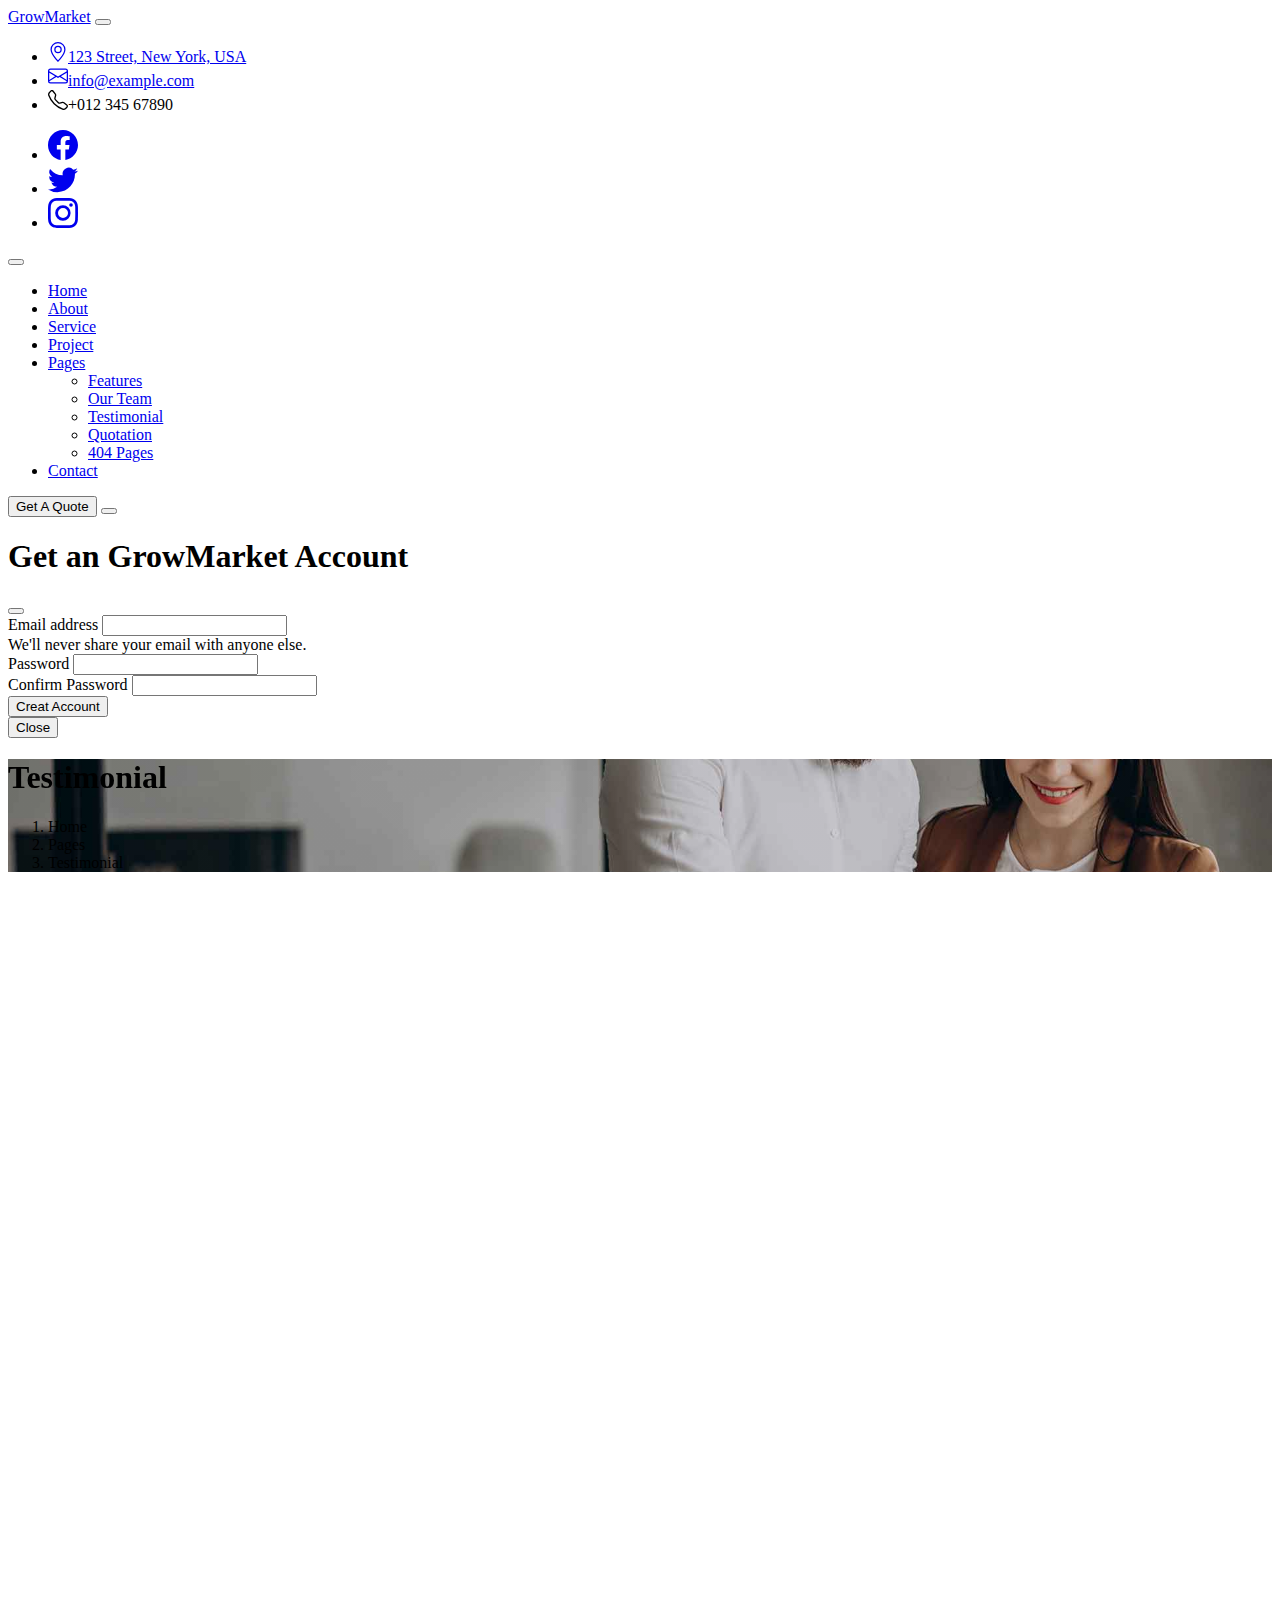
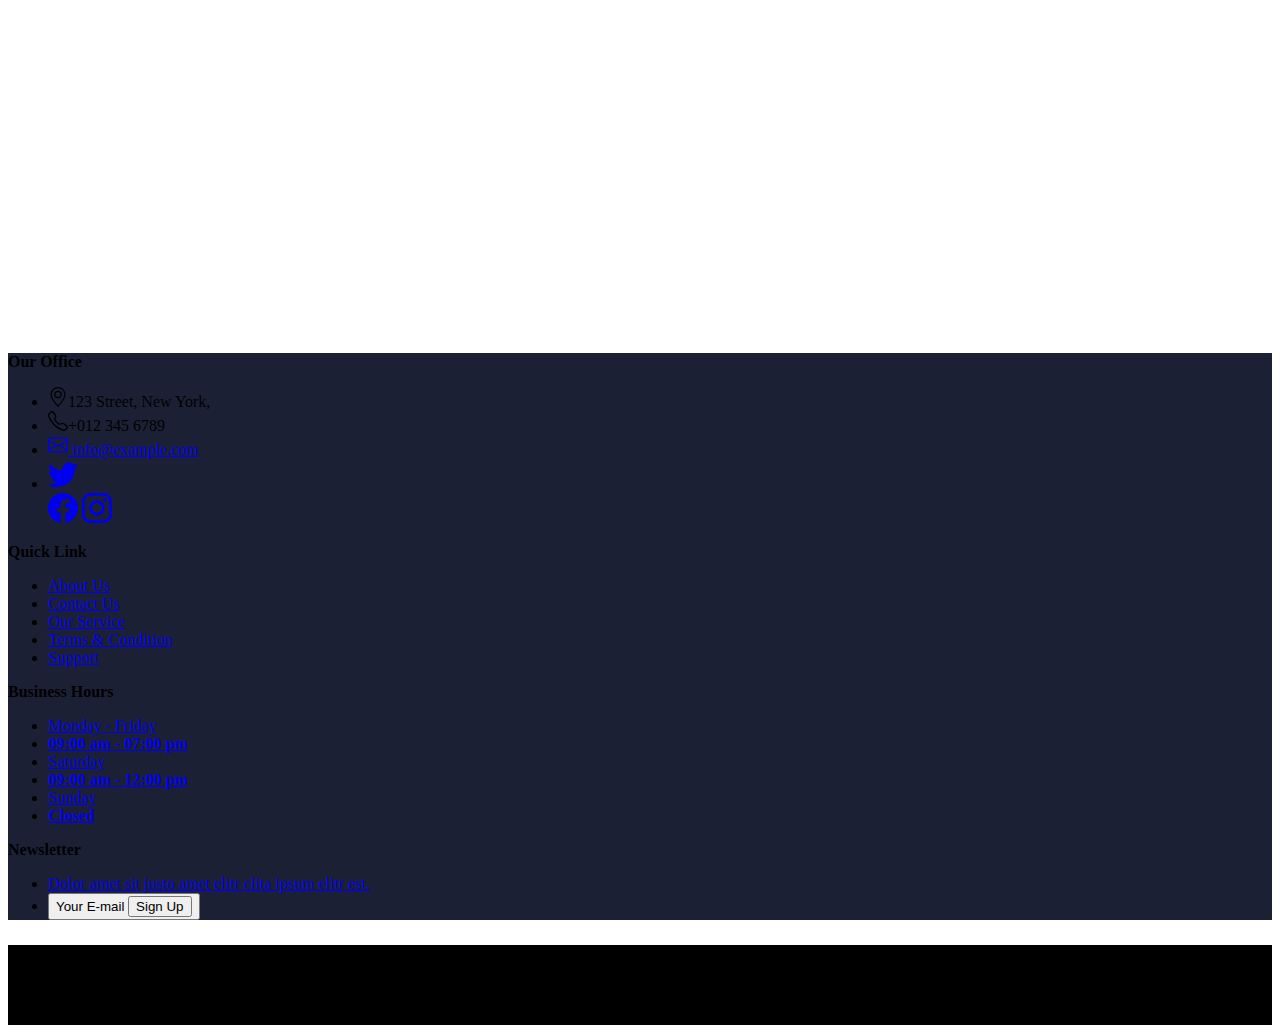
<file: Testimonial.html>
<!doctype html>
<html lang="en">

<head>
  <meta charset="utf-8">
  <meta name="viewport" content="width=device-width, initial-scale=1">
  <title>GrowMark - Digital Marketing HTML Template</title>
  <link href="https://cdn.jsdelivr.net/npm/bootstrap@5.3.0-alpha1/dist/css/bootstrap.min.css" rel="stylesheet"
    integrity="sha384-GLhlTQ8iRABdZLl6O3oVMWSktQOp6b7In1Zl3/Jr59b6EGGoI1aFkw7cmDA6j6gD" crossorigin="anonymous">
    <link rel="stylesheet" href="style.css">
    <link href="owlcarousel/assets/owl.carousel.min.css" rel="stylesheet">
    <link href="https://unpkg.com/aos@2.3.1/dist/aos.css" rel="stylesheet">
</head>

<style>
  .about {
    background: linear-gradient(rgba(0, 0, 0, .1), rgba(0, 0, 0, .1)), url(../img/about.jpg) left center no-repeat;
    background-size: cover;
  }
</style>

<body>
  <!-- -nav bar -->
  <nav class="navbar navbar-expand-lg navbar-dark bg-primary">
    <div class="container-fluid">
      <a class="navbar-brand mx-4 fs-2 px-5 fw-bold m-0" href="#">GrowMarket</a>
      <button class="navbar-toggler" type="button" data-bs-toggle="collapse" data-bs-target="#navbarSupportedContent"
        aria-controls="navbarSupportedContent" aria-expanded="false" aria-label="Toggle navigation">
        <span class="navbar-toggler-icon"></span>
      </button>
      <div class="collapse navbar-collapse" id="navbarSupportedContent">
        <ul class="navbar-nav me-auto mb-2 mb-lg-0 py-3">
          <li class="nav-item px-2">
            <a class="nav-link active" aria-current="page" href="#">
              <svg xmlns="http://www.w3.org/2000/svg" width="20" height="20" fill="currentColor"
                class="bi bi-geo-alt mx-3 fw-bold" viewBox="0 0 16 16">
                <path
                  d="M12.166 8.94c-.524 1.062-1.234 2.12-1.96 3.07A31.493 31.493 0 0 1 8 14.58a31.481 31.481 0 0 1-2.206-2.57c-.726-.95-1.436-2.008-1.96-3.07C3.304 7.867 3 6.862 3 6a5 5 0 0 1 10 0c0 .862-.305 1.867-.834 2.94zM8 16s6-5.686 6-10A6 6 0 0 0 2 6c0 4.314 6 10 6 10z" />
                <path d="M8 8a2 2 0 1 1 0-4 2 2 0 0 1 0 4zm0 1a3 3 0 1 0 0-6 3 3 0 0 0 0 6z" />
              </svg></i>123 Street, New York, USA
            </a>
          </li>
          <li class="nav-item px-2">
            <a class="nav-link active" href="#"><svg xmlns="http://www.w3.org/2000/svg" width="20" height="20"
                fill="currentColor" class="bi bi-envelope mx-3 fw-bold" viewBox="0 0 16 16">
                <path
                  d="M0 4a2 2 0 0 1 2-2h12a2 2 0 0 1 2 2v8a2 2 0 0 1-2 2H2a2 2 0 0 1-2-2V4Zm2-1a1 1 0 0 0-1 1v.217l7 4.2 7-4.2V4a1 1 0 0 0-1-1H2Zm13 2.383-4.708 2.825L15 11.105V5.383Zm-.034 6.876-5.64-3.471L8 9.583l-1.326-.795-5.64 3.47A1 1 0 0 0 2 13h12a1 1 0 0 0 .966-.741ZM1 11.105l4.708-2.897L1 5.383v5.722Z" />
              </svg></i>info@example.com</a>
          </li>
          <li class="nav-item px-2">
            <a class="nav-link active"><svg xmlns="http://www.w3.org/2000/svg" width="20" height="20"
                fill="currentColor" class="bi bi-telephone mx-3 fw-bold" viewBox="0 0 16 16">
                <path
                  d="M3.654 1.328a.678.678 0 0 0-1.015-.063L1.605 2.3c-.483.484-.661 1.169-.45 1.77a17.568 17.568 0 0 0 4.168 6.608 17.569 17.569 0 0 0 6.608 4.168c.601.211 1.286.033 1.77-.45l1.034-1.034a.678.678 0 0 0-.063-1.015l-2.307-1.794a.678.678 0 0 0-.58-.122l-2.19.547a1.745 1.745 0 0 1-1.657-.459L5.482 8.062a1.745 1.745 0 0 1-.46-1.657l.548-2.19a.678.678 0 0 0-.122-.58L3.654 1.328zM1.884.511a1.745 1.745 0 0 1 2.612.163L6.29 2.98c.329.423.445.974.315 1.494l-.547 2.19a.678.678 0 0 0 .178.643l2.457 2.457a.678.678 0 0 0 .644.178l2.189-.547a1.745 1.745 0 0 1 1.494.315l2.306 1.794c.829.645.905 1.87.163 2.611l-1.034 1.034c-.74.74-1.846 1.065-2.877.702a18.634 18.634 0 0 1-7.01-4.42 18.634 18.634 0 0 1-4.42-7.009c-.362-1.03-.037-2.137.703-2.877L1.885.511z" />
              </svg></i>+012 345 67890
            </a>
          </li>
        </ul>
        <ul class="navbar-nav me-auto mb-2 mb-lg-0">
          <li class="nav-item">
            <a class="nav-link active" aria-current="page" href="#"><svg xmlns="http://www.w3.org/2000/svg" width="30"
                height="30" fill="currentColor" class="bi bi-facebook fw-bold" viewBox="0 0 16 16">
                <path
                  d="M16 8.049c0-4.446-3.582-8.05-8-8.05C3.58 0-.002 3.603-.002 8.05c0 4.017 2.926 7.347 6.75 7.951v-5.625h-2.03V8.05H6.75V6.275c0-2.017 1.195-3.131 3.022-3.131.876 0 1.791.157 1.791.157v1.98h-1.009c-.993 0-1.303.621-1.303 1.258v1.51h2.218l-.354 2.326H9.25V16c3.824-.604 6.75-3.934 6.75-7.951z" />
              </svg></a>
          </li>
          <li class="nav-item">
            <a class="nav-link" href="#"><svg xmlns="http://www.w3.org/2000/svg" width="30" height="30"
                fill="currentColor" class="bi bi-twitter fw-bold text-light" viewBox="0 0 16 16">
                <path
                  d="M5.026 15c6.038 0 9.341-5.003 9.341-9.334 0-.14 0-.282-.006-.422A6.685 6.685 0 0 0 16 3.542a6.658 6.658 0 0 1-1.889.518 3.301 3.301 0 0 0 1.447-1.817 6.533 6.533 0 0 1-2.087.793A3.286 3.286 0 0 0 7.875 6.03a9.325 9.325 0 0 1-6.767-3.429 3.289 3.289 0 0 0 1.018 4.382A3.323 3.323 0 0 1 .64 6.575v.045a3.288 3.288 0 0 0 2.632 3.218 3.203 3.203 0 0 1-.865.115 3.23 3.23 0 0 1-.614-.057 3.283 3.283 0 0 0 3.067 2.277A6.588 6.588 0 0 1 .78 13.58a6.32 6.32 0 0 1-.78-.045A9.344 9.344 0 0 0 5.026 15z" />
              </svg></a>
          </li>
          <li class="nav-item">
            <a class="nav-link" href="#"><svg xmlns="http://www.w3.org/2000/svg" width="30" height="30"
                fill="currentColor" class="bi bi-instagram fw-bold text-light" viewBox="0 0 16 16">
                <path
                  d="M8 0C5.829 0 5.556.01 4.703.048 3.85.088 3.269.222 2.76.42a3.917 3.917 0 0 0-1.417.923A3.927 3.927 0 0 0 .42 2.76C.222 3.268.087 3.85.048 4.7.01 5.555 0 5.827 0 8.001c0 2.172.01 2.444.048 3.297.04.852.174 1.433.372 1.942.205.526.478.972.923 1.417.444.445.89.719 1.416.923.51.198 1.09.333 1.942.372C5.555 15.99 5.827 16 8 16s2.444-.01 3.298-.048c.851-.04 1.434-.174 1.943-.372a3.916 3.916 0 0 0 1.416-.923c.445-.445.718-.891.923-1.417.197-.509.332-1.09.372-1.942C15.99 10.445 16 10.173 16 8s-.01-2.445-.048-3.299c-.04-.851-.175-1.433-.372-1.941a3.926 3.926 0 0 0-.923-1.417A3.911 3.911 0 0 0 13.24.42c-.51-.198-1.092-.333-1.943-.372C10.443.01 10.172 0 7.998 0h.003zm-.717 1.442h.718c2.136 0 2.389.007 3.232.046.78.035 1.204.166 1.486.275.373.145.64.319.92.599.28.28.453.546.598.92.11.281.24.705.275 1.485.039.843.047 1.096.047 3.231s-.008 2.389-.047 3.232c-.035.78-.166 1.203-.275 1.485a2.47 2.47 0 0 1-.599.919c-.28.28-.546.453-.92.598-.28.11-.704.24-1.485.276-.843.038-1.096.047-3.232.047s-2.39-.009-3.233-.047c-.78-.036-1.203-.166-1.485-.276a2.478 2.478 0 0 1-.92-.598 2.48 2.48 0 0 1-.6-.92c-.109-.281-.24-.705-.275-1.485-.038-.843-.046-1.096-.046-3.233 0-2.136.008-2.388.046-3.231.036-.78.166-1.204.276-1.486.145-.373.319-.64.599-.92.28-.28.546-.453.92-.598.282-.11.705-.24 1.485-.276.738-.034 1.024-.044 2.515-.045v.002zm4.988 1.328a.96.96 0 1 0 0 1.92.96.96 0 0 0 0-1.92zm-4.27 1.122a4.109 4.109 0 1 0 0 8.217 4.109 4.109 0 0 0 0-8.217zm0 1.441a2.667 2.667 0 1 1 0 5.334 2.667 2.667 0 0 1 0-5.334z" />
              </svg></a>
          </li>
        </ul>
      </div>
    </div>
  </nav>
  <!-- nav bar -->

  <!-- nav bar2 -->
  <nav class="navbar navbar-expand-lg navbar-light bg-white ">
    <div class="container-fluid">
      <a class="navbar-brand" href="#"></a>
      <button class="navbar-toggler" type="button" data-bs-toggle="collapse" data-bs-target="#navbarNavDropdown"
        aria-controls="navbarNavDropdown" aria-expanded="false" aria-label="Toggle navigation">
        <span class="navbar-toggler-icon"></span>
      </button>
      <div class="collapse navbar-collapse" id="navbarNavDropdown">
        <ul class="navbar-nav fs-5 mx-4 me-auto my-2 my-lg-0 navbar-nav-scroll py-3">
          <li class="nav-item mx-2">
            <a class="nav-link" aria-current="page" href="index.html">Home</a>
          </li>
          <li class="nav-item mx-2">
            <a class="nav-link" href="about.html">About</a>
          </li>
          <li class="nav-item mx-2">
            <a class="nav-link" href="service.html">Service</a>
          </li>
          <li class="nav-item mx-2">
            <a class="nav-link" href="project.html">Project</a>
          </li>
          <li class="nav-item dropdown mx-2">
            <a class="nav-link dropdown-toggle" href="pages.html" role="button" data-bs-toggle="dropdown"
              aria-expanded="false">
              Pages
            </a>
            <ul class="dropdown-menu">
              <li><a class="dropdown-item" href="Features.html">Features</a></li>
              <li><a class="dropdown-item" href="Our Team.html">Our Team</a></li>
              <li><a class="dropdown-item nav-link active" href="Testimonial.html">Testimonial</a></li>
              <li><a class="dropdown-item" href="Quotation.html">Quotation</a></li>
              <li><a class="dropdown-item" href="404 Pages.html">404 Pages</a></li>
            </ul>
          </li>
          <li class="nav-item mx-2">
            <a class="nav-link" href="contact.html">Contact</a>
          </li>
        </ul>
        <form class="d-flex" role="">
          <button type="button" class="btn btn-primary mx-4 px-6 fs-5 fw-light rounded-pill" data-bs-toggle="modal"
            data-bs-target="#signupModal">Get A Quote</button>
          <button class="btn " type="submit"></button>
        </form>
      </div>
    </div>
  </nav>
  <!-- sign up-->
  <div class="modal fade" id="signupModal" data-bs-backdrop="static" data-bs-keyboard="false" tabindex="-1"
    aria-labelledby="signupModalLabel" aria-hidden="true">
    <div class="modal-dialog">
      <div class="modal-content">
        <div class="modal-header">
          <h1 class="modal-title fs-5" id="staticBackdropLabel">Get an GrowMarket Account</h1>
          <button type="button" class="btn-close" data-bs-dismiss="modal" aria-label="Close"></button>
        </div>
        <div class="modal-body">
          <form>
            <div class="mb-3">
              <label for="exampleInputEmail1" class="form-label">Email address</label>
              <input type="email" class="form-control" id="exampleInputEmail1" aria-describedby="emailHelp">
              <div id="emailHelp" class="form-text">We'll never share your email with anyone else.</div>
            </div>
            <div class="mb-3">
              <label for="exampleInputPassword1" class="form-label">Password</label>
              <input type="password" class="form-control" id="exampleInputPassword1">
            </div>
            <div class="mb-3">
              <label for="cexampleInputPassword1" class="form-label">Confirm Password</label>
              <input type="password" class="form-control" id="cexampleInputPassword1">
            </div>
            <button type="submit" class="btn btn-primary">Creat Account</button>
          </form>
        </div>
        <div class="modal-footer">
          <button type="button" class="btn btn-secondary" data-bs-dismiss="modal">Close</button>
        </div>
      </div>
    </div>
  </div>
  <!-- sign up -->
  <!-- nav bar2 -->
  <!-- Carousel -->
  <div class="container-fluid page-header py-5 mb-5
wow fadeIn" style="background: linear-gradient(rgba(0, 0, 0, .1), rgba(0, 0, 0, .1)), url(../img/carousel-1.jpg) center center no-repeat;
background-size: auto, auto;
background-size: cover;">
    <div class="container text-center py-5">
      <h1 class="display-2 text-white mb-4  slideInDown fw-bold" data-aos="zoom-in">Testimonial</h1>
      <nav aria-label="breadcrumb animated slideInDown text-white">
        <ol class="breadcrumb justify-content-center mb-0 text-white fs-5 fw-light">
          <li class="breadcrumb-item text-white">Home</li>
          <li class="breadcrumb-item text-white">Pages</li>
          <li class="breadcrumb-item text-primary" aria-current="page">Testimonial</li>
        </ol>
      </nav>
    </div>
  </div>
  <!-- Carousel-->
  <!-- container 7 -->
  <div class="container py-4" style="margin-top: 5rem;" data-aos="fade-right">
    <div class="row">
      <div class="col-lg-6">
        <h2 class="fs-3 d-flex align-items-center justify-content-start text-primary" data-aos="fade-right">Testimonial</h2>
        <h1 class="d-flex align-items-center justify-content-start fs-1 fw-bold py-2" data-aos="fade-right">What Clients Say <br> About Our
          Services!</h1>
      </div>
      <div class="col-lg-6 d-flex align-items-end justify-content-end text-primary" data-aos="fade-right">
        <div class="col-lg-2">
          <svg xmlns="http://www.w3.org/2000/svg" width="70" height="70" fill="currentColor"
            class="bi bi-caret-left text-dark" viewBox="0 0 16 16">
            <path
              d="M10 12.796V3.204L4.519 8 10 12.796zm-.659.753-5.48-4.796a1 1 0 0 1 0-1.506l5.48-4.796A1 1 0 0 1 11 3.204v9.592a1 1 0 0 1-1.659.753z" />
          </svg>
        </div>
        <div class="col-lg-2">
          <svg xmlns="http://www.w3.org/2000/svg" width="70" height="70" fill="currentColor"
            class="bi bi-caret-right text-dark" viewBox="0 0 16 16">
            <path
              d="M6 12.796V3.204L11.481 8 6 12.796zm.659.753 5.48-4.796a1 1 0 0 0 0-1.506L6.66 2.451C6.011 1.885 5 2.345 5 3.204v9.592a1 1 0 0 0 1.659.753z" />
          </svg>
        </div>
      </div>
    </div>
    <div class="row py-4 my-3 d-flex align-items-center justify-content-center">
      <div class="col-lg-3 px-3 mx-4 border ">
        <img src="img/testimonial-1.jpg" class="bd-placeholder-img rounded-circle p-5" alt="">
        <p>Diam dolor diam ipsum sit. Aliqu diam amet diam et eos. Clita erat ipsum et lorem et
          sit, sed stet lorem sit clita duo justo</p>
        <h5 class="fw-normal fw-bold">Client Name</h5>
        <h5 class="fw-normal text-primary my-4">Profession</h5>
      </div><!-- /.col-lg-4 -->
      <div class="col-lg-3 px-3 mx-4 border">
        <img src="img/testimonial-2.jpg" class="bd-placeholder-img rounded-circle p-5" alt="">
        <p>Diam dolor diam ipsum sit. Aliqu diam amet diam et eos. Clita erat ipsum et lorem et
          sit, sed stet lorem sit clita duo justo</p>
        <h5 class="fw-normal fw-bold">Client Name</h5>
        <h5 class="fw-normal text-primary my-4">Profession</h5>
      </div><!-- /.col-lg-4 -->
      <div class="col-lg-3 px-3 mx-4 border">
        <img src="img/testimonial-3.jpg" class="bd-placeholder-img rounded-circle p-5" alt="">
        <p>Diam dolor diam ipsum sit. Aliqu diam amet diam et eos. Clita erat ipsum et lorem et
          sit, sed stet lorem sit clita duo justo</p>
        <h5 class="fw-normal fw-bold">Client Name</h5>
        <h5 class="fw-normal text-primary my-4">Profession</h5>
      </div><!-- /.col-lg-4 -->
    </div>
  </div>
  <!-- container 7 -->
  <!-- container 8 -->
  <div class="container-fluid p-4" style="background-color: #1C2035 !important;">
    <footer class="p-5">
      <div class="row text-light">
        <div class="col-6 col-md-3 mb-3 text-light p-3">
          <strong class="fs-5 fw-bold">Our Office</strong>
          <ul class="nav flex-column py-4">
            <li class="nav-item mb-2 d-flex"> <svg xmlns="http://www.w3.org/2000/svg" width="20" height="20"
                fill="currentColor" class="bi bi-geo-alt mx-3 fw-bold" viewBox="0 0 16 16">
                <path
                  d="M12.166 8.94c-.524 1.062-1.234 2.12-1.96 3.07A31.493 31.493 0 0 1 8 14.58a31.481 31.481 0 0 1-2.206-2.57c-.726-.95-1.436-2.008-1.96-3.07C3.304 7.867 3 6.862 3 6a5 5 0 0 1 10 0c0 .862-.305 1.867-.834 2.94zM8 16s6-5.686 6-10A6 6 0 0 0 2 6c0 4.314 6 10 6 10z" />
                <path d="M8 8a2 2 0 1 1 0-4 2 2 0 0 1 0 4zm0 1a3 3 0 1 0 0-6 3 3 0 0 0 0 6z" />
              </svg></i><span class="fw-light">123 Street, New York,</span></a></li>

            <li class="nav-item mb-2 d-flex"><a class="nav-link p-0 text-light"><svg xmlns="http://www.w3.org/2000/svg"
                  width="20" height="20" fill="currentColor" class="bi bi-telephone mx-3 fw-bold" viewBox="0 0 16 16">
                  <path
                    d="M3.654 1.328a.678.678 0 0 0-1.015-.063L1.605 2.3c-.483.484-.661 1.169-.45 1.77a17.568 17.568 0 0 0 4.168 6.608 17.569 17.569 0 0 0 6.608 4.168c.601.211 1.286.033 1.77-.45l1.034-1.034a.678.678 0 0 0-.063-1.015l-2.307-1.794a.678.678 0 0 0-.58-.122l-2.19.547a1.745 1.745 0 0 1-1.657-.459L5.482 8.062a1.745 1.745 0 0 1-.46-1.657l.548-2.19a.678.678 0 0 0-.122-.58L3.654 1.328zM1.884.511a1.745 1.745 0 0 1 2.612.163L6.29 2.98c.329.423.445.974.315 1.494l-.547 2.19a.678.678 0 0 0 .178.643l2.457 2.457a.678.678 0 0 0 .644.178l2.189-.547a1.745 1.745 0 0 1 1.494.315l2.306 1.794c.829.645.905 1.87.163 2.611l-1.034 1.034c-.74.74-1.846 1.065-2.877.702a18.634 18.634 0 0 1-7.01-4.42 18.634 18.634 0 0 1-4.42-7.009c-.362-1.03-.037-2.137.703-2.877L1.885.511z" />
                </svg></i><span class="fw-light">+012 345 6789</span></a></li>
            <li class="nav-item mb-2 d-flex"><a href="#" class="nav-link p-0 text-light"> <a
                  class="nav-link p-0 text-light" href="#"><svg xmlns="http://www.w3.org/2000/svg" width="20"
                    height="20" fill="currentColor" class="bi bi-envelope mx-3 fw-bold" viewBox="0 0 16 16">
                    <path
                      d="M0 4a2 2 0 0 1 2-2h12a2 2 0 0 1 2 2v8a2 2 0 0 1-2 2H2a2 2 0 0 1-2-2V4Zm2-1a1 1 0 0 0-1 1v.217l7 4.2 7-4.2V4a1 1 0 0 0-1-1H2Zm13 2.383-4.708 2.825L15 11.105V5.383Zm-.034 6.876-5.64-3.471L8 9.583l-1.326-.795-5.64 3.47A1 1 0 0 0 2 13h12a1 1 0 0 0 .966-.741ZM1 11.105l4.708-2.897L1 5.383v5.722Z" />
                  </svg><span class="fw-light"> info@example.com</span></a></li>

            <div class="d-flex mb-1 py-2">
              <li class="nav-item mb-2 text-light"><a href="#" class="nav-link p-0 text-light"><a class="nav-link"
                    href="#"><svg xmlns="http://www.w3.org/2000/svg" width="30" height="30" fill="currentColor"
                      class="bi bi-twitter fw-bold text-light rounded" viewBox="0 0 16 16">
                      <path
                        d="M5.026 15c6.038 0 9.341-5.003 9.341-9.334 0-.14 0-.282-.006-.422A6.685 6.685 0 0 0 16 3.542a6.658 6.658 0 0 1-1.889.518 3.301 3.301 0 0 0 1.447-1.817 6.533 6.533 0 0 1-2.087.793A3.286 3.286 0 0 0 7.875 6.03a9.325 9.325 0 0 1-6.767-3.429 3.289 3.289 0 0 0 1.018 4.382A3.323 3.323 0 0 1 .64 6.575v.045a3.288 3.288 0 0 0 2.632 3.218 3.203 3.203 0 0 1-.865.115 3.23 3.23 0 0 1-.614-.057 3.283 3.283 0 0 0 3.067 2.277A6.588 6.588 0 0 1 .78 13.58a6.32 6.32 0 0 1-.78-.045A9.344 9.344 0 0 0 5.026 15z" />
                    </svg></a></a></li>

              <a class="nav-link active" aria-current="page" href="#"><svg xmlns="http://www.w3.org/2000/svg" width="30"
                  height="30" fill="currentColor" class="bi bi-facebook fw-bold text-light" viewBox="0 0 16 16">
                  <path
                    d="M16 8.049c0-4.446-3.582-8.05-8-8.05C3.58 0-.002 3.603-.002 8.05c0 4.017 2.926 7.347 6.75 7.951v-5.625h-2.03V8.05H6.75V6.275c0-2.017 1.195-3.131 3.022-3.131.876 0 1.791.157 1.791.157v1.98h-1.009c-.993 0-1.303.621-1.303 1.258v1.51h2.218l-.354 2.326H9.25V16c3.824-.604 6.75-3.934 6.75-7.951z" />
                </svg></a>

              <a class="nav-link" href="#"><svg xmlns="http://www.w3.org/2000/svg" width="30" height="30"
                  fill="currentColor" class="bi bi-instagram fw-bold text-light" viewBox="0 0 16 16">
                  <path
                    d="M8 0C5.829 0 5.556.01 4.703.048 3.85.088 3.269.222 2.76.42a3.917 3.917 0 0 0-1.417.923A3.927 3.927 0 0 0 .42 2.76C.222 3.268.087 3.85.048 4.7.01 5.555 0 5.827 0 8.001c0 2.172.01 2.444.048 3.297.04.852.174 1.433.372 1.942.205.526.478.972.923 1.417.444.445.89.719 1.416.923.51.198 1.09.333 1.942.372C5.555 15.99 5.827 16 8 16s2.444-.01 3.298-.048c.851-.04 1.434-.174 1.943-.372a3.916 3.916 0 0 0 1.416-.923c.445-.445.718-.891.923-1.417.197-.509.332-1.09.372-1.942C15.99 10.445 16 10.173 16 8s-.01-2.445-.048-3.299c-.04-.851-.175-1.433-.372-1.941a3.926 3.926 0 0 0-.923-1.417A3.911 3.911 0 0 0 13.24.42c-.51-.198-1.092-.333-1.943-.372C10.443.01 10.172 0 7.998 0h.003zm-.717 1.442h.718c2.136 0 2.389.007 3.232.046.78.035 1.204.166 1.486.275.373.145.64.319.92.599.28.28.453.546.598.92.11.281.24.705.275 1.485.039.843.047 1.096.047 3.231s-.008 2.389-.047 3.232c-.035.78-.166 1.203-.275 1.485a2.47 2.47 0 0 1-.599.919c-.28.28-.546.453-.92.598-.28.11-.704.24-1.485.276-.843.038-1.096.047-3.232.047s-2.39-.009-3.233-.047c-.78-.036-1.203-.166-1.485-.276a2.478 2.478 0 0 1-.92-.598 2.48 2.48 0 0 1-.6-.92c-.109-.281-.24-.705-.275-1.485-.038-.843-.046-1.096-.046-3.233 0-2.136.008-2.388.046-3.231.036-.78.166-1.204.276-1.486.145-.373.319-.64.599-.92.28-.28.546-.453.92-.598.282-.11.705-.24 1.485-.276.738-.034 1.024-.044 2.515-.045v.002zm4.988 1.328a.96.96 0 1 0 0 1.92.96.96 0 0 0 0-1.92zm-4.27 1.122a4.109 4.109 0 1 0 0 8.217 4.109 4.109 0 0 0 0-8.217zm0 1.441a2.667 2.667 0 1 1 0 5.334 2.667 2.667 0 0 1 0-5.334z" />
                </svg></a>
            </div>
          </ul>
        </div>

        <div class="col-6 col-md-3 mb-3 p-3">
          <strong class="fs-5 fw-bold">Quick Link</strong>
          <ul class="nav flex-column py-3">
            <li class="nav-item mb-2"><a href="#" class="nav-link p-0 text-light fw-light ">About Us</a></li>
            <li class="nav-item mb-2"><a href="#" class="nav-link p-0 text-light fw-light ">Contact Us</a></li>
            <li class="nav-item mb-2"><a href="#" class="nav-link p-0 text-light fw-light ">Our Service</a></li>
            <li class="nav-item mb-2"><a href="#" class="nav-link p-0 text-light fw-light ">Terms & Condition</a></li>
            <li class="nav-item mb-2"><a href="#" class="nav-link p-0 text-light fw-light ">Support</a></li>
          </ul>
        </div>

        <div class="col-6 col-md-3 mb-6 p-3">
          <strong class="fs-5 fw-bold">Business Hours</strong>
          <ul class="nav flex-column py-3">
            <li class="nav-item mb-2"><a href="#" class="nav-link p-0 text-light fw-light">Monday - Friday</a></li>
            <li class="nav-item mb-2"><a href="#" class="nav-link p-0 text-light fw-bold"><strong>09:00 am - 07:00
                  pm</strong></a></li>
            <li class="nav-item mb-2"><a href="#" class="nav-link p-0 text-light fw-light">Saturday</a></li>
            <li class="nav-item mb-2"><a href="#" class="nav-link p-0 text-light fw-bold"><strong>09:00 am - 12:00
                  pm</strong></a></li>
            <li class="nav-item mb-2"><a href="#" class="nav-link p-0 text-light fw-light">Sunday</a></li>
            <li class="nav-item mb-2"><a href="#" class="nav-link p-0 text-light fw-bold"><strong>Closed</strong></a>
            </li>
        </div>

        <div class="col-6 col-md-3 mb-6 p-3">
          <strong class="fs-5 fw-bold">Newsletter</strong>
          <ul class="nav flex-column py-3">
            <li class="nav-item mb-2"><a href="#" class="nav-link p-0 text-light">Dolor amet sit justo amet elitr clita
                ipsum elitr est.</a></li>
            <li class="nav-item mb-2 d-flex py-2"><a href="#" class="nav-link p-0 text-light"> <button type="button"
                  class="btn btn-outline-light fw-light m-2 d-flex w-80 text-center justify-content-center align-items-center">Your
                  E-mail <input class="btn btn-light mx-3" type="submit" value="Sign Up"></button></a></li>
          </ul>
        </div>
      </div>
    </footer>
  </div>
  <div class="d-flex flex-column flex-sm-row justify-content-between text-light"
    style="background-color: black; height: 80px;">
    <h6 class="p-4 mx-4 "><span class="fw-light">© </span>Your Site Name, <span class="fw-light">All Right
        Reserved.</span></h6>
    <ul class="list-unstyled d-flex">
      <li class="ms-3 p-4 mx-4 ">
        <h6><span class="fw-light">Designed By </span>HTML Codex <span class="fw-light">Distributed By</span> ThemeWagon
        </h6>
      </li>
    </ul>
  </div>
  <!-- container 8 -->
  <script src="https://cdn.jsdelivr.net/npm/bootstrap@5.3.0-alpha1/dist/js/bootstrap.bundle.min.js"
    integrity="sha384-w76AqPfDkMBDXo30jS1Sgez6pr3x5MlQ1ZAGC+nuZB+EYdgRZgiwxhTBTkF7CXvN"
    crossorigin="anonymous"></script>
    <script src="owlcarousel/owl.carousel.min.js"></script>
    <script src="js/main.js"></script>
    <script src="https://unpkg.com/aos@2.3.1/dist/aos.js"></script>
   <script>AOS.init();
  </script>
</body>

</html>
</file>
<file: style.css>
.play-btn {
    width: 100px;
    height: 100px;
    background: radial-gradient( rgba(255, 21, 21, 0.8) 60%, rgba(255, 255, 255, 1) 62%);
    border-radius: 50%;
    position: relative;
    display: block;
    margin: 100px auto;
    box-shadow: 0px 0px 25px 3px rgba(241, 5, 5, 0.8);
  }
  
  /* triangle */
  .play-btn::after {
    content: "";
    position: absolute;
    left: 50%;
    top: 50%;
    -webkit-transform: translateX(-40%) translateY(-50%);
    transform: translateX(-40%) translateY(-50%);
    transform-origin: center center;
    width: 0;
    height: 0;
    border-top: 15px solid transparent;
    border-bottom: 15px solid transparent;
    border-left: 25px solid #fff;
    z-index: 100;
    -webkit-transition: all 400ms cubic-bezier(0.55, 0.055, 0.675, 0.19);
    transition: all 400ms cubic-bezier(0.55, 0.055, 0.675, 0.19);
  }
  
  /* pulse wave */
  .play-btn:before {
    content: "";
    position: absolute;
    width: 150%;
    height: 150%;
    -webkit-animation-delay: 0s;
    animation-delay: 0s;
    -webkit-animation: pulsate1 2s;
    animation: pulsate1 2s;
    -webkit-animation-direction: forwards;
    animation-direction: forwards;
    -webkit-animation-iteration-count: infinite;
    animation-iteration-count: infinite;
    -webkit-animation-timing-function: steps;
    animation-timing-function: steps;
    opacity: 1;
    border-radius: 50%;
    border: 5px solid rgba(255, 255, 255, .75);
    top: -30%;
    left: -30%;
    background: rgba(198, 16, 0, 0);
  }
  
  @-webkit-keyframes pulsate1 {
    0% {
      -webkit-transform: scale(0.6);
      transform: scale(0.6);
      opacity: 1;
      box-shadow: inset 0px 0px 25px 3px rgba(255, 255, 255, 0.75), 0px 0px 25px 10px rgba(255, 255, 255, 0.75);
    }
    100% {
      -webkit-transform: scale(1);
      transform: scale(1);
      opacity: 0;
      box-shadow: none;
  
    }
  }
  
  @keyframes pulsate1 {
    0% {
      -webkit-transform: scale(0.6);
      transform: scale(0.6);
      opacity: 1;
      box-shadow: inset 0px 0px 25px 3px rgba(255, 255, 255, 0.75), 0px 0px 25px 10px rgba(255, 255, 255, 0.75);
    }
    100% {
      -webkit-transform: scale(1, 1);
      transform: scale(1);
      opacity: 0;
      box-shadow: none;
  
    }
  }
  .card {
    width: 250px;
    height: 254px;
    background: white;
    border-radius: 10px;
    transition: border-radius 0.5s cubic-bezier(0.175, 0.885, 0.32, 1.275);
   }
   
   .shadow {
    box-shadow: inset 0 -3em 3em rgba(0,0,0,0.1),
                0 0  0 2px rgb(190, 190, 190),
                0.3em 0.3em 1em rgba(0,0,0,0.3);
   }
</file>
